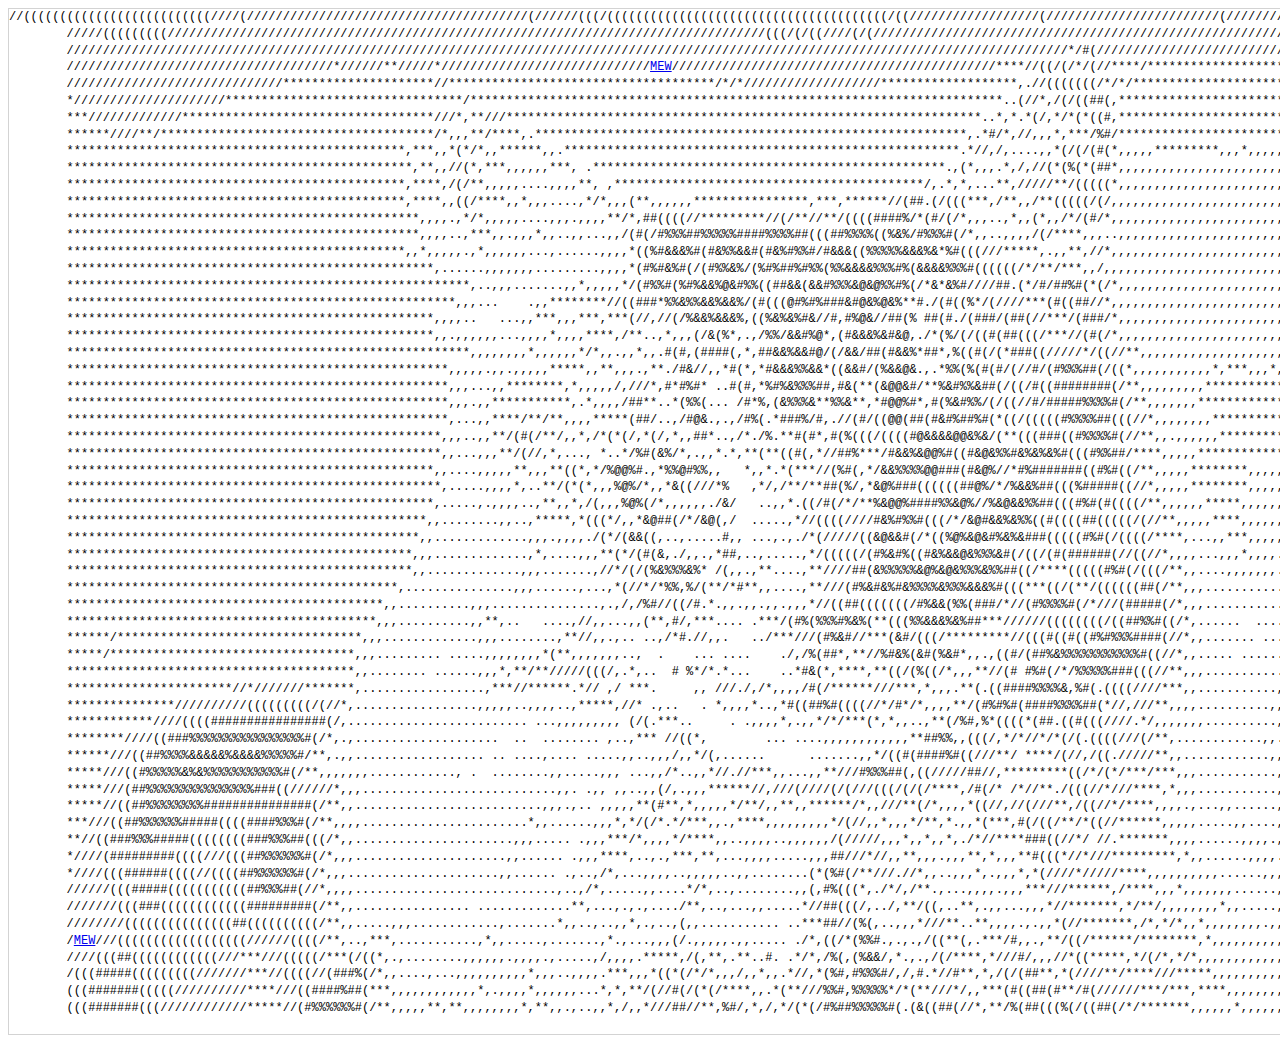
<file: index.html>
<!DOCTYPE html>
<html>
    <head>
        <meta charset="UTF-8">
        <title>Hypertext Concrete Poem Example</title>

        <!--This is a link to the css style sheet where you can make styling rules that will be applied to all pages-->
        <link rel="stylesheet" href="./css/style.css">

    </head>
    <body>

        <span class="ascii" style="color: black; background: white;
        display:inline-block;
        white-space:pre;
        letter-spacing:0;
        line-height:1.4;
        font-family:'Consolas','BitstreamVeraSansMono','CourierNew',Courier,monospace;
        font-size:12px;
        
        border-width:1px;
        border-style:solid;
        border-color:lightgray;
        "><span>/</span><span>/</span><span>(</span><span>(</span><span>(</span><span>(</span><span>(</span><span>(</span><span>(</span><span>(</span><span>(</span><span>(</span><span>(</span><span>(</span><span>(</span><span>(</span><span>(</span><span>(</span><span>(</span><span>(</span><span>(</span><span>(</span><span>(</span><span>(</span><span>(</span><span>(</span><span>(</span><span>(</span><span>/</span><span>/</span><span>/</span><span>/</span><span>(</span><span>/</span><span>/</span><span>/</span><span>/</span><span>/</span><span>/</span><span>/</span><span>/</span><span>/</span><span>/</span><span>/</span><span>/</span><span>/</span><span>/</span><span>/</span><span>/</span><span>/</span><span>/</span><span>/</span><span>/</span><span>/</span><span>/</span><span>/</span><span>/</span><span>/</span><span>/</span><span>/</span><span>/</span><span>/</span><span>/</span><span>/</span><span>/</span><span>/</span><span>/</span><span>/</span><span>/</span><span>/</span><span>/</span><span>/</span><span>(</span><span>/</span><span>/</span><span>/</span><span>/</span><span>/</span><span>/</span><span>(</span><span>(</span><span>(</span><span>/</span><span>(</span><span>(</span><span>(</span><span>(</span><span>(</span><span>(</span><span>(</span><span>(</span><span>(</span><span>(</span><span>(</span><span>(</span><span>(</span><span>(</span><span>(</span><span>(</span><span>(</span><span>(</span><span>(</span><span>(</span><span>(</span><span>(</span><span>(</span><span>(</span><span>(</span><span>(</span><span>(</span><span>(</span><span>(</span><span>(</span><span>(</span><span>(</span><span>(</span><span>(</span><span>(</span><span>(</span><span>(</span><span>(</span><span>(</span><span>/</span><span>(</span><span>(</span><span>/</span><span>/</span><span>/</span><span>/</span><span>/</span><span>/</span><span>/</span><span>/</span><span>/</span><span>/</span><span>/</span><span>/</span><span>/</span><span>/</span><span>/</span><span>/</span><span>/</span><span>/</span><span>(</span><span>/</span><span>/</span><span>/</span><span>/</span><span>/</span><span>/</span><span>/</span><span>/</span><span>/</span><span>/</span><span>/</span><span>/</span><span>/</span><span>/</span><span>/</span><span>/</span><span>/</span><span>/</span><span>/</span><span>/</span><span>/</span><span>/</span><span>/</span><span>/</span><span>(</span><span>/</span><span>/</span><span>/</span><span>/</span><span>/</span><span>/</span><span>/</span><span>/</span><span>/</span><span>/</span><span>/</span><span>/</span><span>/</span><span>/</span><span>/</span><span>/</span><span>/</span><span>/</span><span>/</span><span>/</span><span>(</span><span>(</span><span>(</span><span>(</span><span>(</span><span>(</span><span>(</span><span>(</span><span>(</span><span>(</span><span>(</span>
        <span>/</span><span>/</span><span>/</span><span>/</span><span>/</span><span>(</span><span>(</span><span>(</span><span>(</span><span>(</span><span>(</span><span>(</span><span>(</span><span>(</span><span>/</span><span>/</span><span>/</span><span>/</span><span>/</span><span>/</span><span>/</span><span>/</span><span>/</span><span>/</span><span>/</span><span>/</span><span>/</span><span>/</span><span>/</span><span>/</span><span>/</span><span>/</span><span>/</span><span>/</span><span>/</span><span>/</span><span>/</span><span>/</span><span>/</span><span>/</span><span>/</span><span>/</span><span>/</span><span>/</span><span>/</span><span>/</span><span>/</span><span>/</span><span>/</span><span>/</span><span>/</span><span>/</span><span>/</span><span>/</span><span>/</span><span>/</span><span>/</span><span>/</span><span>/</span><span>/</span><span>/</span><span>/</span><span>/</span><span>/</span><span>/</span><span>/</span><span>/</span><span>/</span><span>/</span><span>/</span><span>/</span><span>/</span><span>/</span><span>/</span><span>/</span><span>/</span><span>/</span><span>/</span><span>/</span><span>/</span><span>/</span><span>/</span><span>/</span><span>/</span><span>/</span><span>/</span><span>/</span><span>/</span><span>/</span><span>/</span><span>/</span><span>/</span><span>/</span><span>/</span><span>/</span><span>/</span><span>/</span><span>(</span><span>(</span><span>(</span><span>/</span><span>(</span><span>/</span><span>(</span><span>(</span><span>/</span><span>/</span><span>/</span><span>/</span><span>(</span><span>/</span><span>(</span><span>/</span><span>/</span><span>/</span><span>/</span><span>/</span><span>/</span><span>/</span><span>/</span><span>/</span><span>/</span><span>/</span><span>/</span><span>/</span><span>/</span><span>/</span><span>/</span><span>/</span><span>/</span><span>/</span><span>/</span><span>/</span><span>/</span><span>/</span><span>/</span><span>/</span><span>/</span><span>/</span><span>/</span><span>/</span><span>/</span><span>/</span><span>/</span><span>/</span><span>/</span><span>/</span><span>/</span><span>/</span><span>/</span><span>/</span><span>/</span><span>/</span><span>/</span><span>/</span><span>/</span><span>/</span><span>/</span><span>/</span><span>/</span><span>/</span><span>/</span><span>/</span><span>/</span><span>/</span><span>/</span><span>/</span><span>/</span><span>/</span><span>/</span><span>/</span><span>/</span><span>/</span><span>/</span><span>/</span><span>/</span><span>/</span><span>/</span><span>/</span><span>/</span><span>/</span><span>/</span><span>/</span><span>/</span><span>/</span><span>/</span><span>/</span><span>/</span><span>/</span><span>/</span><span>/</span><span>/</span><span>/</span><span>/</span><span>/</span><span>(</span><span>(</span><span>(</span><span>(</span><span>(</span>
        <span>/</span><span>/</span><span>/</span><span>/</span><span>/</span><span>/</span><span>/</span><span>/</span><span>/</span><span>/</span><span>/</span><span>/</span><span>/</span><span>/</span><span>/</span><span>/</span><span>/</span><span>/</span><span>/</span><span>/</span><span>/</span><span>/</span><span>/</span><span>/</span><span>/</span><span>/</span><span>/</span><span>/</span><span>/</span><span>/</span><span>/</span><span>/</span><span>/</span><span>/</span><span>/</span><span>/</span><span>/</span><span>/</span><span>/</span><span>/</span><span>/</span><span>/</span><span>/</span><span>/</span><span>/</span><span>/</span><span>/</span><span>/</span><span>/</span><span>/</span><span>/</span><span>/</span><span>/</span><span>/</span><span>/</span><span>/</span><span>/</span><span>/</span><span>/</span><span>/</span><span>/</span><span>/</span><span>/</span><span>/</span><span>/</span><span>/</span><span>/</span><span>/</span><span>/</span><span>/</span><span>/</span><span>/</span><span>/</span><span>/</span><span>/</span><span>/</span><span>/</span><span>/</span><span>/</span><span>/</span><span>/</span><span>/</span><span>/</span><span>/</span><span>/</span><span>/</span><span>/</span><span>/</span><span>/</span><span>/</span><span>/</span><span>/</span><span>/</span><span>/</span><span>/</span><span>/</span><span>/</span><span>/</span><span>/</span><span>/</span><span>/</span><span>/</span><span>/</span><span>/</span><span>/</span><span>/</span><span>/</span><span>/</span><span>/</span><span>/</span><span>/</span><span>/</span><span>/</span><span>/</span><span>/</span><span>/</span><span>/</span><span>/</span><span>/</span><span>/</span><span>/</span><span>/</span><span>/</span><span>/</span><span>/</span><span>/</span><span>/</span><span>/</span><span>/</span><span>/</span><span>/</span><span>/</span><span>/</span><span>/</span><span>/</span><span>/</span><span>/</span><span>/</span><span>/</span><span>*</span><span>/</span><span>#</span><span>(</span><span>/</span><span>/</span><span>/</span><span>/</span><span>/</span><span>/</span><span>/</span><span>/</span><span>/</span><span>/</span><span>/</span><span>/</span><span>/</span><span>/</span><span>/</span><span>/</span><span>/</span><span>/</span><span>/</span><span>/</span><span>/</span><span>/</span><span>/</span><span>/</span><span>/</span><span>/</span><span>/</span><span>/</span><span>/</span><span>/</span><span>/</span><span>/</span><span>/</span><span>/</span><span>/</span><span>/</span><span>/</span><span>/</span><span>/</span><span>/</span><span>/</span><span>*</span><span>/</span><span>/</span><span>/</span><span>/</span><span>/</span><span>/</span><span>/</span><span>/</span><span>/</span><span>/</span><span>/</span><span>/</span><span>/</span><span>(</span><span>(</span>
        <span>/</span><span>/</span><span>/</span><span>/</span><span>/</span><span>/</span><span>/</span><span>/</span><span>/</span><span>/</span><span>/</span><span>/</span><span>/</span><span>/</span><span>/</span><span>/</span><span>/</span><span>/</span><span>/</span><span>/</span><span>/</span><span>/</span><span>/</span><span>/</span><span>/</span><span>/</span><span>/</span><span>/</span><span>/</span><span>/</span><span>/</span><span>/</span><span>/</span><span>/</span><span>/</span><span>/</span><span>/</span><span>*</span><span>/</span><span>/</span><span>/</span><span>/</span><span>/</span><span>/</span><span>*</span><span>*</span><span>/</span><span>/</span><span>/</span><span>/</span><span>/</span><span>*</span><span>/</span><span>/</span><span>/</span><span>/</span><span>/</span><span>/</span><span>/</span><span>/</span><span>/</span><span>/</span><span>/</span><span>/</span><span>/</span><span>/</span><span>/</span><span>/</span><span>/</span><span>/</span><span>/</span><span>/</span><span>/</span><span>/</span><span>/</span><span>/</span><span>/</span><span>/</span><span>/</span><span>/</span><span>/</span><span><a href="./Mew" >MEW</a></span><span>/</span><span>/</span><span>/</span><span>/</span><span>/</span><span>/</span><span>/</span><span>/</span><span>/</span><span>/</span><span>/</span><span>/</span><span>/</span><span>/</span><span>/</span><span>/</span><span>/</span><span>/</span><span>/</span><span>/</span><span>/</span><span>/</span><span>/</span><span>/</span><span>/</span><span>/</span><span>/</span><span>/</span><span>/</span><span>/</span><span>/</span><span>/</span><span>/</span><span>/</span><span>/</span><span>/</span><span>/</span><span>/</span><span>/</span><span>/</span><span>/</span><span>/</span><span>/</span><span>/</span><span>/</span><span>*</span><span>*</span><span>*</span><span>*</span><span>/</span><span>/</span><span>(</span><span>(</span><span>/</span><span>(</span><span>/</span><span>*</span><span>/</span><span>(</span><span>/</span><span>/</span><span>*</span><span>*</span><span>*</span><span>*</span><span>/</span><span>*</span><span>*</span><span>*</span><span>*</span><span>*</span><span>*</span><span>*</span><span>*</span><span>*</span><span>*</span><span>*</span><span>*</span><span>*</span><span>*</span><span>*</span><span>*</span><span>*</span><span>*</span><span>*</span><span>*</span><span>*</span><span>*</span><span>*</span><span>*</span><span>*</span><span>*</span><span>*</span><span>*</span><span>*</span><span>*</span><span>*</span><span>*</span><span>*</span><span>*</span><span>*</span><span>*</span><span>*</span><span>*</span><span>*</span><span>*</span><span>/</span><span>/</span><span>/</span><span>/</span><span>/</span><span>/</span><span>/</span><span>/</span><span>/</span>
        <span>/</span><span>/</span><span>/</span><span>/</span><span>/</span><span>/</span><span>/</span><span>/</span><span>/</span><span>/</span><span>/</span><span>/</span><span>/</span><span>/</span><span>/</span><span>/</span><span>/</span><span>/</span><span>/</span><span>/</span><span>/</span><span>/</span><span>/</span><span>/</span><span>/</span><span>/</span><span>/</span><span>/</span><span>/</span><span>/</span><span>*</span><span>*</span><span>*</span><span>*</span><span>*</span><span>*</span><span>*</span><span>*</span><span>*</span><span>*</span><span>*</span><span>*</span><span>*</span><span>*</span><span>*</span><span>*</span><span>*</span><span>*</span><span>*</span><span>*</span><span>*</span><span>/</span><span>/</span><span>*</span><span>*</span><span>*</span><span>*</span><span>*</span><span>*</span><span>*</span><span>*</span><span>*</span><span>*</span><span>*</span><span>*</span><span>*</span><span>*</span><span>*</span><span>*</span><span>*</span><span>*</span><span>*</span><span>*</span><span>*</span><span>*</span><span>*</span><span>*</span><span>*</span><span>*</span><span>*</span><span>*</span><span>*</span><span>*</span><span>*</span><span>*</span><span>*</span><span>*</span><span>*</span><span>*</span><span>*</span><span>/</span><span>*</span><span>/</span><span>*</span><span>/</span><span>/</span><span>/</span><span>/</span><span>/</span><span>/</span><span>/</span><span>/</span><span>/</span><span>/</span><span>/</span><span>/</span><span>/</span><span>/</span><span>/</span><span>/</span><span>/</span><span>/</span><span>/</span><span>*</span><span>*</span><span>*</span><span>*</span><span>*</span><span>*</span><span>*</span><span>*</span><span>*</span><span>*</span><span>*</span><span>*</span><span>*</span><span>*</span><span>*</span><span>*</span><span>*</span><span>*</span><span>*</span><span>,</span><span>.</span><span>/</span><span>/</span><span>(</span><span>(</span><span>(</span><span>(</span><span>(</span><span>(</span><span>(</span><span>/</span><span>*</span><span>/</span><span>*</span><span>/</span><span>*</span><span>*</span><span>*</span><span>*</span><span>*</span><span>*</span><span>*</span><span>*</span><span>*</span><span>*</span><span>*</span><span>*</span><span>*</span><span>*</span><span>*</span><span>*</span><span>*</span><span>*</span><span>*</span><span>*</span><span>*</span><span>*</span><span>*</span><span>*</span><span>*</span><span>*</span><span>*</span><span>*</span><span>*</span><span>*</span><span>*</span><span>*</span><span>*</span><span>*</span><span>*</span><span>*</span><span>*</span><span>*</span><span>*</span><span>*</span><span>*</span><span>*</span><span>*</span><span>*</span><span>*</span><span>*</span><span>*</span><span>/</span><span>/</span><span>/</span><span>/</span><span>/</span>
        <span>*</span><span>/</span><span>/</span><span>/</span><span>/</span><span>/</span><span>/</span><span>/</span><span>/</span><span>/</span><span>/</span><span>/</span><span>/</span><span>/</span><span>/</span><span>/</span><span>/</span><span>/</span><span>/</span><span>/</span><span>/</span><span>/</span><span>*</span><span>*</span><span>*</span><span>*</span><span>*</span><span>*</span><span>*</span><span>*</span><span>*</span><span>*</span><span>*</span><span>*</span><span>*</span><span>*</span><span>*</span><span>*</span><span>*</span><span>*</span><span>*</span><span>*</span><span>*</span><span>*</span><span>*</span><span>*</span><span>*</span><span>*</span><span>*</span><span>*</span><span>*</span><span>*</span><span>*</span><span>*</span><span>*</span><span>/</span><span>*</span><span>*</span><span>*</span><span>*</span><span>*</span><span>*</span><span>*</span><span>*</span><span>*</span><span>*</span><span>*</span><span>*</span><span>*</span><span>*</span><span>*</span><span>*</span><span>*</span><span>*</span><span>*</span><span>*</span><span>*</span><span>*</span><span>*</span><span>*</span><span>*</span><span>*</span><span>*</span><span>*</span><span>*</span><span>*</span><span>*</span><span>*</span><span>*</span><span>*</span><span>*</span><span>*</span><span>*</span><span>*</span><span>*</span><span>*</span><span>*</span><span>*</span><span>*</span><span>*</span><span>*</span><span>*</span><span>*</span><span>*</span><span>*</span><span>*</span><span>*</span><span>*</span><span>*</span><span>*</span><span>*</span><span>*</span><span>*</span><span>*</span><span>*</span><span>*</span><span>*</span><span>*</span><span>*</span><span>*</span><span>*</span><span>*</span><span>*</span><span>*</span><span>*</span><span>*</span><span>*</span><span>*</span><span>*</span><span>*</span><span>.</span><span>.</span><span>(</span><span>/</span><span>/</span><span>*</span><span>,</span><span>/</span><span>(</span><span>/</span><span>(</span><span>(</span><span>#</span><span>#</span><span>(</span><span>,</span><span>*</span><span>*</span><span>*</span><span>*</span><span>*</span><span>*</span><span>*</span><span>*</span><span>*</span><span>*</span><span>*</span><span>*</span><span>*</span><span>*</span><span>*</span><span>*</span><span>*</span><span>*</span><span>*</span><span>*</span><span>*</span><span>*</span><span>*</span><span>*</span><span>*</span><span>*</span><span>*</span><span>*</span><span>*</span><span>*</span><span>*</span><span>*</span><span>*</span><span>*</span><span>*</span><span>*</span><span>*</span><span>*</span><span>*</span><span>*</span><span>*</span><span>*</span><span>*</span><span>*</span><span>*</span><span>*</span><span>*</span><span>*</span><span>*</span><span>*</span><span>/</span><span>/</span><span>/</span><span>/</span>
        <span>*</span><span>*</span><span>*</span><span>/</span><span>/</span><span>/</span><span>/</span><span>/</span><span>/</span><span>/</span><span>/</span><span>/</span><span>/</span><span>/</span><span>/</span><span>/</span><span>*</span><span>*</span><span>*</span><span>*</span><span>*</span><span>*</span><span>*</span><span>*</span><span>*</span><span>*</span><span>*</span><span>*</span><span>*</span><span>*</span><span>*</span><span>*</span><span>*</span><span>*</span><span>*</span><span>*</span><span>*</span><span>*</span><span>*</span><span>*</span><span>*</span><span>*</span><span>*</span><span>*</span><span>*</span><span>*</span><span>*</span><span>*</span><span>*</span><span>*</span><span>*</span><span>/</span><span>/</span><span>/</span><span>*</span><span>,</span><span>*</span><span>*</span><span>/</span><span>/</span><span>/</span><span>*</span><span>*</span><span>*</span><span>*</span><span>*</span><span>*</span><span>*</span><span>*</span><span>*</span><span>*</span><span>*</span><span>*</span><span>*</span><span>*</span><span>*</span><span>*</span><span>*</span><span>*</span><span>*</span><span>*</span><span>*</span><span>*</span><span>*</span><span>*</span><span>*</span><span>*</span><span>*</span><span>*</span><span>*</span><span>*</span><span>*</span><span>*</span><span>*</span><span>*</span><span>*</span><span>*</span><span>*</span><span>*</span><span>*</span><span>*</span><span>*</span><span>*</span><span>*</span><span>*</span><span>*</span><span>*</span><span>*</span><span>*</span><span>*</span><span>*</span><span>*</span><span>*</span><span>*</span><span>*</span><span>*</span><span>*</span><span>*</span><span>*</span><span>*</span><span>*</span><span>*</span><span>*</span><span>*</span><span>*</span><span>*</span><span>*</span><span>.</span><span>.</span><span>*</span><span>,</span><span>*</span><span>.</span><span>*</span><span>(</span><span>/</span><span>,</span><span>*</span><span>/</span><span>*</span><span>(</span><span>*</span><span>(</span><span>(</span><span>#</span><span>,</span><span>*</span><span>*</span><span>*</span><span>*</span><span>*</span><span>*</span><span>*</span><span>*</span><span>*</span><span>*</span><span>*</span><span>*</span><span>*</span><span>*</span><span>*</span><span>*</span><span>*</span><span>*</span><span>*</span><span>*</span><span>*</span><span>*</span><span>*</span><span>*</span><span>*</span><span>*</span><span>*</span><span>*</span><span>*</span><span>*</span><span>*</span><span>*</span><span>*</span><span>*</span><span>*</span><span>*</span><span>*</span><span>*</span><span>*</span><span>*</span><span>*</span><span>*</span><span>*</span><span>*</span><span>*</span><span>*</span><span>*</span><span>*</span><span>*</span><span>*</span><span>*</span><span>*</span><span>/</span><span>/</span>
        <span>*</span><span>*</span><span>*</span><span>*</span><span>*</span><span>*</span><span>/</span><span>/</span><span>/</span><span>/</span><span>*</span><span>*</span><span>/</span><span>*</span><span>*</span><span>*</span><span>*</span><span>*</span><span>*</span><span>*</span><span>*</span><span>*</span><span>*</span><span>*</span><span>*</span><span>*</span><span>*</span><span>*</span><span>*</span><span>*</span><span>*</span><span>*</span><span>*</span><span>*</span><span>*</span><span>*</span><span>*</span><span>*</span><span>*</span><span>*</span><span>*</span><span>*</span><span>*</span><span>*</span><span>*</span><span>*</span><span>*</span><span>*</span><span>*</span><span>*</span><span>*</span><span>/</span><span>*</span><span>,</span><span>,</span><span>,</span><span>*</span><span>*</span><span>/</span><span>*</span><span>*</span><span>*</span><span>*</span><span>,</span><span>.</span><span>*</span><span>*</span><span>*</span><span>*</span><span>*</span><span>*</span><span>*</span><span>*</span><span>*</span><span>*</span><span>*</span><span>*</span><span>*</span><span>*</span><span>*</span><span>*</span><span>*</span><span>*</span><span>*</span><span>*</span><span>*</span><span>*</span><span>*</span><span>*</span><span>*</span><span>*</span><span>*</span><span>*</span><span>*</span><span>*</span><span>*</span><span>*</span><span>*</span><span>*</span><span>*</span><span>*</span><span>*</span><span>*</span><span>*</span><span>*</span><span>*</span><span>*</span><span>*</span><span>*</span><span>*</span><span>*</span><span>*</span><span>*</span><span>*</span><span>*</span><span>*</span><span>*</span><span>*</span><span>*</span><span>*</span><span>*</span><span>*</span><span>*</span><span>*</span><span>*</span><span>,</span><span>.</span><span>*</span><span>#</span><span>/</span><span>*</span><span>,</span><span>/</span><span>/</span><span>,</span><span>,</span><span>,</span><span>*</span><span>,</span><span>*</span><span>*</span><span>*</span><span>/</span><span>%</span><span>#</span><span>/</span><span>*</span><span>*</span><span>*</span><span>*</span><span>*</span><span>*</span><span>*</span><span>*</span><span>*</span><span>*</span><span>*</span><span>*</span><span>*</span><span>*</span><span>*</span><span>*</span><span>*</span><span>*</span><span>*</span><span>*</span><span>*</span><span>*</span><span>*</span><span>*</span><span>*</span><span>,</span><span>*</span><span>*</span><span>,</span><span>,</span><span>*</span><span>*</span><span>,</span><span>*</span><span>*</span><span>*</span><span>,</span><span>,</span><span>,</span><span>,</span><span>*</span><span>,</span><span>*</span><span>*</span><span>*</span><span>*</span><span>*</span><span>*</span><span>*</span><span>*</span><span>*</span><span>*</span><span>/</span><span>*</span>
        <span>*</span><span>*</span><span>*</span><span>*</span><span>*</span><span>*</span><span>*</span><span>*</span><span>*</span><span>*</span><span>*</span><span>*</span><span>*</span><span>*</span><span>*</span><span>*</span><span>*</span><span>*</span><span>*</span><span>*</span><span>*</span><span>*</span><span>*</span><span>*</span><span>*</span><span>*</span><span>*</span><span>*</span><span>*</span><span>*</span><span>*</span><span>*</span><span>*</span><span>*</span><span>*</span><span>*</span><span>*</span><span>*</span><span>*</span><span>*</span><span>*</span><span>*</span><span>*</span><span>*</span><span>*</span><span>*</span><span>*</span><span>,</span><span>*</span><span>*</span><span>*</span><span>,</span><span>,</span><span>*</span><span>(</span><span>*</span><span>/</span><span>*</span><span>,</span><span>,</span><span>*</span><span>*</span><span>*</span><span>*</span><span>*</span><span>*</span><span>,</span><span>,</span><span>.</span><span>*</span><span>*</span><span>*</span><span>*</span><span>*</span><span>*</span><span>*</span><span>*</span><span>*</span><span>*</span><span>*</span><span>*</span><span>*</span><span>*</span><span>*</span><span>*</span><span>*</span><span>*</span><span>*</span><span>*</span><span>*</span><span>*</span><span>*</span><span>*</span><span>*</span><span>*</span><span>*</span><span>*</span><span>*</span><span>*</span><span>*</span><span>*</span><span>*</span><span>*</span><span>*</span><span>*</span><span>*</span><span>*</span><span>*</span><span>*</span><span>*</span><span>*</span><span>*</span><span>*</span><span>*</span><span>*</span><span>*</span><span>*</span><span>*</span><span>*</span><span>*</span><span>*</span><span>*</span><span>*</span><span>*</span><span>.</span><span>*</span><span>/</span><span>/</span><span>,</span><span>/</span><span>,</span><span>.</span><span>.</span><span>.</span><span>.</span><span>,</span><span>,</span><span>*</span><span>(</span><span>/</span><span>(</span><span>/</span><span>(</span><span>#</span><span>(</span><span>*</span><span>,</span><span>,</span><span>,</span><span>,</span><span>,</span><span>*</span><span>*</span><span>*</span><span>*</span><span>*</span><span>*</span><span>*</span><span>*</span><span>*</span><span>,</span><span>,</span><span>,</span><span>*</span><span>,</span><span>,</span><span>,</span><span>,</span><span>,</span><span>,</span><span>,</span><span>,</span><span>,</span><span>,</span><span>,</span><span>,</span><span>,</span><span>,</span><span>,</span><span>,</span><span>,</span><span>,</span><span>,</span><span>,</span><span>,</span><span>,</span><span>,</span><span>,</span><span>,</span><span>,</span><span>,</span><span>*</span><span>*</span><span>*</span><span>*</span><span>*</span><span>*</span><span>*</span><span>*</span><span>*</span>
        <span>*</span><span>*</span><span>*</span><span>*</span><span>*</span><span>*</span><span>*</span><span>*</span><span>*</span><span>*</span><span>*</span><span>*</span><span>*</span><span>*</span><span>*</span><span>*</span><span>*</span><span>*</span><span>*</span><span>*</span><span>*</span><span>*</span><span>*</span><span>*</span><span>*</span><span>*</span><span>*</span><span>*</span><span>*</span><span>*</span><span>*</span><span>*</span><span>*</span><span>*</span><span>*</span><span>*</span><span>*</span><span>*</span><span>*</span><span>*</span><span>*</span><span>*</span><span>*</span><span>*</span><span>*</span><span>*</span><span>*</span><span>*</span><span>,</span><span>*</span><span>*</span><span>,</span><span>,</span><span>/</span><span>/</span><span>(</span><span>*</span><span>,</span><span>*</span><span>*</span><span>*</span><span>,</span><span>,</span><span>,</span><span>,</span><span>,</span><span>,</span><span>*</span><span>*</span><span>*</span><span>,</span><span> </span><span>.</span><span>*</span><span>*</span><span>*</span><span>*</span><span>*</span><span>*</span><span>*</span><span>*</span><span>*</span><span>*</span><span>*</span><span>*</span><span>*</span><span>*</span><span>*</span><span>*</span><span>*</span><span>*</span><span>*</span><span>*</span><span>*</span><span>*</span><span>*</span><span>*</span><span>*</span><span>*</span><span>*</span><span>*</span><span>*</span><span>*</span><span>*</span><span>*</span><span>*</span><span>*</span><span>*</span><span>*</span><span>*</span><span>*</span><span>*</span><span>*</span><span>*</span><span>*</span><span>*</span><span>*</span><span>*</span><span>*</span><span>*</span><span>*</span><span>*</span><span>.</span><span>,</span><span>(</span><span>*</span><span>,</span><span>,</span><span>,</span><span>.</span><span>*</span><span>,</span><span>/</span><span>,</span><span>/</span><span>/</span><span>(</span><span>*</span><span>(</span><span>%</span><span>(</span><span>*</span><span>(</span><span>#</span><span>#</span><span>*</span><span>,</span><span>,</span><span>,</span><span>,</span><span>,</span><span>,</span><span>,</span><span>,</span><span>,</span><span>,</span><span>,</span><span>,</span><span>,</span><span>,</span><span>,</span><span>,</span><span>,</span><span>,</span><span>,</span><span>,</span><span>,</span><span>,</span><span>,</span><span>,</span><span>,</span><span>,</span><span>,</span><span>,</span><span>,</span><span>,</span><span>,</span><span>,</span><span>,</span><span>,</span><span>,</span><span>,</span><span>,</span><span>,</span><span>,</span><span>,</span><span>,</span><span>,</span><span>,</span><span>,</span><span>,</span><span>,</span><span>*</span><span>*</span><span>*</span><span>*</span><span>*</span><span>*</span><span>*</span><span>*</span>
        <span>*</span><span>*</span><span>*</span><span>*</span><span>*</span><span>*</span><span>*</span><span>*</span><span>*</span><span>*</span><span>*</span><span>*</span><span>*</span><span>*</span><span>*</span><span>*</span><span>*</span><span>*</span><span>*</span><span>*</span><span>*</span><span>*</span><span>*</span><span>*</span><span>*</span><span>*</span><span>*</span><span>*</span><span>*</span><span>*</span><span>*</span><span>*</span><span>*</span><span>*</span><span>*</span><span>*</span><span>*</span><span>*</span><span>*</span><span>*</span><span>*</span><span>*</span><span>*</span><span>*</span><span>*</span><span>*</span><span>*</span><span>,</span><span>*</span><span>*</span><span>*</span><span>*</span><span>,</span><span>/</span><span>(</span><span>/</span><span>*</span><span>*</span><span>,</span><span>,</span><span>,</span><span>,</span><span>,</span><span>.</span><span>.</span><span>.</span><span>.</span><span>,</span><span>,</span><span>,</span><span>,</span><span>*</span><span>*</span><span>,</span><span> </span><span>,</span><span>*</span><span>*</span><span>*</span><span>*</span><span>*</span><span>*</span><span>*</span><span>*</span><span>*</span><span>*</span><span>*</span><span>*</span><span>*</span><span>*</span><span>*</span><span>*</span><span>*</span><span>*</span><span>*</span><span>*</span><span>*</span><span>*</span><span>*</span><span>*</span><span>*</span><span>*</span><span>*</span><span>*</span><span>*</span><span>*</span><span>*</span><span>*</span><span>*</span><span>*</span><span>*</span><span>*</span><span>*</span><span>*</span><span>*</span><span>*</span><span>*</span><span>*</span><span>*</span><span>/</span><span>,</span><span>.</span><span>*</span><span>,</span><span>*</span><span>,</span><span>.</span><span>.</span><span>.</span><span>*</span><span>*</span><span>,</span><span>/</span><span>/</span><span>/</span><span>/</span><span>/</span><span>*</span><span>*</span><span>/</span><span>(</span><span>(</span><span>(</span><span>(</span><span>(</span><span>*</span><span>,</span><span>,</span><span>,</span><span>,</span><span>,</span><span>,</span><span>,</span><span>,</span><span>,</span><span>,</span><span>,</span><span>,</span><span>,</span><span>,</span><span>,</span><span>,</span><span>,</span><span>,</span><span>,</span><span>,</span><span>,</span><span>,</span><span>,</span><span>,</span><span>,</span><span>,</span><span>,</span><span>,</span><span>,</span><span>,</span><span>,</span><span>,</span><span>,</span><span>,</span><span>,</span><span>,</span><span>,</span><span>,</span><span>,</span><span>,</span><span>,</span><span>,</span><span>,</span><span>,</span><span>,</span><span>,</span><span>,</span><span>*</span><span>*</span><span>*</span><span>*</span><span>*</span><span>*</span><span>*</span>
        <span>*</span><span>*</span><span>*</span><span>*</span><span>*</span><span>*</span><span>*</span><span>*</span><span>*</span><span>*</span><span>*</span><span>*</span><span>*</span><span>*</span><span>*</span><span>*</span><span>*</span><span>*</span><span>*</span><span>*</span><span>*</span><span>*</span><span>*</span><span>*</span><span>*</span><span>*</span><span>*</span><span>*</span><span>*</span><span>*</span><span>*</span><span>*</span><span>*</span><span>*</span><span>*</span><span>*</span><span>*</span><span>*</span><span>*</span><span>*</span><span>*</span><span>*</span><span>*</span><span>*</span><span>*</span><span>*</span><span>*</span><span>,</span><span>*</span><span>*</span><span>*</span><span>*</span><span>,</span><span>,</span><span>(</span><span>(</span><span>/</span><span>*</span><span>*</span><span>*</span><span>*</span><span>,</span><span>,</span><span>*</span><span>,</span><span>,</span><span>,</span><span>.</span><span>.</span><span>.</span><span>.</span><span>,</span><span>*</span><span>/</span><span>*</span><span>,</span><span>,</span><span>,</span><span>(</span><span>*</span><span>*</span><span>,</span><span>,</span><span>,</span><span>,</span><span>,</span><span>,</span><span>*</span><span>*</span><span>*</span><span>*</span><span>*</span><span>*</span><span>*</span><span>*</span><span>*</span><span>*</span><span>*</span><span>*</span><span>*</span><span>*</span><span>*</span><span>*</span><span>,</span><span>*</span><span>*</span><span>*</span><span>,</span><span>*</span><span>*</span><span>*</span><span>*</span><span>*</span><span>*</span><span>/</span><span>/</span><span>(</span><span>#</span><span>#</span><span>.</span><span>(</span><span>/</span><span>(</span><span>(</span><span>(</span><span>*</span><span>*</span><span>*</span><span>,</span><span>/</span><span>*</span><span>*</span><span>,</span><span>,</span><span>/</span><span>*</span><span>*</span><span>(</span><span>(</span><span>(</span><span>(</span><span>(</span><span>/</span><span>(</span><span>/</span><span>,</span><span>,</span><span>,</span><span>,</span><span>,</span><span>,</span><span>,</span><span>,</span><span>,</span><span>,</span><span>,</span><span>,</span><span>,</span><span>,</span><span>,</span><span>,</span><span>,</span><span>,</span><span>,</span><span>,</span><span>,</span><span>,</span><span>,</span><span>,</span><span>,</span><span>,</span><span>,</span><span>,</span><span>,</span><span>,</span><span>,</span><span>,</span><span>,</span><span>,</span><span>,</span><span>,</span><span>,</span><span>,</span><span>,</span><span>,</span><span>,</span><span>,</span><span>,</span><span>,</span><span>,</span><span>,</span><span>,</span><span>,</span><span>,</span><span>*</span><span>*</span><span>*</span><span>*</span><span>*</span><span>*</span>
        <span>*</span><span>*</span><span>*</span><span>*</span><span>*</span><span>*</span><span>*</span><span>*</span><span>*</span><span>*</span><span>*</span><span>*</span><span>*</span><span>*</span><span>*</span><span>*</span><span>*</span><span>*</span><span>*</span><span>*</span><span>*</span><span>*</span><span>*</span><span>*</span><span>*</span><span>*</span><span>*</span><span>*</span><span>*</span><span>*</span><span>*</span><span>*</span><span>*</span><span>*</span><span>*</span><span>*</span><span>*</span><span>*</span><span>*</span><span>*</span><span>*</span><span>*</span><span>*</span><span>*</span><span>*</span><span>*</span><span>*</span><span>*</span><span>*</span><span>,</span><span>,</span><span>,</span><span>,</span><span>.</span><span>,</span><span>*</span><span>/</span><span>*</span><span>,</span><span>,</span><span>,</span><span>,</span><span>,</span><span>.</span><span>.</span><span>.</span><span>.</span><span>,</span><span>,</span><span>,</span><span>.</span><span>,</span><span>,</span><span>,</span><span>,</span><span>*</span><span>*</span><span>/</span><span>*</span><span>,</span><span>#</span><span>#</span><span>(</span><span>(</span><span>(</span><span>(</span><span>/</span><span>/</span><span>*</span><span>*</span><span>*</span><span>*</span><span>*</span><span>*</span><span>*</span><span>*</span><span>*</span><span>/</span><span>/</span><span>(</span><span>/</span><span>*</span><span>*</span><span>/</span><span>/</span><span>*</span><span>*</span><span>/</span><span>(</span><span>(</span><span>(</span><span>(</span><span>#</span><span>#</span><span>#</span><span>#</span><span>%</span><span>/</span><span>*</span><span>(</span><span>#</span><span>/</span><span>(</span><span>/</span><span>*</span><span>,</span><span>,</span><span>,</span><span>.</span><span>.</span><span>,</span><span>*</span><span>,</span><span>,</span><span>(</span><span>*</span><span>,</span><span>,</span><span>/</span><span>*</span><span>/</span><span>(</span><span>#</span><span>/</span><span>*</span><span>,</span><span>,</span><span>,</span><span>,</span><span>,</span><span>,</span><span>,</span><span>,</span><span>,</span><span>,</span><span>,</span><span>,</span><span>,</span><span>,</span><span>,</span><span>,</span><span>,</span><span>,</span><span>,</span><span>,</span><span>,</span><span>,</span><span>,</span><span>,</span><span>,</span><span>,</span><span>,</span><span>,</span><span>,</span><span>,</span><span>,</span><span>,</span><span>,</span><span>,</span><span>,</span><span>,</span><span>,</span><span>,</span><span>,</span><span>,</span><span>,</span><span>,</span><span>,</span><span>,</span><span>,</span><span>,</span><span>,</span><span>,</span><span>,</span><span>,</span><span>*</span><span>*</span><span>*</span><span>*</span><span>*</span>
        <span>*</span><span>*</span><span>*</span><span>*</span><span>*</span><span>*</span><span>*</span><span>*</span><span>*</span><span>*</span><span>*</span><span>*</span><span>*</span><span>*</span><span>*</span><span>*</span><span>*</span><span>*</span><span>*</span><span>*</span><span>*</span><span>*</span><span>*</span><span>*</span><span>*</span><span>*</span><span>*</span><span>*</span><span>*</span><span>*</span><span>*</span><span>*</span><span>*</span><span>*</span><span>*</span><span>*</span><span>*</span><span>*</span><span>*</span><span>*</span><span>*</span><span>*</span><span>*</span><span>*</span><span>*</span><span>*</span><span>*</span><span>*</span><span>*</span><span>,</span><span>,</span><span>,</span><span>,</span><span>.</span><span>.</span><span>,</span><span>*</span><span>*</span><span>*</span><span>,</span><span>,</span><span>.</span><span>,</span><span>,</span><span>,</span><span>*</span><span>,</span><span>,</span><span>.</span><span>.</span><span>,</span><span>,</span><span>.</span><span>.</span><span>.</span><span>,</span><span>,</span><span>/</span><span>(</span><span>#</span><span>(</span><span>/</span><span>#</span><span>%</span><span>%</span><span>%</span><span>#</span><span>#</span><span>%</span><span>%</span><span>%</span><span>%</span><span>%</span><span>#</span><span>#</span><span>#</span><span>#</span><span>%</span><span>%</span><span>%</span><span>%</span><span>#</span><span>#</span><span>(</span><span>(</span><span>(</span><span>#</span><span>#</span><span>%</span><span>%</span><span>%</span><span>%</span><span>(</span><span>(</span><span>%</span><span>&amp;</span><span>%</span><span>/</span><span>#</span><span>%</span><span>%</span><span>%</span><span>#</span><span>(</span><span>/</span><span>*</span><span>,</span><span>,</span><span>.</span><span>.</span><span>,</span><span>,</span><span>,</span><span>,</span><span>/</span><span>(</span><span>/</span><span>*</span><span>*</span><span>*</span><span>*</span><span>,</span><span>,</span><span>,</span><span>.</span><span>.</span><span>,</span><span>,</span><span>,</span><span>,</span><span>,</span><span>,</span><span>,</span><span>,</span><span>,</span><span>,</span><span>,</span><span>,</span><span>,</span><span>,</span><span>,</span><span>,</span><span>,</span><span>,</span><span>,</span><span>,</span><span>,</span><span>,</span><span>,</span><span>,</span><span>,</span><span>,</span><span>,</span><span>,</span><span>,</span><span>,</span><span>,</span><span>,</span><span>,</span><span>,</span><span>,</span><span>,</span><span>,</span><span>,</span><span>,</span><span>,</span><span>,</span><span>,</span><span>,</span><span>,</span><span>,</span><span>,</span><span>,</span><span>,</span><span>*</span><span>*</span><span>*</span><span>*</span><span>*</span><span>*</span>
        <span>*</span><span>*</span><span>*</span><span>*</span><span>*</span><span>*</span><span>*</span><span>*</span><span>*</span><span>*</span><span>*</span><span>*</span><span>*</span><span>*</span><span>*</span><span>*</span><span>*</span><span>*</span><span>*</span><span>*</span><span>*</span><span>*</span><span>*</span><span>*</span><span>*</span><span>*</span><span>*</span><span>*</span><span>*</span><span>*</span><span>*</span><span>*</span><span>*</span><span>*</span><span>*</span><span>*</span><span>*</span><span>*</span><span>*</span><span>*</span><span>*</span><span>*</span><span>*</span><span>*</span><span>*</span><span>*</span><span>*</span><span>,</span><span>,</span><span>*</span><span>,</span><span>,</span><span>,</span><span>,</span><span>,</span><span>.</span><span>,</span><span>*</span><span>,</span><span>,</span><span>,</span><span>,</span><span>,</span><span>,</span><span>.</span><span>.</span><span>.</span><span>,</span><span>.</span><span>.</span><span>.</span><span>.</span><span>.</span><span>.</span><span>,</span><span>,</span><span>,</span><span>,</span><span>*</span><span>(</span><span>(</span><span>%</span><span>#</span><span>&amp;</span><span>&amp;</span><span>&amp;</span><span>%</span><span>#</span><span>(</span><span>#</span><span>&amp;</span><span>%</span><span>%</span><span>&amp;</span><span>&amp;</span><span>#</span><span>(</span><span>#</span><span>&amp;</span><span>%</span><span>#</span><span>%</span><span>%</span><span>#</span><span>/</span><span>#</span><span>&amp;</span><span>&amp;</span><span>&amp;</span><span>(</span><span>(</span><span>%</span><span>%</span><span>%</span><span>%</span><span>%</span><span>&amp;</span><span>&amp;</span><span>&amp;</span><span>%</span><span>&amp;</span><span>*</span><span>%</span><span>#</span><span>(</span><span>(</span><span>(</span><span>/</span><span>/</span><span>/</span><span>*</span><span>*</span><span>*</span><span>*</span><span>*</span><span>,</span><span>.</span><span>,</span><span>,</span><span>*</span><span>*</span><span>,</span><span>/</span><span>/</span><span>*</span><span>,</span><span>,</span><span>,</span><span>,</span><span>,</span><span>,</span><span>,</span><span>,</span><span>,</span><span>,</span><span>,</span><span>,</span><span>,</span><span>,</span><span>,</span><span>,</span><span>,</span><span>,</span><span>,</span><span>,</span><span>,</span><span>,</span><span>,</span><span>,</span><span>,</span><span>,</span><span>,</span><span>,</span><span>,</span><span>,</span><span>,</span><span>,</span><span>,</span><span>,</span><span>,</span><span>,</span><span>,</span><span>,</span><span>,</span><span>,</span><span>,</span><span>,</span><span>,</span><span>,</span><span>,</span><span>,</span><span>,</span><span>,</span><span>*</span><span>*</span><span>*</span><span>*</span><span>*</span><span>*</span><span>*</span>
        <span>*</span><span>*</span><span>*</span><span>*</span><span>*</span><span>*</span><span>*</span><span>*</span><span>*</span><span>*</span><span>*</span><span>*</span><span>*</span><span>*</span><span>*</span><span>*</span><span>*</span><span>*</span><span>*</span><span>*</span><span>*</span><span>*</span><span>*</span><span>*</span><span>*</span><span>*</span><span>*</span><span>*</span><span>*</span><span>*</span><span>*</span><span>*</span><span>*</span><span>*</span><span>*</span><span>*</span><span>*</span><span>*</span><span>*</span><span>*</span><span>*</span><span>*</span><span>*</span><span>*</span><span>*</span><span>*</span><span>*</span><span>*</span><span>*</span><span>*</span><span>*</span><span>,</span><span>.</span><span>.</span><span>.</span><span>.</span><span>.</span><span>.</span><span>,</span><span>,</span><span>,</span><span>,</span><span>,</span><span>,</span><span>,</span><span>.</span><span>.</span><span>.</span><span>.</span><span>.</span><span>.</span><span>.</span><span>.</span><span>.</span><span>,</span><span>,</span><span>,</span><span>,</span><span>*</span><span>(</span><span>#</span><span>%</span><span>#</span><span>&amp;</span><span>%</span><span>#</span><span>(</span><span>/</span><span>(</span><span>#</span><span>%</span><span>%</span><span>&amp;</span><span>%</span><span>/</span><span>(</span><span>%</span><span>#</span><span>%</span><span>#</span><span>#</span><span>%</span><span>#</span><span>%</span><span>%</span><span>(</span><span>%</span><span>%</span><span>&amp;</span><span>&amp;</span><span>&amp;</span><span>&amp;</span><span>%</span><span>%</span><span>%</span><span>#</span><span>%</span><span>(</span><span>&amp;</span><span>&amp;</span><span>&amp;</span><span>&amp;</span><span>%</span><span>%</span><span>%</span><span>#</span><span>(</span><span>(</span><span>(</span><span>(</span><span>(</span><span>(</span><span>/</span><span>*</span><span>/</span><span>*</span><span>*</span><span>/</span><span>*</span><span>*</span><span>*</span><span>,</span><span>,</span><span>/</span><span>,</span><span>,</span><span>,</span><span>,</span><span>,</span><span>,</span><span>,</span><span>,</span><span>,</span><span>,</span><span>,</span><span>,</span><span>,</span><span>,</span><span>,</span><span>,</span><span>,</span><span>,</span><span>,</span><span>,</span><span>,</span><span>,</span><span>,</span><span>,</span><span>,</span><span>,</span><span>,</span><span>,</span><span>,</span><span>,</span><span>,</span><span>,</span><span>,</span><span>,</span><span>,</span><span>,</span><span>,</span><span>,</span><span>,</span><span>,</span><span>,</span><span>,</span><span>,</span><span>,</span><span>,</span><span>,</span><span>,</span><span>,</span><span>*</span><span>*</span><span>*</span><span>*</span><span>*</span><span>*</span><span>*</span><span>*</span>
        <span>*</span><span>*</span><span>*</span><span>*</span><span>*</span><span>*</span><span>*</span><span>*</span><span>*</span><span>*</span><span>*</span><span>*</span><span>*</span><span>*</span><span>*</span><span>*</span><span>*</span><span>*</span><span>*</span><span>*</span><span>*</span><span>*</span><span>*</span><span>*</span><span>*</span><span>*</span><span>*</span><span>*</span><span>*</span><span>*</span><span>*</span><span>*</span><span>*</span><span>*</span><span>*</span><span>*</span><span>*</span><span>*</span><span>*</span><span>*</span><span>*</span><span>*</span><span>*</span><span>*</span><span>*</span><span>*</span><span>*</span><span>*</span><span>*</span><span>*</span><span>*</span><span>*</span><span>*</span><span>*</span><span>*</span><span>*</span><span>,</span><span>.</span><span>.</span><span>,</span><span>,</span><span>,</span><span>.</span><span>.</span><span>.</span><span>.</span><span>.</span><span>.</span><span>.</span><span>,</span><span>,</span><span>*</span><span>,</span><span>,</span><span>,</span><span>,</span><span>,</span><span>*</span><span>/</span><span>(</span><span>#</span><span>%</span><span>%</span><span>#</span><span>(</span><span>%</span><span>#</span><span>%</span><span>&amp;</span><span>&amp;</span><span>%</span><span>@</span><span>&amp;</span><span>#</span><span>%</span><span>%</span><span>(</span><span>(</span><span>#</span><span>#</span><span>&amp;</span><span>&amp;</span><span>(</span><span>&amp;</span><span>&amp;</span><span>#</span><span>%</span><span>%</span><span>%</span><span>&amp;</span><span>@</span><span>&amp;</span><span>@</span><span>%</span><span>%</span><span>#</span><span>%</span><span>(</span><span>/</span><span>*</span><span>&amp;</span><span>*</span><span>&amp;</span><span>%</span><span>#</span><span>/</span><span>/</span><span>/</span><span>/</span><span>#</span><span>#</span><span>.</span><span>(</span><span>*</span><span>/</span><span>#</span><span>/</span><span>#</span><span>#</span><span>%</span><span>#</span><span>(</span><span>*</span><span>(</span><span>/</span><span>*</span><span>,</span><span>,</span><span>,</span><span>,</span><span>,</span><span>,</span><span>,</span><span>,</span><span>,</span><span>,</span><span>,</span><span>,</span><span>,</span><span>,</span><span>,</span><span>,</span><span>,</span><span>,</span><span>,</span><span>,</span><span>,</span><span>,</span><span>,</span><span>,</span><span>,</span><span>,</span><span>,</span><span>,</span><span>,</span><span>,</span><span>,</span><span>,</span><span>,</span><span>,</span><span>,</span><span>,</span><span>,</span><span>,</span><span>,</span><span>,</span><span>,</span><span>,</span><span>,</span><span>,</span><span>,</span><span>*</span><span>*</span><span>*</span><span>*</span><span>*</span><span>*</span><span>*</span><span>*</span><span>*</span>
        <span>*</span><span>*</span><span>*</span><span>*</span><span>*</span><span>*</span><span>*</span><span>*</span><span>*</span><span>*</span><span>*</span><span>*</span><span>*</span><span>*</span><span>*</span><span>*</span><span>*</span><span>*</span><span>*</span><span>*</span><span>*</span><span>*</span><span>*</span><span>*</span><span>*</span><span>*</span><span>*</span><span>*</span><span>*</span><span>*</span><span>*</span><span>*</span><span>*</span><span>*</span><span>*</span><span>*</span><span>*</span><span>*</span><span>*</span><span>*</span><span>*</span><span>*</span><span>*</span><span>*</span><span>*</span><span>*</span><span>*</span><span>*</span><span>*</span><span>*</span><span>*</span><span>*</span><span>*</span><span>*</span><span>,</span><span>,</span><span>,</span><span>.</span><span>.</span><span>.</span><span> </span><span> </span><span> </span><span> </span><span>.</span><span>,</span><span>,</span><span>*</span><span>*</span><span>*</span><span>*</span><span>*</span><span>*</span><span>*</span><span>*</span><span>/</span><span>/</span><span>(</span><span>(</span><span>#</span><span>#</span><span>#</span><span>*</span><span>%</span><span>%</span><span>&amp;</span><span>%</span><span>%</span><span>&amp;</span><span>&amp;</span><span>%</span><span>&amp;</span><span>&amp;</span><span>%</span><span>/</span><span>(</span><span>#</span><span>(</span><span>(</span><span>(</span><span>@</span><span>#</span><span>%</span><span>#</span><span>%</span><span>#</span><span>#</span><span>#</span><span>&amp;</span><span>#</span><span>@</span><span>&amp;</span><span>%</span><span>@</span><span>&amp;</span><span>%</span><span>*</span><span>*</span><span>#</span><span>.</span><span>/</span><span>(</span><span>#</span><span>(</span><span>(</span><span>%</span><span>*</span><span>/</span><span>(</span><span>/</span><span>/</span><span>/</span><span>/</span><span>*</span><span>*</span><span>*</span><span>(</span><span>#</span><span>(</span><span>(</span><span>#</span><span>#</span><span>/</span><span>/</span><span>*</span><span>,</span><span>,</span><span>,</span><span>,</span><span>,</span><span>,</span><span>,</span><span>,</span><span>,</span><span>,</span><span>,</span><span>,</span><span>,</span><span>,</span><span>,</span><span>,</span><span>,</span><span>,</span><span>,</span><span>,</span><span>,</span><span>,</span><span>,</span><span>,</span><span>,</span><span>,</span><span>,</span><span>,</span><span>,</span><span>,</span><span>,</span><span>,</span><span>,</span><span>,</span><span>,</span><span>,</span><span>,</span><span>,</span><span>,</span><span>,</span><span>,</span><span>,</span><span>,</span><span>,</span><span>,</span><span>,</span><span>*</span><span>*</span><span>*</span><span>*</span><span>*</span><span>*</span><span>*</span><span>*</span><span>*</span>
        <span>*</span><span>*</span><span>*</span><span>*</span><span>*</span><span>*</span><span>*</span><span>*</span><span>*</span><span>*</span><span>*</span><span>*</span><span>*</span><span>*</span><span>*</span><span>*</span><span>*</span><span>*</span><span>*</span><span>*</span><span>*</span><span>*</span><span>*</span><span>*</span><span>*</span><span>*</span><span>*</span><span>*</span><span>*</span><span>*</span><span>*</span><span>*</span><span>*</span><span>*</span><span>*</span><span>*</span><span>*</span><span>*</span><span>*</span><span>*</span><span>*</span><span>*</span><span>*</span><span>*</span><span>*</span><span>*</span><span>*</span><span>*</span><span>*</span><span>*</span><span>*</span><span>,</span><span>,</span><span>,</span><span>,</span><span>.</span><span>.</span><span> </span><span> </span><span> </span><span>.</span><span>.</span><span>.</span><span>,</span><span>,</span><span>*</span><span>*</span><span>*</span><span>,</span><span>,</span><span>,</span><span>*</span><span>*</span><span>*</span><span>,</span><span>*</span><span>*</span><span>*</span><span>(</span><span>/</span><span>/</span><span>,</span><span>/</span><span>/</span><span>(</span><span>/</span><span>%</span><span>&amp;</span><span>&amp;</span><span>%</span><span>&amp;</span><span>&amp;</span><span>&amp;</span><span>%</span><span>,</span><span>(</span><span>(</span><span>%</span><span>&amp;</span><span>%</span><span>&amp;</span><span>%</span><span>#</span><span>&amp;</span><span>/</span><span>/</span><span>#</span><span>,</span><span>#</span><span>%</span><span>@</span><span>&amp;</span><span>/</span><span>/</span><span>#</span><span>#</span><span>(</span><span>%</span><span> </span><span>#</span><span>#</span><span>(</span><span>#</span><span>.</span><span>/</span><span>(</span><span>#</span><span>#</span><span>#</span><span>/</span><span>(</span><span>#</span><span>#</span><span>(</span><span>/</span><span>/</span><span>*</span><span>*</span><span>*</span><span>/</span><span>(</span><span>#</span><span>#</span><span>#</span><span>/</span><span>*</span><span>,</span><span>,</span><span>,</span><span>,</span><span>,</span><span>,</span><span>,</span><span>,</span><span>,</span><span>,</span><span>,</span><span>,</span><span>,</span><span>,</span><span>,</span><span>,</span><span>,</span><span>,</span><span>,</span><span>,</span><span>,</span><span>,</span><span>,</span><span>,</span><span>,</span><span>,</span><span>,</span><span>,</span><span>,</span><span>,</span><span>,</span><span>,</span><span>,</span><span>,</span><span>,</span><span>,</span><span>,</span><span>,</span><span>,</span><span>,</span><span>,</span><span>*</span><span>*</span><span>*</span><span>*</span><span>*</span><span>*</span><span>*</span><span>*</span><span>*</span><span>*</span><span>*</span><span>*</span><span>*</span>
        <span>*</span><span>*</span><span>*</span><span>*</span><span>*</span><span>*</span><span>*</span><span>*</span><span>*</span><span>*</span><span>*</span><span>*</span><span>*</span><span>*</span><span>*</span><span>*</span><span>*</span><span>*</span><span>*</span><span>*</span><span>*</span><span>*</span><span>*</span><span>*</span><span>*</span><span>*</span><span>*</span><span>*</span><span>*</span><span>*</span><span>*</span><span>*</span><span>*</span><span>*</span><span>*</span><span>*</span><span>*</span><span>*</span><span>*</span><span>*</span><span>*</span><span>*</span><span>*</span><span>*</span><span>*</span><span>*</span><span>*</span><span>*</span><span>*</span><span>*</span><span>*</span><span>,</span><span>,</span><span>.</span><span>,</span><span>,</span><span>,</span><span>,</span><span>,</span><span>,</span><span>.</span><span>.</span><span>.</span><span>,</span><span>,</span><span>,</span><span>,</span><span>*</span><span>,</span><span>,</span><span>,</span><span>,</span><span>*</span><span>*</span><span>*</span><span>*</span><span>,</span><span>/</span><span>*</span><span>*</span><span>.</span><span>.</span><span>,</span><span>*</span><span>,</span><span>,</span><span>,</span><span>(</span><span>/</span><span>&amp;</span><span>(</span><span>%</span><span>*</span><span>,</span><span>.</span><span>,</span><span>/</span><span>%</span><span>%</span><span>/</span><span>&amp;</span><span>&amp;</span><span>#</span><span>%</span><span>@</span><span>*</span><span>,</span><span>(</span><span>#</span><span>&amp;</span><span>&amp;</span><span>&amp;</span><span>%</span><span>&amp;</span><span>#</span><span>&amp;</span><span>@</span><span>,</span><span>.</span><span>/</span><span>*</span><span>(</span><span>%</span><span>/</span><span>(</span><span>/</span><span>(</span><span>(</span><span>#</span><span>(</span><span>#</span><span>#</span><span>(</span><span>(</span><span>(</span><span>/</span><span>*</span><span>*</span><span>*</span><span>/</span><span>/</span><span>(</span><span>#</span><span>(</span><span>/</span><span>*</span><span>,</span><span>,</span><span>,</span><span>,</span><span>,</span><span>,</span><span>,</span><span>,</span><span>,</span><span>,</span><span>,</span><span>,</span><span>,</span><span>,</span><span>,</span><span>,</span><span>,</span><span>,</span><span>,</span><span>,</span><span>,</span><span>,</span><span>,</span><span>,</span><span>,</span><span>,</span><span>,</span><span>,</span><span>,</span><span>*</span><span>*</span><span>*</span><span>*</span><span>*</span><span>*</span><span>*</span><span>*</span><span>*</span><span>*</span><span>*</span><span>*</span><span>*</span><span>*</span><span>*</span><span>*</span><span>*</span><span>*</span><span>*</span><span>*</span><span>*</span><span>*</span><span>*</span><span>*</span><span>*</span>
        <span>*</span><span>*</span><span>*</span><span>*</span><span>*</span><span>*</span><span>*</span><span>*</span><span>*</span><span>*</span><span>*</span><span>*</span><span>*</span><span>*</span><span>*</span><span>*</span><span>*</span><span>*</span><span>*</span><span>*</span><span>*</span><span>*</span><span>*</span><span>*</span><span>*</span><span>*</span><span>*</span><span>*</span><span>*</span><span>*</span><span>*</span><span>*</span><span>*</span><span>*</span><span>*</span><span>*</span><span>*</span><span>*</span><span>*</span><span>*</span><span>*</span><span>*</span><span>*</span><span>*</span><span>*</span><span>*</span><span>*</span><span>*</span><span>*</span><span>*</span><span>*</span><span>*</span><span>*</span><span>*</span><span>*</span><span>*</span><span>,</span><span>,</span><span>,</span><span>,</span><span>,</span><span>,</span><span>,</span><span>,</span><span>*</span><span>,</span><span>,</span><span>,</span><span>,</span><span>,</span><span>,</span><span>*</span><span>/</span><span>*</span><span>,</span><span>,</span><span>.</span><span>,</span><span>,</span><span>*</span><span>,</span><span>,</span><span>.</span><span>#</span><span>(</span><span>#</span><span>,</span><span>(</span><span>#</span><span>#</span><span>#</span><span>#</span><span>(</span><span>,</span><span>*</span><span>,</span><span>#</span><span>#</span><span>&amp;</span><span>&amp;</span><span>%</span><span>&amp;</span><span>&amp;</span><span>#</span><span>@</span><span>/</span><span>(</span><span>/</span><span>&amp;</span><span>&amp;</span><span>/</span><span>#</span><span>#</span><span>(</span><span>#</span><span>&amp;</span><span>&amp;</span><span>%</span><span>*</span><span>#</span><span>#</span><span>*</span><span>,</span><span>%</span><span>(</span><span>(</span><span>#</span><span>(</span><span>/</span><span>(</span><span>*</span><span>#</span><span>#</span><span>#</span><span>(</span><span>(</span><span>/</span><span>/</span><span>/</span><span>/</span><span>/</span><span>*</span><span>/</span><span>(</span><span>(</span><span>/</span><span>/</span><span>*</span><span>*</span><span>,</span><span>,</span><span>,</span><span>,</span><span>,</span><span>,</span><span>,</span><span>,</span><span>,</span><span>,</span><span>,</span><span>,</span><span>,</span><span>,</span><span>,</span><span>,</span><span>,</span><span>,</span><span>,</span><span>,</span><span>,</span><span>,</span><span>,</span><span>,</span><span>*</span><span>*</span><span>*</span><span>*</span><span>*</span><span>*</span><span>*</span><span>*</span><span>*</span><span>*</span><span>*</span><span>*</span><span>*</span><span>*</span><span>*</span><span>*</span><span>*</span><span>*</span><span>*</span><span>*</span><span>*</span><span>*</span><span>*</span><span>*</span><span>*</span><span>*</span><span>*</span>
        <span>*</span><span>*</span><span>*</span><span>*</span><span>*</span><span>*</span><span>*</span><span>*</span><span>*</span><span>*</span><span>*</span><span>*</span><span>*</span><span>*</span><span>*</span><span>*</span><span>*</span><span>*</span><span>*</span><span>*</span><span>*</span><span>*</span><span>*</span><span>*</span><span>*</span><span>*</span><span>*</span><span>*</span><span>*</span><span>*</span><span>*</span><span>*</span><span>*</span><span>*</span><span>*</span><span>*</span><span>*</span><span>*</span><span>*</span><span>*</span><span>*</span><span>*</span><span>*</span><span>*</span><span>*</span><span>*</span><span>*</span><span>*</span><span>*</span><span>*</span><span>*</span><span>*</span><span>*</span><span>,</span><span>,</span><span>,</span><span>,</span><span>,</span><span>.</span><span>,</span><span>,</span><span>.</span><span>,</span><span>,</span><span>,</span><span>,</span><span>,</span><span>*</span><span>*</span><span>*</span><span>*</span><span>*</span><span>,</span><span>,</span><span>*</span><span>*</span><span>,</span><span>,</span><span>,</span><span>.</span><span>,</span><span>*</span><span>*</span><span>.</span><span>/</span><span>#</span><span>&amp;</span><span>/</span><span>/</span><span>,</span><span>,</span><span>*</span><span>#</span><span>(</span><span>*</span><span>,</span><span>*</span><span>#</span><span>&amp;</span><span>&amp;</span><span>&amp;</span><span>%</span><span>%</span><span>&amp;</span><span>&amp;</span><span>*</span><span>(</span><span>(</span><span>&amp;</span><span>&amp;</span><span>#</span><span>/</span><span>(</span><span>%</span><span>&amp;</span><span>&amp;</span><span>@</span><span>&amp;</span><span>.</span><span>,</span><span>.</span><span>*</span><span>%</span><span>%</span><span>(</span><span>%</span><span>(</span><span>#</span><span>(</span><span>#</span><span>/</span><span>(</span><span>/</span><span>/</span><span>#</span><span>/</span><span>(</span><span>#</span><span>%</span><span>%</span><span>%</span><span>#</span><span>#</span><span>(</span><span>/</span><span>(</span><span>(</span><span>*</span><span>,</span><span>,</span><span>,</span><span>,</span><span>,</span><span>,</span><span>,</span><span>,</span><span>,</span><span>,</span><span>,</span><span>*</span><span>,</span><span>*</span><span>*</span><span>*</span><span>,</span><span>,</span><span>,</span><span>*</span><span>,</span><span>*</span><span>*</span><span>*</span><span>*</span><span>*</span><span>*</span><span>*</span><span>*</span><span>/</span><span>/</span><span>/</span><span>/</span><span>/</span><span>/</span><span>/</span><span>/</span><span>*</span><span>*</span><span>*</span><span>*</span><span>*</span><span>*</span><span>*</span><span>*</span><span>*</span><span>*</span><span>*</span><span>*</span><span>*</span><span>*</span><span>*</span>
        <span>*</span><span>*</span><span>*</span><span>*</span><span>*</span><span>*</span><span>*</span><span>*</span><span>*</span><span>*</span><span>*</span><span>*</span><span>*</span><span>*</span><span>*</span><span>*</span><span>*</span><span>*</span><span>*</span><span>*</span><span>*</span><span>*</span><span>*</span><span>*</span><span>*</span><span>*</span><span>*</span><span>*</span><span>*</span><span>*</span><span>*</span><span>*</span><span>*</span><span>*</span><span>*</span><span>*</span><span>*</span><span>*</span><span>*</span><span>*</span><span>*</span><span>*</span><span>*</span><span>*</span><span>*</span><span>*</span><span>*</span><span>*</span><span>*</span><span>*</span><span>*</span><span>*</span><span>*</span><span>,</span><span>,</span><span>,</span><span>.</span><span>.</span><span>.</span><span>,</span><span>,</span><span>*</span><span>*</span><span>*</span><span>*</span><span>*</span><span>*</span><span>*</span><span>*</span><span>,</span><span>*</span><span>,</span><span>,</span><span>,</span><span>,</span><span>,</span><span>/</span><span>,</span><span>/</span><span>/</span><span>/</span><span>*</span><span>,</span><span>#</span><span>*</span><span>#</span><span>%</span><span>#</span><span>*</span><span> </span><span>.</span><span>.</span><span>#</span><span>(</span><span>#</span><span>,</span><span>*</span><span>%</span><span>#</span><span>%</span><span>&amp;</span><span>%</span><span>%</span><span>%</span><span>#</span><span>#</span><span>,</span><span>#</span><span>&amp;</span><span>(</span><span>*</span><span>*</span><span>(</span><span>&amp;</span><span>@</span><span>@</span><span>&amp;</span><span>#</span><span>/</span><span>*</span><span>*</span><span>%</span><span>&amp;</span><span>#</span><span>%</span><span>%</span><span>&amp;</span><span>#</span><span>#</span><span>(</span><span>/</span><span>(</span><span>(</span><span>/</span><span>#</span><span>(</span><span>(</span><span>#</span><span>#</span><span>#</span><span>#</span><span>#</span><span>#</span><span>#</span><span>#</span><span>(</span><span>/</span><span>*</span><span>*</span><span>,</span><span>,</span><span>,</span><span>,</span><span>,</span><span>,</span><span>,</span><span>,</span><span>,</span><span>*</span><span>*</span><span>*</span><span>*</span><span>*</span><span>*</span><span>*</span><span>*</span><span>*</span><span>*</span><span>*</span><span>*</span><span>*</span><span>*</span><span>*</span><span>*</span><span>/</span><span>/</span><span>/</span><span>/</span><span>/</span><span>/</span><span>/</span><span>/</span><span>/</span><span>/</span><span>/</span><span>/</span><span>*</span><span>*</span><span>*</span><span>*</span><span>*</span><span>*</span><span>*</span><span>*</span><span>*</span><span>*</span><span>*</span><span>*</span><span>*</span><span>*</span>
        <span>*</span><span>*</span><span>*</span><span>*</span><span>*</span><span>*</span><span>*</span><span>*</span><span>*</span><span>*</span><span>*</span><span>*</span><span>*</span><span>*</span><span>*</span><span>*</span><span>*</span><span>*</span><span>*</span><span>*</span><span>*</span><span>*</span><span>*</span><span>*</span><span>*</span><span>*</span><span>*</span><span>*</span><span>*</span><span>*</span><span>*</span><span>*</span><span>*</span><span>*</span><span>*</span><span>*</span><span>*</span><span>*</span><span>*</span><span>*</span><span>*</span><span>*</span><span>*</span><span>*</span><span>*</span><span>*</span><span>*</span><span>*</span><span>*</span><span>*</span><span>*</span><span>*</span><span>*</span><span>,</span><span>,</span><span>,</span><span>.</span><span>,</span><span>,</span><span>*</span><span>*</span><span>*</span><span>*</span><span>*</span><span>*</span><span>*</span><span>*</span><span>*</span><span>*</span><span>*</span><span>,</span><span>.</span><span>*</span><span>,</span><span>,</span><span>,</span><span>,</span><span>/</span><span>#</span><span>#</span><span>*</span><span>*</span><span>.</span><span>.</span><span>*</span><span>(</span><span>%</span><span>%</span><span>(</span><span>.</span><span>.</span><span>.</span><span> </span><span>/</span><span>#</span><span>*</span><span>%</span><span>,</span><span>(</span><span>&amp;</span><span>%</span><span>%</span><span>%</span><span>&amp;</span><span>*</span><span>*</span><span>%</span><span>%</span><span>&amp;</span><span>*</span><span>*</span><span>,</span><span>*</span><span>#</span><span>@</span><span>@</span><span>%</span><span>#</span><span>*</span><span>,</span><span>#</span><span>(</span><span>%</span><span>&amp;</span><span>#</span><span>%</span><span>%</span><span>/</span><span>(</span><span>/</span><span>(</span><span>(</span><span>/</span><span>/</span><span>#</span><span>/</span><span>#</span><span>#</span><span>#</span><span>#</span><span>#</span><span>%</span><span>%</span><span>%</span><span>%</span><span>#</span><span>(</span><span>/</span><span>*</span><span>*</span><span>,</span><span>,</span><span>,</span><span>,</span><span>,</span><span>,</span><span>,</span><span>*</span><span>*</span><span>*</span><span>*</span><span>*</span><span>*</span><span>*</span><span>*</span><span>*</span><span>*</span><span>*</span><span>*</span><span>*</span><span>*</span><span>/</span><span>/</span><span>/</span><span>/</span><span>/</span><span>/</span><span>/</span><span>/</span><span>/</span><span>/</span><span>/</span><span>/</span><span>/</span><span>/</span><span>/</span><span>/</span><span>*</span><span>*</span><span>*</span><span>*</span><span>*</span><span>*</span><span>*</span><span>*</span><span>*</span><span>*</span><span>*</span><span>*</span><span>*</span>
        <span>*</span><span>*</span><span>*</span><span>*</span><span>*</span><span>*</span><span>*</span><span>*</span><span>*</span><span>*</span><span>*</span><span>*</span><span>*</span><span>*</span><span>*</span><span>*</span><span>*</span><span>*</span><span>*</span><span>*</span><span>*</span><span>*</span><span>*</span><span>*</span><span>*</span><span>*</span><span>*</span><span>*</span><span>*</span><span>*</span><span>*</span><span>*</span><span>*</span><span>*</span><span>*</span><span>*</span><span>*</span><span>*</span><span>*</span><span>*</span><span>*</span><span>*</span><span>*</span><span>*</span><span>*</span><span>*</span><span>*</span><span>*</span><span>*</span><span>*</span><span>*</span><span>*</span><span>*</span><span>,</span><span>.</span><span>.</span><span>.</span><span>,</span><span>,</span><span>*</span><span>*</span><span>*</span><span>*</span><span>/</span><span>*</span><span>*</span><span>/</span><span>*</span><span>*</span><span>,</span><span>,</span><span>,</span><span>,</span><span>*</span><span>*</span><span>*</span><span>*</span><span>*</span><span>(</span><span>#</span><span>#</span><span>/</span><span>.</span><span>.</span><span>,</span><span>/</span><span>#</span><span>@</span><span>&amp;</span><span>.</span><span>,</span><span>.</span><span>,</span><span>/</span><span>#</span><span>%</span><span>(</span><span>.</span><span>*</span><span>#</span><span>#</span><span>#</span><span>%</span><span>/</span><span>#</span><span>,</span><span>.</span><span>/</span><span>/</span><span>(</span><span>#</span><span>/</span><span>(</span><span>(</span><span>@</span><span>@</span><span>(</span><span>#</span><span>#</span><span>(</span><span>#</span><span>&amp;</span><span>#</span><span>%</span><span>#</span><span>#</span><span>%</span><span>#</span><span>(</span><span>*</span><span>(</span><span>(</span><span>/</span><span>(</span><span>(</span><span>(</span><span>(</span><span>(</span><span>#</span><span>%</span><span>%</span><span>%</span><span>%</span><span>#</span><span>#</span><span>(</span><span>(</span><span>(</span><span>/</span><span>/</span><span>*</span><span>,</span><span>,</span><span>,</span><span>,</span><span>,</span><span>,</span><span>,</span><span>,</span><span>*</span><span>*</span><span>*</span><span>*</span><span>*</span><span>*</span><span>*</span><span>*</span><span>*</span><span>*</span><span>/</span><span>/</span><span>*</span><span>/</span><span>/</span><span>/</span><span>/</span><span>/</span><span>/</span><span>/</span><span>/</span><span>/</span><span>/</span><span>/</span><span>/</span><span>/</span><span>/</span><span>/</span><span>/</span><span>/</span><span>*</span><span>*</span><span>*</span><span>*</span><span>*</span><span>*</span><span>*</span><span>*</span><span>*</span><span>*</span><span>*</span>
        <span>*</span><span>*</span><span>*</span><span>*</span><span>*</span><span>*</span><span>*</span><span>*</span><span>*</span><span>*</span><span>*</span><span>*</span><span>*</span><span>*</span><span>*</span><span>*</span><span>*</span><span>*</span><span>*</span><span>*</span><span>*</span><span>*</span><span>*</span><span>*</span><span>*</span><span>*</span><span>*</span><span>*</span><span>*</span><span>*</span><span>*</span><span>*</span><span>*</span><span>*</span><span>*</span><span>*</span><span>*</span><span>*</span><span>*</span><span>*</span><span>*</span><span>*</span><span>*</span><span>*</span><span>*</span><span>*</span><span>*</span><span>*</span><span>*</span><span>*</span><span>*</span><span>*</span><span>,</span><span>,</span><span>,</span><span>.</span><span>.</span><span>,</span><span>,</span><span>*</span><span>*</span><span>/</span><span>(</span><span>#</span><span>(</span><span>/</span><span>*</span><span>*</span><span>/</span><span>,</span><span>,</span><span>*</span><span>,</span><span>/</span><span>*</span><span>(</span><span>*</span><span>(</span><span>/</span><span>,</span><span>*</span><span>(</span><span>/</span><span>,</span><span>*</span><span>,</span><span>,</span><span>#</span><span>#</span><span>*</span><span>.</span><span>.</span><span>,</span><span>/</span><span>*</span><span>.</span><span>/</span><span>%</span><span>.</span><span>*</span><span>*</span><span>#</span><span>(</span><span>#</span><span>*</span><span>,</span><span>#</span><span>(</span><span>%</span><span>(</span><span>(</span><span>(</span><span>/</span><span>(</span><span>(</span><span>(</span><span>(</span><span>#</span><span>@</span><span>&amp;</span><span>&amp;</span><span>&amp;</span><span>&amp;</span><span>@</span><span>@</span><span>&amp;</span><span>%</span><span>&amp;</span><span>/</span><span>(</span><span>*</span><span>*</span><span>(</span><span>(</span><span>(</span><span>#</span><span>#</span><span>#</span><span>(</span><span>(</span><span>#</span><span>%</span><span>%</span><span>%</span><span>%</span><span>#</span><span>(</span><span>/</span><span>/</span><span>*</span><span>*</span><span>,</span><span>,</span><span>.</span><span>,</span><span>,</span><span>,</span><span>,</span><span>,</span><span>,</span><span>*</span><span>*</span><span>*</span><span>*</span><span>*</span><span>*</span><span>*</span><span>*</span><span>*</span><span>*</span><span>*</span><span>*</span><span>*</span><span>*</span><span>/</span><span>/</span><span>/</span><span>/</span><span>/</span><span>/</span><span>/</span><span>/</span><span>/</span><span>(</span><span>(</span><span>(</span><span>/</span><span>/</span><span>/</span><span>/</span><span>/</span><span>/</span><span>*</span><span>*</span><span>*</span><span>*</span><span>*</span><span>*</span><span>*</span><span>*</span>
        <span>*</span><span>*</span><span>*</span><span>*</span><span>*</span><span>*</span><span>*</span><span>*</span><span>*</span><span>*</span><span>*</span><span>*</span><span>*</span><span>*</span><span>*</span><span>*</span><span>*</span><span>*</span><span>*</span><span>*</span><span>*</span><span>*</span><span>*</span><span>*</span><span>*</span><span>*</span><span>*</span><span>*</span><span>*</span><span>*</span><span>*</span><span>*</span><span>*</span><span>*</span><span>*</span><span>*</span><span>*</span><span>*</span><span>*</span><span>*</span><span>*</span><span>*</span><span>*</span><span>*</span><span>*</span><span>*</span><span>*</span><span>*</span><span>*</span><span>*</span><span>*</span><span>*</span><span>,</span><span>,</span><span>.</span><span>.</span><span>.</span><span>,</span><span>,</span><span>,</span><span>*</span><span>*</span><span>/</span><span>(</span><span>/</span><span>/</span><span>,</span><span>*</span><span>,</span><span>.</span><span>.</span><span>.</span><span>,</span><span> </span><span>*</span><span>.</span><span>.</span><span>*</span><span>/</span><span>%</span><span>#</span><span>(</span><span>&amp;</span><span>%</span><span>/</span><span>*</span><span>,</span><span>.</span><span>,</span><span>,</span><span>*</span><span>.</span><span>*</span><span>,</span><span>*</span><span>*</span><span>(</span><span>*</span><span>*</span><span>(</span><span>(</span><span>#</span><span>(</span><span>,</span><span>*</span><span>/</span><span>/</span><span>#</span><span>#</span><span>%</span><span>*</span><span>*</span><span>*</span><span>/</span><span>#</span><span>&amp;</span><span>&amp;</span><span>%</span><span>&amp;</span><span>@</span><span>@</span><span>%</span><span>#</span><span>(</span><span>(</span><span>#</span><span>&amp;</span><span>@</span><span>&amp;</span><span>%</span><span>%</span><span>#</span><span>&amp;</span><span>%</span><span>&amp;</span><span>%</span><span>&amp;</span><span>%</span><span>#</span><span>(</span><span>(</span><span>(</span><span>#</span><span>%</span><span>%</span><span>#</span><span>#</span><span>/</span><span>*</span><span>*</span><span>*</span><span>*</span><span>,</span><span>,</span><span>,</span><span>,</span><span>,</span><span>*</span><span>*</span><span>*</span><span>*</span><span>*</span><span>*</span><span>*</span><span>*</span><span>*</span><span>*</span><span>*</span><span>*</span><span>*</span><span>*</span><span>*</span><span>*</span><span>*</span><span>*</span><span>/</span><span>/</span><span>/</span><span>/</span><span>/</span><span>/</span><span>(</span><span>(</span><span>(</span><span>(</span><span>(</span><span>(</span><span>(</span><span>(</span><span>(</span><span>/</span><span>/</span><span>/</span><span>/</span><span>/</span><span>*</span><span>*</span><span>*</span><span>*</span><span>*</span>
        <span>*</span><span>*</span><span>*</span><span>*</span><span>*</span><span>*</span><span>*</span><span>*</span><span>*</span><span>*</span><span>*</span><span>*</span><span>*</span><span>*</span><span>*</span><span>*</span><span>*</span><span>*</span><span>*</span><span>*</span><span>*</span><span>*</span><span>*</span><span>*</span><span>*</span><span>*</span><span>*</span><span>*</span><span>*</span><span>*</span><span>*</span><span>*</span><span>*</span><span>*</span><span>*</span><span>*</span><span>*</span><span>*</span><span>*</span><span>*</span><span>*</span><span>*</span><span>*</span><span>*</span><span>*</span><span>*</span><span>*</span><span>*</span><span>*</span><span>*</span><span>*</span><span>,</span><span>,</span><span>.</span><span>.</span><span>.</span><span>.</span><span>,</span><span>,</span><span>,</span><span>,</span><span>,</span><span>*</span><span>*</span><span>,</span><span>,</span><span>,</span><span>*</span><span>*</span><span>(</span><span>(</span><span>*</span><span>,</span><span>*</span><span>/</span><span>%</span><span>@</span><span>@</span><span>%</span><span>#</span><span>.</span><span>,</span><span>*</span><span>%</span><span>%</span><span>@</span><span>#</span><span>%</span><span>%</span><span>,</span><span>,</span><span> </span><span> </span><span> </span><span>*</span><span>,</span><span>,</span><span>*</span><span>.</span><span>*</span><span>(</span><span>*</span><span>*</span><span>*</span><span>/</span><span>/</span><span>(</span><span>%</span><span>#</span><span>(</span><span>,</span><span>*</span><span>/</span><span>&amp;</span><span>&amp;</span><span>%</span><span>%</span><span>%</span><span>%</span><span>@</span><span>@</span><span>#</span><span>#</span><span>#</span><span>(</span><span>#</span><span>&amp;</span><span>@</span><span>%</span><span>/</span><span>/</span><span>*</span><span>#</span><span>%</span><span>#</span><span>#</span><span>#</span><span>#</span><span>#</span><span>#</span><span>#</span><span>(</span><span>(</span><span>#</span><span>%</span><span>#</span><span>(</span><span>(</span><span>/</span><span>*</span><span>*</span><span>,</span><span>,</span><span>,</span><span>,</span><span>,</span><span>*</span><span>*</span><span>*</span><span>*</span><span>*</span><span>*</span><span>*</span><span>*</span><span>,</span><span>,</span><span>,</span><span>,</span><span>,</span><span>,</span><span>,</span><span>,</span><span>,</span><span>,</span><span>*</span><span>*</span><span>/</span><span>/</span><span>/</span><span>/</span><span>(</span><span>(</span><span>(</span><span>(</span><span>(</span><span>(</span><span>(</span><span>(</span><span>(</span><span>(</span><span>(</span><span>(</span><span>/</span><span>/</span><span>/</span><span>/</span><span>/</span><span>/</span><span>/</span><span>*</span>
        <span>*</span><span>*</span><span>*</span><span>*</span><span>*</span><span>*</span><span>*</span><span>*</span><span>*</span><span>*</span><span>*</span><span>*</span><span>*</span><span>*</span><span>*</span><span>*</span><span>*</span><span>*</span><span>*</span><span>*</span><span>*</span><span>*</span><span>*</span><span>*</span><span>*</span><span>*</span><span>*</span><span>*</span><span>*</span><span>*</span><span>*</span><span>*</span><span>*</span><span>*</span><span>*</span><span>*</span><span>*</span><span>*</span><span>*</span><span>*</span><span>*</span><span>*</span><span>*</span><span>*</span><span>*</span><span>*</span><span>*</span><span>*</span><span>*</span><span>*</span><span>*</span><span>*</span><span>,</span><span>.</span><span>.</span><span>.</span><span>.</span><span>.</span><span>,</span><span>,</span><span>,</span><span>,</span><span>*</span><span>,</span><span>.</span><span>.</span><span>*</span><span>*</span><span>/</span><span>(</span><span>*</span><span>(</span><span>*</span><span>,</span><span>,</span><span>,</span><span>%</span><span>@</span><span>%</span><span>/</span><span>*</span><span>,</span><span>,</span><span>*</span><span>&amp;</span><span>(</span><span>(</span><span>/</span><span>/</span><span>/</span><span>*</span><span>%</span><span> </span><span> </span><span> </span><span>,</span><span>*</span><span>/</span><span>,</span><span>/</span><span>*</span><span>*</span><span>/</span><span>*</span><span>*</span><span>#</span><span>#</span><span>(</span><span>%</span><span>/</span><span>,</span><span>*</span><span>&amp;</span><span>@</span><span>%</span><span>#</span><span>#</span><span>#</span><span>(</span><span>(</span><span>(</span><span>(</span><span>(</span><span>(</span><span>#</span><span>#</span><span>@</span><span>%</span><span>/</span><span>*</span><span>/</span><span>%</span><span>&amp;</span><span>&amp;</span><span>%</span><span>#</span><span>#</span><span>(</span><span>(</span><span>(</span><span>%</span><span>#</span><span>#</span><span>#</span><span>#</span><span>#</span><span>(</span><span>(</span><span>/</span><span>/</span><span>*</span><span>,</span><span>,</span><span>,</span><span>,</span><span>,</span><span>*</span><span>*</span><span>*</span><span>*</span><span>*</span><span>*</span><span>*</span><span>*</span><span>,</span><span>,</span><span>,</span><span>,</span><span>,</span><span>,</span><span>,</span><span>,</span><span>,</span><span>,</span><span>,</span><span>,</span><span>*</span><span>*</span><span>/</span><span>/</span><span>/</span><span>(</span><span>(</span><span>(</span><span>(</span><span>(</span><span>(</span><span>#</span><span>#</span><span>(</span><span>(</span><span>(</span><span>(</span><span>/</span><span>/</span><span>/</span><span>/</span><span>/</span><span>/</span><span>/</span>
        <span>*</span><span>*</span><span>*</span><span>*</span><span>*</span><span>*</span><span>*</span><span>*</span><span>*</span><span>*</span><span>*</span><span>*</span><span>*</span><span>*</span><span>*</span><span>*</span><span>*</span><span>*</span><span>*</span><span>*</span><span>*</span><span>*</span><span>*</span><span>*</span><span>*</span><span>*</span><span>*</span><span>*</span><span>*</span><span>*</span><span>*</span><span>*</span><span>*</span><span>*</span><span>*</span><span>*</span><span>*</span><span>*</span><span>*</span><span>*</span><span>*</span><span>*</span><span>*</span><span>*</span><span>*</span><span>*</span><span>*</span><span>*</span><span>*</span><span>*</span><span>*</span><span>,</span><span>.</span><span>.</span><span>.</span><span>.</span><span>.</span><span>,</span><span>.</span><span>,</span><span>,</span><span>,</span><span>,</span><span>.</span><span>.</span><span>,</span><span>*</span><span>*</span><span>,</span><span>,</span><span>*</span><span>,</span><span>/</span><span>(</span><span>,</span><span>,</span><span>,</span><span>%</span><span>@</span><span>%</span><span>(</span><span>/</span><span>*</span><span>,</span><span>,</span><span>,</span><span>,</span><span>,</span><span>,</span><span>.</span><span>/</span><span>&amp;</span><span>/</span><span> </span><span> </span><span> </span><span>.</span><span>.</span><span>,</span><span>,</span><span>*</span><span>.</span><span>(</span><span>(</span><span>/</span><span>#</span><span>(</span><span>/</span><span>*</span><span>/</span><span>*</span><span>*</span><span>%</span><span>&amp;</span><span>@</span><span>@</span><span>%</span><span>#</span><span>#</span><span>#</span><span>#</span><span>%</span><span>%</span><span>&amp;</span><span>@</span><span>%</span><span>/</span><span>/</span><span>%</span><span>&amp;</span><span>@</span><span>&amp;</span><span>&amp;</span><span>%</span><span>%</span><span>#</span><span>#</span><span>(</span><span>(</span><span>(</span><span>#</span><span>%</span><span>#</span><span>(</span><span>#</span><span>(</span><span>(</span><span>(</span><span>(</span><span>/</span><span>*</span><span>*</span><span>,</span><span>,</span><span>,</span><span>,</span><span>,</span><span>,</span><span>*</span><span>*</span><span>*</span><span>*</span><span>*</span><span>,</span><span>,</span><span>,</span><span>,</span><span>,</span><span>,</span><span>,</span><span>,</span><span>,</span><span>,</span><span>,</span><span>,</span><span>,</span><span>,</span><span>,</span><span>*</span><span>*</span><span>/</span><span>/</span><span>(</span><span>(</span><span>(</span><span>(</span><span>#</span><span>#</span><span>#</span><span>#</span><span>#</span><span>(</span><span>(</span><span>(</span><span>/</span><span>/</span><span>/</span><span>/</span><span>/</span><span>/</span>
        <span>*</span><span>*</span><span>*</span><span>*</span><span>*</span><span>*</span><span>*</span><span>*</span><span>*</span><span>*</span><span>*</span><span>*</span><span>*</span><span>*</span><span>*</span><span>*</span><span>*</span><span>*</span><span>*</span><span>*</span><span>*</span><span>*</span><span>*</span><span>*</span><span>*</span><span>*</span><span>*</span><span>*</span><span>*</span><span>*</span><span>*</span><span>*</span><span>*</span><span>*</span><span>*</span><span>*</span><span>*</span><span>*</span><span>*</span><span>*</span><span>*</span><span>*</span><span>*</span><span>*</span><span>*</span><span>*</span><span>*</span><span>*</span><span>*</span><span>*</span><span>,</span><span>,</span><span>.</span><span>.</span><span>.</span><span>.</span><span>.</span><span>.</span><span>.</span><span>.</span><span>,</span><span>,</span><span>.</span><span>.</span><span>,</span><span>*</span><span>*</span><span>*</span><span>*</span><span>*</span><span>,</span><span>*</span><span>(</span><span>(</span><span>(</span><span>*</span><span>/</span><span>,</span><span>,</span><span>*</span><span>&amp;</span><span>@</span><span>#</span><span>#</span><span>(</span><span>/</span><span>*</span><span>/</span><span>&amp;</span><span>@</span><span>(</span><span>,</span><span>/</span><span> </span><span> </span><span>.</span><span>.</span><span>.</span><span>.</span><span>.</span><span>,</span><span>*</span><span>/</span><span>/</span><span>(</span><span>(</span><span>(</span><span>(</span><span>/</span><span>/</span><span>/</span><span>/</span><span>#</span><span>&amp;</span><span>%</span><span>#</span><span>%</span><span>%</span><span>#</span><span>(</span><span>(</span><span>(</span><span>/</span><span>*</span><span>/</span><span>&amp;</span><span>@</span><span>#</span><span>&amp;</span><span>&amp;</span><span>%</span><span>&amp;</span><span>%</span><span>%</span><span>(</span><span>(</span><span>#</span><span>(</span><span>(</span><span>(</span><span>(</span><span>#</span><span>#</span><span>(</span><span>(</span><span>(</span><span>(</span><span>(</span><span>/</span><span>(</span><span>/</span><span>/</span><span>*</span><span>*</span><span>,</span><span>,</span><span>,</span><span>,</span><span>,</span><span>*</span><span>*</span><span>*</span><span>*</span><span>,</span><span>,</span><span>,</span><span>,</span><span>,</span><span>,</span><span>.</span><span>.</span><span>.</span><span>.</span><span>.</span><span>.</span><span>.</span><span>,</span><span>,</span><span>,</span><span>*</span><span>*</span><span>/</span><span>/</span><span>(</span><span>(</span><span>(</span><span>(</span><span>#</span><span>#</span><span>(</span><span>(</span><span>(</span><span>(</span><span>(</span><span>(</span><span>/</span><span>/</span><span>/</span><span>/</span><span>/</span>
        <span>*</span><span>*</span><span>*</span><span>*</span><span>*</span><span>*</span><span>*</span><span>*</span><span>*</span><span>*</span><span>*</span><span>*</span><span>*</span><span>*</span><span>*</span><span>*</span><span>*</span><span>*</span><span>*</span><span>*</span><span>*</span><span>*</span><span>*</span><span>*</span><span>*</span><span>*</span><span>*</span><span>*</span><span>*</span><span>*</span><span>*</span><span>*</span><span>*</span><span>*</span><span>*</span><span>*</span><span>*</span><span>*</span><span>*</span><span>*</span><span>*</span><span>*</span><span>*</span><span>*</span><span>*</span><span>*</span><span>*</span><span>*</span><span>*</span><span>,</span><span>,</span><span>.</span><span>.</span><span>.</span><span>.</span><span>.</span><span>.</span><span>.</span><span>.</span><span>.</span><span>.</span><span>.</span><span>.</span><span>.</span><span>,</span><span>,</span><span>,</span><span>.</span><span>,</span><span>,</span><span>,</span><span>,</span><span>.</span><span>/</span><span>(</span><span>*</span><span>/</span><span>(</span><span>&amp;</span><span>&amp;</span><span>(</span><span>(</span><span>,</span><span>.</span><span>.</span><span>,</span><span>.</span><span>.</span><span>.</span><span>.</span><span>.</span><span>#</span><span>,</span><span>,</span><span> </span><span>.</span><span>.</span><span>.</span><span>,</span><span>.</span><span>,</span><span>.</span><span>/</span><span>*</span><span>(</span><span>/</span><span>/</span><span>/</span><span>/</span><span>/</span><span>(</span><span>(</span><span>&amp;</span><span>@</span><span>&amp;</span><span>&amp;</span><span>#</span><span>(</span><span>/</span><span>*</span><span>(</span><span>(</span><span>%</span><span>@</span><span>%</span><span>&amp;</span><span>@</span><span>&amp;</span><span>#</span><span>%</span><span>&amp;</span><span>%</span><span>&amp;</span><span>#</span><span>#</span><span>#</span><span>(</span><span>(</span><span>(</span><span>(</span><span>(</span><span>#</span><span>%</span><span>#</span><span>(</span><span>/</span><span>(</span><span>(</span><span>(</span><span>(</span><span>/</span><span>*</span><span>*</span><span>*</span><span>*</span><span>,</span><span>.</span><span>.</span><span>.</span><span>,</span><span>,</span><span>*</span><span>*</span><span>*</span><span>,</span><span>,</span><span>,</span><span>,</span><span>,</span><span>.</span><span>.</span><span>.</span><span>.</span><span>.</span><span>.</span><span>.</span><span>,</span><span>,</span><span>,</span><span>,</span><span>*</span><span>*</span><span>*</span><span>/</span><span>/</span><span>(</span><span>(</span><span>(</span><span>(</span><span>(</span><span>(</span><span>(</span><span>(</span><span>(</span><span>/</span><span>/</span><span>/</span><span>/</span><span>/</span><span>/</span>
        <span>*</span><span>*</span><span>*</span><span>*</span><span>*</span><span>*</span><span>*</span><span>*</span><span>*</span><span>*</span><span>*</span><span>*</span><span>*</span><span>*</span><span>*</span><span>*</span><span>*</span><span>*</span><span>*</span><span>*</span><span>*</span><span>*</span><span>*</span><span>*</span><span>*</span><span>*</span><span>*</span><span>*</span><span>*</span><span>*</span><span>*</span><span>*</span><span>*</span><span>*</span><span>*</span><span>*</span><span>*</span><span>*</span><span>*</span><span>*</span><span>*</span><span>*</span><span>*</span><span>*</span><span>*</span><span>*</span><span>*</span><span>*</span><span>,</span><span>,</span><span>,</span><span>.</span><span>.</span><span>.</span><span>.</span><span>.</span><span>.</span><span>.</span><span>.</span><span>.</span><span>.</span><span>.</span><span>.</span><span>.</span><span>,</span><span>*</span><span>,</span><span>.</span><span>.</span><span>.</span><span>.</span><span>,</span><span>,</span><span>,</span><span>*</span><span>*</span><span>(</span><span>*</span><span>/</span><span>(</span><span>#</span><span>(</span><span>&amp;</span><span>,</span><span>.</span><span>/</span><span>,</span><span>,</span><span>.</span><span>,</span><span>*</span><span>#</span><span>#</span><span>,</span><span>.</span><span>.</span><span>,</span><span>.</span><span>.</span><span>.</span><span>.</span><span>.</span><span>,</span><span>*</span><span>/</span><span>(</span><span>(</span><span>(</span><span>(</span><span>(</span><span>/</span><span>(</span><span>#</span><span>%</span><span>&amp;</span><span>#</span><span>%</span><span>(</span><span>(</span><span>#</span><span>&amp;</span><span>%</span><span>&amp;</span><span>&amp;</span><span>@</span><span>&amp;</span><span>%</span><span>%</span><span>%</span><span>&amp;</span><span>#</span><span>(</span><span>/</span><span>(</span><span>(</span><span>/</span><span>(</span><span>#</span><span>(</span><span>#</span><span>#</span><span>#</span><span>#</span><span>#</span><span>#</span><span>(</span><span>/</span><span>/</span><span>(</span><span>(</span><span>/</span><span>/</span><span>*</span><span>,</span><span>,</span><span>,</span><span>,</span><span>.</span><span>.</span><span>.</span><span>,</span><span>,</span><span>,</span><span>*</span><span>,</span><span>,</span><span>,</span><span>,</span><span>.</span><span>.</span><span>.</span><span>.</span><span>.</span><span>.</span><span>.</span><span>,</span><span>,</span><span>,</span><span>,</span><span>,</span><span>,</span><span>*</span><span>*</span><span>*</span><span>/</span><span>/</span><span>/</span><span>/</span><span>/</span><span>(</span><span>/</span><span>/</span><span>/</span><span>/</span><span>/</span><span>/</span><span>/</span><span>/</span><span>/</span><span>/</span>
        <span>*</span><span>*</span><span>*</span><span>*</span><span>*</span><span>*</span><span>*</span><span>*</span><span>*</span><span>*</span><span>*</span><span>*</span><span>*</span><span>*</span><span>*</span><span>*</span><span>*</span><span>*</span><span>*</span><span>*</span><span>*</span><span>*</span><span>*</span><span>*</span><span>*</span><span>*</span><span>*</span><span>*</span><span>*</span><span>*</span><span>*</span><span>*</span><span>*</span><span>*</span><span>*</span><span>*</span><span>*</span><span>*</span><span>*</span><span>*</span><span>*</span><span>*</span><span>*</span><span>*</span><span>*</span><span>*</span><span>*</span><span>*</span><span>,</span><span>,</span><span>.</span><span>.</span><span>.</span><span>.</span><span>.</span><span>.</span><span>.</span><span>.</span><span>.</span><span>.</span><span>.</span><span>.</span><span>.</span><span>,</span><span>,</span><span>,</span><span>.</span><span>.</span><span>.</span><span>.</span><span>.</span><span>.</span><span>.</span><span>,</span><span>/</span><span>/</span><span>*</span><span>/</span><span>(</span><span>/</span><span>(</span><span>%</span><span>&amp;</span><span>%</span><span>%</span><span>%</span><span>&amp;</span><span>%</span><span>*</span><span> </span><span>/</span><span>(</span><span>,</span><span>,</span><span>.</span><span>,</span><span>*</span><span>*</span><span>.</span><span>.</span><span>.</span><span>.</span><span>,</span><span>*</span><span>*</span><span>/</span><span>/</span><span>/</span><span>/</span><span>#</span><span>#</span><span>(</span><span>&amp;</span><span>%</span><span>%</span><span>%</span><span>%</span><span>%</span><span>&amp;</span><span>@</span><span>%</span><span>&amp;</span><span>@</span><span>&amp;</span><span>%</span><span>%</span><span>%</span><span>&amp;</span><span>%</span><span>%</span><span>#</span><span>#</span><span>(</span><span>(</span><span>/</span><span>*</span><span>*</span><span>*</span><span>*</span><span>(</span><span>(</span><span>(</span><span>(</span><span>(</span><span>#</span><span>%</span><span>#</span><span>(</span><span>/</span><span>(</span><span>(</span><span>(</span><span>/</span><span>*</span><span>*</span><span>,</span><span>,</span><span>.</span><span>.</span><span>.</span><span>.</span><span>,</span><span>,</span><span>,</span><span>,</span><span>,</span><span>,</span><span>,</span><span>.</span><span>.</span><span>.</span><span>.</span><span>.</span><span>.</span><span>.</span><span>.</span><span>,</span><span>,</span><span>,</span><span>,</span><span>,</span><span>*</span><span>*</span><span>*</span><span>*</span><span>/</span><span>/</span><span>/</span><span>/</span><span>/</span><span>/</span><span>/</span><span>/</span><span>/</span><span>/</span><span>/</span><span>/</span><span>/</span><span>/</span><span>/</span>
        <span>*</span><span>*</span><span>*</span><span>*</span><span>*</span><span>*</span><span>*</span><span>*</span><span>*</span><span>*</span><span>*</span><span>*</span><span>*</span><span>*</span><span>*</span><span>*</span><span>*</span><span>*</span><span>*</span><span>*</span><span>*</span><span>*</span><span>*</span><span>*</span><span>*</span><span>*</span><span>*</span><span>*</span><span>*</span><span>*</span><span>*</span><span>*</span><span>*</span><span>*</span><span>*</span><span>*</span><span>*</span><span>*</span><span>*</span><span>*</span><span>*</span><span>*</span><span>*</span><span>*</span><span>*</span><span>*</span><span>,</span><span>.</span><span>.</span><span>.</span><span>.</span><span>.</span><span>.</span><span>.</span><span>.</span><span>.</span><span>.</span><span>.</span><span>.</span><span>.</span><span>.</span><span>.</span><span>,</span><span>,</span><span>,</span><span>.</span><span>.</span><span>.</span><span>.</span><span>.</span><span>.</span><span>,</span><span>.</span><span>.</span><span>.</span><span>,</span><span>*</span><span>(</span><span>/</span><span>/</span><span>*</span><span>/</span><span>*</span><span>%</span><span>%</span><span>,</span><span>%</span><span>/</span><span>(</span><span>*</span><span>*</span><span>/</span><span>*</span><span>#</span><span>*</span><span>*</span><span>,</span><span>,</span><span>.</span><span>.</span><span>.</span><span>.</span><span>,</span><span>*</span><span>*</span><span>/</span><span>/</span><span>/</span><span>(</span><span>#</span><span>%</span><span>&amp;</span><span>#</span><span>&amp;</span><span>%</span><span>#</span><span>&amp;</span><span>%</span><span>%</span><span>%</span><span>%</span><span>&amp;</span><span>%</span><span>%</span><span>%</span><span>&amp;</span><span>&amp;</span><span>&amp;</span><span>%</span><span>#</span><span>(</span><span>(</span><span>(</span><span>*</span><span>*</span><span>*</span><span>(</span><span>(</span><span>/</span><span>(</span><span>*</span><span>*</span><span>/</span><span>(</span><span>(</span><span>(</span><span>(</span><span>(</span><span>(</span><span>#</span><span>#</span><span>(</span><span>/</span><span>*</span><span>*</span><span>,</span><span>,</span><span>,</span><span>.</span><span>.</span><span>.</span><span>.</span><span>.</span><span>.</span><span>.</span><span>.</span><span>.</span><span>.</span><span>.</span><span>.</span><span>.</span><span>.</span><span>.</span><span>.</span><span>.</span><span>.</span><span>,</span><span>,</span><span>,</span><span>,</span><span>,</span><span>*</span><span>*</span><span>*</span><span>*</span><span>*</span><span>*</span><span>*</span><span>*</span><span>*</span><span>*</span><span>*</span><span>/</span><span>*</span><span>/</span><span>/</span><span>/</span><span>/</span><span>/</span><span>/</span>
        <span>*</span><span>*</span><span>*</span><span>*</span><span>*</span><span>*</span><span>*</span><span>*</span><span>*</span><span>*</span><span>*</span><span>*</span><span>*</span><span>*</span><span>*</span><span>*</span><span>*</span><span>*</span><span>*</span><span>*</span><span>*</span><span>*</span><span>*</span><span>*</span><span>*</span><span>*</span><span>*</span><span>*</span><span>*</span><span>*</span><span>*</span><span>*</span><span>*</span><span>*</span><span>*</span><span>*</span><span>*</span><span>*</span><span>*</span><span>*</span><span>*</span><span>*</span><span>*</span><span>*</span><span>,</span><span>,</span><span>.</span><span>.</span><span>.</span><span>.</span><span>.</span><span>.</span><span>.</span><span>.</span><span>.</span><span>.</span><span>,</span><span>,</span><span>,</span><span>.</span><span>.</span><span>.</span><span>.</span><span>.</span><span>.</span><span>.</span><span>.</span><span>.</span><span>.</span><span>.</span><span>.</span><span>.</span><span>.</span><span>.</span><span>,</span><span>.</span><span>,</span><span>/</span><span>,</span><span>/</span><span>%</span><span>#</span><span>/</span><span>/</span><span>(</span><span>(</span><span>/</span><span>#</span><span>.</span><span>*</span><span>.</span><span>,</span><span>,</span><span>.</span><span>,</span><span>,</span><span>.</span><span>,</span><span>,</span><span>.</span><span>,</span><span>,</span><span>,</span><span>*</span><span>/</span><span>/</span><span>(</span><span>(</span><span>#</span><span>#</span><span>(</span><span>(</span><span>(</span><span>(</span><span>(</span><span>(</span><span>(</span><span>/</span><span>#</span><span>%</span><span>&amp;</span><span>&amp;</span><span>(</span><span>%</span><span>%</span><span>(</span><span>#</span><span>#</span><span>#</span><span>/</span><span>*</span><span>/</span><span>/</span><span>(</span><span>#</span><span>%</span><span>%</span><span>%</span><span>%</span><span>#</span><span>(</span><span>/</span><span>*</span><span>/</span><span>/</span><span>/</span><span>(</span><span>#</span><span>#</span><span>#</span><span>#</span><span>#</span><span>(</span><span>/</span><span>*</span><span>,</span><span>,</span><span>,</span><span>.</span><span>.</span><span>.</span><span>.</span><span>.</span><span>.</span><span>.</span><span>.</span><span>.</span><span>.</span><span>.</span><span>.</span><span>.</span><span>.</span><span>.</span><span>.</span><span>.</span><span>,</span><span>,</span><span>,</span><span>,</span><span>,</span><span>*</span><span>*</span><span>*</span><span>*</span><span>*</span><span>*</span><span>*</span><span>*</span><span>*</span><span>*</span><span>*</span><span>*</span><span>*</span><span>*</span><span>*</span><span>*</span><span>*</span><span>*</span><span>*</span><span>/</span>
        <span>*</span><span>*</span><span>*</span><span>*</span><span>*</span><span>*</span><span>*</span><span>*</span><span>*</span><span>*</span><span>*</span><span>*</span><span>*</span><span>*</span><span>*</span><span>*</span><span>*</span><span>*</span><span>*</span><span>*</span><span>*</span><span>*</span><span>*</span><span>*</span><span>*</span><span>*</span><span>*</span><span>*</span><span>*</span><span>*</span><span>*</span><span>*</span><span>*</span><span>*</span><span>*</span><span>*</span><span>*</span><span>*</span><span>*</span><span>*</span><span>*</span><span>*</span><span>*</span><span>,</span><span>,</span><span>,</span><span>.</span><span>.</span><span>.</span><span>.</span><span>.</span><span>.</span><span>.</span><span>.</span><span>.</span><span>.</span><span>,</span><span>,</span><span>*</span><span>*</span><span>,</span><span>.</span><span>.</span><span> </span><span> </span><span> </span><span>.</span><span>.</span><span>.</span><span>.</span><span>,</span><span>/</span><span>/</span><span>,</span><span>,</span><span>.</span><span>.</span><span>.</span><span>,</span><span>,</span><span>(</span><span>*</span><span>*</span><span>,</span><span>#</span><span>/</span><span>,</span><span>*</span><span>*</span><span>*</span><span>.</span><span>.</span><span>.</span><span>.</span><span> </span><span>.</span><span>*</span><span>*</span><span>*</span><span>/</span><span>(</span><span>#</span><span>%</span><span>(</span><span>%</span><span>%</span><span>%</span><span>#</span><span>%</span><span>&amp;</span><span>%</span><span>(</span><span>*</span><span>*</span><span>(</span><span>(</span><span>(</span><span>%</span><span>%</span><span>&amp;</span><span>&amp;</span><span>&amp;</span><span>%</span><span>&amp;</span><span>%</span><span>#</span><span>#</span><span>*</span><span>*</span><span>*</span><span>/</span><span>/</span><span>/</span><span>/</span><span>/</span><span>/</span><span>(</span><span>(</span><span>(</span><span>(</span><span>(</span><span>(</span><span>(</span><span>(</span><span>/</span><span>(</span><span>(</span><span>#</span><span>#</span><span>%</span><span>%</span><span>#</span><span>(</span><span>(</span><span>/</span><span>*</span><span>,</span><span>.</span><span>.</span><span>.</span><span>.</span><span>.</span><span>.</span><span> </span><span> </span><span>.</span><span>.</span><span>.</span><span>.</span><span>.</span><span>.</span><span>.</span><span>.</span><span>.</span><span>,</span><span>,</span><span>,</span><span>,</span><span>,</span><span>*</span><span>*</span><span>*</span><span>*</span><span>*</span><span>*</span><span>*</span><span>*</span><span>*</span><span>,</span><span>*</span><span>*</span><span>*</span><span>*</span><span>*</span><span>*</span><span>*</span><span>*</span><span>*</span><span>*</span><span>*</span>
        <span>*</span><span>*</span><span>*</span><span>*</span><span>*</span><span>*</span><span>/</span><span>*</span><span>*</span><span>*</span><span>*</span><span>*</span><span>*</span><span>*</span><span>*</span><span>*</span><span>*</span><span>*</span><span>*</span><span>*</span><span>*</span><span>*</span><span>*</span><span>*</span><span>*</span><span>*</span><span>*</span><span>*</span><span>*</span><span>*</span><span>*</span><span>*</span><span>*</span><span>*</span><span>*</span><span>*</span><span>*</span><span>*</span><span>*</span><span>*</span><span>*</span><span>,</span><span>,</span><span>,</span><span>.</span><span>.</span><span>.</span><span>.</span><span>.</span><span>.</span><span>.</span><span>.</span><span>.</span><span>.</span><span>.</span><span>.</span><span>.</span><span>,</span><span>,</span><span>,</span><span>.</span><span>.</span><span>.</span><span>.</span><span>.</span><span>.</span><span>.</span><span>.</span><span>,</span><span>*</span><span>*</span><span>/</span><span>/</span><span>,</span><span>,</span><span>.</span><span>,</span><span>.</span><span>.</span><span> </span><span>.</span><span>.</span><span>,</span><span>/</span><span>*</span><span>#</span><span>.</span><span>/</span><span>/</span><span>,</span><span>,</span><span>.</span><span> </span><span> </span><span> </span><span>.</span><span>.</span><span>/</span><span>*</span><span>*</span><span>*</span><span>/</span><span>/</span><span>/</span><span>(</span><span>#</span><span>%</span><span>&amp;</span><span>#</span><span>/</span><span>/</span><span>*</span><span>*</span><span>*</span><span>(</span><span>&amp;</span><span>#</span><span>/</span><span>(</span><span>(</span><span>(</span><span>/</span><span>*</span><span>*</span><span>*</span><span>*</span><span>*</span><span>*</span><span>*</span><span>*</span><span>*</span><span>/</span><span>/</span><span>(</span><span>(</span><span>(</span><span>#</span><span>(</span><span>(</span><span>#</span><span>(</span><span>(</span><span>#</span><span>%</span><span>#</span><span>%</span><span>%</span><span>%</span><span>#</span><span>#</span><span>#</span><span>#</span><span>(</span><span>/</span><span>/</span><span>*</span><span>,</span><span>,</span><span>.</span><span>.</span><span>.</span><span>.</span><span>.</span><span>.</span><span>.</span><span> </span><span>.</span><span>.</span><span>.</span><span>.</span><span>.</span><span>.</span><span>.</span><span>.</span><span>,</span><span>,</span><span>,</span><span>,</span><span>,</span><span>*</span><span>*</span><span>*</span><span>*</span><span>*</span><span>*</span><span>*</span><span>,</span><span>,</span><span>,</span><span>,</span><span>,</span><span>,</span><span>,</span><span>*</span><span>*</span><span>*</span><span>*</span><span>*</span><span>*</span><span>*</span>
        <span>*</span><span>*</span><span>*</span><span>*</span><span>*</span><span>/</span><span>*</span><span>*</span><span>*</span><span>*</span><span>*</span><span>*</span><span>*</span><span>*</span><span>*</span><span>*</span><span>*</span><span>*</span><span>*</span><span>*</span><span>*</span><span>*</span><span>*</span><span>*</span><span>*</span><span>*</span><span>*</span><span>*</span><span>*</span><span>*</span><span>*</span><span>*</span><span>*</span><span>*</span><span>*</span><span>*</span><span>*</span><span>*</span><span>*</span><span>*</span><span>,</span><span>,</span><span>,</span><span>.</span><span>.</span><span>.</span><span>.</span><span>.</span><span>.</span><span>.</span><span>.</span><span>.</span><span> </span><span>.</span><span>.</span><span>.</span><span>.</span><span>.</span><span>,</span><span>,</span><span>,</span><span>,</span><span>,</span><span>,</span><span>,</span><span>,</span><span>*</span><span>(</span><span>*</span><span>*</span><span>,</span><span>,</span><span>,</span><span>,</span><span>,</span><span>,</span><span>,</span><span>.</span><span>.</span><span>,</span><span> </span><span> </span><span>.</span><span> </span><span> </span><span> </span><span> </span><span>.</span><span>.</span><span>.</span><span> </span><span>.</span><span>.</span><span>.</span><span>.</span><span> </span><span> </span><span> </span><span> </span><span>.</span><span>/</span><span>,</span><span>/</span><span>%</span><span>(</span><span>#</span><span>#</span><span>*</span><span>,</span><span>*</span><span>*</span><span>/</span><span>/</span><span>%</span><span>#</span><span>&amp;</span><span>%</span><span>(</span><span>&amp;</span><span>#</span><span>(</span><span>%</span><span>&amp;</span><span>#</span><span>*</span><span>,</span><span>,</span><span>.</span><span>,</span><span>(</span><span>(</span><span>#</span><span>/</span><span>(</span><span>#</span><span>#</span><span>%</span><span>&amp;</span><span>%</span><span>%</span><span>%</span><span>%</span><span>%</span><span>%</span><span>%</span><span>%</span><span>%</span><span>%</span><span>%</span><span>#</span><span>(</span><span>(</span><span>/</span><span>/</span><span>*</span><span>,</span><span>,</span><span>.</span><span>.</span><span>.</span><span>.</span><span>.</span><span> </span><span>.</span><span>.</span><span>.</span><span>.</span><span>.</span><span>.</span><span>.</span><span>.</span><span>.</span><span>.</span><span>.</span><span>,</span><span>,</span><span>,</span><span>,</span><span>,</span><span>*</span><span>*</span><span>*</span><span>*</span><span>*</span><span>,</span><span>,</span><span>,</span><span>,</span><span>,</span><span>,</span><span>,</span><span>,</span><span>,</span><span>,</span><span>,</span><span>*</span><span>*</span><span>*</span><span>*</span><span>*</span>
        <span>*</span><span>*</span><span>*</span><span>*</span><span>*</span><span>*</span><span>*</span><span>*</span><span>*</span><span>*</span><span>*</span><span>*</span><span>*</span><span>*</span><span>*</span><span>*</span><span>*</span><span>*</span><span>*</span><span>*</span><span>*</span><span>*</span><span>*</span><span>*</span><span>*</span><span>*</span><span>*</span><span>*</span><span>*</span><span>*</span><span>*</span><span>*</span><span>*</span><span>*</span><span>*</span><span>*</span><span>*</span><span>*</span><span>*</span><span>*</span><span>,</span><span>,</span><span>.</span><span>.</span><span>.</span><span>.</span><span>.</span><span>.</span><span>.</span><span>.</span><span> </span><span>.</span><span>.</span><span>.</span><span>.</span><span>.</span><span>.</span><span>,</span><span>,</span><span>,</span><span>*</span><span>,</span><span>*</span><span>*</span><span>/</span><span>*</span><span>*</span><span>/</span><span>/</span><span>/</span><span>/</span><span>/</span><span>(</span><span>(</span><span>(</span><span>/</span><span>,</span><span>.</span><span>*</span><span>,</span><span>.</span><span>.</span><span> </span><span> </span><span>#</span><span> </span><span>%</span><span>*</span><span>/</span><span>*</span><span>.</span><span>*</span><span>.</span><span>.</span><span>.</span><span> </span><span> </span><span> </span><span> </span><span>.</span><span>.</span><span>*</span><span>#</span><span>&amp;</span><span>(</span><span>*</span><span>,</span><span>*</span><span>*</span><span>*</span><span>*</span><span>,</span><span>*</span><span>*</span><span>(</span><span>(</span><span>/</span><span>(</span><span>%</span><span>(</span><span>(</span><span>/</span><span>*</span><span>,</span><span>,</span><span>,</span><span>*</span><span>*</span><span>/</span><span>/</span><span>(</span><span>#</span><span> </span><span>#</span><span>%</span><span>#</span><span>(</span><span>/</span><span>*</span><span>/</span><span>%</span><span>%</span><span>%</span><span>%</span><span>%</span><span>#</span><span>#</span><span>#</span><span>(</span><span>(</span><span>(</span><span>/</span><span>/</span><span>*</span><span>*</span><span>,</span><span>,</span><span>,</span><span>.</span><span>.</span><span>.</span><span>.</span><span>.</span><span>.</span><span>.</span><span>.</span><span>.</span><span>.</span><span>.</span><span>.</span><span>.</span><span>.</span><span>,</span><span>,</span><span>,</span><span>,</span><span>,</span><span>*</span><span>*</span><span>*</span><span>*</span><span>*</span><span>*</span><span>*</span><span>,</span><span>,</span><span>,</span><span>,</span><span>,</span><span>,</span><span>,</span><span>,</span><span>,</span><span>,</span><span>,</span><span>*</span><span>*</span><span>*</span><span>*</span><span>*</span>
        <span>*</span><span>*</span><span>*</span><span>*</span><span>*</span><span>*</span><span>*</span><span>*</span><span>*</span><span>*</span><span>*</span><span>*</span><span>*</span><span>*</span><span>*</span><span>*</span><span>*</span><span>*</span><span>*</span><span>*</span><span>*</span><span>*</span><span>*</span><span>/</span><span>/</span><span>*</span><span>/</span><span>/</span><span>/</span><span>/</span><span>/</span><span>/</span><span>/</span><span>*</span><span>*</span><span>*</span><span>*</span><span>*</span><span>*</span><span>*</span><span>,</span><span>.</span><span>.</span><span>.</span><span>.</span><span>.</span><span>.</span><span>.</span><span>.</span><span>.</span><span>.</span><span>.</span><span>.</span><span>.</span><span>.</span><span>.</span><span>.</span><span>.</span><span>,</span><span>*</span><span>*</span><span>*</span><span>/</span><span>/</span><span>*</span><span>*</span><span>*</span><span>*</span><span>*</span><span>*</span><span>.</span><span>*</span><span>/</span><span>/</span><span> </span><span>,</span><span>/</span><span> </span><span>*</span><span>*</span><span>*</span><span>.</span><span> </span><span> </span><span> </span><span> </span><span> </span><span>,</span><span>,</span><span> </span><span>/</span><span>/</span><span>/</span><span>.</span><span>/</span><span>,</span><span>/</span><span>*</span><span>,</span><span>,</span><span>,</span><span>,</span><span>/</span><span>#</span><span>(</span><span>/</span><span>*</span><span>*</span><span>*</span><span>*</span><span>*</span><span>*</span><span>/</span><span>/</span><span>/</span><span>*</span><span>*</span><span>*</span><span>,</span><span>*</span><span>,</span><span>,</span><span>,</span><span>.</span><span>*</span><span>*</span><span>(</span><span>.</span><span>(</span><span>(</span><span>#</span><span>#</span><span>#</span><span>#</span><span>%</span><span>%</span><span>%</span><span>%</span><span>&amp;</span><span>,</span><span>%</span><span>#</span><span>(</span><span>.</span><span>(</span><span>(</span><span>(</span><span>(</span><span>/</span><span>/</span><span>/</span><span>/</span><span>*</span><span>*</span><span>*</span><span>,</span><span>,</span><span>.</span><span>.</span><span>.</span><span>.</span><span>.</span><span>.</span><span>.</span><span>.</span><span>.</span><span>.</span><span>.</span><span>,</span><span>,</span><span>,</span><span>,</span><span>,</span><span>,</span><span>*</span><span>*</span><span>*</span><span>*</span><span>*</span><span>*</span><span>*</span><span>*</span><span>*</span><span>*</span><span>,</span><span>,</span><span>,</span><span>,</span><span>,</span><span>,</span><span>,</span><span>,</span><span>,</span><span>,</span><span>*</span><span>*</span><span>*</span><span>*</span><span>*</span><span>*</span>
        <span>*</span><span>*</span><span>*</span><span>*</span><span>*</span><span>*</span><span>*</span><span>*</span><span>*</span><span>*</span><span>*</span><span>*</span><span>*</span><span>*</span><span>*</span><span>/</span><span>/</span><span>/</span><span>/</span><span>/</span><span>/</span><span>/</span><span>/</span><span>/</span><span>/</span><span>(</span><span>(</span><span>(</span><span>(</span><span>(</span><span>(</span><span>(</span><span>(</span><span>(</span><span>/</span><span>(</span><span>/</span><span>/</span><span>*</span><span>,</span><span>.</span><span>.</span><span>.</span><span>.</span><span>.</span><span>.</span><span>.</span><span>.</span><span>.</span><span>.</span><span>.</span><span>.</span><span>.</span><span>.</span><span>.</span><span>.</span><span>.</span><span>,</span><span>,</span><span>,</span><span>,</span><span>,</span><span>.</span><span>.</span><span>,</span><span>,</span><span>,</span><span>,</span><span>.</span><span>.</span><span>,</span><span>*</span><span>*</span><span>*</span><span>*</span><span>*</span><span>,</span><span>/</span><span>/</span><span>*</span><span> </span><span>.</span><span>,</span><span>.</span><span>.</span><span> </span><span> </span><span> </span><span>.</span><span> </span><span>*</span><span>,</span><span>,</span><span>,</span><span>,</span><span>*</span><span>.</span><span>.</span><span>,</span><span>*</span><span>#</span><span>(</span><span>(</span><span>#</span><span>#</span><span>%</span><span>#</span><span>(</span><span>(</span><span>(</span><span>(</span><span>/</span><span>/</span><span>*</span><span>/</span><span>#</span><span>*</span><span>/</span><span>*</span><span>,</span><span>,</span><span>,</span><span>,</span><span>*</span><span>*</span><span>/</span><span>(</span><span>#</span><span>%</span><span>#</span><span>%</span><span>#</span><span>(</span><span>#</span><span>#</span><span>#</span><span>#</span><span>%</span><span>%</span><span>%</span><span>%</span><span>#</span><span>#</span><span>(</span><span>*</span><span>/</span><span>/</span><span>,</span><span>/</span><span>/</span><span>/</span><span>*</span><span>*</span><span>,</span><span>,</span><span>,</span><span>,</span><span>.</span><span>.</span><span>.</span><span>.</span><span>.</span><span>.</span><span>.</span><span>.</span><span>.</span><span>.</span><span>,</span><span>,</span><span>,</span><span>,</span><span>*</span><span>*</span><span>*</span><span>*</span><span>*</span><span>*</span><span>*</span><span>*</span><span>*</span><span>*</span><span>*</span><span>*</span><span>*</span><span>,</span><span>,</span><span>,</span><span>,</span><span>,</span><span>,</span><span>,</span><span>,</span><span>,</span><span>,</span><span>*</span><span>*</span><span>*</span><span>*</span><span>*</span><span>*</span>
        <span>*</span><span>*</span><span>*</span><span>*</span><span>*</span><span>*</span><span>*</span><span>*</span><span>*</span><span>*</span><span>*</span><span>*</span><span>/</span><span>/</span><span>/</span><span>/</span><span>(</span><span>(</span><span>(</span><span>(</span><span>#</span><span>#</span><span>#</span><span>#</span><span>#</span><span>#</span><span>#</span><span>#</span><span>#</span><span>#</span><span>#</span><span>#</span><span>#</span><span>#</span><span>#</span><span>#</span><span>(</span><span>/</span><span>,</span><span>.</span><span>.</span><span>.</span><span>.</span><span>.</span><span>.</span><span>.</span><span>.</span><span>.</span><span>.</span><span>.</span><span>.</span><span>.</span><span>.</span><span>.</span><span>.</span><span>.</span><span>.</span><span>.</span><span>.</span><span>.</span><span>.</span><span>.</span><span>.</span><span>.</span><span> </span><span>.</span><span>.</span><span>.</span><span>,</span><span>,</span><span>,</span><span>,</span><span>,</span><span>,</span><span>,</span><span>,</span><span>,</span><span> </span><span>(</span><span>/</span><span>(</span><span>.</span><span>*</span><span>*</span><span>*</span><span>.</span><span>.</span><span> </span><span> </span><span> </span><span> </span><span> </span><span>.</span><span> </span><span>.</span><span>,</span><span>,</span><span>,</span><span>,</span><span>*</span><span>,</span><span>.</span><span>,</span><span>,</span><span>*</span><span>/</span><span>*</span><span>/</span><span>*</span><span>*</span><span>*</span><span>(</span><span>*</span><span>,</span><span>*</span><span>,</span><span>,</span><span>.</span><span>.</span><span>,</span><span>*</span><span>*</span><span>(</span><span>/</span><span>%</span><span>#</span><span>,</span><span>%</span><span>*</span><span>(</span><span>(</span><span>(</span><span>(</span><span>*</span><span>(</span><span>#</span><span>#</span><span>.</span><span>(</span><span>(</span><span>#</span><span>(</span><span>(</span><span>(</span><span>/</span><span>/</span><span>/</span><span>/</span><span>.</span><span>*</span><span>/</span><span>,</span><span>,</span><span>,</span><span>,</span><span>,</span><span>,</span><span>,</span><span>.</span><span>.</span><span>.</span><span>.</span><span>.</span><span>.</span><span>.</span><span>.</span><span>.</span><span>.</span><span>,</span><span>,</span><span>*</span><span>*</span><span>/</span><span>/</span><span>/</span><span>/</span><span>/</span><span>/</span><span>*</span><span>*</span><span>*</span><span>*</span><span>*</span><span>*</span><span>*</span><span>,</span><span>,</span><span>,</span><span>,</span><span>,</span><span>,</span><span>,</span><span>,</span><span>*</span><span>*</span><span>*</span><span>*</span><span>*</span><span>*</span><span>*</span>
        <span>*</span><span>*</span><span>*</span><span>*</span><span>*</span><span>*</span><span>*</span><span>*</span><span>/</span><span>/</span><span>/</span><span>/</span><span>(</span><span>(</span><span>#</span><span>#</span><span>#</span><span>%</span><span>%</span><span>%</span><span>%</span><span>%</span><span>%</span><span>%</span><span>%</span><span>%</span><span>%</span><span>%</span><span>%</span><span>%</span><span>%</span><span>%</span><span>%</span><span>#</span><span>(</span><span>/</span><span>*</span><span>,</span><span>.</span><span>,</span><span>.</span><span>.</span><span>.</span><span>.</span><span>.</span><span>.</span><span>.</span><span>.</span><span>.</span><span>.</span><span>.</span><span>.</span><span>.</span><span>.</span><span>.</span><span>.</span><span>.</span><span>.</span><span>.</span><span>.</span><span> </span><span> </span><span>.</span><span>.</span><span> </span><span> </span><span>.</span><span>.</span><span>.</span><span>.</span><span>.</span><span>.</span><span>.</span><span>.</span><span> </span><span>,</span><span>.</span><span>.</span><span>,</span><span>*</span><span>*</span><span>*</span><span> </span><span>/</span><span>/</span><span>(</span><span>(</span><span>*</span><span>,</span><span> </span><span> </span><span> </span><span> </span><span> </span><span> </span><span> </span><span> </span><span>.</span><span>.</span><span>.</span><span> </span><span>.</span><span>.</span><span>.</span><span>.</span><span>,</span><span>,</span><span>,</span><span>,</span><span>,</span><span>,</span><span>,</span><span>,</span><span>,</span><span>,</span><span>,</span><span>,</span><span>*</span><span>*</span><span>#</span><span>#</span><span>%</span><span>%</span><span>,</span><span>,</span><span>(</span><span>(</span><span>(</span><span>/</span><span>,</span><span>*</span><span>/</span><span>*</span><span>/</span><span>/</span><span>*</span><span>/</span><span>*</span><span>(</span><span>/</span><span>(</span><span>.</span><span>(</span><span>(</span><span>(</span><span>(</span><span>/</span><span>/</span><span>/</span><span>(</span><span>/</span><span>*</span><span>*</span><span>,</span><span>.</span><span>.</span><span>.</span><span>.</span><span>.</span><span>.</span><span>.</span><span>.</span><span>.</span><span>.</span><span>.</span><span>.</span><span>,</span><span>,</span><span>.</span><span>,</span><span>*</span><span>/</span><span>(</span><span>(</span><span>(</span><span>(</span><span>/</span><span>/</span><span>/</span><span>/</span><span>*</span><span>*</span><span>*</span><span>*</span><span>,</span><span>,</span><span>,</span><span>,</span><span>,</span><span>,</span><span>,</span><span>,</span><span>*</span><span>*</span><span>*</span><span>*</span><span>*</span><span>*</span><span>*</span><span>*</span>
        <span>*</span><span>*</span><span>*</span><span>*</span><span>*</span><span>*</span><span>/</span><span>/</span><span>/</span><span>(</span><span>(</span><span>#</span><span>#</span><span>%</span><span>%</span><span>%</span><span>%</span><span>&amp;</span><span>&amp;</span><span>&amp;</span><span>&amp;</span><span>&amp;</span><span>%</span><span>&amp;</span><span>&amp;</span><span>&amp;</span><span>&amp;</span><span>%</span><span>%</span><span>%</span><span>%</span><span>%</span><span>#</span><span>/</span><span>*</span><span>*</span><span>,</span><span>.</span><span>,</span><span>,</span><span>.</span><span>.</span><span>.</span><span>.</span><span>.</span><span>.</span><span>.</span><span>.</span><span>.</span><span>.</span><span>.</span><span>.</span><span>.</span><span>.</span><span>.</span><span>.</span><span>.</span><span>.</span><span> </span><span>.</span><span>.</span><span> </span><span>.</span><span>.</span><span>.</span><span>.</span><span>,</span><span>.</span><span>.</span><span>.</span><span>.</span><span> </span><span>.</span><span>.</span><span>.</span><span>.</span><span>.</span><span>,</span><span>,</span><span>.</span><span>.</span><span>,</span><span>,</span><span>,</span><span>/</span><span>,</span><span>,</span><span>*</span><span>/</span><span>(</span><span>,</span><span>.</span><span>.</span><span>.</span><span>.</span><span>.</span><span>.</span><span> </span><span> </span><span> </span><span> </span><span> </span><span> </span><span>.</span><span>.</span><span>.</span><span>.</span><span>.</span><span>.</span><span>.</span><span>,</span><span>,</span><span>*</span><span>/</span><span>(</span><span>(</span><span>#</span><span>(</span><span>#</span><span>#</span><span>#</span><span>#</span><span>%</span><span>#</span><span>(</span><span>(</span><span>/</span><span>/</span><span>/</span><span>*</span><span>*</span><span>/</span><span> </span><span>*</span><span>*</span><span>*</span><span>*</span><span>/</span><span>(</span><span>/</span><span>/</span><span>,</span><span>/</span><span>(</span><span>(</span><span>.</span><span>/</span><span>/</span><span>/</span><span>/</span><span>/</span><span>*</span><span>*</span><span>,</span><span>,</span><span>.</span><span>.</span><span>.</span><span>.</span><span>.</span><span>.</span><span>.</span><span>.</span><span>.</span><span>.</span><span>.</span><span>.</span><span>,</span><span>,</span><span>*</span><span>*</span><span>*</span><span>/</span><span>(</span><span>(</span><span>(</span><span>(</span><span>/</span><span>/</span><span>*</span><span>*</span><span>*</span><span>*</span><span>*</span><span>,</span><span>,</span><span>,</span><span>,</span><span>,</span><span>,</span><span>,</span><span>,</span><span>*</span><span>*</span><span>*</span><span>*</span><span>*</span><span>*</span><span>*</span><span>*</span>
        <span>*</span><span>*</span><span>*</span><span>*</span><span>*</span><span>/</span><span>/</span><span>/</span><span>(</span><span>(</span><span>#</span><span>%</span><span>%</span><span>%</span><span>%</span><span>%</span><span>&amp;</span><span>%</span><span>&amp;</span><span>%</span><span>%</span><span>%</span><span>%</span><span>%</span><span>%</span><span>%</span><span>%</span><span>%</span><span>%</span><span>%</span><span>#</span><span>(</span><span>/</span><span>*</span><span>*</span><span>,</span><span>,</span><span>,</span><span>,</span><span>,</span><span>,</span><span>,</span><span>.</span><span>.</span><span>.</span><span>.</span><span>.</span><span>.</span><span>.</span><span>.</span><span>.</span><span>.</span><span>.</span><span>.</span><span>,</span><span> </span><span>.</span><span> </span><span> </span><span>.</span><span>.</span><span>.</span><span>.</span><span>.</span><span>.</span><span>.</span><span>.</span><span>,</span><span>,</span><span>.</span><span>.</span><span>.</span><span>.</span><span>.</span><span>,</span><span>,</span><span>,</span><span> </span><span>.</span><span>.</span><span>.</span><span>,</span><span>,</span><span>/</span><span>*</span><span>.</span><span>.</span><span>,</span><span>,</span><span>*</span><span>/</span><span>/</span><span>.</span><span>/</span><span>/</span><span>*</span><span>*</span><span>*</span><span>,</span><span>,</span><span>.</span><span>.</span><span>.</span><span>,</span><span>,</span><span>*</span><span>*</span><span>/</span><span>/</span><span>/</span><span>#</span><span>%</span><span>%</span><span>%</span><span>#</span><span>#</span><span>(</span><span>,</span><span>(</span><span>(</span><span>/</span><span>/</span><span>/</span><span>/</span><span>/</span><span>#</span><span>#</span><span>/</span><span>/</span><span>,</span><span>*</span><span>*</span><span>*</span><span>*</span><span>*</span><span>*</span><span>*</span><span>*</span><span>*</span><span>(</span><span>(</span><span>/</span><span>*</span><span>/</span><span>(</span><span>*</span><span>/</span><span>*</span><span>*</span><span>*</span><span>/</span><span>*</span><span>*</span><span>*</span><span>,</span><span>,</span><span>,</span><span>.</span><span>.</span><span>.</span><span>.</span><span>.</span><span>.</span><span>.</span><span>.</span><span>.</span><span>.</span><span>.</span><span>,</span><span>,</span><span>*</span><span>*</span><span>*</span><span>*</span><span>/</span><span>/</span><span>/</span><span>/</span><span>/</span><span>*</span><span>*</span><span>*</span><span>*</span><span>*</span><span>,</span><span>,</span><span>,</span><span>,</span><span>,</span><span>,</span><span>,</span><span>*</span><span>*</span><span>*</span><span>*</span><span>*</span><span>*</span><span>*</span><span>*</span><span>*</span>
        <span>*</span><span>*</span><span>*</span><span>*</span><span>*</span><span>/</span><span>/</span><span>/</span><span>(</span><span>#</span><span>#</span><span>%</span><span>%</span><span>%</span><span>%</span><span>%</span><span>%</span><span>%</span><span>%</span><span>%</span><span>%</span><span>%</span><span>%</span><span>%</span><span>%</span><span>%</span><span>#</span><span>#</span><span>#</span><span>(</span><span>(</span><span>/</span><span>/</span><span>/</span><span>/</span><span>/</span><span>/</span><span>*</span><span>,</span><span>,</span><span>,</span><span>.</span><span>.</span><span>.</span><span>.</span><span>.</span><span>.</span><span>.</span><span>.</span><span>.</span><span>.</span><span>.</span><span>.</span><span>.</span><span>.</span><span>.</span><span>.</span><span>.</span><span>.</span><span>.</span><span>.</span><span>.</span><span>.</span><span>.</span><span>.</span><span>.</span><span>.</span><span>.</span><span>,</span><span>,</span><span>.</span><span> </span><span>.</span><span>,</span><span>,</span><span> </span><span>,</span><span>,</span><span>.</span><span>.</span><span>,</span><span>,</span><span>(</span><span>/</span><span>,</span><span>.</span><span>,</span><span>,</span><span>,</span><span>*</span><span>*</span><span>*</span><span>*</span><span>*</span><span>*</span><span>/</span><span>/</span><span>,</span><span>/</span><span>/</span><span>/</span><span>(</span><span>/</span><span>/</span><span>/</span><span>/</span><span>(</span><span>/</span><span>(</span><span>/</span><span>/</span><span>/</span><span>(</span><span>(</span><span>(</span><span>/</span><span>(</span><span>/</span><span>(</span><span>/</span><span>*</span><span>*</span><span>*</span><span>*</span><span>,</span><span>/</span><span>#</span><span>(</span><span>/</span><span>*</span><span> </span><span>/</span><span>*</span><span>/</span><span>/</span><span>*</span><span>*</span><span>.</span><span>/</span><span>(</span><span>(</span><span>(</span><span>/</span><span>/</span><span>*</span><span>/</span><span>/</span><span>/</span><span>*</span><span>*</span><span>*</span><span>*</span><span>,</span><span>*</span><span>,</span><span>,</span><span>,</span><span>.</span><span>.</span><span>.</span><span>.</span><span>.</span><span>.</span><span>.</span><span>.</span><span>.</span><span>.</span><span>.</span><span>,</span><span>.</span><span>,</span><span>*</span><span>/</span><span>/</span><span>/</span><span>/</span><span>/</span><span>/</span><span>*</span><span>*</span><span>*</span><span>*</span><span>*</span><span>*</span><span>,</span><span>,</span><span>,</span><span>,</span><span>,</span><span>,</span><span>*</span><span>*</span><span>*</span><span>*</span><span>*</span><span>*</span><span>*</span><span>*</span><span>*</span><span>*</span>
        <span>*</span><span>*</span><span>*</span><span>*</span><span>*</span><span>/</span><span>/</span><span>(</span><span>(</span><span>#</span><span>#</span><span>%</span><span>%</span><span>%</span><span>%</span><span>%</span><span>%</span><span>%</span><span>%</span><span>#</span><span>#</span><span>#</span><span>#</span><span>#</span><span>#</span><span>#</span><span>#</span><span>#</span><span>#</span><span>#</span><span>#</span><span>#</span><span>#</span><span>#</span><span>(</span><span>/</span><span>*</span><span>*</span><span>,</span><span>,</span><span>.</span><span>.</span><span>.</span><span>.</span><span>.</span><span>.</span><span>.</span><span>.</span><span>.</span><span>.</span><span>.</span><span>.</span><span>.</span><span>.</span><span>.</span><span>.</span><span>.</span><span>.</span><span>.</span><span>.</span><span>.</span><span>.</span><span>.</span><span>.</span><span>.</span><span>.</span><span>,</span><span>,</span><span>,</span><span>.</span><span>,</span><span>.</span><span>.</span><span> </span><span>,</span><span>,</span><span>,</span><span>,</span><span>,</span><span>*</span><span>*</span><span>(</span><span>#</span><span>*</span><span>*</span><span>,</span><span>*</span><span>,</span><span>,</span><span>,</span><span>,</span><span>,</span><span>*</span><span>/</span><span>*</span><span>*</span><span>/</span><span>,</span><span>,</span><span>*</span><span>*</span><span>,</span><span>,</span><span>*</span><span>*</span><span>*</span><span>*</span><span>*</span><span>*</span><span>/</span><span>*</span><span>,</span><span>,</span><span>/</span><span>/</span><span>/</span><span>*</span><span>*</span><span>(</span><span>/</span><span>*</span><span>,</span><span>,</span><span>,</span><span>,</span><span>*</span><span>(</span><span>(</span><span>/</span><span>/</span><span>,</span><span>/</span><span>/</span><span>(</span><span>/</span><span>/</span><span>/</span><span>*</span><span>*</span><span>,</span><span>/</span><span>(</span><span>(</span><span>/</span><span>/</span><span>*</span><span>/</span><span>*</span><span>*</span><span>*</span><span>*</span><span>,</span><span>,</span><span>,</span><span>,</span><span>.</span><span>,</span><span>.</span><span>.</span><span>.</span><span>,</span><span>,</span><span>.</span><span>.</span><span>.</span><span>.</span><span>.</span><span>.</span><span>,</span><span>,</span><span>,</span><span>,</span><span>*</span><span>/</span><span>/</span><span>/</span><span>/</span><span>/</span><span>*</span><span>*</span><span>*</span><span>*</span><span>*</span><span>,</span><span>,</span><span>,</span><span>,</span><span>,</span><span>,</span><span>,</span><span>*</span><span>*</span><span>*</span><span>*</span><span>*</span><span>*</span><span>*</span><span>*</span><span>*</span><span>*</span>
        <span>*</span><span>*</span><span>*</span><span>/</span><span>/</span><span>/</span><span>(</span><span>(</span><span>#</span><span>#</span><span>%</span><span>%</span><span>%</span><span>%</span><span>%</span><span>%</span><span>#</span><span>#</span><span>#</span><span>#</span><span>#</span><span>(</span><span>(</span><span>(</span><span>(</span><span>#</span><span>#</span><span>#</span><span>#</span><span>%</span><span>%</span><span>%</span><span>#</span><span>(</span><span>/</span><span>*</span><span>*</span><span>,</span><span>,</span><span>,</span><span>,</span><span>.</span><span>.</span><span>.</span><span>.</span><span>.</span><span>.</span><span>.</span><span>.</span><span>.</span><span>.</span><span>.</span><span>.</span><span>.</span><span>.</span><span>.</span><span>.</span><span>.</span><span>.</span><span>.</span><span>.</span><span>.</span><span>.</span><span>.</span><span>*</span><span>,</span><span>,</span><span>.</span><span>.</span><span>.</span><span>.</span><span>.</span><span>.</span><span>,</span><span>,</span><span>,</span><span>*</span><span>,</span><span>*</span><span>/</span><span>(</span><span>/</span><span>*</span><span>.</span><span>*</span><span>/</span><span>*</span><span>*</span><span>*</span><span>,</span><span>,</span><span>.</span><span>,</span><span>*</span><span>*</span><span>*</span><span>*</span><span>,</span><span>,</span><span>,</span><span>,</span><span>,</span><span>,</span><span>,</span><span>,</span><span>,</span><span>*</span><span>/</span><span>(</span><span>/</span><span>/</span><span>,</span><span>,</span><span>*</span><span>,</span><span>,</span><span>,</span><span>*</span><span>/</span><span>*</span><span>*</span><span>,</span><span>*</span><span>.</span><span>,</span><span>,</span><span>*</span><span>(</span><span>*</span><span>*</span><span>*</span><span>,</span><span>#</span><span>(</span><span>/</span><span>(</span><span>(</span><span>/</span><span>*</span><span>*</span><span>/</span><span>*</span><span>(</span><span>(</span><span>/</span><span>/</span><span>*</span><span>*</span><span>*</span><span>*</span><span>*</span><span>*</span><span>,</span><span>,</span><span>,</span><span>,</span><span>,</span><span>.</span><span>.</span><span>.</span><span>.</span><span>.</span><span>,</span><span>,</span><span>.</span><span>.</span><span>.</span><span>.</span><span>,</span><span>,</span><span>*</span><span>*</span><span>*</span><span>*</span><span>*</span><span>*</span><span>/</span><span>*</span><span>*</span><span>*</span><span>*</span><span>*</span><span>,</span><span>,</span><span>,</span><span>,</span><span>,</span><span>,</span><span>,</span><span>*</span><span>*</span><span>*</span><span>*</span><span>*</span><span>*</span><span>*</span><span>*</span><span>*</span><span>*</span><span>*</span>
        <span>*</span><span>*</span><span>/</span><span>/</span><span>(</span><span>(</span><span>#</span><span>#</span><span>#</span><span>%</span><span>%</span><span>%</span><span>#</span><span>#</span><span>#</span><span>#</span><span>#</span><span>(</span><span>(</span><span>(</span><span>(</span><span>(</span><span>(</span><span>(</span><span>(</span><span>#</span><span>#</span><span>#</span><span>%</span><span>%</span><span>%</span><span>#</span><span>#</span><span>(</span><span>(</span><span>(</span><span>/</span><span>*</span><span>,</span><span>,</span><span>.</span><span>.</span><span>.</span><span>.</span><span>.</span><span>.</span><span>.</span><span>.</span><span>.</span><span>.</span><span>.</span><span>.</span><span>.</span><span>.</span><span>.</span><span>.</span><span>.</span><span>.</span><span>.</span><span>.</span><span>.</span><span>.</span><span>,</span><span>,</span><span>,</span><span>.</span><span>.</span><span>.</span><span>.</span><span>.</span><span> </span><span>.</span><span>,</span><span>,</span><span>,</span><span>*</span><span>*</span><span>*</span><span>/</span><span>*</span><span>,</span><span>,</span><span>,</span><span>,</span><span>*</span><span>/</span><span>*</span><span>*</span><span>*</span><span>*</span><span>,</span><span>,</span><span>.</span><span>.</span><span>,</span><span>,</span><span>,</span><span>,</span><span>.</span><span>.</span><span>,</span><span>,</span><span>,</span><span>,</span><span>,</span><span>,</span><span>/</span><span>(</span><span>/</span><span>/</span><span>/</span><span>/</span><span>/</span><span>,</span><span>,</span><span>,</span><span>*</span><span>,</span><span>,</span><span>*</span><span>,</span><span>,</span><span>*</span><span>,</span><span>.</span><span>/</span><span>*</span><span>/</span><span>/</span><span>*</span><span>*</span><span>*</span><span>*</span><span>#</span><span>#</span><span>#</span><span>(</span><span>(</span><span>/</span><span>/</span><span>*</span><span>/</span><span> </span><span>/</span><span>/</span><span>.</span><span>*</span><span>*</span><span>*</span><span>*</span><span>*</span><span>*</span><span>*</span><span>,</span><span>,</span><span>,</span><span>,</span><span>.</span><span>.</span><span>.</span><span>.</span><span>.</span><span>.</span><span>,</span><span>,</span><span>,</span><span>,</span><span>.</span><span>,</span><span>,</span><span>*</span><span>/</span><span>/</span><span>/</span><span>*</span><span>*</span><span>*</span><span>*</span><span>*</span><span>*</span><span>*</span><span>*</span><span>,</span><span>,</span><span>,</span><span>,</span><span>,</span><span>,</span><span>,</span><span>*</span><span>*</span><span>*</span><span>*</span><span>*</span><span>*</span><span>*</span><span>*</span><span>*</span><span>*</span><span>*</span>
        <span>*</span><span>/</span><span>/</span><span>/</span><span>/</span><span>(</span><span>#</span><span>#</span><span>#</span><span>#</span><span>#</span><span>#</span><span>#</span><span>#</span><span>#</span><span>(</span><span>(</span><span>(</span><span>(</span><span>/</span><span>/</span><span>/</span><span>(</span><span>(</span><span>(</span><span>#</span><span>#</span><span>%</span><span>%</span><span>%</span><span>%</span><span>%</span><span>%</span><span>#</span><span>(</span><span>/</span><span>*</span><span>,</span><span>,</span><span>,</span><span>.</span><span>.</span><span>.</span><span>.</span><span>.</span><span>.</span><span>.</span><span>.</span><span>.</span><span>.</span><span>.</span><span>.</span><span>.</span><span>.</span><span>.</span><span>.</span><span>.</span><span>.</span><span>.</span><span>.</span><span>.</span><span>,</span><span>,</span><span>.</span><span>.</span><span>.</span><span>.</span><span>.</span><span>.</span><span> </span><span>.</span><span>,</span><span>,</span><span>,</span><span>*</span><span>*</span><span>*</span><span>*</span><span>,</span><span>.</span><span>.</span><span>,</span><span>.</span><span>,</span><span>*</span><span>*</span><span>*</span><span>,</span><span>*</span><span>*</span><span>,</span><span>.</span><span>.</span><span>.</span><span>,</span><span>,</span><span>,</span><span>,</span><span>.</span><span>.</span><span>.</span><span>.</span><span>.</span><span>,</span><span>,</span><span>,</span><span>#</span><span>#</span><span>/</span><span>/</span><span>/</span><span>*</span><span>/</span><span>/</span><span>,</span><span>,</span><span>*</span><span>*</span><span>,</span><span>,</span><span>,</span><span>.</span><span>,</span><span>,</span><span>,</span><span>*</span><span>*</span><span>,</span><span>*</span><span>,</span><span>,</span><span>,</span><span>*</span><span>*</span><span>#</span><span>(</span><span>(</span><span>(</span><span>*</span><span>/</span><span>/</span><span>*</span><span>/</span><span>/</span><span>/</span><span>*</span><span>*</span><span>*</span><span>*</span><span>*</span><span>*</span><span>*</span><span>*</span><span>*</span><span>,</span><span>*</span><span>,</span><span>,</span><span>.</span><span>.</span><span>.</span><span>.</span><span>.</span><span>.</span><span>,</span><span>,</span><span>,</span><span>,</span><span>.</span><span>,</span><span>,</span><span>*</span><span>*</span><span>/</span><span>/</span><span>/</span><span>*</span><span>*</span><span>*</span><span>*</span><span>*</span><span>*</span><span>,</span><span>,</span><span>,</span><span>,</span><span>,</span><span>,</span><span>*</span><span>*</span><span>*</span><span>*</span><span>*</span><span>*</span><span>*</span><span>*</span><span>*</span><span>*</span><span>*</span><span>/</span>
        <span>*</span><span>/</span><span>/</span><span>/</span><span>/</span><span>(</span><span>(</span><span>(</span><span>#</span><span>#</span><span>#</span><span>#</span><span>#</span><span>#</span><span>(</span><span>(</span><span>(</span><span>(</span><span>/</span><span>/</span><span>(</span><span>(</span><span>(</span><span>(</span><span>#</span><span>#</span><span>%</span><span>%</span><span>%</span><span>%</span><span>%</span><span>%</span><span>#</span><span>(</span><span>/</span><span>*</span><span>,</span><span>,</span><span>,</span><span>.</span><span>.</span><span>.</span><span>.</span><span>.</span><span>.</span><span>.</span><span>.</span><span>.</span><span>.</span><span>.</span><span>.</span><span>.</span><span>.</span><span>.</span><span>.</span><span>.</span><span>.</span><span>.</span><span>.</span><span>.</span><span>,</span><span>,</span><span>.</span><span>.</span><span>.</span><span>.</span><span>.</span><span>.</span><span> </span><span>.</span><span>,</span><span>.</span><span>.</span><span>,</span><span>/</span><span>*</span><span>,</span><span>.</span><span>.</span><span>.</span><span>,</span><span>,</span><span>,</span><span>,</span><span>.</span><span>.</span><span>,</span><span>,</span><span>,</span><span>,</span><span>,</span><span>.</span><span>.</span><span>,</span><span>,</span><span>.</span><span>.</span><span>.</span><span>.</span><span>.</span><span>.</span><span>.</span><span>.</span><span>(</span><span>*</span><span>(</span><span>%</span><span>#</span><span>(</span><span>/</span><span>*</span><span>*</span><span>/</span><span>/</span><span>/</span><span>.</span><span>/</span><span>/</span><span>*</span><span>,</span><span>,</span><span>.</span><span>.</span><span>,</span><span>,</span><span>,</span><span>*</span><span>,</span><span>.</span><span>,</span><span>,</span><span>,</span><span>*</span><span>,</span><span>*</span><span>(</span><span>/</span><span>/</span><span>/</span><span>/</span><span>*</span><span>/</span><span>/</span><span>/</span><span>/</span><span>/</span><span>*</span><span>*</span><span>*</span><span>*</span><span>,</span><span>,</span><span>,</span><span>,</span><span>,</span><span>,</span><span>,</span><span>,</span><span>,</span><span>,</span><span>.</span><span>.</span><span>.</span><span>.</span><span>.</span><span>.</span><span>,</span><span>,</span><span>,</span><span>.</span><span>,</span><span>*</span><span>*</span><span>*</span><span>/</span><span>/</span><span>/</span><span>*</span><span>*</span><span>*</span><span>*</span><span>*</span><span>*</span><span>,</span><span>,</span><span>,</span><span>,</span><span>*</span><span>*</span><span>*</span><span>*</span><span>*</span><span>*</span><span>*</span><span>*</span><span>*</span><span>*</span><span>/</span><span>/</span><span>/</span>
        <span>/</span><span>/</span><span>/</span><span>/</span><span>/</span><span>/</span><span>(</span><span>(</span><span>(</span><span>#</span><span>#</span><span>#</span><span>#</span><span>#</span><span>(</span><span>(</span><span>(</span><span>(</span><span>(</span><span>(</span><span>(</span><span>(</span><span>(</span><span>(</span><span>(</span><span>#</span><span>#</span><span>%</span><span>%</span><span>%</span><span>#</span><span>#</span><span>(</span><span>/</span><span>/</span><span>*</span><span>,</span><span>,</span><span>,</span><span>,</span><span>.</span><span>.</span><span>.</span><span>.</span><span>.</span><span>.</span><span>.</span><span>.</span><span>.</span><span>.</span><span>.</span><span>.</span><span>.</span><span>.</span><span>.</span><span>.</span><span>.</span><span>.</span><span>.</span><span>.</span><span>.</span><span>.</span><span>.</span><span>.</span><span>.</span><span>.</span><span>.</span><span>.</span><span>,</span><span>.</span><span>.</span><span>,</span><span>/</span><span>*</span><span>,</span><span>.</span><span>.</span><span>.</span><span>.</span><span>.</span><span>,</span><span>,</span><span>.</span><span>.</span><span>.</span><span>.</span><span>*</span><span>/</span><span>*</span><span>,</span><span>.</span><span>.</span><span>,</span><span>.</span><span>.</span><span>.</span><span>.</span><span>.</span><span>.</span><span>.</span><span>.</span><span>,</span><span>,</span><span>(</span><span>,</span><span>#</span><span>%</span><span>(</span><span>(</span><span>(</span><span>*</span><span>,</span><span>.</span><span>/</span><span>*</span><span>/</span><span>,</span><span>/</span><span>*</span><span>*</span><span>.</span><span>,</span><span>.</span><span>.</span><span>.</span><span>,</span><span>,</span><span>,</span><span>,</span><span>.</span><span>,</span><span>,</span><span>,</span><span>*</span><span>*</span><span>*</span><span>/</span><span>/</span><span>/</span><span>*</span><span>*</span><span>*</span><span>*</span><span>*</span><span>*</span><span>,</span><span>/</span><span>*</span><span>*</span><span>*</span><span>*</span><span>,</span><span>,</span><span>,</span><span>*</span><span>,</span><span>,</span><span>,</span><span>,</span><span>,</span><span>,</span><span>,</span><span>.</span><span>.</span><span>.</span><span>.</span><span>.</span><span>.</span><span>,</span><span>,</span><span>,</span><span>*</span><span>*</span><span>*</span><span>/</span><span>/</span><span>/</span><span>/</span><span>*</span><span>*</span><span>*</span><span>*</span><span>*</span><span>*</span><span>*</span><span>*</span><span>*</span><span>*</span><span>*</span><span>*</span><span>*</span><span>*</span><span>*</span><span>*</span><span>*</span><span>/</span><span>/</span><span>/</span><span>/</span><span>/</span>
        <span>/</span><span>/</span><span>/</span><span>/</span><span>/</span><span>/</span><span>/</span><span>(</span><span>(</span><span>(</span><span>#</span><span>#</span><span>#</span><span>(</span><span>(</span><span>(</span><span>(</span><span>(</span><span>(</span><span>(</span><span>(</span><span>(</span><span>(</span><span>(</span><span>(</span><span>#</span><span>#</span><span>#</span><span>#</span><span>#</span><span>#</span><span>#</span><span>#</span><span>#</span><span>(</span><span>/</span><span>*</span><span>*</span><span>,</span><span>,</span><span>.</span><span>.</span><span>.</span><span>.</span><span>.</span><span>.</span><span>.</span><span>.</span><span>.</span><span>.</span><span>.</span><span>.</span><span>.</span><span>.</span><span>.</span><span>.</span><span> </span><span>.</span><span>.</span><span>.</span><span>.</span><span>.</span><span>.</span><span>.</span><span>.</span><span>.</span><span>.</span><span>.</span><span>.</span><span>.</span><span>*</span><span>*</span><span>,</span><span>.</span><span>.</span><span>.</span><span>,</span><span>.</span><span>,</span><span>.</span><span>,</span><span>.</span><span>.</span><span>.</span><span>.</span><span>/</span><span>*</span><span>*</span><span>,</span><span>.</span><span>.</span><span>,</span><span>.</span><span>.</span><span>.</span><span>,</span><span>,</span><span>.</span><span>.</span><span>.</span><span>.</span><span>.</span><span>*</span><span>/</span><span>/</span><span>#</span><span>#</span><span>(</span><span>(</span><span>(</span><span>/</span><span>,</span><span>.</span><span>.</span><span>/</span><span>,</span><span>*</span><span>*</span><span>/</span><span>(</span><span>(</span><span>,</span><span>.</span><span>.</span><span>*</span><span>*</span><span>,</span><span>.</span><span>,</span><span>,</span><span>.</span><span>.</span><span>.</span><span>,</span><span>,</span><span>,</span><span>*</span><span>/</span><span>/</span><span>*</span><span>*</span><span>*</span><span>*</span><span>*</span><span>*</span><span>*</span><span>,</span><span>*</span><span>/</span><span>*</span><span>*</span><span>/</span><span>,</span><span>,</span><span>,</span><span>,</span><span>,</span><span>,</span><span>,</span><span>,</span><span>*</span><span>,</span><span>,</span><span>.</span><span>.</span><span>.</span><span>.</span><span>.</span><span>,</span><span>,</span><span>*</span><span>*</span><span>*</span><span>/</span><span>/</span><span>/</span><span>/</span><span>/</span><span>*</span><span>*</span><span>*</span><span>*</span><span>*</span><span>*</span><span>*</span><span>*</span><span>*</span><span>*</span><span>*</span><span>*</span><span>*</span><span>*</span><span>*</span><span>*</span><span>/</span><span>/</span><span>/</span><span>/</span><span>/</span><span>/</span>
        <span>/</span><span>/</span><span>/</span><span>/</span><span>/</span><span>/</span><span>/</span><span>/</span><span>(</span><span>(</span><span>(</span><span>(</span><span>(</span><span>(</span><span>(</span><span>(</span><span>(</span><span>(</span><span>(</span><span>(</span><span>(</span><span>(</span><span>(</span><span>#</span><span>#</span><span>(</span><span>(</span><span>(</span><span>(</span><span>(</span><span>(</span><span>(</span><span>(</span><span>(</span><span>(</span><span>/</span><span>*</span><span>*</span><span>,</span><span>,</span><span>.</span><span>.</span><span>.</span><span>.</span><span>.</span><span>,</span><span>,</span><span>,</span><span>.</span><span>.</span><span>.</span><span>.</span><span>.</span><span>.</span><span>.</span><span>.</span><span>.</span><span>.</span><span>.</span><span>.</span><span>,</span><span>.</span><span>.</span><span>.</span><span>.</span><span>.</span><span>.</span><span>.</span><span>*</span><span>,</span><span>,</span><span>.</span><span>.</span><span>,</span><span>.</span><span>.</span><span>,</span><span>,</span><span>*</span><span>,</span><span>.</span><span>,</span><span>.</span><span>.</span><span>,</span><span>(</span><span>,</span><span>,</span><span>.</span><span>.</span><span>.</span><span>.</span><span>.</span><span>.</span><span>.</span><span>.</span><span>.</span><span>.</span><span>.</span><span> </span><span>.</span><span>.</span><span>*</span><span>*</span><span>*</span><span>#</span><span>#</span><span>/</span><span>/</span><span>(</span><span>%</span><span>(</span><span>,</span><span>.</span><span>.</span><span>,</span><span>,</span><span>,</span><span>*</span><span>/</span><span>/</span><span>/</span><span>*</span><span>*</span><span>.</span><span>.</span><span>*</span><span>*</span><span>,</span><span>,</span><span>,</span><span>,</span><span>.</span><span>,</span><span>.</span><span>,</span><span>,</span><span>*</span><span>(</span><span>/</span><span>/</span><span>*</span><span>*</span><span>*</span><span>*</span><span>*</span><span>*</span><span>*</span><span>,</span><span>/</span><span>*</span><span>,</span><span>*</span><span>/</span><span>*</span><span>,</span><span>,</span><span>*</span><span>,</span><span>,</span><span>,</span><span>,</span><span>,</span><span>,</span><span>,</span><span>,</span><span>.</span><span>,</span><span>,</span><span>*</span><span>*</span><span>/</span><span>/</span><span>/</span><span>/</span><span>/</span><span>/</span><span>/</span><span>*</span><span>*</span><span>*</span><span>*</span><span>*</span><span>*</span><span>*</span><span>*</span><span>*</span><span>*</span><span>*</span><span>*</span><span>*</span><span>*</span><span>/</span><span>/</span><span>/</span><span>/</span><span>/</span><span>/</span><span>/</span><span>/</span>
        <span>/</span><span><a href="./Mew" >MEW</a></span><span>/</span><span>/</span><span>/</span><span>(</span><span>(</span><span>(</span><span>(</span><span>(</span><span>(</span><span>(</span><span>(</span><span>(</span><span>(</span><span>(</span><span>(</span><span>(</span><span>(</span><span>(</span><span>(</span><span>(</span><span>(</span><span>/</span><span>/</span><span>/</span><span>/</span><span>/</span><span>/</span><span>(</span><span>(</span><span>(</span><span>(</span><span>/</span><span>*</span><span>*</span><span>,</span><span>.</span><span>.</span><span>,</span><span>*</span><span>*</span><span>*</span><span>,</span><span>.</span><span>.</span><span>.</span><span>.</span><span>.</span><span>.</span><span>.</span><span>.</span><span>.</span><span>.</span><span>.</span><span>,</span><span>*</span><span>,</span><span>,</span><span>.</span><span>.</span><span>.</span><span>.</span><span>.</span><span>,</span><span>.</span><span>.</span><span>.</span><span>.</span><span>.</span><span>.</span><span>.</span><span>,</span><span>*</span><span>.</span><span>,</span><span>.</span><span>.</span><span>.</span><span>,</span><span>,</span><span>,</span><span>(</span><span>/</span><span>.</span><span>,</span><span>,</span><span>,</span><span>,</span><span>,</span><span>.</span><span>,</span><span>,</span><span>.</span><span>.</span><span>.</span><span>.</span><span>.</span><span> </span><span>.</span><span>/</span><span>*</span><span>,</span><span>(</span><span>(</span><span>/</span><span>*</span><span>(</span><span>%</span><span>%</span><span>#</span><span>.</span><span>,</span><span>.</span><span>,</span><span>.</span><span>,</span><span>/</span><span>(</span><span>(</span><span>*</span><span>*</span><span>(</span><span>,</span><span>.</span><span>*</span><span>*</span><span>*</span><span>/</span><span>#</span><span>,</span><span>,</span><span>.</span><span>,</span><span>*</span><span>*</span><span>/</span><span>(</span><span>(</span><span>/</span><span>*</span><span>*</span><span>*</span><span>*</span><span>*</span><span>*</span><span>/</span><span>*</span><span>*</span><span>*</span><span>*</span><span>*</span><span>*</span><span>*</span><span>*</span><span>,</span><span>*</span><span>,</span><span>,</span><span>,</span><span>,</span><span>,</span><span>,</span><span>,</span><span>,</span><span>,</span><span>,</span><span>*</span><span>*</span><span>/</span><span>/</span><span>/</span><span>/</span><span>/</span><span>/</span><span>/</span><span>*</span><span>*</span><span>*</span><span>*</span><span>*</span><span>*</span><span>*</span><span>*</span><span>*</span><span>*</span><span>*</span><span>*</span><span>*</span><span>/</span><span>/</span><span>/</span><span>/</span><span>/</span><span>/</span><span>/</span><span>/</span><span>/</span>
        <span>/</span><span>/</span><span>/</span><span>/</span><span>(</span><span>(</span><span>(</span><span>#</span><span>#</span><span>(</span><span>(</span><span>(</span><span>(</span><span>(</span><span>(</span><span>(</span><span>(</span><span>(</span><span>(</span><span>(</span><span>(</span><span>/</span><span>/</span><span>/</span><span>*</span><span>*</span><span>*</span><span>/</span><span>/</span><span>/</span><span>(</span><span>(</span><span>(</span><span>(</span><span>(</span><span>/</span><span>*</span><span>*</span><span>*</span><span>(</span><span>/</span><span>(</span><span>(</span><span>*</span><span>,</span><span>.</span><span>,</span><span>.</span><span>.</span><span>.</span><span>.</span><span>.</span><span>.</span><span>.</span><span>.</span><span>,</span><span>,</span><span>,</span><span>,</span><span>,</span><span>,</span><span>.</span><span>,</span><span>,</span><span>,</span><span>,</span><span>.</span><span>,</span><span>.</span><span>.</span><span>.</span><span>.</span><span>.</span><span>,</span><span>/</span><span>,</span><span>,</span><span>,</span><span>,</span><span>.</span><span>*</span><span>*</span><span>*</span><span>*</span><span>*</span><span>,</span><span>/</span><span>(</span><span>,</span><span>*</span><span>*</span><span>,</span><span>.</span><span>*</span><span>*</span><span>.</span><span>.</span><span>#</span><span>.</span><span> </span><span>.</span><span>*</span><span>/</span><span>*</span><span>,</span><span>/</span><span>%</span><span>(</span><span>,</span><span>(</span><span>%</span><span>&amp;</span><span>&amp;</span><span>/</span><span>,</span><span>*</span><span>.</span><span>,</span><span>.</span><span>,</span><span>/</span><span>(</span><span>/</span><span>*</span><span>*</span><span>*</span><span>*</span><span>,</span><span>*</span><span>/</span><span>/</span><span>/</span><span>#</span><span>/</span><span>,</span><span>,</span><span>,</span><span>/</span><span>/</span><span>*</span><span>(</span><span>(</span><span>*</span><span>*</span><span>*</span><span>*</span><span>*</span><span>,</span><span>*</span><span>/</span><span>(</span><span>/</span><span>*</span><span>,</span><span>*</span><span>/</span><span>*</span><span>,</span><span>,</span><span>,</span><span>,</span><span>,</span><span>,</span><span>,</span><span>,</span><span>,</span><span>,</span><span>,</span><span>,</span><span>,</span><span>*</span><span>*</span><span>*</span><span>*</span><span>/</span><span>/</span><span>*</span><span>*</span><span>*</span><span>*</span><span>*</span><span>*</span><span>*</span><span>*</span><span>*</span><span>*</span><span>*</span><span>*</span><span>*</span><span>*</span><span>*</span><span>/</span><span>/</span><span>/</span><span>/</span><span>/</span><span>/</span><span>/</span><span>/</span><span>/</span>
        <span>/</span><span>(</span><span>(</span><span>(</span><span>#</span><span>#</span><span>#</span><span>#</span><span>#</span><span>(</span><span>(</span><span>(</span><span>(</span><span>(</span><span>(</span><span>(</span><span>(</span><span>(</span><span>/</span><span>/</span><span>/</span><span>/</span><span>/</span><span>/</span><span>/</span><span>*</span><span>*</span><span>*</span><span>/</span><span>/</span><span>(</span><span>(</span><span>(</span><span>(</span><span>/</span><span>/</span><span>(</span><span>#</span><span>#</span><span>#</span><span>%</span><span>(</span><span>/</span><span>*</span><span>,</span><span>,</span><span>.</span><span>.</span><span>.</span><span>.</span><span>,</span><span>.</span><span>.</span><span>.</span><span>,</span><span>,</span><span>,</span><span>,</span><span>,</span><span>,</span><span>,</span><span>,</span><span>,</span><span>,</span><span>*</span><span>,</span><span>,</span><span>,</span><span>.</span><span>.</span><span>,</span><span>,</span><span>,</span><span>,</span><span>.</span><span>*</span><span>*</span><span>*</span><span>,</span><span>,</span><span>,</span><span>*</span><span>(</span><span>(</span><span>*</span><span>(</span><span>/</span><span>*</span><span>/</span><span>*</span><span>,</span><span>,</span><span>,</span><span>/</span><span>,</span><span>,</span><span>*</span><span>,</span><span>,</span><span>.</span><span>*</span><span>/</span><span>/</span><span>,</span><span>*</span><span>(</span><span>%</span><span>#</span><span>,</span><span>#</span><span>%</span><span>%</span><span>%</span><span>#</span><span>/</span><span>,</span><span>/</span><span>,</span><span>#</span><span>.</span><span>*</span><span>/</span><span>/</span><span>#</span><span>*</span><span>*</span><span>,</span><span>*</span><span>,</span><span>/</span><span>(</span><span>/</span><span>(</span><span>#</span><span>#</span><span>*</span><span>*</span><span>,</span><span>*</span><span>(</span><span>/</span><span>/</span><span>/</span><span>/</span><span>*</span><span>*</span><span>/</span><span>*</span><span>*</span><span>*</span><span>*</span><span>/</span><span>/</span><span>/</span><span>*</span><span>*</span><span>*</span><span>*</span><span>*</span><span>,</span><span>,</span><span>,</span><span>,</span><span>,</span><span>,</span><span>,</span><span>,</span><span>,</span><span>,</span><span>,</span><span>,</span><span>,</span><span>*</span><span>*</span><span>*</span><span>*</span><span>*</span><span>*</span><span>*</span><span>*</span><span>*</span><span>*</span><span>*</span><span>*</span><span>*</span><span>*</span><span>*</span><span>*</span><span>*</span><span>*</span><span>*</span><span>/</span><span>/</span><span>/</span><span>/</span><span>/</span><span>/</span><span>/</span><span>/</span><span>/</span>
        <span>(</span><span>(</span><span>(</span><span>#</span><span>#</span><span>#</span><span>#</span><span>#</span><span>#</span><span>#</span><span>(</span><span>(</span><span>(</span><span>(</span><span>(</span><span>/</span><span>/</span><span>/</span><span>/</span><span>/</span><span>/</span><span>/</span><span>/</span><span>/</span><span>/</span><span>*</span><span>*</span><span>*</span><span>*</span><span>/</span><span>/</span><span>/</span><span>(</span><span>(</span><span>#</span><span>#</span><span>#</span><span>#</span><span>%</span><span>#</span><span>#</span><span>(</span><span>*</span><span>*</span><span>*</span><span>,</span><span>,</span><span>,</span><span>,</span><span>,</span><span>,</span><span>,</span><span>,</span><span>,</span><span>,</span><span>,</span><span>,</span><span>*</span><span>,</span><span>.</span><span>,</span><span>,</span><span>,</span><span>,</span><span>*</span><span>,</span><span>,</span><span>,</span><span>,</span><span>,</span><span>,</span><span>.</span><span>.</span><span>.</span><span>*</span><span>,</span><span>*</span><span>,</span><span>*</span><span>*</span><span>/</span><span>(</span><span>/</span><span>/</span><span>#</span><span>(</span><span>/</span><span>(</span><span>*</span><span>(</span><span>/</span><span>*</span><span>*</span><span>*</span><span>*</span><span>,</span><span>,</span><span>.</span><span>*</span><span>(</span><span>*</span><span>*</span><span>/</span><span>/</span><span>/</span><span>%</span><span>%</span><span>#</span><span>,</span><span>%</span><span>%</span><span>%</span><span>%</span><span>%</span><span>*</span><span>/</span><span>*</span><span>(</span><span>*</span><span>*</span><span>/</span><span>/</span><span>/</span><span>*</span><span>/</span><span>,</span><span>,</span><span>*</span><span>*</span><span>*</span><span>(</span><span>#</span><span>(</span><span>(</span><span>#</span><span>#</span><span>(</span><span>#</span><span>*</span><span>*</span><span>/</span><span>#</span><span>(</span><span>/</span><span>/</span><span>/</span><span>/</span><span>/</span><span>/</span><span>*</span><span>*</span><span>*</span><span>/</span><span>*</span><span>*</span><span>*</span><span>,</span><span>*</span><span>*</span><span>*</span><span>*</span><span>,</span><span>,</span><span>,</span><span>,</span><span>,</span><span>,</span><span>,</span><span>,</span><span>,</span><span>,</span><span>,</span><span>*</span><span>*</span><span>*</span><span>*</span><span>*</span><span>*</span><span>*</span><span>*</span><span>*</span><span>*</span><span>*</span><span>*</span><span>*</span><span>*</span><span>*</span><span>*</span><span>*</span><span>*</span><span>/</span><span>/</span><span>/</span><span>/</span><span>/</span><span>/</span><span>/</span><span>/</span><span>/</span><span>/</span>
        <span>(</span><span>(</span><span>(</span><span>#</span><span>#</span><span>#</span><span>#</span><span>#</span><span>#</span><span>#</span><span>(</span><span>(</span><span>(</span><span>/</span><span>/</span><span>/</span><span>/</span><span>/</span><span>/</span><span>/</span><span>/</span><span>/</span><span>/</span><span>/</span><span>/</span><span>*</span><span>*</span><span>*</span><span>*</span><span>*</span><span>/</span><span>/</span><span>(</span><span>#</span><span>%</span><span>%</span><span>%</span><span>%</span><span>%</span><span>%</span><span>#</span><span>(</span><span>/</span><span>*</span><span>*</span><span>,</span><span>,</span><span>,</span><span>,</span><span>,</span><span>*</span><span>*</span><span>,</span><span>*</span><span>*</span><span>,</span><span>,</span><span>,</span><span>,</span><span>,</span><span>,</span><span>,</span><span>,</span><span>*</span><span>,</span><span>*</span><span>*</span><span>,</span><span>,</span><span>.</span><span>,</span><span>.</span><span>.</span><span>,</span><span>,</span><span>*</span><span>,</span><span>/</span><span>,</span><span>,</span><span>*</span><span>/</span><span>/</span><span>/</span><span>#</span><span>#</span><span>/</span><span>/</span><span>*</span><span>*</span><span>,</span><span>%</span><span>#</span><span>/</span><span>,</span><span>*</span><span>,</span><span>/</span><span>,</span><span>*</span><span>/</span><span>(</span><span>*</span><span>(</span><span>/</span><span>#</span><span>%</span><span>#</span><span>#</span><span>%</span><span>%</span><span>%</span><span>%</span><span>%</span><span>#</span><span>(</span><span>.</span><span>(</span><span>&amp;</span><span>(</span><span>(</span><span>#</span><span>#</span><span>(</span><span>/</span><span>/</span><span>*</span><span>,</span><span>*</span><span>*</span><span>/</span><span>%</span><span>(</span><span>#</span><span>#</span><span>(</span><span>(</span><span>(</span><span>%</span><span>(</span><span>/</span><span>(</span><span>(</span><span>#</span><span>#</span><span>(</span><span>/</span><span>*</span><span>/</span><span>*</span><span>*</span><span>*</span><span>*</span><span>*</span><span>*</span><span>*</span><span>,</span><span>,</span><span>,</span><span>,</span><span>,</span><span>,</span><span>*</span><span>,</span><span>,</span><span>,</span><span>,</span><span>,</span><span>,</span><span>,</span><span>,</span><span>,</span><span>,</span><span>,</span><span>,</span><span>,</span><span>,</span><span>*</span><span>*</span><span>*</span><span>*</span><span>*</span><span>*</span><span>*</span><span>*</span><span>*</span><span>*</span><span>*</span><span>*</span><span>*</span><span>/</span><span>/</span><span>/</span><span>/</span><span>/</span><span>/</span><span>/</span><span>/</span><span>/</span><span>/</span>
        </span>

    </body>
</html>
</file>
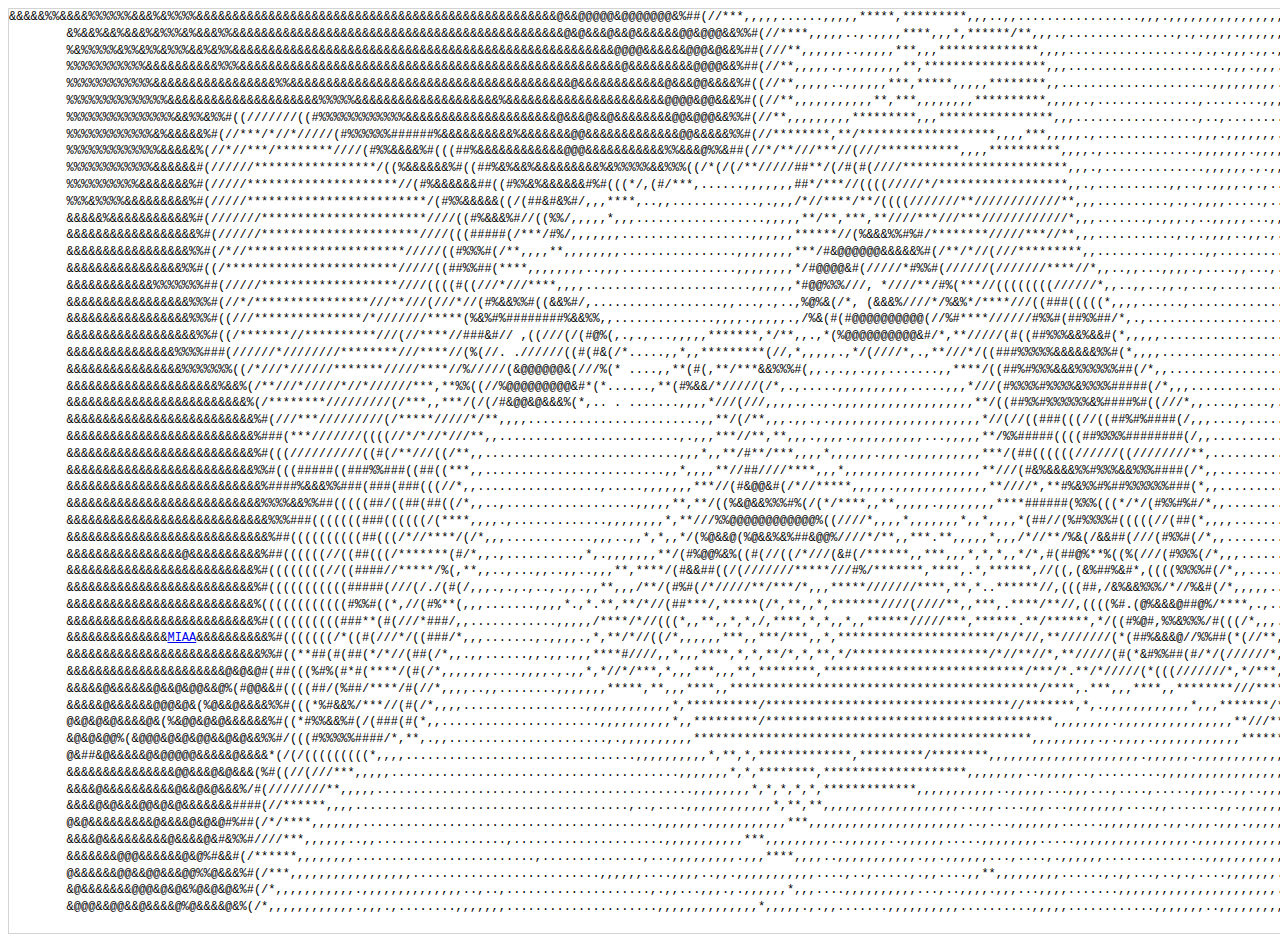
<file: author/index.html>
<!DOCTYPE html>
<html>
    <head>
        <meta charset="UTF-8">
        <title>Hypertext Concrete Poem Example</title>

        <!--This is a link to the css style sheet where you can make styling rules that will be applied to all pages-->
        <link rel="stylesheet" href="../css/style.css">

    </head>
    <body>
        <span class="ascii" style="color: black; background: white;
        display:inline-block;
        white-space:pre;
        letter-spacing:0;
        line-height:1.4;
        font-family:'Consolas','BitstreamVeraSansMono','CourierNew',Courier,monospace;
        font-size:12px;
        
        border-width:1px;
        border-style:solid;
        border-color:lightgray;
        "><span>&amp;</span><span>&amp;</span><span>&amp;</span><span>&amp;</span><span>&amp;</span><span>%</span><span>%</span><span>&amp;</span><span>&amp;</span><span>&amp;</span><span>&amp;</span><span>%</span><span>%</span><span>%</span><span>%</span><span>%</span><span>%</span><span>&amp;</span><span>&amp;</span><span>&amp;</span><span>%</span><span>&amp;</span><span>%</span><span>%</span><span>%</span><span>%</span><span>&amp;</span><span>&amp;</span><span>&amp;</span><span>&amp;</span><span>&amp;</span><span>&amp;</span><span>&amp;</span><span>&amp;</span><span>&amp;</span><span>&amp;</span><span>&amp;</span><span>&amp;</span><span>&amp;</span><span>&amp;</span><span>&amp;</span><span>&amp;</span><span>&amp;</span><span>&amp;</span><span>&amp;</span><span>&amp;</span><span>&amp;</span><span>&amp;</span><span>&amp;</span><span>&amp;</span><span>&amp;</span><span>&amp;</span><span>&amp;</span><span>&amp;</span><span>&amp;</span><span>&amp;</span><span>&amp;</span><span>&amp;</span><span>&amp;</span><span>&amp;</span><span>&amp;</span><span>&amp;</span><span>&amp;</span><span>&amp;</span><span>&amp;</span><span>&amp;</span><span>&amp;</span><span>&amp;</span><span>&amp;</span><span>&amp;</span><span>&amp;</span><span>&amp;</span><span>&amp;</span><span>&amp;</span><span>&amp;</span><span>&amp;</span><span>@</span><span>&amp;</span><span>&amp;</span><span>@</span><span>@</span><span>@</span><span>@</span><span>@</span><span>&amp;</span><span>@</span><span>@</span><span>@</span><span>@</span><span>@</span><span>@</span><span>@</span><span>&amp;</span><span>%</span><span>#</span><span>#</span><span>(</span><span>/</span><span>/</span><span>*</span><span>*</span><span>*</span><span>,</span><span>,</span><span>,</span><span>,</span><span>,</span><span>.</span><span>.</span><span>.</span><span>.</span><span>.</span><span>.</span><span>,</span><span>,</span><span>,</span><span>,</span><span>,</span><span>*</span><span>*</span><span>*</span><span>*</span><span>*</span><span>,</span><span>*</span><span>*</span><span>*</span><span>*</span><span>*</span><span>*</span><span>*</span><span>*</span><span>*</span><span>,</span><span>,</span><span>,</span><span>.</span><span>.</span><span>,</span><span>,</span><span>.</span><span>.</span><span>.</span><span>.</span><span>.</span><span>.</span><span>.</span><span>.</span><span>.</span><span>.</span><span>.</span><span>.</span><span>.</span><span>.</span><span>.</span><span>.</span><span>.</span><span>,</span><span>,</span><span>,</span><span>.</span><span>,</span><span>,</span><span>,</span><span>,</span><span>,</span><span>,</span><span>,</span><span>,</span><span>,</span><span>,</span><span>,</span><span>,</span><span>,</span><span>,</span><span>,</span><span>,</span><span>,</span><span>,</span><span>,</span><span>,</span><span>,</span><span>,</span><span>,</span><span>,</span><span>,</span><span>,</span><span>,</span><span>,</span><span>,</span><span>,</span><span>,</span><span>,</span><span>,</span><span>,</span><span>,</span><span>,</span><span>,</span><span>,</span><span>,</span>
        <span>&amp;</span><span>%</span><span>&amp;</span><span>&amp;</span><span>%</span><span>&amp;</span><span>&amp;</span><span>%</span><span>&amp;</span><span>&amp;</span><span>&amp;</span><span>%</span><span>&amp;</span><span>%</span><span>%</span><span>%</span><span>&amp;</span><span>%</span><span>&amp;</span><span>&amp;</span><span>&amp;</span><span>%</span><span>%</span><span>&amp;</span><span>&amp;</span><span>&amp;</span><span>&amp;</span><span>&amp;</span><span>&amp;</span><span>&amp;</span><span>&amp;</span><span>&amp;</span><span>&amp;</span><span>&amp;</span><span>&amp;</span><span>&amp;</span><span>&amp;</span><span>&amp;</span><span>&amp;</span><span>&amp;</span><span>&amp;</span><span>&amp;</span><span>&amp;</span><span>&amp;</span><span>&amp;</span><span>&amp;</span><span>&amp;</span><span>&amp;</span><span>&amp;</span><span>&amp;</span><span>&amp;</span><span>&amp;</span><span>&amp;</span><span>&amp;</span><span>&amp;</span><span>&amp;</span><span>&amp;</span><span>&amp;</span><span>&amp;</span><span>&amp;</span><span>&amp;</span><span>&amp;</span><span>&amp;</span><span>&amp;</span><span>&amp;</span><span>&amp;</span><span>&amp;</span><span>&amp;</span><span>&amp;</span><span>@</span><span>&amp;</span><span>@</span><span>&amp;</span><span>&amp;</span><span>&amp;</span><span>@</span><span>&amp;</span><span>&amp;</span><span>@</span><span>&amp;</span><span>&amp;</span><span>&amp;</span><span>&amp;</span><span>&amp;</span><span>&amp;</span><span>@</span><span>@</span><span>&amp;</span><span>@</span><span>@</span><span>@</span><span>&amp;</span><span>&amp;</span><span>%</span><span>%</span><span>#</span><span>(</span><span>/</span><span>/</span><span>*</span><span>*</span><span>*</span><span>*</span><span>,</span><span>,</span><span>,</span><span>,</span><span>,</span><span>.</span><span>.</span><span>,</span><span>.</span><span>,</span><span>,</span><span>,</span><span>,</span><span>*</span><span>*</span><span>*</span><span>*</span><span>,</span><span>,</span><span>,</span><span>*</span><span>,</span><span>*</span><span>*</span><span>*</span><span>*</span><span>*</span><span>*</span><span>/</span><span>*</span><span>*</span><span>,</span><span>,</span><span>,</span><span>.</span><span>,</span><span>.</span><span>.</span><span>.</span><span>.</span><span>.</span><span>.</span><span>.</span><span>.</span><span>.</span><span>.</span><span>.</span><span>.</span><span>.</span><span>.</span><span>.</span><span>,</span><span>.</span><span>,</span><span>.</span><span>,</span><span>,</span><span>,</span><span>,</span><span>.</span><span>,</span><span>,</span><span>,</span><span>,</span><span>,</span><span>,</span><span>,</span><span>,</span><span>,</span><span>,</span><span>,</span><span>,</span><span>,</span><span>,</span><span>,</span><span>,</span><span>,</span><span>.</span><span>,</span><span>,</span><span>.</span><span>,</span><span>,</span><span>,</span><span>.</span><span>.</span><span>,</span><span>,</span><span>.</span><span>,</span><span>,</span><span>,</span><span>,</span><span>,</span><span>,</span><span>,</span><span>,</span>
        <span>%</span><span>&amp;</span><span>%</span><span>%</span><span>%</span><span>%</span><span>%</span><span>&amp;</span><span>%</span><span>%</span><span>&amp;</span><span>%</span><span>%</span><span>&amp;</span><span>%</span><span>%</span><span>%</span><span>&amp;</span><span>&amp;</span><span>%</span><span>&amp;</span><span>%</span><span>%</span><span>&amp;</span><span>&amp;</span><span>&amp;</span><span>&amp;</span><span>&amp;</span><span>&amp;</span><span>&amp;</span><span>&amp;</span><span>&amp;</span><span>&amp;</span><span>&amp;</span><span>&amp;</span><span>&amp;</span><span>&amp;</span><span>&amp;</span><span>&amp;</span><span>&amp;</span><span>&amp;</span><span>&amp;</span><span>&amp;</span><span>&amp;</span><span>&amp;</span><span>&amp;</span><span>&amp;</span><span>&amp;</span><span>&amp;</span><span>&amp;</span><span>&amp;</span><span>&amp;</span><span>&amp;</span><span>&amp;</span><span>&amp;</span><span>&amp;</span><span>&amp;</span><span>&amp;</span><span>&amp;</span><span>&amp;</span><span>&amp;</span><span>&amp;</span><span>&amp;</span><span>&amp;</span><span>&amp;</span><span>&amp;</span><span>&amp;</span><span>&amp;</span><span>&amp;</span><span>&amp;</span><span>&amp;</span><span>&amp;</span><span>&amp;</span><span>&amp;</span><span>&amp;</span><span>&amp;</span><span>@</span><span>@</span><span>@</span><span>@</span><span>&amp;</span><span>&amp;</span><span>&amp;</span><span>&amp;</span><span>&amp;</span><span>&amp;</span><span>@</span><span>@</span><span>@</span><span>&amp;</span><span>@</span><span>&amp;</span><span>&amp;</span><span>%</span><span>#</span><span>#</span><span>(</span><span>/</span><span>/</span><span>/</span><span>*</span><span>*</span><span>,</span><span>,</span><span>,</span><span>,</span><span>,</span><span>,</span><span>.</span><span>.</span><span>,</span><span>,</span><span>,</span><span>,</span><span>,</span><span>*</span><span>*</span><span>*</span><span>,</span><span>,</span><span>,</span><span>*</span><span>*</span><span>*</span><span>*</span><span>*</span><span>*</span><span>*</span><span>*</span><span>*</span><span>*</span><span>*</span><span>*</span><span>*</span><span>*</span><span>,</span><span>,</span><span>,</span><span>,</span><span>.</span><span>.</span><span>.</span><span>.</span><span>.</span><span>.</span><span>.</span><span>.</span><span>.</span><span>.</span><span>.</span><span>.</span><span>.</span><span>.</span><span>.</span><span>.</span><span>.</span><span>.</span><span>,</span><span>.</span><span>,</span><span>.</span><span>,</span><span>,</span><span>,</span><span>.</span><span>,</span><span>,</span><span>.</span><span>,</span><span>,</span><span>,</span><span>,</span><span>.</span><span>,</span><span>,</span><span>,</span><span>.</span><span>,</span><span>.</span><span>,</span><span>.</span><span>.</span><span>.</span><span>.</span><span>.</span><span>.</span><span>.</span><span>.</span><span>.</span><span>.</span><span>.</span><span>,</span><span>,</span><span>,</span><span>,</span><span>,</span><span>,</span><span>,</span><span>,</span><span>,</span>
        <span>%</span><span>%</span><span>%</span><span>%</span><span>%</span><span>%</span><span>%</span><span>%</span><span>%</span><span>%</span><span>%</span><span>&amp;</span><span>&amp;</span><span>&amp;</span><span>&amp;</span><span>&amp;</span><span>&amp;</span><span>&amp;</span><span>&amp;</span><span>&amp;</span><span>&amp;</span><span>%</span><span>%</span><span>%</span><span>&amp;</span><span>&amp;</span><span>&amp;</span><span>&amp;</span><span>&amp;</span><span>&amp;</span><span>&amp;</span><span>&amp;</span><span>&amp;</span><span>&amp;</span><span>&amp;</span><span>&amp;</span><span>&amp;</span><span>&amp;</span><span>&amp;</span><span>&amp;</span><span>&amp;</span><span>&amp;</span><span>&amp;</span><span>&amp;</span><span>&amp;</span><span>&amp;</span><span>&amp;</span><span>&amp;</span><span>&amp;</span><span>&amp;</span><span>&amp;</span><span>&amp;</span><span>&amp;</span><span>&amp;</span><span>&amp;</span><span>&amp;</span><span>&amp;</span><span>&amp;</span><span>&amp;</span><span>&amp;</span><span>&amp;</span><span>&amp;</span><span>&amp;</span><span>&amp;</span><span>&amp;</span><span>&amp;</span><span>&amp;</span><span>&amp;</span><span>&amp;</span><span>&amp;</span><span>&amp;</span><span>&amp;</span><span>&amp;</span><span>&amp;</span><span>&amp;</span><span>&amp;</span><span>&amp;</span><span>@</span><span>&amp;</span><span>&amp;</span><span>&amp;</span><span>&amp;</span><span>&amp;</span><span>&amp;</span><span>&amp;</span><span>&amp;</span><span>&amp;</span><span>@</span><span>@</span><span>@</span><span>@</span><span>&amp;</span><span>&amp;</span><span>%</span><span>#</span><span>#</span><span>(</span><span>/</span><span>/</span><span>*</span><span>*</span><span>,</span><span>,</span><span>,</span><span>,</span><span>,</span><span>.</span><span>,</span><span>.</span><span>,</span><span>,</span><span>,</span><span>,</span><span>,</span><span>,</span><span>,</span><span>*</span><span>*</span><span>,</span><span>*</span><span>*</span><span>*</span><span>*</span><span>*</span><span>*</span><span>*</span><span>*</span><span>*</span><span>*</span><span>*</span><span>*</span><span>*</span><span>*</span><span>*</span><span>*</span><span>*</span><span>,</span><span>,</span><span>,</span><span>.</span><span>.</span><span>.</span><span>.</span><span>.</span><span>.</span><span>.</span><span>.</span><span>.</span><span>.</span><span>.</span><span>.</span><span>.</span><span>.</span><span>.</span><span>.</span><span>.</span><span>.</span><span>.</span><span>.</span><span>.</span><span>.</span><span>,</span><span>,</span><span>,</span><span>.</span><span>,</span><span>,</span><span>,</span><span>.</span><span>.</span><span>,</span><span>.</span><span>.</span><span>.</span><span>.</span><span>.</span><span>.</span><span>.</span><span>,</span><span>.</span><span>.</span><span>.</span><span>.</span><span>.</span><span>.</span><span>.</span><span>.</span><span>.</span><span>.</span><span>.</span><span>.</span><span>.</span><span>.</span><span>.</span><span>.</span><span>,</span><span>.</span><span>,</span><span>,</span><span>,</span>
        <span>%</span><span>%</span><span>%</span><span>%</span><span>%</span><span>%</span><span>%</span><span>%</span><span>%</span><span>%</span><span>%</span><span>%</span><span>&amp;</span><span>&amp;</span><span>&amp;</span><span>&amp;</span><span>&amp;</span><span>&amp;</span><span>&amp;</span><span>&amp;</span><span>&amp;</span><span>&amp;</span><span>&amp;</span><span>&amp;</span><span>&amp;</span><span>&amp;</span><span>&amp;</span><span>&amp;</span><span>&amp;</span><span>%</span><span>%</span><span>&amp;</span><span>&amp;</span><span>&amp;</span><span>&amp;</span><span>&amp;</span><span>&amp;</span><span>&amp;</span><span>&amp;</span><span>&amp;</span><span>&amp;</span><span>&amp;</span><span>&amp;</span><span>&amp;</span><span>&amp;</span><span>&amp;</span><span>&amp;</span><span>&amp;</span><span>&amp;</span><span>&amp;</span><span>&amp;</span><span>&amp;</span><span>&amp;</span><span>&amp;</span><span>&amp;</span><span>&amp;</span><span>&amp;</span><span>&amp;</span><span>&amp;</span><span>&amp;</span><span>&amp;</span><span>&amp;</span><span>&amp;</span><span>&amp;</span><span>&amp;</span><span>&amp;</span><span>&amp;</span><span>&amp;</span><span>&amp;</span><span>&amp;</span><span>@</span><span>&amp;</span><span>&amp;</span><span>&amp;</span><span>&amp;</span><span>&amp;</span><span>&amp;</span><span>&amp;</span><span>&amp;</span><span>&amp;</span><span>&amp;</span><span>&amp;</span><span>&amp;</span><span>@</span><span>&amp;</span><span>&amp;</span><span>&amp;</span><span>@</span><span>@</span><span>&amp;</span><span>&amp;</span><span>&amp;</span><span>&amp;</span><span>%</span><span>#</span><span>(</span><span>(</span><span>/</span><span>/</span><span>*</span><span>*</span><span>,</span><span>,</span><span>,</span><span>,</span><span>,</span><span>.</span><span>.</span><span>,</span><span>,</span><span>,</span><span>,</span><span>,</span><span>,</span><span>*</span><span>*</span><span>*</span><span>,</span><span>*</span><span>*</span><span>*</span><span>*</span><span>*</span><span>,</span><span>,</span><span>,</span><span>,</span><span>,</span><span>*</span><span>*</span><span>*</span><span>*</span><span>*</span><span>*</span><span>*</span><span>*</span><span>,</span><span>,</span><span>.</span><span>.</span><span>.</span><span>.</span><span>.</span><span>.</span><span>.</span><span>.</span><span>.</span><span>.</span><span>.</span><span>.</span><span>.</span><span>.</span><span>.</span><span>.</span><span>.</span><span>.</span><span>.</span><span>.</span><span>.</span><span>,</span><span>,</span><span>,</span><span>,</span><span>,</span><span>,</span><span>,</span><span>,</span><span>,</span><span>.</span><span>,</span><span>.</span><span>,</span><span>,</span><span>,</span><span>,</span><span>.</span><span>.</span><span>.</span><span>.</span><span>,</span><span>,</span><span>.</span><span>.</span><span>.</span><span>.</span><span>.</span><span>.</span><span>.</span><span>.</span><span>.</span><span>.</span><span>.</span><span>.</span><span>.</span><span>,</span><span>,</span><span>,</span><span>.</span><span>.</span><span>,</span>
        <span>%</span><span>%</span><span>%</span><span>%</span><span>%</span><span>%</span><span>%</span><span>%</span><span>%</span><span>%</span><span>%</span><span>%</span><span>%</span><span>%</span><span>&amp;</span><span>&amp;</span><span>&amp;</span><span>&amp;</span><span>&amp;</span><span>&amp;</span><span>&amp;</span><span>&amp;</span><span>&amp;</span><span>&amp;</span><span>&amp;</span><span>&amp;</span><span>&amp;</span><span>&amp;</span><span>&amp;</span><span>&amp;</span><span>&amp;</span><span>&amp;</span><span>&amp;</span><span>&amp;</span><span>&amp;</span><span>%</span><span>%</span><span>%</span><span>%</span><span>%</span><span>&amp;</span><span>&amp;</span><span>&amp;</span><span>&amp;</span><span>&amp;</span><span>&amp;</span><span>&amp;</span><span>&amp;</span><span>&amp;</span><span>&amp;</span><span>&amp;</span><span>&amp;</span><span>&amp;</span><span>&amp;</span><span>&amp;</span><span>&amp;</span><span>&amp;</span><span>&amp;</span><span>&amp;</span><span>&amp;</span><span>%</span><span>&amp;</span><span>&amp;</span><span>&amp;</span><span>&amp;</span><span>&amp;</span><span>&amp;</span><span>&amp;</span><span>&amp;</span><span>&amp;</span><span>&amp;</span><span>&amp;</span><span>&amp;</span><span>&amp;</span><span>&amp;</span><span>&amp;</span><span>&amp;</span><span>&amp;</span><span>&amp;</span><span>&amp;</span><span>&amp;</span><span>&amp;</span><span>&amp;</span><span>@</span><span>@</span><span>@</span><span>@</span><span>&amp;</span><span>@</span><span>@</span><span>&amp;</span><span>&amp;</span><span>&amp;</span><span>%</span><span>#</span><span>(</span><span>(</span><span>/</span><span>/</span><span>*</span><span>*</span><span>,</span><span>,</span><span>,</span><span>,</span><span>,</span><span>,</span><span>,</span><span>,</span><span>,</span><span>,</span><span>,</span><span>*</span><span>*</span><span>,</span><span>*</span><span>*</span><span>*</span><span>,</span><span>,</span><span>,</span><span>,</span><span>,</span><span>,</span><span>,</span><span>,</span><span>*</span><span>*</span><span>*</span><span>*</span><span>*</span><span>*</span><span>*</span><span>*</span><span>*</span><span>*</span><span>,</span><span>,</span><span>,</span><span>,</span><span>,</span><span>.</span><span>,</span><span>.</span><span>.</span><span>.</span><span>.</span><span>.</span><span>.</span><span>.</span><span>.</span><span>.</span><span>.</span><span>.</span><span>.</span><span>.</span><span>.</span><span>,</span><span>.</span><span>.</span><span>.</span><span>.</span><span>.</span><span>.</span><span>.</span><span>.</span><span>,</span><span>,</span><span>,</span><span>,</span><span>.</span><span>.</span><span>.</span><span>.</span><span>,</span><span>,</span><span>.</span><span>.</span><span>,</span><span>,</span><span>.</span><span>.</span><span>.</span><span>.</span><span>.</span><span>.</span><span>.</span><span>.</span><span>.</span><span>.</span><span>.</span><span>.</span><span>.</span><span>.</span><span>,</span><span>,</span><span>,</span><span>,</span><span>,</span><span>.</span>
        <span>%</span><span>%</span><span>%</span><span>%</span><span>%</span><span>%</span><span>%</span><span>%</span><span>%</span><span>%</span><span>%</span><span>%</span><span>%</span><span>%</span><span>%</span><span>&amp;</span><span>&amp;</span><span>%</span><span>%</span><span>&amp;</span><span>%</span><span>%</span><span>#</span><span>(</span><span>(</span><span>/</span><span>/</span><span>/</span><span>/</span><span>/</span><span>/</span><span>/</span><span>(</span><span>(</span><span>#</span><span>%</span><span>%</span><span>%</span><span>%</span><span>%</span><span>%</span><span>%</span><span>%</span><span>%</span><span>%</span><span>%</span><span>%</span><span>&amp;</span><span>&amp;</span><span>&amp;</span><span>&amp;</span><span>&amp;</span><span>&amp;</span><span>&amp;</span><span>&amp;</span><span>&amp;</span><span>&amp;</span><span>&amp;</span><span>&amp;</span><span>&amp;</span><span>&amp;</span><span>&amp;</span><span>&amp;</span><span>&amp;</span><span>&amp;</span><span>&amp;</span><span>&amp;</span><span>&amp;</span><span>@</span><span>&amp;</span><span>&amp;</span><span>&amp;</span><span>@</span><span>&amp;</span><span>&amp;</span><span>@</span><span>&amp;</span><span>&amp;</span><span>&amp;</span><span>&amp;</span><span>&amp;</span><span>&amp;</span><span>&amp;</span><span>&amp;</span><span>@</span><span>@</span><span>&amp;</span><span>@</span><span>@</span><span>@</span><span>&amp;</span><span>&amp;</span><span>%</span><span>%</span><span>#</span><span>(</span><span>/</span><span>/</span><span>*</span><span>*</span><span>,</span><span>,</span><span>,</span><span>,</span><span>,</span><span>,</span><span>,</span><span>,</span><span>,</span><span>*</span><span>*</span><span>*</span><span>*</span><span>*</span><span>*</span><span>*</span><span>*</span><span>*</span><span>,</span><span>,</span><span>,</span><span>*</span><span>*</span><span>*</span><span>*</span><span>*</span><span>*</span><span>*</span><span>*</span><span>*</span><span>*</span><span>*</span><span>*</span><span>*</span><span>*</span><span>*</span><span>*</span><span>,</span><span>,</span><span>,</span><span>.</span><span>.</span><span>.</span><span>.</span><span>.</span><span>.</span><span>.</span><span>.</span><span>.</span><span>.</span><span>.</span><span>.</span><span>.</span><span>.</span><span>.</span><span>.</span><span>.</span><span>,</span><span>.</span><span>.</span><span>,</span><span>.</span><span>.</span><span>.</span><span>.</span><span>.</span><span>.</span><span>.</span><span>.</span><span>,</span><span>,</span><span>,</span><span>,</span><span>,</span><span>.</span><span>,</span><span>,</span><span>.</span><span>.</span><span>.</span><span>.</span><span>.</span><span>.</span><span>.</span><span>.</span><span>.</span><span>,</span><span>.</span><span>.</span><span>.</span><span>.</span><span>.</span><span>.</span><span>.</span><span>.</span><span>.</span><span>.</span><span>.</span><span>.</span><span>.</span>
        <span>%</span><span>%</span><span>%</span><span>%</span><span>%</span><span>%</span><span>%</span><span>%</span><span>%</span><span>%</span><span>%</span><span>%</span><span>&amp;</span><span>%</span><span>&amp;</span><span>&amp;</span><span>&amp;</span><span>&amp;</span><span>&amp;</span><span>%</span><span>#</span><span>(</span><span>/</span><span>/</span><span>*</span><span>*</span><span>*</span><span>/</span><span>*</span><span>/</span><span>/</span><span>*</span><span>/</span><span>/</span><span>/</span><span>/</span><span>/</span><span>(</span><span>#</span><span>%</span><span>%</span><span>%</span><span>%</span><span>%</span><span>%</span><span>#</span><span>#</span><span>#</span><span>#</span><span>#</span><span>#</span><span>%</span><span>&amp;</span><span>&amp;</span><span>&amp;</span><span>&amp;</span><span>&amp;</span><span>&amp;</span><span>&amp;</span><span>&amp;</span><span>&amp;</span><span>&amp;</span><span>%</span><span>&amp;</span><span>&amp;</span><span>&amp;</span><span>&amp;</span><span>&amp;</span><span>&amp;</span><span>&amp;</span><span>@</span><span>@</span><span>&amp;</span><span>&amp;</span><span>&amp;</span><span>&amp;</span><span>&amp;</span><span>&amp;</span><span>&amp;</span><span>&amp;</span><span>&amp;</span><span>&amp;</span><span>&amp;</span><span>&amp;</span><span>&amp;</span><span>@</span><span>@</span><span>&amp;</span><span>&amp;</span><span>&amp;</span><span>&amp;</span><span>&amp;</span><span>%</span><span>%</span><span>#</span><span>(</span><span>/</span><span>/</span><span>*</span><span>*</span><span>*</span><span>*</span><span>*</span><span>*</span><span>*</span><span>*</span><span>,</span><span>*</span><span>*</span><span>/</span><span>*</span><span>*</span><span>*</span><span>*</span><span>*</span><span>*</span><span>*</span><span>*</span><span>*</span><span>*</span><span>*</span><span>*</span><span>*</span><span>*</span><span>*</span><span>*</span><span>*</span><span>*</span><span>*</span><span>,</span><span>,</span><span>,</span><span>,</span><span>*</span><span>*</span><span>*</span><span>,</span><span>,</span><span>,</span><span>,</span><span>,</span><span>.</span><span>,</span><span>.</span><span>.</span><span>.</span><span>.</span><span>.</span><span>.</span><span>.</span><span>.</span><span>.</span><span>.</span><span>.</span><span>.</span><span>.</span><span>.</span><span>,</span><span>,</span><span>,</span><span>.</span><span>,</span><span>,</span><span>,</span><span>,</span><span>,</span><span>,</span><span>,</span><span>.</span><span>.</span><span>,</span><span>.</span><span>.</span><span>.</span><span>.</span><span>.</span><span>.</span><span>.</span><span>,</span><span>.</span><span>.</span><span>.</span><span>.</span><span>.</span><span>.</span><span>.</span><span>.</span><span>.</span><span>.</span><span>,</span><span>,</span><span>.</span><span>,</span><span>.</span><span>.</span><span>,</span><span>.</span><span>.</span><span>.</span><span>.</span>
        <span>%</span><span>%</span><span>%</span><span>%</span><span>%</span><span>%</span><span>%</span><span>%</span><span>%</span><span>%</span><span>%</span><span>%</span><span>%</span><span>&amp;</span><span>&amp;</span><span>&amp;</span><span>&amp;</span><span>&amp;</span><span>%</span><span>(</span><span>/</span><span>/</span><span>*</span><span>/</span><span>/</span><span>*</span><span>*</span><span>*</span><span>/</span><span>*</span><span>*</span><span>*</span><span>*</span><span>*</span><span>*</span><span>*</span><span>*</span><span>/</span><span>/</span><span>/</span><span>/</span><span>(</span><span>#</span><span>%</span><span>%</span><span>&amp;</span><span>&amp;</span><span>&amp;</span><span>&amp;</span><span>%</span><span>#</span><span>(</span><span>(</span><span>(</span><span>#</span><span>#</span><span>%</span><span>&amp;</span><span>&amp;</span><span>&amp;</span><span>&amp;</span><span>&amp;</span><span>&amp;</span><span>&amp;</span><span>&amp;</span><span>&amp;</span><span>&amp;</span><span>&amp;</span><span>&amp;</span><span>@</span><span>@</span><span>@</span><span>&amp;</span><span>&amp;</span><span>&amp;</span><span>&amp;</span><span>&amp;</span><span>&amp;</span><span>&amp;</span><span>&amp;</span><span>&amp;</span><span>&amp;</span><span>&amp;</span><span>%</span><span>%</span><span>&amp;</span><span>&amp;</span><span>&amp;</span><span>@</span><span>%</span><span>%</span><span>&amp;</span><span>#</span><span>#</span><span>(</span><span>/</span><span>/</span><span>*</span><span>/</span><span>*</span><span>*</span><span>/</span><span>/</span><span>/</span><span>*</span><span>*</span><span>*</span><span>/</span><span>/</span><span>(</span><span>/</span><span>/</span><span>/</span><span>*</span><span>*</span><span>*</span><span>*</span><span>*</span><span>*</span><span>*</span><span>*</span><span>*</span><span>*</span><span>*</span><span>,</span><span>,</span><span>,</span><span>,</span><span>*</span><span>*</span><span>*</span><span>*</span><span>*</span><span>*</span><span>*</span><span>*</span><span>*</span><span>*</span><span>,</span><span>,</span><span>,</span><span>,</span><span>.</span><span>,</span><span>.</span><span>.</span><span>.</span><span>.</span><span>.</span><span>.</span><span>.</span><span>.</span><span>.</span><span>.</span><span>.</span><span>.</span><span>.</span><span>,</span><span>,</span><span>,</span><span>,</span><span>,</span><span>,</span><span>,</span><span>.</span><span>,</span><span>,</span><span>,</span><span>,</span><span>.</span><span>,</span><span>.</span><span>.</span><span>.</span><span>.</span><span>.</span><span>.</span><span>.</span><span>.</span><span>.</span><span>.</span><span>.</span><span>.</span><span>.</span><span>.</span><span>.</span><span>.</span><span>.</span><span>,</span><span>,</span><span>,</span><span>.</span><span>.</span><span>.</span><span>.</span><span>.</span><span>,</span><span>,</span><span>.</span><span>,</span>
        <span>%</span><span>%</span><span>%</span><span>%</span><span>%</span><span>%</span><span>%</span><span>%</span><span>%</span><span>%</span><span>%</span><span>%</span><span>&amp;</span><span>&amp;</span><span>&amp;</span><span>&amp;</span><span>&amp;</span><span>&amp;</span><span>#</span><span>(</span><span>/</span><span>/</span><span>/</span><span>/</span><span>/</span><span>/</span><span>*</span><span>*</span><span>*</span><span>*</span><span>*</span><span>*</span><span>*</span><span>*</span><span>*</span><span>*</span><span>*</span><span>*</span><span>*</span><span>*</span><span>*</span><span>*</span><span>*</span><span>/</span><span>(</span><span>(</span><span>%</span><span>&amp;</span><span>&amp;</span><span>&amp;</span><span>&amp;</span><span>&amp;</span><span>&amp;</span><span>%</span><span>#</span><span>(</span><span>(</span><span>#</span><span>#</span><span>%</span><span>&amp;</span><span>%</span><span>&amp;</span><span>&amp;</span><span>%</span><span>&amp;</span><span>&amp;</span><span>&amp;</span><span>&amp;</span><span>&amp;</span><span>&amp;</span><span>&amp;</span><span>&amp;</span><span>&amp;</span><span>%</span><span>&amp;</span><span>%</span><span>%</span><span>%</span><span>%</span><span>%</span><span>&amp;</span><span>&amp;</span><span>%</span><span>%</span><span>%</span><span>(</span><span>(</span><span>/</span><span>*</span><span>(</span><span>/</span><span>(</span><span>/</span><span>*</span><span>*</span><span>/</span><span>/</span><span>/</span><span>/</span><span>/</span><span>#</span><span>#</span><span>*</span><span>*</span><span>/</span><span>(</span><span>/</span><span>#</span><span>(</span><span>#</span><span>(</span><span>/</span><span>/</span><span>/</span><span>/</span><span>*</span><span>*</span><span>*</span><span>*</span><span>*</span><span>*</span><span>*</span><span>*</span><span>*</span><span>*</span><span>*</span><span>*</span><span>*</span><span>*</span><span>*</span><span>*</span><span>*</span><span>*</span><span>*</span><span>*</span><span>*</span><span>*</span><span>*</span><span>,</span><span>,</span><span>,</span><span>.</span><span>,</span><span>.</span><span>.</span><span>.</span><span>.</span><span>.</span><span>.</span><span>.</span><span>.</span><span>.</span><span>.</span><span>.</span><span>.</span><span>.</span><span>.</span><span>,</span><span>,</span><span>,</span><span>,</span><span>,</span><span>,</span><span>.</span><span>,</span><span>.</span><span>,</span><span>,</span><span>.</span><span>.</span><span>.</span><span>.</span><span>,</span><span>,</span><span>.</span><span>.</span><span>.</span><span>.</span><span>,</span><span>.</span><span>.</span><span>.</span><span>.</span><span>.</span><span>.</span><span>.</span><span>.</span><span>.</span><span>.</span><span>.</span><span>.</span><span>,</span><span>.</span><span>.</span><span>,</span><span>,</span><span>.</span><span>.</span><span>.</span>
        <span>%</span><span>%</span><span>%</span><span>%</span><span>%</span><span>%</span><span>%</span><span>%</span><span>%</span><span>%</span><span>&amp;</span><span>&amp;</span><span>&amp;</span><span>&amp;</span><span>&amp;</span><span>&amp;</span><span>&amp;</span><span>%</span><span>#</span><span>(</span><span>/</span><span>/</span><span>/</span><span>/</span><span>/</span><span>*</span><span>*</span><span>*</span><span>*</span><span>*</span><span>*</span><span>*</span><span>*</span><span>*</span><span>*</span><span>*</span><span>*</span><span>*</span><span>*</span><span>*</span><span>*</span><span>*</span><span>*</span><span>*</span><span>*</span><span>*</span><span>/</span><span>/</span><span>(</span><span>#</span><span>%</span><span>&amp;</span><span>&amp;</span><span>&amp;</span><span>&amp;</span><span>&amp;</span><span>&amp;</span><span>#</span><span>#</span><span>(</span><span>(</span><span>#</span><span>%</span><span>%</span><span>&amp;</span><span>%</span><span>&amp;</span><span>&amp;</span><span>&amp;</span><span>&amp;</span><span>&amp;</span><span>&amp;</span><span>#</span><span>%</span><span>#</span><span>(</span><span>(</span><span>(</span><span>*</span><span>/</span><span>,</span><span>(</span><span>#</span><span>/</span><span>*</span><span>*</span><span>*</span><span>,</span><span>.</span><span>.</span><span>.</span><span>.</span><span>.</span><span>.</span><span>,</span><span>,</span><span>,</span><span>,</span><span>,</span><span>,</span><span>,</span><span>#</span><span>#</span><span>*</span><span>/</span><span>*</span><span>*</span><span>*</span><span>/</span><span>/</span><span>(</span><span>(</span><span>(</span><span>(</span><span>/</span><span>/</span><span>/</span><span>/</span><span>/</span><span>*</span><span>/</span><span>*</span><span>*</span><span>*</span><span>*</span><span>*</span><span>*</span><span>*</span><span>*</span><span>*</span><span>*</span><span>*</span><span>*</span><span>*</span><span>*</span><span>*</span><span>*</span><span>*</span><span>*</span><span>,</span><span>,</span><span>.</span><span>,</span><span>.</span><span>.</span><span>.</span><span>.</span><span>.</span><span>.</span><span>.</span><span>.</span><span>.</span><span>.</span><span>,</span><span>,</span><span>.</span><span>.</span><span>,</span><span>.</span><span>,</span><span>,</span><span>,</span><span>,</span><span>.</span><span>,</span><span>.</span><span>,</span><span>.</span><span>.</span><span>,</span><span>,</span><span>,</span><span>,</span><span>,</span><span>,</span><span>,</span><span>,</span><span>.</span><span>,</span><span>.</span><span>.</span><span>.</span><span>.</span><span>.</span><span>.</span><span>.</span><span>.</span><span>.</span><span>.</span><span>,</span><span>,</span><span>.</span><span>.</span><span>.</span><span>.</span><span>.</span><span>.</span><span>.</span><span>.</span><span>.</span>
        <span>%</span><span>%</span><span>%</span><span>&amp;</span><span>%</span><span>%</span><span>%</span><span>%</span><span>&amp;</span><span>&amp;</span><span>&amp;</span><span>&amp;</span><span>&amp;</span><span>&amp;</span><span>&amp;</span><span>&amp;</span><span>&amp;</span><span>%</span><span>#</span><span>(</span><span>/</span><span>/</span><span>/</span><span>/</span><span>/</span><span>*</span><span>*</span><span>*</span><span>*</span><span>*</span><span>*</span><span>*</span><span>*</span><span>*</span><span>*</span><span>*</span><span>*</span><span>*</span><span>*</span><span>*</span><span>*</span><span>*</span><span>*</span><span>*</span><span>*</span><span>*</span><span>*</span><span>*</span><span>*</span><span>*</span><span>/</span><span>(</span><span>#</span><span>%</span><span>%</span><span>&amp;</span><span>&amp;</span><span>&amp;</span><span>&amp;</span><span>&amp;</span><span>(</span><span>(</span><span>/</span><span>(</span><span>#</span><span>#</span><span>&amp;</span><span>#</span><span>&amp;</span><span>%</span><span>#</span><span>/</span><span>,</span><span>,</span><span>,</span><span>*</span><span>*</span><span>*</span><span>*</span><span>,</span><span>.</span><span>.</span><span>,</span><span>,</span><span>.</span><span>.</span><span>.</span><span>.</span><span>.</span><span>.</span><span>.</span><span>.</span><span>.</span><span>.</span><span>.</span><span>.</span><span>,</span><span>.</span><span>,</span><span>,</span><span>,</span><span>/</span><span>*</span><span>/</span><span>/</span><span>*</span><span>*</span><span>*</span><span>*</span><span>/</span><span>*</span><span>*</span><span>/</span><span>(</span><span>(</span><span>(</span><span>(</span><span>/</span><span>/</span><span>/</span><span>/</span><span>/</span><span>/</span><span>/</span><span>*</span><span>*</span><span>/</span><span>/</span><span>/</span><span>/</span><span>/</span><span>/</span><span>/</span><span>/</span><span>/</span><span>/</span><span>/</span><span>/</span><span>*</span><span>*</span><span>,</span><span>,</span><span>,</span><span>.</span><span>.</span><span>.</span><span>.</span><span>.</span><span>.</span><span>.</span><span>.</span><span>.</span><span>.</span><span>,</span><span>.</span><span>,</span><span>.</span><span>,</span><span>,</span><span>,</span><span>,</span><span>.</span><span>.</span><span>.</span><span>.</span><span>.</span><span>,</span><span>.</span><span>.</span><span>.</span><span>,</span><span>.</span><span>.</span><span>.</span><span>.</span><span>.</span><span>,</span><span>,</span><span>.</span><span>.</span><span>.</span><span>.</span><span>.</span><span>.</span><span>.</span><span>.</span><span>.</span><span>.</span><span>.</span><span>.</span><span>.</span><span>,</span><span>,</span><span>,</span><span>,</span><span>,</span><span>,</span><span>,</span><span>.</span><span>.</span>
        <span>&amp;</span><span>&amp;</span><span>&amp;</span><span>&amp;</span><span>&amp;</span><span>%</span><span>&amp;</span><span>&amp;</span><span>&amp;</span><span>&amp;</span><span>&amp;</span><span>&amp;</span><span>&amp;</span><span>&amp;</span><span>&amp;</span><span>&amp;</span><span>&amp;</span><span>%</span><span>#</span><span>(</span><span>/</span><span>/</span><span>/</span><span>/</span><span>/</span><span>/</span><span>/</span><span>*</span><span>*</span><span>*</span><span>*</span><span>*</span><span>*</span><span>*</span><span>*</span><span>*</span><span>*</span><span>*</span><span>*</span><span>*</span><span>*</span><span>*</span><span>*</span><span>*</span><span>*</span><span>*</span><span>*</span><span>*</span><span>*</span><span>*</span><span>/</span><span>/</span><span>/</span><span>/</span><span>(</span><span>(</span><span>#</span><span>%</span><span>&amp;</span><span>&amp;</span><span>&amp;</span><span>%</span><span>#</span><span>/</span><span>/</span><span>(</span><span>(</span><span>%</span><span>%</span><span>/</span><span>,</span><span>,</span><span>,</span><span>,</span><span>,</span><span>*</span><span>,</span><span>,</span><span>,</span><span>.</span><span>.</span><span>.</span><span>.</span><span>.</span><span>.</span><span>.</span><span>.</span><span>.</span><span>.</span><span>.</span><span>.</span><span>.</span><span>.</span><span>.</span><span>.</span><span>.</span><span>.</span><span>,</span><span>,</span><span>,</span><span>,</span><span>,</span><span>*</span><span>*</span><span>/</span><span>*</span><span>*</span><span>,</span><span>*</span><span>*</span><span>*</span><span>,</span><span>*</span><span>*</span><span>/</span><span>/</span><span>/</span><span>/</span><span>*</span><span>*</span><span>*</span><span>/</span><span>/</span><span>/</span><span>*</span><span>*</span><span>*</span><span>/</span><span>/</span><span>/</span><span>/</span><span>/</span><span>/</span><span>/</span><span>/</span><span>/</span><span>/</span><span>/</span><span>/</span><span>*</span><span>,</span><span>,</span><span>,</span><span>.</span><span>.</span><span>.</span><span>.</span><span>.</span><span>.</span><span>.</span><span>,</span><span>.</span><span>,</span><span>,</span><span>,</span><span>.</span><span>,</span><span>.</span><span>.</span><span>,</span><span>,</span><span>,</span><span>,</span><span>,</span><span>.</span><span>.</span><span>.</span><span>,</span><span>,</span><span>,</span><span>.</span><span>.</span><span>.</span><span>.</span><span>.</span><span>,</span><span>,</span><span>,</span><span>,</span><span>,</span><span>.</span><span>.</span><span>.</span><span>.</span><span>.</span><span>.</span><span>.</span><span>.</span><span>.</span><span>.</span><span>,</span><span>,</span><span>,</span><span>.</span><span>.</span><span>.</span><span>,</span><span>,</span><span>,</span><span>.</span>
        <span>&amp;</span><span>&amp;</span><span>&amp;</span><span>&amp;</span><span>&amp;</span><span>&amp;</span><span>&amp;</span><span>&amp;</span><span>&amp;</span><span>&amp;</span><span>&amp;</span><span>&amp;</span><span>&amp;</span><span>&amp;</span><span>&amp;</span><span>&amp;</span><span>&amp;</span><span>&amp;</span><span>%</span><span>#</span><span>(</span><span>/</span><span>/</span><span>/</span><span>/</span><span>/</span><span>/</span><span>*</span><span>*</span><span>*</span><span>*</span><span>*</span><span>*</span><span>*</span><span>*</span><span>*</span><span>*</span><span>*</span><span>*</span><span>*</span><span>*</span><span>*</span><span>*</span><span>*</span><span>*</span><span>*</span><span>*</span><span>*</span><span>*</span><span>/</span><span>/</span><span>/</span><span>/</span><span>(</span><span>(</span><span>(</span><span>#</span><span>#</span><span>#</span><span>#</span><span>#</span><span>(</span><span>/</span><span>*</span><span>*</span><span>*</span><span>/</span><span>#</span><span>%</span><span>/</span><span>,</span><span>,</span><span>,</span><span>,</span><span>,</span><span>,</span><span>,</span><span>.</span><span>.</span><span>.</span><span>.</span><span>.</span><span>.</span><span>.</span><span>.</span><span>.</span><span>.</span><span>.</span><span>.</span><span>.</span><span>.</span><span>.</span><span>.</span><span>.</span><span>.</span><span>,</span><span>,</span><span>,</span><span>,</span><span>,</span><span>,</span><span>*</span><span>*</span><span>*</span><span>*</span><span>*</span><span>*</span><span>/</span><span>/</span><span>(</span><span>%</span><span>&amp;</span><span>&amp;</span><span>&amp;</span><span>%</span><span>%</span><span>#</span><span>%</span><span>#</span><span>/</span><span>*</span><span>*</span><span>*</span><span>*</span><span>*</span><span>*</span><span>*</span><span>*</span><span>/</span><span>/</span><span>/</span><span>/</span><span>/</span><span>*</span><span>*</span><span>*</span><span>/</span><span>/</span><span>*</span><span>*</span><span>,</span><span>,</span><span>,</span><span>.</span><span>.</span><span>.</span><span>.</span><span>.</span><span>.</span><span>.</span><span>.</span><span>.</span><span>.</span><span>.</span><span>,</span><span>.</span><span>,</span><span>.</span><span>,</span><span>,</span><span>,</span><span>,</span><span>.</span><span>.</span><span>,</span><span>,</span><span>.</span><span>,</span><span>.</span><span>,</span><span>.</span><span>.</span><span>.</span><span>,</span><span>,</span><span>.</span><span>.</span><span>.</span><span>,</span><span>.</span><span>.</span><span>.</span><span>.</span><span>.</span><span>.</span><span>.</span><span>.</span><span>.</span><span>.</span><span>.</span><span>,</span><span>,</span><span>,</span><span>,</span><span>.</span><span>,</span><span>.</span><span>,</span><span>,</span><span>,</span>
        <span>&amp;</span><span>&amp;</span><span>&amp;</span><span>&amp;</span><span>&amp;</span><span>&amp;</span><span>&amp;</span><span>&amp;</span><span>&amp;</span><span>&amp;</span><span>&amp;</span><span>&amp;</span><span>&amp;</span><span>&amp;</span><span>&amp;</span><span>&amp;</span><span>&amp;</span><span>%</span><span>%</span><span>#</span><span>(</span><span>/</span><span>*</span><span>/</span><span>/</span><span>*</span><span>*</span><span>*</span><span>*</span><span>*</span><span>*</span><span>*</span><span>*</span><span>*</span><span>*</span><span>*</span><span>*</span><span>*</span><span>*</span><span>*</span><span>*</span><span>*</span><span>*</span><span>*</span><span>*</span><span>*</span><span>*</span><span>/</span><span>/</span><span>/</span><span>/</span><span>/</span><span>(</span><span>(</span><span>#</span><span>%</span><span>%</span><span>%</span><span>#</span><span>(</span><span>/</span><span>*</span><span>*</span><span>,</span><span>,</span><span>,</span><span>,</span><span>*</span><span>*</span><span>,</span><span>,</span><span>,</span><span>,</span><span>,</span><span>,</span><span>,</span><span>,</span><span>.</span><span>.</span><span>.</span><span>.</span><span>.</span><span>.</span><span>.</span><span>.</span><span>.</span><span>.</span><span>.</span><span>.</span><span>.</span><span>.</span><span>.</span><span>.</span><span>,</span><span>,</span><span>,</span><span>,</span><span>,</span><span>,</span><span>,</span><span>,</span><span>*</span><span>*</span><span>*</span><span>/</span><span>#</span><span>&amp;</span><span>@</span><span>@</span><span>@</span><span>@</span><span>@</span><span>@</span><span>&amp;</span><span>&amp;</span><span>&amp;</span><span>&amp;</span><span>&amp;</span><span>%</span><span>#</span><span>(</span><span>/</span><span>*</span><span>*</span><span>/</span><span>*</span><span>/</span><span>/</span><span>(</span><span>/</span><span>/</span><span>/</span><span>*</span><span>*</span><span>*</span><span>*</span><span>*</span><span>*</span><span>*</span><span>*</span><span>*</span><span>,</span><span>,</span><span>.</span><span>.</span><span>.</span><span>.</span><span>.</span><span>.</span><span>.</span><span>.</span><span>.</span><span>.</span><span>,</span><span>.</span><span>.</span><span>.</span><span>.</span><span>,</span><span>,</span><span>.</span><span>.</span><span>.</span><span>.</span><span>.</span><span>.</span><span>.</span><span>.</span><span>.</span><span>.</span><span>.</span><span>.</span><span>.</span><span>.</span><span>,</span><span>,</span><span>.</span><span>,</span><span>,</span><span>,</span><span>.</span><span>.</span><span>.</span><span>.</span><span>.</span><span>.</span><span>.</span><span>.</span><span>.</span><span>.</span><span>.</span><span>,</span><span>.</span><span>,</span><span>,</span><span>.</span><span>,</span><span>.</span><span>.</span><span>.</span>
        <span>&amp;</span><span>&amp;</span><span>&amp;</span><span>&amp;</span><span>&amp;</span><span>&amp;</span><span>&amp;</span><span>&amp;</span><span>&amp;</span><span>&amp;</span><span>&amp;</span><span>&amp;</span><span>&amp;</span><span>&amp;</span><span>&amp;</span><span>&amp;</span><span>%</span><span>%</span><span>#</span><span>(</span><span>(</span><span>/</span><span>*</span><span>*</span><span>*</span><span>*</span><span>*</span><span>*</span><span>*</span><span>*</span><span>*</span><span>*</span><span>*</span><span>*</span><span>*</span><span>*</span><span>*</span><span>*</span><span>*</span><span>*</span><span>*</span><span>*</span><span>*</span><span>*</span><span>*</span><span>*</span><span>/</span><span>/</span><span>/</span><span>/</span><span>/</span><span>(</span><span>(</span><span>#</span><span>#</span><span>%</span><span>%</span><span>#</span><span>#</span><span>(</span><span>*</span><span>*</span><span>*</span><span>*</span><span>,</span><span>,</span><span>,</span><span>,</span><span>,</span><span>,</span><span>,</span><span>,</span><span>.</span><span>.</span><span>,</span><span>,</span><span>,</span><span>.</span><span>.</span><span>.</span><span>.</span><span>.</span><span>.</span><span>.</span><span>.</span><span>.</span><span>.</span><span>.</span><span>.</span><span>.</span><span>.</span><span>.</span><span>.</span><span>,</span><span>,</span><span>,</span><span>,</span><span>,</span><span>,</span><span>,</span><span>,</span><span>*</span><span>/</span><span>#</span><span>@</span><span>@</span><span>@</span><span>@</span><span>&amp;</span><span>#</span><span>(</span><span>/</span><span>/</span><span>/</span><span>/</span><span>/</span><span>*</span><span>#</span><span>%</span><span>%</span><span>#</span><span>(</span><span>/</span><span>/</span><span>/</span><span>/</span><span>/</span><span>/</span><span>(</span><span>/</span><span>/</span><span>/</span><span>/</span><span>/</span><span>/</span><span>/</span><span>*</span><span>*</span><span>*</span><span>*</span><span>/</span><span>/</span><span>*</span><span>,</span><span>,</span><span>.</span><span>.</span><span>,</span><span>,</span><span>.</span><span>.</span><span>.</span><span>,</span><span>,</span><span>,</span><span>,</span><span>.</span><span>,</span><span>.</span><span>.</span><span>.</span><span>.</span><span>,</span><span>,</span><span>.</span><span>.</span><span>.</span><span>,</span><span>.</span><span>.</span><span>.</span><span>.</span><span>.</span><span>.</span><span>.</span><span>.</span><span>,</span><span>,</span><span>.</span><span>.</span><span>.</span><span>.</span><span>.</span><span>.</span><span>.</span><span>.</span><span>.</span><span>,</span><span>.</span><span>,</span><span>,</span><span>,</span><span>,</span><span>,</span><span>,</span><span>,</span><span>,</span><span>.</span><span>,</span><span>.</span>
        <span>&amp;</span><span>&amp;</span><span>&amp;</span><span>&amp;</span><span>&amp;</span><span>&amp;</span><span>&amp;</span><span>&amp;</span><span>&amp;</span><span>&amp;</span><span>&amp;</span><span>&amp;</span><span>%</span><span>%</span><span>%</span><span>%</span><span>%</span><span>%</span><span>%</span><span>#</span><span>#</span><span>(</span><span>/</span><span>/</span><span>/</span><span>/</span><span>/</span><span>*</span><span>*</span><span>*</span><span>*</span><span>*</span><span>*</span><span>*</span><span>*</span><span>*</span><span>*</span><span>*</span><span>*</span><span>*</span><span>*</span><span>*</span><span>*</span><span>*</span><span>*</span><span>*</span><span>/</span><span>/</span><span>/</span><span>/</span><span>(</span><span>(</span><span>(</span><span>(</span><span>#</span><span>(</span><span>(</span><span>/</span><span>/</span><span>/</span><span>*</span><span>/</span><span>/</span><span>/</span><span>*</span><span>*</span><span>*</span><span>*</span><span>,</span><span>,</span><span>,</span><span>,</span><span>.</span><span>.</span><span>.</span><span>.</span><span>.</span><span>.</span><span>.</span><span>.</span><span>.</span><span>.</span><span>.</span><span>.</span><span>.</span><span>.</span><span>.</span><span>.</span><span>.</span><span>.</span><span>.</span><span>.</span><span>.</span><span>.</span><span>.</span><span>,</span><span>,</span><span>,</span><span>,</span><span>,</span><span>,</span><span>*</span><span>#</span><span>@</span><span>@</span><span>%</span><span>%</span><span>%</span><span>/</span><span>/</span><span>/</span><span>,</span><span> </span><span>*</span><span>/</span><span>/</span><span>/</span><span>/</span><span>*</span><span>*</span><span>/</span><span>#</span><span>%</span><span>(</span><span>*</span><span>*</span><span>*</span><span>/</span><span>/</span><span>(</span><span>(</span><span>(</span><span>(</span><span>(</span><span>(</span><span>(</span><span>(</span><span>/</span><span>/</span><span>/</span><span>/</span><span>/</span><span>/</span><span>*</span><span>,</span><span>,</span><span>.</span><span>.</span><span>,</span><span>,</span><span>.</span><span>.</span><span>,</span><span>,</span><span>.</span><span>,</span><span>.</span><span>.</span><span>.</span><span>,</span><span>.</span><span>.</span><span>.</span><span>.</span><span>.</span><span>.</span><span>.</span><span>.</span><span>.</span><span>.</span><span>.</span><span>.</span><span>.</span><span>.</span><span>,</span><span>,</span><span>,</span><span>.</span><span>.</span><span>,</span><span>.</span><span>,</span><span>,</span><span>,</span><span>.</span><span>.</span><span>.</span><span>.</span><span>,</span><span>,</span><span>,</span><span>,</span><span>,</span><span>,</span><span>,</span><span>,</span><span>,</span><span>,</span><span>,</span><span>.</span>
        <span>&amp;</span><span>&amp;</span><span>&amp;</span><span>&amp;</span><span>&amp;</span><span>&amp;</span><span>&amp;</span><span>&amp;</span><span>&amp;</span><span>&amp;</span><span>&amp;</span><span>&amp;</span><span>&amp;</span><span>&amp;</span><span>&amp;</span><span>&amp;</span><span>&amp;</span><span>%</span><span>%</span><span>%</span><span>#</span><span>(</span><span>/</span><span>/</span><span>*</span><span>/</span><span>*</span><span>*</span><span>*</span><span>*</span><span>*</span><span>*</span><span>*</span><span>*</span><span>*</span><span>*</span><span>*</span><span>*</span><span>*</span><span>*</span><span>*</span><span>*</span><span>/</span><span>/</span><span>/</span><span>*</span><span>*</span><span>/</span><span>/</span><span>/</span><span>(</span><span>/</span><span>/</span><span>/</span><span>*</span><span>/</span><span>/</span><span>(</span><span>#</span><span>%</span><span>&amp;</span><span>&amp;</span><span>%</span><span>%</span><span>#</span><span>(</span><span>(</span><span>&amp;</span><span>&amp;</span><span>%</span><span>#</span><span>/</span><span>,</span><span>.</span><span>.</span><span>.</span><span>.</span><span>.</span><span>.</span><span>.</span><span>.</span><span>.</span><span>.</span><span>.</span><span>.</span><span>.</span><span>.</span><span>.</span><span>.</span><span>.</span><span>.</span><span>,</span><span>,</span><span>.</span><span>.</span><span>.</span><span>,</span><span>.</span><span>,</span><span>.</span><span>.</span><span>,</span><span>%</span><span>@</span><span>%</span><span>&amp;</span><span>(</span><span>/</span><span>*</span><span>,</span><span> </span><span>(</span><span>&amp;</span><span>&amp;</span><span>&amp;</span><span>%</span><span>/</span><span>/</span><span>/</span><span>/</span><span>*</span><span>/</span><span>%</span><span>&amp;</span><span>%</span><span>*</span><span>/</span><span>*</span><span>*</span><span>*</span><span>*</span><span>/</span><span>/</span><span>/</span><span>(</span><span>(</span><span>#</span><span>#</span><span>#</span><span>(</span><span>(</span><span>(</span><span>(</span><span>(</span><span>*</span><span>,</span><span>,</span><span>,</span><span>,</span><span>.</span><span>.</span><span>.</span><span>.</span><span>.</span><span>.</span><span>,</span><span>.</span><span>.</span><span>.</span><span>.</span><span>.</span><span>.</span><span>.</span><span>.</span><span>.</span><span>.</span><span>.</span><span>.</span><span>.</span><span>.</span><span>.</span><span>.</span><span>.</span><span>.</span><span>,</span><span>,</span><span>,</span><span>.</span><span>.</span><span>.</span><span>.</span><span>,</span><span>,</span><span>.</span><span>.</span><span>.</span><span>,</span><span>,</span><span>,</span><span>,</span><span>,</span><span>,</span><span>,</span><span>,</span><span>,</span><span>,</span><span>,</span><span>,</span><span>,</span><span>,</span>
        <span>&amp;</span><span>&amp;</span><span>&amp;</span><span>&amp;</span><span>&amp;</span><span>&amp;</span><span>&amp;</span><span>&amp;</span><span>&amp;</span><span>&amp;</span><span>&amp;</span><span>&amp;</span><span>&amp;</span><span>&amp;</span><span>&amp;</span><span>&amp;</span><span>&amp;</span><span>%</span><span>%</span><span>%</span><span>#</span><span>(</span><span>(</span><span>/</span><span>/</span><span>/</span><span>*</span><span>*</span><span>*</span><span>*</span><span>*</span><span>*</span><span>*</span><span>*</span><span>*</span><span>*</span><span>*</span><span>*</span><span>*</span><span>*</span><span>*</span><span>/</span><span>*</span><span>/</span><span>/</span><span>/</span><span>/</span><span>/</span><span>/</span><span>/</span><span>*</span><span>*</span><span>*</span><span>*</span><span>*</span><span>(</span><span>%</span><span>&amp;</span><span>%</span><span>#</span><span>%</span><span>#</span><span>#</span><span>#</span><span>#</span><span>#</span><span>#</span><span>#</span><span>#</span><span>%</span><span>&amp;</span><span>&amp;</span><span>%</span><span>%</span><span>,</span><span>,</span><span>.</span><span>.</span><span>.</span><span>.</span><span>.</span><span>.</span><span>.</span><span>.</span><span>.</span><span>.</span><span>.</span><span>.</span><span>.</span><span>.</span><span>,</span><span>,</span><span>,</span><span>,</span><span>.</span><span>,</span><span>,</span><span>,</span><span>,</span><span>,</span><span>.</span><span>,</span><span>/</span><span>%</span><span>&amp;</span><span>(</span><span>#</span><span>(</span><span>#</span><span>@</span><span>@</span><span>@</span><span>@</span><span>@</span><span>@</span><span>@</span><span>@</span><span>@</span><span>@</span><span>(</span><span>/</span><span>/</span><span>%</span><span>#</span><span>*</span><span>*</span><span>*</span><span>*</span><span>/</span><span>/</span><span>/</span><span>/</span><span>/</span><span>/</span><span>#</span><span>%</span><span>%</span><span>#</span><span>(</span><span>#</span><span>#</span><span>%</span><span>%</span><span>#</span><span>#</span><span>/</span><span>*</span><span>,</span><span>.</span><span>,</span><span>.</span><span>.</span><span>.</span><span>.</span><span>.</span><span>.</span><span>.</span><span>.</span><span>.</span><span>.</span><span>.</span><span>.</span><span>.</span><span>.</span><span>.</span><span>.</span><span>.</span><span>.</span><span>.</span><span>.</span><span>.</span><span>,</span><span>.</span><span>.</span><span>.</span><span>.</span><span>.</span><span>.</span><span>.</span><span>.</span><span>.</span><span>.</span><span>,</span><span>.</span><span>,</span><span>,</span><span>,</span><span>,</span><span>,</span><span>,</span><span>,</span><span>,</span><span>,</span><span>,</span><span>,</span><span>,</span><span>,</span><span>,</span><span>,</span><span>,</span>
        <span>&amp;</span><span>&amp;</span><span>&amp;</span><span>&amp;</span><span>&amp;</span><span>&amp;</span><span>&amp;</span><span>&amp;</span><span>&amp;</span><span>&amp;</span><span>&amp;</span><span>&amp;</span><span>&amp;</span><span>&amp;</span><span>&amp;</span><span>&amp;</span><span>&amp;</span><span>&amp;</span><span>%</span><span>%</span><span>#</span><span>(</span><span>(</span><span>/</span><span>*</span><span>*</span><span>*</span><span>*</span><span>*</span><span>*</span><span>*</span><span>/</span><span>/</span><span>*</span><span>*</span><span>*</span><span>*</span><span>*</span><span>*</span><span>*</span><span>*</span><span>*</span><span>*</span><span>/</span><span>/</span><span>/</span><span>(</span><span>/</span><span>/</span><span>*</span><span>*</span><span>*</span><span>*</span><span>/</span><span>/</span><span>#</span><span>#</span><span>#</span><span>&amp;</span><span>#</span><span>/</span><span>/</span><span> </span><span>,</span><span>(</span><span>(</span><span>/</span><span>/</span><span>/</span><span>(</span><span>/</span><span>(</span><span>#</span><span>@</span><span>%</span><span>(</span><span>,</span><span>.</span><span>,</span><span>.</span><span>,</span><span>.</span><span>.</span><span>.</span><span>,</span><span>,</span><span>,</span><span>,</span><span>,</span><span>*</span><span>*</span><span>*</span><span>*</span><span>*</span><span>*</span><span>*</span><span>,</span><span>*</span><span>/</span><span>*</span><span>*</span><span>,</span><span>,</span><span>.</span><span>,</span><span>*</span><span>(</span><span>%</span><span>@</span><span>@</span><span>@</span><span>@</span><span>@</span><span>@</span><span>@</span><span>@</span><span>@</span><span>@</span><span>&amp;</span><span>#</span><span>/</span><span>*</span><span>,</span><span>*</span><span>*</span><span>/</span><span>/</span><span>/</span><span>/</span><span>/</span><span>(</span><span>#</span><span>(</span><span>(</span><span>#</span><span>#</span><span>%</span><span>%</span><span>%</span><span>&amp;</span><span>&amp;</span><span>%</span><span>&amp;</span><span>&amp;</span><span>#</span><span>(</span><span>*</span><span>,</span><span>,</span><span>,</span><span>,</span><span>,</span><span>.</span><span>.</span><span>.</span><span>.</span><span>.</span><span>.</span><span>.</span><span>.</span><span>.</span><span>.</span><span>.</span><span>.</span><span>.</span><span>.</span><span>.</span><span>.</span><span>.</span><span>.</span><span>.</span><span>.</span><span>.</span><span>.</span><span>.</span><span>.</span><span>.</span><span>.</span><span>.</span><span>.</span><span>.</span><span>.</span><span>.</span><span>.</span><span>,</span><span>,</span><span>,</span><span>,</span><span>,</span><span>,</span><span>,</span><span>,</span><span>,</span><span>,</span><span>,</span><span>,</span><span>,</span><span>,</span><span>,</span><span>,</span>
        <span>&amp;</span><span>&amp;</span><span>&amp;</span><span>&amp;</span><span>&amp;</span><span>&amp;</span><span>&amp;</span><span>&amp;</span><span>&amp;</span><span>&amp;</span><span>&amp;</span><span>&amp;</span><span>&amp;</span><span>&amp;</span><span>&amp;</span><span>%</span><span>%</span><span>%</span><span>%</span><span>#</span><span>#</span><span>#</span><span>(</span><span>/</span><span>/</span><span>/</span><span>/</span><span>/</span><span>/</span><span>*</span><span>/</span><span>/</span><span>/</span><span>/</span><span>/</span><span>/</span><span>/</span><span>/</span><span>*</span><span>*</span><span>*</span><span>*</span><span>*</span><span>*</span><span>*</span><span>*</span><span>/</span><span>/</span><span>/</span><span>*</span><span>*</span><span>*</span><span>*</span><span>/</span><span>/</span><span>(</span><span>%</span><span>(</span><span>/</span><span>/</span><span>.</span><span> </span><span>.</span><span>/</span><span>/</span><span>/</span><span>/</span><span>/</span><span>/</span><span>(</span><span>(</span><span>#</span><span>(</span><span>#</span><span>&amp;</span><span>(</span><span>/</span><span>*</span><span>.</span><span>.</span><span>.</span><span>.</span><span>.</span><span>,</span><span>,</span><span>*</span><span>,</span><span>,</span><span>*</span><span>*</span><span>*</span><span>*</span><span>*</span><span>*</span><span>*</span><span>*</span><span>*</span><span>(</span><span>/</span><span>/</span><span>,</span><span>*</span><span>,</span><span>,</span><span>,</span><span>,</span><span>,</span><span>.</span><span>,</span><span>*</span><span>/</span><span>(</span><span>/</span><span>/</span><span>/</span><span>/</span><span>*</span><span>,</span><span>.</span><span>,</span><span>*</span><span>*</span><span>/</span><span>/</span><span>/</span><span>*</span><span>/</span><span>(</span><span>(</span><span>#</span><span>#</span><span>#</span><span>%</span><span>%</span><span>%</span><span>%</span><span>%</span><span>&amp;</span><span>&amp;</span><span>&amp;</span><span>&amp;</span><span>&amp;</span><span>&amp;</span><span>%</span><span>%</span><span>#</span><span>(</span><span>*</span><span>,</span><span>,</span><span>,</span><span>,</span><span>.</span><span>.</span><span>.</span><span>.</span><span>.</span><span>.</span><span>.</span><span>.</span><span>.</span><span>.</span><span>.</span><span>.</span><span>.</span><span>.</span><span>.</span><span>.</span><span>.</span><span>.</span><span>.</span><span>.</span><span>.</span><span>.</span><span>.</span><span>.</span><span>.</span><span>.</span><span>.</span><span>.</span><span>.</span><span>.</span><span>.</span><span>.</span><span>.</span><span>,</span><span>,</span><span>,</span><span>,</span><span>,</span><span>,</span><span>,</span><span>,</span><span>,</span><span>,</span><span>,</span><span>,</span><span>,</span><span>,</span><span>,</span>
        <span>&amp;</span><span>&amp;</span><span>&amp;</span><span>&amp;</span><span>&amp;</span><span>&amp;</span><span>&amp;</span><span>&amp;</span><span>&amp;</span><span>&amp;</span><span>&amp;</span><span>&amp;</span><span>&amp;</span><span>&amp;</span><span>&amp;</span><span>&amp;</span><span>%</span><span>%</span><span>%</span><span>%</span><span>%</span><span>%</span><span>%</span><span>(</span><span>(</span><span>/</span><span>*</span><span>/</span><span>/</span><span>/</span><span>*</span><span>/</span><span>/</span><span>/</span><span>/</span><span>/</span><span>/</span><span>*</span><span>*</span><span>*</span><span>*</span><span>*</span><span>*</span><span>*</span><span>/</span><span>/</span><span>/</span><span>/</span><span>/</span><span>*</span><span>*</span><span>*</span><span>*</span><span>/</span><span>/</span><span>%</span><span>/</span><span>/</span><span>/</span><span>/</span><span>/</span><span>(</span><span>&amp;</span><span>@</span><span>@</span><span>@</span><span>@</span><span>@</span><span>@</span><span>&amp;</span><span>(</span><span>/</span><span>/</span><span>/</span><span>%</span><span>(</span><span>*</span><span> </span><span>.</span><span>.</span><span>.</span><span>.</span><span>,</span><span>,</span><span>*</span><span>*</span><span>(</span><span>#</span><span>(</span><span>,</span><span>*</span><span>*</span><span>/</span><span>*</span><span>*</span><span>*</span><span>&amp;</span><span>&amp;</span><span>%</span><span>%</span><span>%</span><span>#</span><span>(</span><span>,</span><span>,</span><span>.</span><span>,</span><span>.</span><span>,</span><span>,</span><span>.</span><span>,</span><span>,</span><span>,</span><span>.</span><span>.</span><span>.</span><span>.</span><span>.</span><span>.</span><span>.</span><span>,</span><span>,</span><span>*</span><span>*</span><span>*</span><span>*</span><span>/</span><span>(</span><span>(</span><span>#</span><span>#</span><span>%</span><span>#</span><span>%</span><span>%</span><span>%</span><span>&amp;</span><span>&amp;</span><span>&amp;</span><span>%</span><span>%</span><span>%</span><span>%</span><span>%</span><span>%</span><span>#</span><span>#</span><span>(</span><span>/</span><span>*</span><span>,</span><span>,</span><span>.</span><span>.</span><span>.</span><span>.</span><span>.</span><span>.</span><span>.</span><span>.</span><span>.</span><span>.</span><span>.</span><span>.</span><span>.</span><span>.</span><span>.</span><span>.</span><span>.</span><span>,</span><span>.</span><span>.</span><span>.</span><span>.</span><span>.</span><span>.</span><span>.</span><span>.</span><span>.</span><span>.</span><span>.</span><span>.</span><span>.</span><span>.</span><span>,</span><span>,</span><span>,</span><span>,</span><span>,</span><span>,</span><span>,</span><span>*</span><span>,</span><span>,</span><span>,</span><span>,</span><span>,</span><span>,</span><span>,</span>
        <span>&amp;</span><span>&amp;</span><span>&amp;</span><span>&amp;</span><span>&amp;</span><span>&amp;</span><span>&amp;</span><span>&amp;</span><span>&amp;</span><span>&amp;</span><span>&amp;</span><span>&amp;</span><span>&amp;</span><span>&amp;</span><span>&amp;</span><span>&amp;</span><span>&amp;</span><span>&amp;</span><span>&amp;</span><span>&amp;</span><span>&amp;</span><span>%</span><span>&amp;</span><span>&amp;</span><span>%</span><span>(</span><span>/</span><span>*</span><span>*</span><span>/</span><span>/</span><span>/</span><span>*</span><span>/</span><span>/</span><span>/</span><span>/</span><span>/</span><span>*</span><span>/</span><span>/</span><span>*</span><span>/</span><span>/</span><span>/</span><span>/</span><span>/</span><span>/</span><span>*</span><span>*</span><span>*</span><span>,</span><span>*</span><span>*</span><span>%</span><span>%</span><span>(</span><span>(</span><span>/</span><span>/</span><span>%</span><span>@</span><span>@</span><span>@</span><span>@</span><span>@</span><span>@</span><span>@</span><span>@</span><span>@</span><span>&amp;</span><span>#</span><span>*</span><span>(</span><span>*</span><span>.</span><span>.</span><span>.</span><span>.</span><span>.</span><span>.</span><span>,</span><span>*</span><span>*</span><span>(</span><span>#</span><span>%</span><span>&amp;</span><span>&amp;</span><span>/</span><span>*</span><span>/</span><span>/</span><span>/</span><span>/</span><span>/</span><span>(</span><span>/</span><span>*</span><span>,</span><span>.</span><span>,</span><span>.</span><span>.</span><span>.</span><span>.</span><span>.</span><span>,</span><span>,</span><span>,</span><span>,</span><span>,</span><span>,</span><span>,</span><span>,</span><span>,</span><span>,</span><span>.</span><span>.</span><span>.</span><span>.</span><span>.</span><span>,</span><span>,</span><span>,</span><span>*</span><span>/</span><span>/</span><span>/</span><span>(</span><span>#</span><span>%</span><span>%</span><span>%</span><span>%</span><span>#</span><span>%</span><span>%</span><span>%</span><span>%</span><span>&amp;</span><span>%</span><span>%</span><span>%</span><span>%</span><span>#</span><span>#</span><span>#</span><span>#</span><span>#</span><span>(</span><span>/</span><span>*</span><span>,</span><span>,</span><span>,</span><span>.</span><span>.</span><span>.</span><span>.</span><span>.</span><span>.</span><span>.</span><span>.</span><span>.</span><span>.</span><span>.</span><span>.</span><span>.</span><span>.</span><span>.</span><span>.</span><span>.</span><span>.</span><span>.</span><span>.</span><span>.</span><span>.</span><span>.</span><span>.</span><span>.</span><span>.</span><span>.</span><span>.</span><span>.</span><span>.</span><span>,</span><span>,</span><span>,</span><span>,</span><span>,</span><span>,</span><span>*</span><span>*</span><span>*</span><span>,</span><span>,</span><span>,</span><span>,</span><span>,</span>
        <span>&amp;</span><span>&amp;</span><span>&amp;</span><span>&amp;</span><span>&amp;</span><span>&amp;</span><span>&amp;</span><span>&amp;</span><span>&amp;</span><span>&amp;</span><span>&amp;</span><span>&amp;</span><span>&amp;</span><span>&amp;</span><span>&amp;</span><span>&amp;</span><span>&amp;</span><span>&amp;</span><span>&amp;</span><span>&amp;</span><span>&amp;</span><span>&amp;</span><span>&amp;</span><span>&amp;</span><span>&amp;</span><span>%</span><span>(</span><span>/</span><span>*</span><span>*</span><span>*</span><span>*</span><span>*</span><span>*</span><span>*</span><span>*</span><span>/</span><span>/</span><span>/</span><span>/</span><span>/</span><span>/</span><span>/</span><span>/</span><span>/</span><span>(</span><span>/</span><span>*</span><span>*</span><span>*</span><span>,</span><span>,</span><span>*</span><span>*</span><span>*</span><span>/</span><span>(</span><span>/</span><span>(</span><span>/</span><span>#</span><span>&amp;</span><span>@</span><span>@</span><span>&amp;</span><span>@</span><span>&amp;</span><span>&amp;</span><span>&amp;</span><span>%</span><span>(</span><span>*</span><span>,</span><span>.</span><span>.</span><span> </span><span>.</span><span> </span><span>.</span><span>.</span><span>.</span><span>.</span><span>.</span><span>.</span><span>.</span><span>,</span><span>,</span><span>,</span><span>,</span><span>*</span><span>/</span><span>/</span><span>/</span><span>(</span><span>/</span><span>/</span><span>/</span><span>,</span><span>,</span><span>,</span><span>,</span><span>.</span><span>,</span><span>.</span><span>.</span><span>,</span><span>.</span><span>,</span><span>,</span><span>,</span><span>,</span><span>,</span><span>,</span><span>,</span><span>,</span><span>,</span><span>,</span><span>,</span><span>,</span><span>,</span><span>,</span><span>,</span><span>,</span><span>,</span><span>,</span><span>,</span><span>*</span><span>*</span><span>/</span><span>(</span><span>(</span><span>#</span><span>#</span><span>%</span><span>%</span><span>#</span><span>%</span><span>%</span><span>%</span><span>%</span><span>%</span><span>%</span><span>&amp;</span><span>%</span><span>#</span><span>#</span><span>#</span><span>#</span><span>%</span><span>#</span><span>(</span><span>(</span><span>/</span><span>/</span><span>/</span><span>*</span><span>,</span><span>,</span><span>.</span><span>.</span><span>.</span><span>.</span><span>,</span><span>.</span><span>.</span><span>.</span><span>.</span><span>,</span><span>.</span><span>.</span><span>,</span><span>,</span><span>.</span><span>.</span><span>.</span><span>.</span><span>.</span><span>.</span><span>.</span><span>.</span><span>.</span><span>.</span><span>.</span><span>.</span><span>.</span><span>,</span><span>.</span><span>,</span><span>,</span><span>,</span><span>,</span><span>,</span><span>*</span><span>*</span><span>*</span><span>*</span><span>,</span><span>,</span><span>,</span><span>,</span>
        <span>&amp;</span><span>&amp;</span><span>&amp;</span><span>&amp;</span><span>&amp;</span><span>&amp;</span><span>&amp;</span><span>&amp;</span><span>&amp;</span><span>&amp;</span><span>&amp;</span><span>&amp;</span><span>&amp;</span><span>&amp;</span><span>&amp;</span><span>&amp;</span><span>&amp;</span><span>&amp;</span><span>&amp;</span><span>&amp;</span><span>&amp;</span><span>&amp;</span><span>&amp;</span><span>&amp;</span><span>&amp;</span><span>&amp;</span><span>%</span><span>#</span><span>(</span><span>/</span><span>/</span><span>/</span><span>*</span><span>*</span><span>*</span><span>/</span><span>/</span><span>/</span><span>/</span><span>/</span><span>/</span><span>/</span><span>/</span><span>/</span><span>(</span><span>/</span><span>*</span><span>*</span><span>*</span><span>*</span><span>*</span><span>/</span><span>/</span><span>/</span><span>/</span><span>/</span><span>*</span><span>/</span><span>*</span><span>*</span><span>,</span><span>,</span><span>,</span><span>,</span><span>.</span><span>.</span><span>.</span><span>.</span><span>.</span><span>.</span><span>.</span><span>.</span><span>.</span><span>.</span><span>.</span><span>.</span><span>.</span><span>.</span><span>.</span><span>.</span><span>.</span><span>.</span><span>.</span><span>.</span><span>.</span><span>.</span><span>.</span><span>.</span><span>,</span><span>,</span><span>*</span><span>*</span><span>/</span><span>(</span><span>/</span><span>*</span><span>*</span><span>,</span><span>,</span><span>,</span><span>.</span><span>,</span><span>,</span><span>.</span><span>,</span><span>.</span><span>,</span><span>,</span><span>,</span><span>,</span><span>,</span><span>,</span><span>,</span><span>,</span><span>,</span><span>,</span><span>,</span><span>,</span><span>,</span><span>,</span><span>,</span><span>,</span><span>,</span><span>,</span><span>,</span><span>,</span><span>,</span><span>*</span><span>/</span><span>/</span><span>(</span><span>/</span><span>/</span><span>(</span><span>(</span><span>#</span><span>#</span><span>#</span><span>(</span><span>(</span><span>(</span><span>/</span><span>/</span><span>(</span><span>(</span><span>#</span><span>#</span><span>%</span><span>#</span><span>%</span><span>#</span><span>#</span><span>#</span><span>#</span><span>(</span><span>/</span><span>,</span><span>,</span><span>,</span><span>.</span><span>.</span><span>.</span><span>.</span><span>,</span><span>.</span><span>.</span><span>.</span><span>.</span><span>.</span><span>.</span><span>.</span><span>.</span><span>.</span><span>.</span><span>.</span><span>.</span><span>.</span><span>.</span><span>.</span><span>.</span><span>.</span><span>.</span><span>.</span><span>.</span><span>.</span><span>,</span><span>,</span><span>,</span><span>,</span><span>,</span><span>,</span><span>,</span><span>*</span><span>*</span><span>*</span><span>*</span><span>,</span><span>,</span><span>,</span><span>,</span>
        <span>&amp;</span><span>&amp;</span><span>&amp;</span><span>&amp;</span><span>&amp;</span><span>&amp;</span><span>&amp;</span><span>&amp;</span><span>&amp;</span><span>&amp;</span><span>&amp;</span><span>&amp;</span><span>&amp;</span><span>&amp;</span><span>&amp;</span><span>&amp;</span><span>&amp;</span><span>&amp;</span><span>&amp;</span><span>&amp;</span><span>&amp;</span><span>&amp;</span><span>&amp;</span><span>&amp;</span><span>&amp;</span><span>&amp;</span><span>%</span><span>#</span><span>#</span><span>#</span><span>(</span><span>*</span><span>*</span><span>*</span><span>/</span><span>/</span><span>/</span><span>/</span><span>/</span><span>/</span><span>/</span><span>(</span><span>(</span><span>(</span><span>(</span><span>/</span><span>/</span><span>*</span><span>/</span><span>*</span><span>/</span><span>/</span><span>*</span><span>/</span><span>/</span><span>/</span><span>*</span><span>*</span><span>,</span><span>,</span><span>.</span><span>.</span><span>.</span><span>.</span><span>.</span><span>.</span><span>.</span><span>.</span><span>.</span><span>.</span><span>.</span><span>.</span><span>.</span><span>.</span><span>.</span><span>.</span><span>.</span><span>.</span><span>.</span><span>.</span><span>.</span><span>.</span><span>.</span><span>.</span><span>.</span><span>,</span><span>.</span><span>,</span><span>,</span><span>,</span><span>*</span><span>*</span><span>*</span><span>/</span><span>/</span><span>*</span><span>*</span><span>,</span><span>*</span><span>*</span><span>,</span><span>,</span><span>,</span><span>.</span><span>,</span><span>,</span><span>,</span><span>,</span><span>.</span><span>,</span><span>,</span><span>,</span><span>,</span><span>,</span><span>,</span><span>,</span><span>,</span><span>,</span><span>,</span><span>.</span><span>.</span><span>.</span><span>,</span><span>,</span><span>,</span><span>,</span><span>,</span><span>*</span><span>*</span><span>/</span><span>%</span><span>%</span><span>#</span><span>#</span><span>#</span><span>#</span><span>#</span><span>(</span><span>(</span><span>(</span><span>(</span><span>#</span><span>#</span><span>%</span><span>%</span><span>%</span><span>%</span><span>#</span><span>#</span><span>#</span><span>#</span><span>#</span><span>#</span><span>#</span><span>#</span><span>(</span><span>/</span><span>,</span><span>,</span><span>.</span><span>.</span><span>.</span><span>.</span><span>.</span><span>.</span><span>.</span><span>.</span><span>.</span><span>.</span><span>,</span><span>.</span><span>,</span><span>.</span><span>.</span><span>.</span><span>.</span><span>.</span><span>.</span><span>.</span><span>.</span><span>.</span><span>.</span><span>.</span><span>.</span><span>.</span><span>,</span><span>,</span><span>,</span><span>,</span><span>,</span><span>,</span><span>*</span><span>*</span><span>*</span><span>*</span><span>*</span><span>*</span><span>,</span><span>,</span><span>,</span>
        <span>&amp;</span><span>&amp;</span><span>&amp;</span><span>&amp;</span><span>&amp;</span><span>&amp;</span><span>&amp;</span><span>&amp;</span><span>&amp;</span><span>&amp;</span><span>&amp;</span><span>&amp;</span><span>&amp;</span><span>&amp;</span><span>&amp;</span><span>&amp;</span><span>&amp;</span><span>&amp;</span><span>&amp;</span><span>&amp;</span><span>&amp;</span><span>&amp;</span><span>&amp;</span><span>&amp;</span><span>&amp;</span><span>&amp;</span><span>%</span><span>#</span><span>(</span><span>(</span><span>(</span><span>/</span><span>/</span><span>/</span><span>/</span><span>/</span><span>/</span><span>/</span><span>/</span><span>/</span><span>/</span><span>(</span><span>(</span><span>#</span><span>(</span><span>/</span><span>*</span><span>*</span><span>/</span><span>/</span><span>/</span><span>(</span><span>(</span><span>/</span><span>*</span><span>*</span><span>,</span><span>,</span><span>.</span><span>.</span><span>.</span><span>.</span><span>.</span><span>.</span><span>.</span><span>.</span><span>.</span><span>.</span><span>.</span><span>.</span><span>.</span><span>.</span><span>.</span><span>.</span><span>.</span><span>.</span><span>.</span><span>.</span><span>.</span><span>.</span><span>.</span><span>.</span><span>.</span><span>.</span><span>.</span><span>,</span><span>,</span><span>,</span><span>*</span><span>,</span><span>,</span><span>*</span><span>*</span><span>/</span><span>#</span><span>*</span><span>*</span><span>/</span><span>*</span><span>*</span><span>*</span><span>,</span><span>,</span><span>,</span><span>,</span><span>*</span><span>,</span><span>,</span><span>,</span><span>,</span><span>,</span><span>,</span><span>.</span><span>,</span><span>,</span><span>,</span><span>.</span><span>,</span><span>,</span><span>,</span><span>,</span><span>,</span><span>,</span><span>,</span><span>,</span><span>,</span><span>,</span><span>*</span><span>*</span><span>*</span><span>/</span><span>(</span><span>#</span><span>#</span><span>(</span><span>(</span><span>(</span><span>(</span><span>(</span><span>(</span><span>/</span><span>/</span><span>/</span><span>/</span><span>/</span><span>/</span><span>(</span><span>(</span><span>/</span><span>/</span><span>/</span><span>/</span><span>/</span><span>/</span><span>/</span><span>/</span><span>*</span><span>*</span><span>,</span><span>.</span><span>.</span><span>.</span><span>.</span><span>.</span><span>.</span><span>.</span><span>.</span><span>.</span><span>.</span><span>.</span><span>.</span><span>.</span><span>.</span><span>.</span><span>.</span><span>.</span><span>.</span><span>.</span><span>.</span><span>.</span><span>.</span><span>.</span><span>.</span><span>.</span><span>.</span><span>,</span><span>,</span><span>,</span><span>,</span><span>,</span><span>,</span><span>*</span><span>*</span><span>*</span><span>*</span><span>*</span><span>*</span><span>,</span><span>,</span><span>,</span>
        <span>&amp;</span><span>&amp;</span><span>&amp;</span><span>&amp;</span><span>&amp;</span><span>&amp;</span><span>&amp;</span><span>&amp;</span><span>&amp;</span><span>&amp;</span><span>&amp;</span><span>&amp;</span><span>&amp;</span><span>&amp;</span><span>&amp;</span><span>&amp;</span><span>&amp;</span><span>&amp;</span><span>&amp;</span><span>&amp;</span><span>&amp;</span><span>&amp;</span><span>&amp;</span><span>&amp;</span><span>&amp;</span><span>&amp;</span><span>%</span><span>%</span><span>#</span><span>(</span><span>(</span><span>(</span><span>#</span><span>#</span><span>#</span><span>#</span><span>#</span><span>(</span><span>(</span><span>#</span><span>#</span><span>#</span><span>%</span><span>%</span><span>#</span><span>#</span><span>#</span><span>(</span><span>(</span><span>#</span><span>#</span><span>(</span><span>(</span><span>*</span><span>*</span><span>*</span><span>,</span><span>,</span><span>.</span><span>.</span><span>.</span><span>.</span><span>.</span><span>.</span><span>.</span><span>.</span><span>.</span><span>.</span><span>.</span><span>.</span><span>.</span><span>.</span><span>.</span><span>.</span><span>.</span><span>.</span><span>.</span><span>.</span><span>.</span><span>.</span><span>.</span><span>.</span><span>.</span><span>,</span><span>,</span><span>*</span><span>,</span><span>,</span><span>,</span><span>,</span><span>*</span><span>*</span><span>/</span><span>/</span><span>#</span><span>#</span><span>/</span><span>/</span><span>/</span><span>/</span><span>*</span><span>*</span><span>*</span><span>*</span><span>,</span><span>,</span><span>,</span><span>*</span><span>,</span><span>,</span><span>,</span><span>,</span><span>,</span><span>,</span><span>,</span><span>,</span><span>,</span><span>,</span><span>,</span><span>,</span><span>,</span><span>,</span><span>,</span><span>,</span><span>,</span><span>,</span><span>,</span><span>*</span><span>*</span><span>/</span><span>/</span><span>/</span><span>(</span><span>#</span><span>&amp;</span><span>%</span><span>&amp;</span><span>&amp;</span><span>&amp;</span><span>&amp;</span><span>%</span><span>%</span><span>#</span><span>%</span><span>%</span><span>%</span><span>&amp;</span><span>&amp;</span><span>%</span><span>%</span><span>%</span><span>#</span><span>#</span><span>#</span><span>#</span><span>(</span><span>/</span><span>*</span><span>,</span><span>,</span><span>.</span><span>.</span><span>.</span><span>.</span><span>.</span><span>.</span><span>.</span><span>.</span><span>.</span><span>.</span><span>.</span><span>.</span><span>.</span><span>.</span><span>.</span><span>.</span><span>.</span><span>.</span><span>.</span><span>.</span><span>.</span><span>.</span><span>.</span><span>.</span><span>,</span><span>,</span><span>,</span><span>,</span><span>,</span><span>,</span><span>,</span><span>*</span><span>*</span><span>*</span><span>*</span><span>*</span><span>*</span><span>*</span><span>,</span><span>,</span>
        <span>&amp;</span><span>&amp;</span><span>&amp;</span><span>&amp;</span><span>&amp;</span><span>&amp;</span><span>&amp;</span><span>&amp;</span><span>&amp;</span><span>&amp;</span><span>&amp;</span><span>&amp;</span><span>&amp;</span><span>&amp;</span><span>&amp;</span><span>&amp;</span><span>&amp;</span><span>&amp;</span><span>&amp;</span><span>&amp;</span><span>&amp;</span><span>&amp;</span><span>&amp;</span><span>&amp;</span><span>&amp;</span><span>&amp;</span><span>&amp;</span><span>%</span><span>#</span><span>#</span><span>#</span><span>#</span><span>%</span><span>&amp;</span><span>&amp;</span><span>&amp;</span><span>%</span><span>%</span><span>#</span><span>#</span><span>#</span><span>(</span><span>#</span><span>#</span><span>#</span><span>(</span><span>#</span><span>#</span><span>#</span><span>(</span><span>(</span><span>(</span><span>/</span><span>/</span><span>*</span><span>,</span><span>,</span><span>.</span><span>.</span><span>.</span><span>.</span><span>.</span><span>.</span><span>.</span><span>.</span><span>.</span><span>.</span><span>.</span><span>.</span><span>.</span><span>.</span><span>.</span><span>.</span><span>.</span><span>,</span><span>.</span><span>.</span><span>.</span><span>.</span><span>.</span><span>,</span><span>,</span><span>,</span><span>,</span><span>,</span><span>,</span><span>,</span><span>*</span><span>*</span><span>*</span><span>/</span><span>/</span><span>(</span><span>#</span><span>&amp;</span><span>@</span><span>@</span><span>&amp;</span><span>#</span><span>(</span><span>/</span><span>*</span><span>/</span><span>/</span><span>*</span><span>*</span><span>*</span><span>*</span><span>*</span><span>,</span><span>,</span><span>,</span><span>,</span><span>,</span><span>.</span><span>,</span><span>,</span><span>,</span><span>,</span><span>,</span><span>,</span><span>,</span><span>,</span><span>,</span><span>,</span><span>,</span><span>,</span><span>,</span><span>*</span><span>*</span><span>/</span><span>/</span><span>/</span><span>/</span><span>*</span><span>,</span><span>*</span><span>*</span><span>#</span><span>%</span><span>&amp;</span><span>%</span><span>%</span><span>#</span><span>%</span><span>#</span><span>#</span><span>%</span><span>%</span><span>%</span><span>%</span><span>%</span><span>%</span><span>#</span><span>#</span><span>#</span><span>(</span><span>*</span><span>,</span><span>,</span><span>.</span><span>.</span><span>.</span><span>.</span><span>.</span><span>.</span><span>.</span><span>.</span><span>.</span><span>.</span><span>.</span><span>.</span><span>.</span><span>.</span><span>.</span><span>.</span><span>.</span><span>.</span><span>.</span><span>,</span><span>,</span><span>.</span><span>.</span><span>,</span><span>,</span><span>,</span><span>,</span><span>,</span><span>,</span><span>,</span><span>,</span><span>*</span><span>*</span><span>*</span><span>*</span><span>*</span><span>*</span><span>*</span><span>,</span><span>,</span>
        <span>&amp;</span><span>&amp;</span><span>&amp;</span><span>&amp;</span><span>&amp;</span><span>&amp;</span><span>&amp;</span><span>&amp;</span><span>&amp;</span><span>&amp;</span><span>&amp;</span><span>&amp;</span><span>&amp;</span><span>&amp;</span><span>&amp;</span><span>&amp;</span><span>&amp;</span><span>&amp;</span><span>&amp;</span><span>&amp;</span><span>&amp;</span><span>&amp;</span><span>&amp;</span><span>&amp;</span><span>&amp;</span><span>&amp;</span><span>&amp;</span><span>%</span><span>%</span><span>%</span><span>%</span><span>&amp;</span><span>&amp;</span><span>%</span><span>%</span><span>#</span><span>#</span><span>(</span><span>(</span><span>(</span><span>(</span><span>(</span><span>#</span><span>#</span><span>/</span><span>(</span><span>(</span><span>#</span><span>#</span><span>(</span><span>#</span><span>#</span><span>(</span><span>(</span><span>/</span><span>*</span><span>,</span><span>,</span><span>.</span><span>.</span><span>,</span><span>.</span><span>.</span><span>.</span><span>.</span><span>.</span><span>.</span><span>.</span><span>.</span><span>.</span><span>.</span><span>.</span><span>.</span><span>.</span><span>.</span><span>.</span><span>.</span><span>.</span><span>.</span><span>,</span><span>,</span><span>,</span><span>,</span><span>,</span><span>*</span><span>*</span><span>,</span><span>*</span><span>*</span><span>/</span><span>(</span><span>(</span><span>%</span><span>&amp;</span><span>@</span><span>&amp;</span><span>&amp;</span><span>%</span><span>%</span><span>%</span><span>#</span><span>%</span><span>(</span><span>/</span><span>(</span><span>*</span><span>/</span><span>*</span><span>*</span><span>*</span><span>*</span><span>,</span><span>,</span><span>*</span><span>*</span><span>,</span><span>,</span><span>,</span><span>,</span><span>,</span><span>.</span><span>,</span><span>,</span><span>,</span><span>,</span><span>,</span><span>,</span><span>,</span><span>,</span><span>*</span><span>*</span><span>*</span><span>*</span><span>#</span><span>#</span><span>#</span><span>#</span><span>#</span><span>#</span><span>(</span><span>%</span><span>%</span><span>%</span><span>(</span><span>(</span><span>(</span><span>*</span><span>/</span><span>*</span><span>/</span><span>(</span><span>#</span><span>%</span><span>%</span><span>#</span><span>%</span><span>#</span><span>/</span><span>*</span><span>,</span><span>,</span><span>.</span><span>.</span><span>.</span><span>.</span><span>.</span><span>.</span><span>.</span><span>.</span><span>.</span><span>.</span><span>.</span><span>.</span><span>.</span><span>.</span><span>.</span><span>.</span><span>.</span><span>.</span><span>,</span><span>,</span><span>,</span><span>,</span><span>,</span><span>,</span><span>,</span><span>,</span><span>,</span><span>,</span><span>,</span><span>*</span><span>*</span><span>*</span><span>*</span><span>*</span><span>*</span><span>*</span><span>*</span><span>*</span><span>,</span>
        <span>&amp;</span><span>&amp;</span><span>&amp;</span><span>&amp;</span><span>&amp;</span><span>&amp;</span><span>&amp;</span><span>&amp;</span><span>&amp;</span><span>&amp;</span><span>&amp;</span><span>&amp;</span><span>&amp;</span><span>&amp;</span><span>&amp;</span><span>&amp;</span><span>&amp;</span><span>&amp;</span><span>&amp;</span><span>&amp;</span><span>&amp;</span><span>&amp;</span><span>&amp;</span><span>&amp;</span><span>&amp;</span><span>&amp;</span><span>&amp;</span><span>&amp;</span><span>%</span><span>%</span><span>%</span><span>#</span><span>#</span><span>#</span><span>(</span><span>(</span><span>(</span><span>(</span><span>(</span><span>(</span><span>(</span><span>#</span><span>#</span><span>#</span><span>(</span><span>(</span><span>(</span><span>(</span><span>(</span><span>(</span><span>/</span><span>(</span><span>*</span><span>*</span><span>*</span><span>*</span><span>,</span><span>,</span><span>,</span><span>,</span><span>.</span><span>,</span><span>.</span><span>.</span><span>.</span><span>.</span><span>.</span><span>.</span><span>.</span><span>.</span><span>.</span><span>.</span><span>.</span><span>.</span><span>.</span><span>,</span><span>,</span><span>,</span><span>,</span><span>,</span><span>,</span><span>,</span><span>,</span><span>*</span><span>,</span><span>*</span><span>*</span><span>/</span><span>/</span><span>/</span><span>%</span><span>%</span><span>@</span><span>@</span><span>@</span><span>@</span><span>@</span><span>@</span><span>@</span><span>@</span><span>@</span><span>@</span><span>@</span><span>@</span><span>%</span><span>(</span><span>(</span><span>/</span><span>/</span><span>/</span><span>/</span><span>*</span><span>,</span><span>,</span><span>,</span><span>,</span><span>*</span><span>,</span><span>,</span><span>,</span><span>,</span><span>,</span><span>,</span><span>,</span><span>*</span><span>,</span><span>,</span><span>*</span><span>,</span><span>,</span><span>,</span><span>,</span><span>*</span><span>(</span><span>#</span><span>#</span><span>/</span><span>/</span><span>(</span><span>%</span><span>#</span><span>%</span><span>%</span><span>%</span><span>%</span><span>#</span><span>(</span><span>(</span><span>(</span><span>(</span><span>(</span><span>/</span><span>/</span><span>(</span><span>#</span><span>#</span><span>(</span><span>*</span><span>,</span><span>,</span><span>,</span><span>,</span><span>.</span><span>.</span><span>.</span><span>.</span><span>.</span><span>.</span><span>.</span><span>.</span><span>.</span><span>.</span><span>.</span><span>.</span><span>.</span><span>.</span><span>.</span><span>.</span><span>.</span><span>.</span><span>,</span><span>,</span><span>,</span><span>,</span><span>,</span><span>,</span><span>,</span><span>,</span><span>,</span><span>,</span><span>*</span><span>*</span><span>*</span><span>*</span><span>*</span><span>*</span><span>*</span><span>*</span><span>,</span><span>,</span>
        <span>&amp;</span><span>&amp;</span><span>&amp;</span><span>&amp;</span><span>&amp;</span><span>&amp;</span><span>&amp;</span><span>&amp;</span><span>&amp;</span><span>&amp;</span><span>&amp;</span><span>&amp;</span><span>&amp;</span><span>&amp;</span><span>&amp;</span><span>&amp;</span><span>&amp;</span><span>&amp;</span><span>&amp;</span><span>&amp;</span><span>&amp;</span><span>&amp;</span><span>&amp;</span><span>&amp;</span><span>&amp;</span><span>&amp;</span><span>&amp;</span><span>&amp;</span><span>%</span><span>#</span><span>#</span><span>(</span><span>(</span><span>(</span><span>(</span><span>(</span><span>(</span><span>(</span><span>(</span><span>(</span><span>(</span><span>#</span><span>#</span><span>(</span><span>(</span><span>(</span><span>/</span><span>*</span><span>/</span><span>/</span><span>*</span><span>*</span><span>*</span><span>*</span><span>/</span><span>(</span><span>/</span><span>*</span><span>,</span><span>,</span><span>,</span><span>.</span><span>.</span><span>.</span><span>.</span><span>.</span><span>.</span><span>.</span><span>.</span><span>.</span><span>.</span><span>.</span><span>.</span><span>,</span><span>,</span><span>,</span><span>.</span><span>.</span><span>,</span><span>,</span><span>*</span><span>,</span><span>*</span><span>,</span><span>,</span><span>*</span><span>/</span><span>(</span><span>%</span><span>@</span><span>&amp;</span><span>&amp;</span><span>@</span><span>(</span><span>%</span><span>@</span><span>&amp;</span><span>&amp;</span><span>%</span><span>&amp;</span><span>%</span><span>#</span><span>#</span><span>&amp;</span><span>@</span><span>@</span><span>%</span><span>/</span><span>/</span><span>/</span><span>/</span><span>*</span><span>/</span><span>*</span><span>*</span><span>,</span><span>,</span><span>*</span><span>*</span><span>*</span><span>.</span><span>*</span><span>*</span><span>,</span><span>,</span><span>,</span><span>,</span><span>,</span><span>*</span><span>,</span><span>,</span><span>,</span><span>/</span><span>*</span><span>/</span><span>/</span><span>*</span><span>*</span><span>/</span><span>%</span><span>&amp;</span><span>(</span><span>/</span><span>&amp;</span><span>&amp;</span><span>#</span><span>#</span><span>(</span><span>/</span><span>/</span><span>/</span><span>(</span><span>#</span><span>%</span><span>%</span><span>#</span><span>(</span><span>/</span><span>*</span><span>,</span><span>,</span><span>.</span><span>.</span><span>.</span><span>.</span><span>.</span><span>.</span><span>.</span><span>.</span><span>.</span><span>.</span><span>.</span><span>,</span><span>.</span><span>.</span><span>.</span><span>.</span><span>.</span><span>,</span><span>,</span><span>,</span><span>,</span><span>,</span><span>,</span><span>,</span><span>,</span><span>,</span><span>,</span><span>,</span><span>,</span><span>*</span><span>*</span><span>*</span><span>*</span><span>*</span><span>*</span><span>*</span><span>*</span><span>*</span><span>*</span>
        <span>&amp;</span><span>&amp;</span><span>&amp;</span><span>&amp;</span><span>&amp;</span><span>&amp;</span><span>&amp;</span><span>&amp;</span><span>&amp;</span><span>&amp;</span><span>&amp;</span><span>&amp;</span><span>&amp;</span><span>&amp;</span><span>&amp;</span><span>&amp;</span><span>@</span><span>&amp;</span><span>&amp;</span><span>&amp;</span><span>&amp;</span><span>&amp;</span><span>&amp;</span><span>&amp;</span><span>&amp;</span><span>&amp;</span><span>&amp;</span><span>%</span><span>#</span><span>#</span><span>(</span><span>(</span><span>(</span><span>(</span><span>(</span><span>(</span><span>/</span><span>/</span><span>(</span><span>(</span><span>#</span><span>#</span><span>(</span><span>(</span><span>(</span><span>/</span><span>*</span><span>*</span><span>*</span><span>*</span><span>*</span><span>*</span><span>*</span><span>(</span><span>#</span><span>/</span><span>*</span><span>,</span><span>,</span><span>.</span><span>,</span><span>.</span><span>.</span><span>.</span><span>.</span><span>.</span><span>.</span><span>.</span><span>.</span><span>.</span><span>.</span><span>,</span><span>*</span><span>,</span><span>.</span><span>,</span><span>,</span><span>,</span><span>,</span><span>,</span><span>,</span><span>,</span><span>*</span><span>*</span><span>/</span><span>(</span><span>#</span><span>%</span><span>@</span><span>@</span><span>%</span><span>&amp;</span><span>%</span><span>(</span><span>(</span><span>#</span><span>(</span><span>/</span><span>/</span><span>(</span><span>(</span><span>/</span><span>*</span><span>/</span><span>/</span><span>/</span><span>(</span><span>&amp;</span><span>#</span><span>(</span><span>/</span><span>*</span><span>*</span><span>*</span><span>*</span><span>*</span><span>*</span><span>,</span><span>,</span><span>*</span><span>*</span><span>*</span><span>,</span><span>,</span><span>,</span><span>*</span><span>,</span><span>*</span><span>,</span><span>*</span><span>,</span><span>,</span><span>*</span><span>/</span><span>*</span><span>,</span><span>#</span><span>(</span><span>#</span><span>#</span><span>@</span><span>%</span><span>*</span><span>*</span><span>%</span><span>(</span><span>(</span><span>%</span><span>(</span><span>/</span><span>/</span><span>/</span><span>(</span><span>#</span><span>%</span><span>%</span><span>%</span><span>(</span><span>/</span><span>*</span><span>,</span><span>,</span><span>,</span><span>.</span><span>.</span><span>.</span><span>.</span><span>.</span><span>.</span><span>.</span><span>.</span><span>.</span><span>.</span><span>.</span><span>.</span><span>.</span><span>.</span><span>.</span><span>,</span><span>,</span><span>,</span><span>,</span><span>,</span><span>,</span><span>,</span><span>,</span><span>,</span><span>,</span><span>*</span><span>*</span><span>*</span><span>*</span><span>*</span><span>*</span><span>*</span><span>*</span><span>*</span><span>*</span><span>*</span><span>,</span>
        <span>&amp;</span><span>&amp;</span><span>&amp;</span><span>&amp;</span><span>&amp;</span><span>&amp;</span><span>&amp;</span><span>&amp;</span><span>&amp;</span><span>&amp;</span><span>&amp;</span><span>&amp;</span><span>&amp;</span><span>&amp;</span><span>&amp;</span><span>&amp;</span><span>&amp;</span><span>&amp;</span><span>&amp;</span><span>&amp;</span><span>&amp;</span><span>&amp;</span><span>&amp;</span><span>&amp;</span><span>&amp;</span><span>&amp;</span><span>%</span><span>#</span><span>(</span><span>(</span><span>(</span><span>(</span><span>(</span><span>(</span><span>(</span><span>(</span><span>/</span><span>/</span><span>(</span><span>(</span><span>#</span><span>#</span><span>#</span><span>#</span><span>/</span><span>/</span><span>*</span><span>*</span><span>*</span><span>*</span><span>*</span><span>/</span><span>%</span><span>(</span><span>,</span><span>*</span><span>*</span><span>,</span><span>,</span><span>.</span><span>.</span><span>,</span><span>.</span><span>.</span><span>.</span><span>,</span><span>,</span><span>.</span><span>.</span><span>,</span><span>,</span><span>.</span><span>.</span><span>,</span><span>,</span><span>,</span><span>*</span><span>*</span><span>,</span><span>*</span><span>*</span><span>*</span><span>*</span><span>/</span><span>(</span><span>#</span><span>&amp;</span><span>&amp;</span><span>#</span><span>#</span><span>(</span><span>(</span><span>/</span><span>(</span><span>/</span><span>/</span><span>/</span><span>/</span><span>/</span><span>/</span><span>/</span><span>*</span><span>*</span><span>*</span><span>*</span><span>*</span><span>/</span><span>/</span><span>/</span><span>#</span><span>%</span><span>/</span><span>*</span><span>*</span><span>*</span><span>*</span><span>*</span><span>*</span><span>*</span><span>,</span><span>*</span><span>*</span><span>*</span><span>*</span><span>,</span><span>.</span><span>*</span><span>,</span><span>*</span><span>*</span><span>*</span><span>*</span><span>*</span><span>*</span><span>,</span><span>/</span><span>/</span><span>(</span><span>(</span><span>,</span><span>(</span><span>&amp;</span><span>%</span><span>#</span><span>#</span><span>%</span><span>&amp;</span><span>#</span><span>*</span><span>,</span><span>(</span><span>(</span><span>(</span><span>(</span><span>%</span><span>%</span><span>%</span><span>%</span><span>#</span><span>(</span><span>/</span><span>*</span><span>,</span><span>,</span><span>.</span><span>.</span><span>.</span><span>.</span><span>.</span><span>.</span><span>.</span><span>.</span><span>.</span><span>.</span><span>.</span><span>.</span><span>,</span><span>,</span><span>,</span><span>,</span><span>,</span><span>,</span><span>,</span><span>,</span><span>,</span><span>,</span><span>,</span><span>*</span><span>*</span><span>*</span><span>*</span><span>*</span><span>*</span><span>*</span><span>*</span><span>*</span><span>*</span><span>*</span><span>*</span><span>*</span>
        <span>&amp;</span><span>&amp;</span><span>&amp;</span><span>&amp;</span><span>&amp;</span><span>&amp;</span><span>&amp;</span><span>&amp;</span><span>&amp;</span><span>&amp;</span><span>&amp;</span><span>&amp;</span><span>&amp;</span><span>&amp;</span><span>&amp;</span><span>&amp;</span><span>&amp;</span><span>&amp;</span><span>&amp;</span><span>&amp;</span><span>&amp;</span><span>&amp;</span><span>&amp;</span><span>&amp;</span><span>&amp;</span><span>&amp;</span><span>%</span><span>#</span><span>(</span><span>(</span><span>(</span><span>(</span><span>(</span><span>(</span><span>(</span><span>(</span><span>(</span><span>(</span><span>(</span><span>#</span><span>#</span><span>#</span><span>#</span><span>#</span><span>(</span><span>/</span><span>/</span><span>/</span><span>(</span><span>/</span><span>.</span><span>/</span><span>(</span><span>#</span><span>(</span><span>/</span><span>,</span><span>,</span><span>,</span><span>.</span><span>,</span><span>.</span><span>,</span><span>.</span><span>,</span><span>.</span><span>.</span><span>,</span><span>.</span><span>,</span><span>,</span><span>.</span><span>,</span><span>,</span><span>*</span><span>*</span><span>,</span><span>,</span><span>,</span><span>/</span><span>*</span><span>*</span><span>/</span><span>(</span><span>#</span><span>%</span><span>#</span><span>(</span><span>/</span><span>*</span><span>/</span><span>/</span><span>/</span><span>/</span><span>/</span><span>*</span><span>*</span><span>/</span><span>*</span><span>*</span><span>*</span><span>/</span><span>*</span><span>,</span><span>,</span><span>,</span><span>*</span><span>*</span><span>*</span><span>*</span><span>*</span><span>/</span><span>/</span><span>/</span><span>/</span><span>/</span><span>/</span><span>/</span><span>*</span><span>*</span><span>*</span><span>*</span><span>,</span><span>*</span><span>*</span><span>,</span><span>*</span><span>.</span><span>.</span><span>*</span><span>*</span><span>*</span><span>*</span><span>*</span><span>*</span><span>/</span><span>/</span><span>,</span><span>(</span><span>(</span><span>(</span><span>#</span><span>#</span><span>,</span><span>/</span><span>&amp;</span><span>%</span><span>&amp;</span><span>&amp;</span><span>%</span><span>%</span><span>%</span><span>/</span><span>*</span><span>/</span><span>/</span><span>%</span><span>&amp;</span><span>#</span><span>(</span><span>/</span><span>*</span><span>,</span><span>,</span><span>,</span><span>,</span><span>,</span><span>.</span><span>.</span><span>.</span><span>.</span><span>.</span><span>.</span><span>.</span><span>,</span><span>.</span><span>.</span><span>,</span><span>,</span><span>,</span><span>,</span><span>,</span><span>,</span><span>,</span><span>,</span><span>,</span><span>,</span><span>*</span><span>,</span><span>*</span><span>*</span><span>*</span><span>*</span><span>*</span><span>*</span><span>*</span><span>*</span><span>*</span><span>*</span><span>*</span>
        <span>&amp;</span><span>&amp;</span><span>&amp;</span><span>&amp;</span><span>&amp;</span><span>&amp;</span><span>&amp;</span><span>&amp;</span><span>&amp;</span><span>&amp;</span><span>&amp;</span><span>&amp;</span><span>&amp;</span><span>&amp;</span><span>&amp;</span><span>&amp;</span><span>&amp;</span><span>&amp;</span><span>&amp;</span><span>&amp;</span><span>&amp;</span><span>&amp;</span><span>&amp;</span><span>&amp;</span><span>&amp;</span><span>&amp;</span><span>%</span><span>(</span><span>(</span><span>(</span><span>(</span><span>(</span><span>(</span><span>(</span><span>(</span><span>(</span><span>(</span><span>(</span><span>(</span><span>#</span><span>%</span><span>%</span><span>#</span><span>(</span><span>(</span><span>*</span><span>,</span><span>/</span><span>/</span><span>(</span><span>#</span><span>%</span><span>*</span><span>*</span><span>(</span><span>,</span><span>,</span><span>,</span><span>.</span><span>.</span><span>.</span><span>.</span><span>.</span><span>.</span><span>.</span><span>,</span><span>,</span><span>,</span><span>,</span><span>*</span><span>.</span><span>,</span><span>*</span><span>.</span><span>*</span><span>*</span><span>,</span><span>*</span><span>*</span><span>/</span><span>*</span><span>/</span><span>/</span><span>(</span><span>#</span><span>#</span><span>*</span><span>*</span><span>*</span><span>/</span><span>,</span><span>*</span><span>*</span><span>*</span><span>*</span><span>*</span><span>(</span><span>/</span><span>*</span><span>,</span><span>*</span><span>*</span><span>,</span><span>,</span><span>*</span><span>,</span><span>*</span><span>*</span><span>*</span><span>*</span><span>*</span><span>*</span><span>*</span><span>/</span><span>/</span><span>/</span><span>/</span><span>(</span><span>/</span><span>/</span><span>/</span><span>/</span><span>*</span><span>*</span><span>,</span><span>,</span><span>*</span><span>*</span><span>*</span><span>,</span><span>.</span><span>*</span><span>*</span><span>*</span><span>*</span><span>/</span><span>*</span><span>*</span><span>/</span><span>/</span><span>,</span><span>(</span><span>(</span><span>(</span><span>(</span><span>%</span><span>#</span><span>.</span><span>(</span><span>@</span><span>%</span><span>&amp;</span><span>&amp;</span><span>&amp;</span><span>@</span><span>#</span><span>#</span><span>@</span><span>%</span><span>/</span><span>*</span><span>*</span><span>*</span><span>*</span><span>,</span><span>.</span><span>,</span><span>.</span><span>.</span><span>.</span><span>,</span><span>,</span><span>,</span><span>,</span><span>.</span><span>.</span><span>.</span><span>,</span><span>,</span><span>,</span><span>,</span><span>,</span><span>,</span><span>,</span><span>,</span><span>,</span><span>*</span><span>*</span><span>,</span><span>*</span><span>*</span><span>*</span><span>*</span><span>*</span><span>*</span><span>*</span><span>*</span><span>*</span><span>*</span><span>*</span>
        <span>&amp;</span><span>&amp;</span><span>&amp;</span><span>&amp;</span><span>&amp;</span><span>&amp;</span><span>&amp;</span><span>&amp;</span><span>&amp;</span><span>&amp;</span><span>&amp;</span><span>&amp;</span><span>&amp;</span><span>&amp;</span><span>&amp;</span><span>&amp;</span><span>&amp;</span><span>&amp;</span><span>&amp;</span><span>&amp;</span><span>&amp;</span><span>&amp;</span><span>&amp;</span><span>&amp;</span><span>&amp;</span><span>&amp;</span><span>%</span><span>#</span><span>(</span><span>(</span><span>(</span><span>(</span><span>(</span><span>(</span><span>(</span><span>(</span><span>(</span><span>(</span><span>#</span><span>#</span><span>#</span><span>*</span><span>*</span><span>(</span><span>#</span><span>(</span><span>/</span><span>/</span><span>/</span><span>*</span><span>#</span><span>#</span><span>#</span><span>/</span><span>,</span><span>,</span><span>.</span><span>.</span><span>.</span><span>.</span><span>.</span><span>.</span><span>.</span><span>.</span><span>.</span><span>.</span><span>.</span><span>.</span><span>,</span><span>,</span><span>,</span><span>,</span><span>,</span><span>/</span><span>*</span><span>*</span><span>*</span><span>*</span><span>/</span><span>*</span><span>/</span><span>/</span><span>(</span><span>(</span><span>(</span><span>*</span><span>,</span><span>,</span><span>*</span><span>*</span><span>,</span><span>,</span><span>*</span><span>,</span><span>*</span><span>,</span><span>/</span><span>,</span><span>*</span><span>*</span><span>*</span><span>*</span><span>,</span><span>*</span><span>,</span><span>*</span><span>,</span><span>,</span><span>*</span><span>,</span><span>,</span><span>*</span><span>*</span><span>*</span><span>*</span><span>*</span><span>*</span><span>/</span><span>/</span><span>/</span><span>/</span><span>/</span><span>*</span><span>*</span><span>*</span><span>,</span><span>*</span><span>*</span><span>*</span><span>*</span><span>*</span><span>*</span><span>.</span><span>*</span><span>*</span><span>/</span><span>*</span><span>*</span><span>*</span><span>*</span><span>*</span><span>*</span><span>,</span><span>*</span><span>/</span><span>(</span><span>(</span><span>#</span><span>%</span><span>@</span><span>#</span><span>,</span><span>%</span><span>%</span><span>&amp;</span><span>%</span><span>%</span><span>%</span><span>/</span><span>#</span><span>(</span><span>(</span><span>(</span><span>/</span><span>*</span><span>,</span><span>,</span><span>,</span><span>.</span><span>,</span><span>,</span><span>,</span><span>,</span><span>,</span><span>,</span><span>,</span><span>,</span><span>,</span><span>,</span><span>,</span><span>,</span><span>,</span><span>,</span><span>,</span><span>,</span><span>,</span><span>*</span><span>*</span><span>*</span><span>*</span><span>*</span><span>*</span><span>*</span><span>*</span><span>*</span><span>*</span><span>*</span><span>*</span><span>*</span><span>*</span>
        <span>&amp;</span><span>&amp;</span><span>&amp;</span><span>&amp;</span><span>&amp;</span><span>&amp;</span><span>&amp;</span><span>&amp;</span><span>&amp;</span><span>&amp;</span><span>&amp;</span><span>&amp;</span><span>&amp;</span><span>&amp;</span><a href="../index.html" >MIAA</a><span>&amp;</span><span>&amp;</span><span>&amp;</span><span>&amp;</span><span>&amp;</span><span>&amp;</span><span>&amp;</span><span>&amp;</span><span>&amp;</span><span>&amp;</span><span>%</span><span>#</span><span>(</span><span>(</span><span>(</span><span>(</span><span>(</span><span>(</span><span>(</span><span>/</span><span>*</span><span>(</span><span>(</span><span>#</span><span>(</span><span>/</span><span>/</span><span>/</span><span>*</span><span>/</span><span>(</span><span>(</span><span>#</span><span>#</span><span>#</span><span>/</span><span>*</span><span>,</span><span>,</span><span>,</span><span>.</span><span>.</span><span>.</span><span>.</span><span>.</span><span>.</span><span>.</span><span>,</span><span>.</span><span>,</span><span>,</span><span>,</span><span>,</span><span>.</span><span>,</span><span>*</span><span>,</span><span>*</span><span>*</span><span>/</span><span>*</span><span>/</span><span>/</span><span>(</span><span>(</span><span>/</span><span>*</span><span>,</span><span>,</span><span>,</span><span>,</span><span>,</span><span>,</span><span>*</span><span>*</span><span>*</span><span>,</span><span>,</span><span>*</span><span>*</span><span>*</span><span>/</span><span>*</span><span>*</span><span>*</span><span>,</span><span>,</span><span>*</span><span>,</span><span>*</span><span>*</span><span>*</span><span>*</span><span>*</span><span>*</span><span>*</span><span>*</span><span>*</span><span>*</span><span>*</span><span>*</span><span>*</span><span>*</span><span>*</span><span>*</span><span>*</span><span>*</span><span>*</span><span>*</span><span>*</span><span>*</span><span>/</span><span>*</span><span>/</span><span>*</span><span>/</span><span>/</span><span>,</span><span>*</span><span>*</span><span>/</span><span>/</span><span>/</span><span>/</span><span>/</span><span>/</span><span>/</span><span>(</span><span>*</span><span>(</span><span>#</span><span>#</span><span>%</span><span>&amp;</span><span>&amp;</span><span>&amp;</span><span>@</span><span>/</span><span>/</span><span>%</span><span>%</span><span>#</span><span>#</span><span>(</span><span>*</span><span>(</span><span>/</span><span>/</span><span>*</span><span>*</span><span>,</span><span>,</span><span>,</span><span>,</span><span>,</span><span>,</span><span>.</span><span>,</span><span>,</span><span>,</span><span>,</span><span>,</span><span>,</span><span>,</span><span>,</span><span>,</span><span>,</span><span>,</span><span>*</span><span>*</span><span>*</span><span>*</span><span>*</span><span>*</span><span>*</span><span>*</span><span>*</span><span>*</span><span>*</span><span>*</span><span>*</span><span>*</span><span>*</span>
        <span>&amp;</span><span>&amp;</span><span>&amp;</span><span>&amp;</span><span>&amp;</span><span>&amp;</span><span>&amp;</span><span>&amp;</span><span>&amp;</span><span>&amp;</span><span>&amp;</span><span>&amp;</span><span>&amp;</span><span>&amp;</span><span>&amp;</span><span>&amp;</span><span>&amp;</span><span>&amp;</span><span>&amp;</span><span>&amp;</span><span>&amp;</span><span>&amp;</span><span>&amp;</span><span>&amp;</span><span>&amp;</span><span>&amp;</span><span>&amp;</span><span>%</span><span>%</span><span>#</span><span>(</span><span>(</span><span>*</span><span>*</span><span>#</span><span>#</span><span>(</span><span>#</span><span>(</span><span>#</span><span>#</span><span>(</span><span>*</span><span>/</span><span>*</span><span>/</span><span>/</span><span>(</span><span>#</span><span>#</span><span>(</span><span>/</span><span>*</span><span>,</span><span>,</span><span>.</span><span>,</span><span>,</span><span>.</span><span>.</span><span>.</span><span>.</span><span>.</span><span>.</span><span>,</span><span>,</span><span>.</span><span>,</span><span>,</span><span>.</span><span>,</span><span>,</span><span>,</span><span>*</span><span>*</span><span>*</span><span>*</span><span>#</span><span>/</span><span>/</span><span>/</span><span>/</span><span>,</span><span>,</span><span>*</span><span>,</span><span>,</span><span>,</span><span>*</span><span>*</span><span>*</span><span>*</span><span>,</span><span>*</span><span>,</span><span>*</span><span>,</span><span>*</span><span>*</span><span>/</span><span>*</span><span>,</span><span>*</span><span>,</span><span>*</span><span>*</span><span>,</span><span>*</span><span>/</span><span>*</span><span>*</span><span>*</span><span>*</span><span>*</span><span>*</span><span>*</span><span>*</span><span>*</span><span>*</span><span>*</span><span>*</span><span>*</span><span>*</span><span>*</span><span>*</span><span>*</span><span>*</span><span>*</span><span>/</span><span>*</span><span>/</span><span>/</span><span>*</span><span>*</span><span>/</span><span>/</span><span>*</span><span>,</span><span>*</span><span>*</span><span>/</span><span>/</span><span>/</span><span>/</span><span>/</span><span>(</span><span>#</span><span>(</span><span>*</span><span>&amp;</span><span>#</span><span>%</span><span>%</span><span>#</span><span>#</span><span>(</span><span>#</span><span>/</span><span>*</span><span>/</span><span>(</span><span>/</span><span>/</span><span>/</span><span>/</span><span>/</span><span>/</span><span>*</span><span>,</span><span>,</span><span>,</span><span>,</span><span>,</span><span>,</span><span>,</span><span>,</span><span>.</span><span>,</span><span>,</span><span>,</span><span>,</span><span>,</span><span>,</span><span>*</span><span>,</span><span>,</span><span>*</span><span>*</span><span>*</span><span>*</span><span>*</span><span>*</span><span>*</span><span>*</span><span>*</span><span>*</span><span>*</span><span>*</span><span>*</span><span>*</span>
        <span>&amp;</span><span>&amp;</span><span>&amp;</span><span>&amp;</span><span>&amp;</span><span>&amp;</span><span>&amp;</span><span>&amp;</span><span>&amp;</span><span>&amp;</span><span>&amp;</span><span>&amp;</span><span>&amp;</span><span>&amp;</span><span>&amp;</span><span>&amp;</span><span>&amp;</span><span>&amp;</span><span>&amp;</span><span>&amp;</span><span>&amp;</span><span>&amp;</span><span>@</span><span>&amp;</span><span>@</span><span>&amp;</span><span>@</span><span>#</span><span>(</span><span>#</span><span>#</span><span>(</span><span>(</span><span>(</span><span>%</span><span>#</span><span>%</span><span>(</span><span>#</span><span>*</span><span>#</span><span>(</span><span>*</span><span>*</span><span>*</span><span>*</span><span>/</span><span>(</span><span>#</span><span>(</span><span>/</span><span>*</span><span>,</span><span>,</span><span>,</span><span>,</span><span>,</span><span>,</span><span>,</span><span>.</span><span>.</span><span>.</span><span>.</span><span>,</span><span>,</span><span>,</span><span>,</span><span>.</span><span>,</span><span>.</span><span>,</span><span>,</span><span>*</span><span>,</span><span>*</span><span>/</span><span>/</span><span>*</span><span>/</span><span>*</span><span>*</span><span>*</span><span>,</span><span>*</span><span>,</span><span>,</span><span>,</span><span>*</span><span>*</span><span>*</span><span>,</span><span>,</span><span>,</span><span>*</span><span>*</span><span>,</span><span>*</span><span>*</span><span>*</span><span>*</span><span>*</span><span>*</span><span>*</span><span>*</span><span>,</span><span>*</span><span>*</span><span>*</span><span>*</span><span>*</span><span>*</span><span>*</span><span>*</span><span>*</span><span>*</span><span>*</span><span>*</span><span>*</span><span>*</span><span>*</span><span>*</span><span>*</span><span>*</span><span>*</span><span>*</span><span>*</span><span>*</span><span>*</span><span>*</span><span>*</span><span>*</span><span>*</span><span>*</span><span>/</span><span>*</span><span>*</span><span>*</span><span>/</span><span>*</span><span>.</span><span>*</span><span>*</span><span>/</span><span>*</span><span>/</span><span>/</span><span>/</span><span>/</span><span>/</span><span>(</span><span>*</span><span>(</span><span>(</span><span>(</span><span>/</span><span>/</span><span>/</span><span>/</span><span>/</span><span>/</span><span>/</span><span>*</span><span>,</span><span>*</span><span>/</span><span>*</span><span>*</span><span>*</span><span>,</span><span>,</span><span>,</span><span>,</span><span>,</span><span>,</span><span>,</span><span>,</span><span>,</span><span>,</span><span>,</span><span>,</span><span>,</span><span>,</span><span>,</span><span>,</span><span>*</span><span>*</span><span>*</span><span>*</span><span>*</span><span>*</span><span>*</span><span>*</span><span>*</span><span>*</span><span>*</span><span>*</span><span>*</span><span>*</span><span>*</span><span>*</span>
        <span>&amp;</span><span>&amp;</span><span>&amp;</span><span>&amp;</span><span>&amp;</span><span>@</span><span>&amp;</span><span>&amp;</span><span>&amp;</span><span>&amp;</span><span>&amp;</span><span>&amp;</span><span>@</span><span>&amp;</span><span>&amp;</span><span>@</span><span>&amp;</span><span>@</span><span>@</span><span>&amp;</span><span>&amp;</span><span>@</span><span>%</span><span>(</span><span>#</span><span>@</span><span>@</span><span>&amp;</span><span>&amp;</span><span>#</span><span>(</span><span>(</span><span>(</span><span>(</span><span>#</span><span>#</span><span>/</span><span>(</span><span>%</span><span>#</span><span>#</span><span>/</span><span>*</span><span>*</span><span>*</span><span>*</span><span>/</span><span>#</span><span>(</span><span>/</span><span>/</span><span>*</span><span>,</span><span>,</span><span>,</span><span>,</span><span>.</span><span>.</span><span>,</span><span>,</span><span>.</span><span>.</span><span>.</span><span>.</span><span>.</span><span>.</span><span>.</span><span>.</span><span>,</span><span>,</span><span>,</span><span>,</span><span>,</span><span>,</span><span>,</span><span>*</span><span>*</span><span>*</span><span>*</span><span>*</span><span>,</span><span>*</span><span>*</span><span>,</span><span>,</span><span>,</span><span>*</span><span>*</span><span>*</span><span>*</span><span>,</span><span>,</span><span>*</span><span>*</span><span>*</span><span>*</span><span>*</span><span>*</span><span>*</span><span>*</span><span>*</span><span>*</span><span>*</span><span>*</span><span>*</span><span>*</span><span>*</span><span>*</span><span>*</span><span>*</span><span>*</span><span>*</span><span>*</span><span>*</span><span>*</span><span>*</span><span>*</span><span>*</span><span>*</span><span>*</span><span>*</span><span>*</span><span>*</span><span>*</span><span>*</span><span>*</span><span>*</span><span>*</span><span>*</span><span>*</span><span>*</span><span>*</span><span>*</span><span>*</span><span>*</span><span>/</span><span>*</span><span>*</span><span>*</span><span>*</span><span>,</span><span>.</span><span>*</span><span>*</span><span>*</span><span>,</span><span>,</span><span>,</span><span>*</span><span>*</span><span>*</span><span>*</span><span>,</span><span>,</span><span>*</span><span>*</span><span>*</span><span>*</span><span>*</span><span>*</span><span>*</span><span>*</span><span>/</span><span>/</span><span>/</span><span>*</span><span>*</span><span>*</span><span>*</span><span>*</span><span>*</span><span>*</span><span>,</span><span>,</span><span>,</span><span>,</span><span>,</span><span>,</span><span>,</span><span>,</span><span>*</span><span>*</span><span>*</span><span>*</span><span>*</span><span>*</span><span>*</span><span>*</span><span>*</span><span>*</span><span>*</span><span>*</span><span>*</span><span>*</span><span>*</span><span>*</span><span>*</span><span>*</span><span>*</span><span>*</span>
        <span>&amp;</span><span>&amp;</span><span>&amp;</span><span>&amp;</span><span>&amp;</span><span>@</span><span>&amp;</span><span>&amp;</span><span>&amp;</span><span>&amp;</span><span>&amp;</span><span>&amp;</span><span>@</span><span>@</span><span>@</span><span>&amp;</span><span>@</span><span>&amp;</span><span>(</span><span>%</span><span>@</span><span>&amp;</span><span>&amp;</span><span>@</span><span>&amp;</span><span>&amp;</span><span>&amp;</span><span>&amp;</span><span>%</span><span>%</span><span>#</span><span>(</span><span>(</span><span>(</span><span>*</span><span>%</span><span>#</span><span>&amp;</span><span>&amp;</span><span>%</span><span>/</span><span>*</span><span>*</span><span>*</span><span>/</span><span>/</span><span>(</span><span>#</span><span>(</span><span>/</span><span>*</span><span>,</span><span>,</span><span>,</span><span>,</span><span>.</span><span>.</span><span>.</span><span>.</span><span>.</span><span>.</span><span>.</span><span>.</span><span>.</span><span>.</span><span>.</span><span>.</span><span>.</span><span>.</span><span>.</span><span>.</span><span>.</span><span>,</span><span>,</span><span>,</span><span>,</span><span>,</span><span>,</span><span>,</span><span>,</span><span>,</span><span>,</span><span>,</span><span>,</span><span>*</span><span>,</span><span>*</span><span>*</span><span>*</span><span>*</span><span>*</span><span>*</span><span>*</span><span>*</span><span>*</span><span>*</span><span>/</span><span>*</span><span>*</span><span>*</span><span>*</span><span>*</span><span>*</span><span>*</span><span>*</span><span>*</span><span>*</span><span>*</span><span>*</span><span>*</span><span>*</span><span>*</span><span>*</span><span>*</span><span>*</span><span>*</span><span>*</span><span>*</span><span>*</span><span>*</span><span>*</span><span>*</span><span>*</span><span>*</span><span>*</span><span>*</span><span>*</span><span>*</span><span>*</span><span>*</span><span>*</span><span>/</span><span>/</span><span>*</span><span>*</span><span>*</span><span>*</span><span>*</span><span>*</span><span>*</span><span>,</span><span>*</span><span>,</span><span>.</span><span>,</span><span>,</span><span>,</span><span>,</span><span>,</span><span>,</span><span>,</span><span>,</span><span>,</span><span>,</span><span>,</span><span>,</span><span>*</span><span>,</span><span>,</span><span>,</span><span>*</span><span>*</span><span>*</span><span>*</span><span>*</span><span>*</span><span>*</span><span>/</span><span>*</span><span>,</span><span>*</span><span>*</span><span>*</span><span>,</span><span>,</span><span>,</span><span>,</span><span>,</span><span>*</span><span>*</span><span>*</span><span>*</span><span>*</span><span>*</span><span>*</span><span>*</span><span>*</span><span>*</span><span>*</span><span>*</span><span>*</span><span>*</span><span>*</span><span>*</span><span>*</span><span>*</span><span>*</span><span>*</span><span>*</span><span>*</span>
        <span>@</span><span>&amp;</span><span>@</span><span>&amp;</span><span>@</span><span>&amp;</span><span>@</span><span>&amp;</span><span>&amp;</span><span>&amp;</span><span>&amp;</span><span>@</span><span>&amp;</span><span>(</span><span>%</span><span>&amp;</span><span>@</span><span>@</span><span>&amp;</span><span>@</span><span>&amp;</span><span>@</span><span>&amp;</span><span>&amp;</span><span>&amp;</span><span>&amp;</span><span>&amp;</span><span>&amp;</span><span>%</span><span>#</span><span>(</span><span>(</span><span>*</span><span>#</span><span>%</span><span>%</span><span>&amp;</span><span>&amp;</span><span>%</span><span>#</span><span>(</span><span>/</span><span>(</span><span>#</span><span>#</span><span>#</span><span>(</span><span>#</span><span>(</span><span>*</span><span>,</span><span>,</span><span>.</span><span>.</span><span>.</span><span>.</span><span>.</span><span>.</span><span>.</span><span>.</span><span>.</span><span>.</span><span>.</span><span>.</span><span>.</span><span>.</span><span>.</span><span>.</span><span>.</span><span>.</span><span>.</span><span>.</span><span>.</span><span>.</span><span>,</span><span>,</span><span>,</span><span>,</span><span>,</span><span>,</span><span>,</span><span>,</span><span>,</span><span>,</span><span>*</span><span>,</span><span>,</span><span>*</span><span>*</span><span>*</span><span>*</span><span>*</span><span>*</span><span>*</span><span>*</span><span>*</span><span>/</span><span>*</span><span>*</span><span>*</span><span>*</span><span>*</span><span>*</span><span>*</span><span>*</span><span>*</span><span>*</span><span>*</span><span>*</span><span>*</span><span>*</span><span>*</span><span>*</span><span>*</span><span>*</span><span>*</span><span>*</span><span>*</span><span>*</span><span>*</span><span>*</span><span>*</span><span>*</span><span>*</span><span>*</span><span>*</span><span>*</span><span>*</span><span>*</span><span>*</span><span>*</span><span>*</span><span>*</span><span>*</span><span>*</span><span>*</span><span>*</span><span>,</span><span>,</span><span>,</span><span>,</span><span>,</span><span>,</span><span>,</span><span>,</span><span>.</span><span>,</span><span>,</span><span>,</span><span>,</span><span>,</span><span>,</span><span>,</span><span>,</span><span>,</span><span>,</span><span>,</span><span>,</span><span>,</span><span>,</span><span>,</span><span>,</span><span>*</span><span>*</span><span>/</span><span>/</span><span>/</span><span>*</span><span>*</span><span>*</span><span>,</span><span>,</span><span>,</span><span>,</span><span>,</span><span>,</span><span>*</span><span>*</span><span>*</span><span>*</span><span>*</span><span>*</span><span>*</span><span>*</span><span>*</span><span>*</span><span>*</span><span>*</span><span>*</span><span>*</span><span>*</span><span>*</span><span>*</span><span>*</span><span>*</span><span>*</span><span>*</span><span>*</span><span>*</span><span>*</span>
        <span>&amp;</span><span>@</span><span>&amp;</span><span>@</span><span>&amp;</span><span>@</span><span>@</span><span>%</span><span>(</span><span>&amp;</span><span>@</span><span>@</span><span>@</span><span>&amp;</span><span>@</span><span>&amp;</span><span>@</span><span>&amp;</span><span>@</span><span>@</span><span>&amp;</span><span>&amp;</span><span>@</span><span>&amp;</span><span>@</span><span>&amp;</span><span>&amp;</span><span>%</span><span>%</span><span>#</span><span>/</span><span>(</span><span>(</span><span>(</span><span>#</span><span>%</span><span>%</span><span>%</span><span>%</span><span>%</span><span>#</span><span>#</span><span>#</span><span>#</span><span>/</span><span>*</span><span>,</span><span>*</span><span>*</span><span>,</span><span>.</span><span>,</span><span>,</span><span>.</span><span>.</span><span>.</span><span>.</span><span>.</span><span>.</span><span>.</span><span>.</span><span>.</span><span>.</span><span>.</span><span>.</span><span>.</span><span>.</span><span>.</span><span>.</span><span>.</span><span>.</span><span>.</span><span>.</span><span>.</span><span>.</span><span>,</span><span>.</span><span>,</span><span>,</span><span>,</span><span>,</span><span>,</span><span>,</span><span>,</span><span>,</span><span>,</span><span>,</span><span>*</span><span>*</span><span>*</span><span>*</span><span>*</span><span>*</span><span>*</span><span>*</span><span>*</span><span>*</span><span>*</span><span>*</span><span>*</span><span>*</span><span>*</span><span>*</span><span>*</span><span>*</span><span>*</span><span>*</span><span>*</span><span>*</span><span>*</span><span>*</span><span>*</span><span>*</span><span>*</span><span>*</span><span>*</span><span>*</span><span>*</span><span>*</span><span>*</span><span>*</span><span>*</span><span>*</span><span>*</span><span>*</span><span>*</span><span>*</span><span>*</span><span>*</span><span>*</span><span>*</span><span>*</span><span>*</span><span>*</span><span>,</span><span>,</span><span>,</span><span>,</span><span>,</span><span>,</span><span>,</span><span>,</span><span>,</span><span>.</span><span>,</span><span>.</span><span>,</span><span>,</span><span>,</span><span>,</span><span>.</span><span>,</span><span>,</span><span>,</span><span>,</span><span>,</span><span>,</span><span>,</span><span>,</span><span>,</span><span>,</span><span>,</span><span>,</span><span>*</span><span>*</span><span>*</span><span>*</span><span>*</span><span>*</span><span>*</span><span>*</span><span>*</span><span>,</span><span>,</span><span>,</span><span>,</span><span>,</span><span>*</span><span>*</span><span>*</span><span>*</span><span>/</span><span>/</span><span>/</span><span>/</span><span>/</span><span>/</span><span>/</span><span>*</span><span>*</span><span>*</span><span>*</span><span>*</span><span>*</span><span>*</span><span>*</span><span>*</span><span>*</span><span>*</span><span>*</span>
        <span>@</span><span>&amp;</span><span>#</span><span>#</span><span>&amp;</span><span>@</span><span>&amp;</span><span>&amp;</span><span>&amp;</span><span>&amp;</span><span>&amp;</span><span>@</span><span>&amp;</span><span>@</span><span>@</span><span>@</span><span>@</span><span>@</span><span>&amp;</span><span>&amp;</span><span>&amp;</span><span>&amp;</span><span>&amp;</span><span>@</span><span>&amp;</span><span>&amp;</span><span>&amp;</span><span>&amp;</span><span>*</span><span>(</span><span>/</span><span>(</span><span>/</span><span>(</span><span>(</span><span>(</span><span>(</span><span>(</span><span>(</span><span>(</span><span>(</span><span>(</span><span>*</span><span>,</span><span>,</span><span>,</span><span>,</span><span>.</span><span>.</span><span>.</span><span>.</span><span>.</span><span>.</span><span>.</span><span>.</span><span>.</span><span>.</span><span>.</span><span>.</span><span>.</span><span>.</span><span>.</span><span>.</span><span>.</span><span>.</span><span>.</span><span>.</span><span>.</span><span>.</span><span>.</span><span>.</span><span>.</span><span>.</span><span>.</span><span>.</span><span>.</span><span>.</span><span>.</span><span>.</span><span>,</span><span>,</span><span>,</span><span>,</span><span>,</span><span>,</span><span>,</span><span>,</span><span>,</span><span>,</span><span>*</span><span>,</span><span>*</span><span>*</span><span>,</span><span>*</span><span>,</span><span>*</span><span>*</span><span>*</span><span>*</span><span>*</span><span>*</span><span>*</span><span>*</span><span>*</span><span>*</span><span>*</span><span>*</span><span>*</span><span>,</span><span>*</span><span>*</span><span>*</span><span>*</span><span>*</span><span>*</span><span>*</span><span>*</span><span>*</span><span>/</span><span>*</span><span>*</span><span>*</span><span>*</span><span>*</span><span>*</span><span>*</span><span>*</span><span>,</span><span>,</span><span>,</span><span>,</span><span>,</span><span>,</span><span>,</span><span>,</span><span>,</span><span>,</span><span>,</span><span>,</span><span>,</span><span>,</span><span>,</span><span>,</span><span>,</span><span>,</span><span>,</span><span>,</span><span>,</span><span>.</span><span>,</span><span>,</span><span>,</span><span>,</span><span>,</span><span>,</span><span>.</span><span>,</span><span>,</span><span>,</span><span>,</span><span>,</span><span>,</span><span>,</span><span>,</span><span>,</span><span>,</span><span>,</span><span>,</span><span>,</span><span>,</span><span>,</span><span>,</span><span>,</span><span>,</span><span>,</span><span>,</span><span>,</span><span>,</span><span>,</span><span>*</span><span>*</span><span>*</span><span>*</span><span>/</span><span>/</span><span>/</span><span>*</span><span>*</span><span>*</span><span>*</span><span>*</span><span>*</span><span>*</span><span>*</span><span>*</span><span>/</span><span>*</span><span>*</span><span>*</span>
        <span>&amp;</span><span>&amp;</span><span>&amp;</span><span>&amp;</span><span>&amp;</span><span>&amp;</span><span>&amp;</span><span>&amp;</span><span>&amp;</span><span>&amp;</span><span>&amp;</span><span>&amp;</span><span>&amp;</span><span>&amp;</span><span>&amp;</span><span>@</span><span>@</span><span>&amp;</span><span>&amp;</span><span>&amp;</span><span>@</span><span>&amp;</span><span>@</span><span>&amp;</span><span>&amp;</span><span>&amp;</span><span>(</span><span>%</span><span>#</span><span>(</span><span>(</span><span>/</span><span>/</span><span>(</span><span>/</span><span>/</span><span>/</span><span>*</span><span>*</span><span>*</span><span>,</span><span>,</span><span>,</span><span>,</span><span>,</span><span>.</span><span>.</span><span>.</span><span>.</span><span>.</span><span>.</span><span>.</span><span>.</span><span>.</span><span>.</span><span>.</span><span>.</span><span>.</span><span>.</span><span>.</span><span>.</span><span>.</span><span>.</span><span>.</span><span>.</span><span>.</span><span>.</span><span>.</span><span>.</span><span>.</span><span>.</span><span>.</span><span>.</span><span>.</span><span>.</span><span>.</span><span>.</span><span>.</span><span>.</span><span>.</span><span>.</span><span>.</span><span>.</span><span>.</span><span>.</span><span>,</span><span>,</span><span>,</span><span>,</span><span>,</span><span>,</span><span>,</span><span>*</span><span>,</span><span>*</span><span>,</span><span>*</span><span>*</span><span>*</span><span>*</span><span>*</span><span>*</span><span>*</span><span>*</span><span>,</span><span>*</span><span>*</span><span>*</span><span>*</span><span>*</span><span>*</span><span>*</span><span>*</span><span>*</span><span>*</span><span>*</span><span>*</span><span>*</span><span>*</span><span>*</span><span>*</span><span>*</span><span>*</span><span>*</span><span>*</span><span>,</span><span>,</span><span>,</span><span>,</span><span>,</span><span>,</span><span>,</span><span>,</span><span>.</span><span>.</span><span>,</span><span>,</span><span>,</span><span>,</span><span>,</span><span>.</span><span>.</span><span>,</span><span>.</span><span>.</span><span>.</span><span>.</span><span>.</span><span>.</span><span>.</span><span>.</span><span>.</span><span>,</span><span>,</span><span>,</span><span>,</span><span>,</span><span>,</span><span>,</span><span>,</span><span>,</span><span>,</span><span>,</span><span>,</span><span>,</span><span>,</span><span>,</span><span>,</span><span>,</span><span>,</span><span>,</span><span>,</span><span>,</span><span>,</span><span>,</span><span>,</span><span>,</span><span>,</span><span>,</span><span>,</span><span>,</span><span>,</span><span>*</span><span>*</span><span>*</span><span>/</span><span>/</span><span>/</span><span>*</span><span>*</span><span>/</span><span>*</span><span>*</span><span>*</span><span>*</span><span>*</span><span>*</span><span>*</span><span>*</span><span>*</span>
        <span>&amp;</span><span>&amp;</span><span>&amp;</span><span>&amp;</span><span>@</span><span>&amp;</span><span>&amp;</span><span>&amp;</span><span>&amp;</span><span>&amp;</span><span>&amp;</span><span>&amp;</span><span>&amp;</span><span>&amp;</span><span>&amp;</span><span>@</span><span>&amp;</span><span>&amp;</span><span>@</span><span>&amp;</span><span>@</span><span>&amp;</span><span>&amp;</span><span>&amp;</span><span>%</span><span>/</span><span>#</span><span>(</span><span>/</span><span>/</span><span>/</span><span>/</span><span>/</span><span>/</span><span>/</span><span>/</span><span>*</span><span>*</span><span>,</span><span>,</span><span>,</span><span>,</span><span>,</span><span>.</span><span>.</span><span>.</span><span>.</span><span>.</span><span>.</span><span>.</span><span>.</span><span>.</span><span>.</span><span>.</span><span>.</span><span>.</span><span>.</span><span>.</span><span>.</span><span>.</span><span>.</span><span>.</span><span>.</span><span>.</span><span>.</span><span>.</span><span>.</span><span>.</span><span>.</span><span>.</span><span>.</span><span>.</span><span>.</span><span>.</span><span>.</span><span>.</span><span>.</span><span>.</span><span>.</span><span>.</span><span>.</span><span>.</span><span>.</span><span>.</span><span>.</span><span>.</span><span>.</span><span>,</span><span>,</span><span>,</span><span>,</span><span>,</span><span>,</span><span>,</span><span>,</span><span>*</span><span>,</span><span>*</span><span>,</span><span>*</span><span>,</span><span>*</span><span>,</span><span>*</span><span>,</span><span>*</span><span>*</span><span>*</span><span>*</span><span>*</span><span>*</span><span>*</span><span>*</span><span>*</span><span>*</span><span>*</span><span>*</span><span>*</span><span>,</span><span>,</span><span>,</span><span>,</span><span>,</span><span>,</span><span>,</span><span>,</span><span>,</span><span>,</span><span>,</span><span>.</span><span>.</span><span>,</span><span>,</span><span>,</span><span>,</span><span>,</span><span>.</span><span>.</span><span>.</span><span>,</span><span>,</span><span>,</span><span>.</span><span>.</span><span>.</span><span>,</span><span>.</span><span>.</span><span>.</span><span>.</span><span>,</span><span>.</span><span>.</span><span>.</span><span>.</span><span>.</span><span>,</span><span>,</span><span>,</span><span>,</span><span>.</span><span>.</span><span>,</span><span>,</span><span>.</span><span>.</span><span>,</span><span>,</span><span>,</span><span>,</span><span>,</span><span>,</span><span>,</span><span>,</span><span>,</span><span>,</span><span>,</span><span>,</span><span>,</span><span>,</span><span>,</span><span>,</span><span>,</span><span>,</span><span>*</span><span>*</span><span>*</span><span>*</span><span>*</span><span>*</span><span>*</span><span>*</span><span>*</span><span>*</span><span>*</span><span>*</span><span>*</span><span>*</span><span>*</span><span>*</span>
        <span>&amp;</span><span>&amp;</span><span>&amp;</span><span>&amp;</span><span>@</span><span>&amp;</span><span>@</span><span>&amp;</span><span>&amp;</span><span>&amp;</span><span>@</span><span>@</span><span>&amp;</span><span>@</span><span>&amp;</span><span>@</span><span>&amp;</span><span>&amp;</span><span>&amp;</span><span>&amp;</span><span>&amp;</span><span>&amp;</span><span>&amp;</span><span>#</span><span>#</span><span>#</span><span>#</span><span>(</span><span>/</span><span>/</span><span>*</span><span>*</span><span>*</span><span>*</span><span>*</span><span>*</span><span>,</span><span>,</span><span>,</span><span>,</span><span>.</span><span>.</span><span>.</span><span>.</span><span>.</span><span>.</span><span>.</span><span>.</span><span>.</span><span>.</span><span>.</span><span>.</span><span>.</span><span>.</span><span>.</span><span>.</span><span>.</span><span>.</span><span>.</span><span>.</span><span>.</span><span>.</span><span>.</span><span>.</span><span>.</span><span>.</span><span>.</span><span>.</span><span>.</span><span>.</span><span>.</span><span>.</span><span>.</span><span>.</span><span>.</span><span>.</span><span>.</span><span>.</span><span>,</span><span>.</span><span>.</span><span>,</span><span>.</span><span>.</span><span>.</span><span>.</span><span>,</span><span>,</span><span>,</span><span>,</span><span>,</span><span>,</span><span>,</span><span>,</span><span>,</span><span>,</span><span>,</span><span>,</span><span>*</span><span>,</span><span>*</span><span>*</span><span>,</span><span>*</span><span>*</span><span>,</span><span>,</span><span>,</span><span>,</span><span>,</span><span>,</span><span>,</span><span>,</span><span>,</span><span>,</span><span>,</span><span>,</span><span>,</span><span>,</span><span>,</span><span>,</span><span>,</span><span>,</span><span>,</span><span>.</span><span>.</span><span>,</span><span>,</span><span>,</span><span>.</span><span>.</span><span>.</span><span>.</span><span>,</span><span>,</span><span>,</span><span>.</span><span>.</span><span>.</span><span>,</span><span>,</span><span>,</span><span>,</span><span>,</span><span>,</span><span>,</span><span>,</span><span>.</span><span>.</span><span>.</span><span>.</span><span>,</span><span>,</span><span>.</span><span>.</span><span>.</span><span>.</span><span>.</span><span>.</span><span>.</span><span>,</span><span>,</span><span>.</span><span>,</span><span>,</span><span>,</span><span>,</span><span>,</span><span>,</span><span>,</span><span>,</span><span>,</span><span>,</span><span>,</span><span>,</span><span>,</span><span>,</span><span>,</span><span>,</span><span>,</span><span>,</span><span>,</span><span>,</span><span>,</span><span>,</span><span>*</span><span>*</span><span>*</span><span>*</span><span>*</span><span>*</span><span>*</span><span>*</span><span>*</span><span>*</span><span>*</span><span>*</span><span>*</span><span>*</span><span>*</span>
        <span>@</span><span>&amp;</span><span>@</span><span>&amp;</span><span>&amp;</span><span>&amp;</span><span>&amp;</span><span>&amp;</span><span>&amp;</span><span>&amp;</span><span>&amp;</span><span>&amp;</span><span>@</span><span>&amp;</span><span>&amp;</span><span>&amp;</span><span>&amp;</span><span>@</span><span>&amp;</span><span>@</span><span>&amp;</span><span>@</span><span>#</span><span>%</span><span>#</span><span>#</span><span>(</span><span>/</span><span>*</span><span>/</span><span>*</span><span>*</span><span>*</span><span>*</span><span>,</span><span>,</span><span>,</span><span>,</span><span>,</span><span>,</span><span>,</span><span>.</span><span>.</span><span>.</span><span>.</span><span>.</span><span>.</span><span>.</span><span>.</span><span>.</span><span>.</span><span>.</span><span>.</span><span>.</span><span>.</span><span>.</span><span>.</span><span>.</span><span>.</span><span>.</span><span>.</span><span>.</span><span>.</span><span>.</span><span>.</span><span>.</span><span>.</span><span>.</span><span>.</span><span>.</span><span>.</span><span>.</span><span>.</span><span>.</span><span>.</span><span>.</span><span>.</span><span>.</span><span>.</span><span>.</span><span>.</span><span>.</span><span>,</span><span>,</span><span>,</span><span>,</span><span>,</span><span>,</span><span>.</span><span>,</span><span>,</span><span>,</span><span>,</span><span>,</span><span>,</span><span>,</span><span>,</span><span>,</span><span>,</span><span>,</span><span>*</span><span>*</span><span>*</span><span>,</span><span>,</span><span>,</span><span>,</span><span>,</span><span>,</span><span>,</span><span>,</span><span>,</span><span>,</span><span>,</span><span>,</span><span>,</span><span>,</span><span>,</span><span>,</span><span>,</span><span>,</span><span>,</span><span>,</span><span>,</span><span>,</span><span>.</span><span>.</span><span>,</span><span>.</span><span>.</span><span>.</span><span>,</span><span>,</span><span>,</span><span>,</span><span>,</span><span>,</span><span>,</span><span>.</span><span>.</span><span>.</span><span>.</span><span>.</span><span>.</span><span>,</span><span>,</span><span>,</span><span>,</span><span>,</span><span>,</span><span>,</span><span>,</span><span>.</span><span>,</span><span>,</span><span>.</span><span>,</span><span>,</span><span>,</span><span>.</span><span>,</span><span>,</span><span>,</span><span>.</span><span>,</span><span>,</span><span>,</span><span>,</span><span>,</span><span>,</span><span>,</span><span>,</span><span>,</span><span>,</span><span>,</span><span>,</span><span>,</span><span>,</span><span>,</span><span>,</span><span>,</span><span>,</span><span>,</span><span>,</span><span>,</span><span>*</span><span>*</span><span>*</span><span>*</span><span>*</span><span>*</span><span>*</span><span>*</span><span>*</span><span>*</span><span>*</span><span>*</span><span>*</span><span>*</span><span>*</span>
        <span>&amp;</span><span>&amp;</span><span>&amp;</span><span>&amp;</span><span>@</span><span>&amp;</span><span>&amp;</span><span>&amp;</span><span>&amp;</span><span>&amp;</span><span>&amp;</span><span>&amp;</span><span>&amp;</span><span>&amp;</span><span>@</span><span>&amp;</span><span>&amp;</span><span>&amp;</span><span>&amp;</span><span>@</span><span>&amp;</span><span>#</span><span>&amp;</span><span>%</span><span>%</span><span>#</span><span>/</span><span>/</span><span>/</span><span>/</span><span>*</span><span>*</span><span>*</span><span>,</span><span>,</span><span>,</span><span>,</span><span>,</span><span>,</span><span>.</span><span>.</span><span>,</span><span>,</span><span>.</span><span>.</span><span>.</span><span>.</span><span>.</span><span>.</span><span>.</span><span>.</span><span>.</span><span>.</span><span>.</span><span>.</span><span>.</span><span>.</span><span>.</span><span>.</span><span>.</span><span>.</span><span>,</span><span>.</span><span>.</span><span>.</span><span>.</span><span>.</span><span>.</span><span>.</span><span>.</span><span>.</span><span>.</span><span>.</span><span>.</span><span>.</span><span>.</span><span>.</span><span>.</span><span>.</span><span>.</span><span>.</span><span>.</span><span>.</span><span>,</span><span>,</span><span>,</span><span>,</span><span>,</span><span>,</span><span>,</span><span>,</span><span>,</span><span>,</span><span>,</span><span>*</span><span>*</span><span>*</span><span>,</span><span>,</span><span>,</span><span>,</span><span>,</span><span>,</span><span>,</span><span>,</span><span>,</span><span>.</span><span>.</span><span>,</span><span>,</span><span>,</span><span>,</span><span>,</span><span>,</span><span>.</span><span>.</span><span>,</span><span>,</span><span>,</span><span>,</span><span>,</span><span>,</span><span>.</span><span>.</span><span>.</span><span>.</span><span>.</span><span>,</span><span>,</span><span>,</span><span>,</span><span>,</span><span>,</span><span>,</span><span>,</span><span>.</span><span>.</span><span>.</span><span>.</span><span>.</span><span>,</span><span>,</span><span>,</span><span>,</span><span>,</span><span>,</span><span>,</span><span>,</span><span>,</span><span>,</span><span>,</span><span>,</span><span>,</span><span>,</span><span>,</span><span>,</span><span>.</span><span>,</span><span>,</span><span>,</span><span>,</span><span>,</span><span>,</span><span>,</span><span>,</span><span>,</span><span>,</span><span>,</span><span>,</span><span>,</span><span>,</span><span>,</span><span>,</span><span>,</span><span>,</span><span>,</span><span>,</span><span>,</span><span>,</span><span>,</span><span>,</span><span>,</span><span>,</span><span>,</span><span>,</span><span>*</span><span>*</span><span>*</span><span>*</span><span>*</span><span>*</span><span>/</span><span>*</span><span>*</span><span>*</span><span>*</span><span>*</span><span>*</span><span>*</span><span>*</span>
        <span>&amp;</span><span>&amp;</span><span>&amp;</span><span>&amp;</span><span>&amp;</span><span>&amp;</span><span>&amp;</span><span>@</span><span>@</span><span>@</span><span>&amp;</span><span>&amp;</span><span>&amp;</span><span>&amp;</span><span>&amp;</span><span>&amp;</span><span>@</span><span>&amp;</span><span>@</span><span>%</span><span>#</span><span>&amp;</span><span>&amp;</span><span>#</span><span>(</span><span>/</span><span>*</span><span>*</span><span>*</span><span>*</span><span>*</span><span>*</span><span>,</span><span>,</span><span>,</span><span>,</span><span>,</span><span>,</span><span>,</span><span>,</span><span>.</span><span>.</span><span>.</span><span>.</span><span>.</span><span>.</span><span>.</span><span>.</span><span>.</span><span>.</span><span>.</span><span>.</span><span>.</span><span>.</span><span>.</span><span>.</span><span>.</span><span>.</span><span>.</span><span>.</span><span>.</span><span>.</span><span>.</span><span>.</span><span>.</span><span>,</span><span>.</span><span>.</span><span>.</span><span>.</span><span>.</span><span>.</span><span>.</span><span>.</span><span>.</span><span>.</span><span>.</span><span>.</span><span>.</span><span>.</span><span>,</span><span>.</span><span>.</span><span>.</span><span>,</span><span>,</span><span>,</span><span>,</span><span>,</span><span>,</span><span>,</span><span>,</span><span>,</span><span>.</span><span>,</span><span>,</span><span>,</span><span>*</span><span>*</span><span>*</span><span>*</span><span>,</span><span>,</span><span>,</span><span>,</span><span>.</span><span>.</span><span>,</span><span>,</span><span>,</span><span>,</span><span>,</span><span>,</span><span>,</span><span>,</span><span>,</span><span>,</span><span>,</span><span>.</span><span>,</span><span>,</span><span>.</span><span>,</span><span>,</span><span>,</span><span>,</span><span>,</span><span>,</span><span>.</span><span>.</span><span>.</span><span>,</span><span>.</span><span>.</span><span>.</span><span>.</span><span>,</span><span>.</span><span>,</span><span>,</span><span>,</span><span>,</span><span>,</span><span>,</span><span>.</span><span>.</span><span>.</span><span>.</span><span>.</span><span>.</span><span>.</span><span>.</span><span>.</span><span>.</span><span>.</span><span>.</span><span>.</span><span>.</span><span>,</span><span>,</span><span>,</span><span>,</span><span>,</span><span>,</span><span>,</span><span>,</span><span>,</span><span>,</span><span>,</span><span>,</span><span>,</span><span>,</span><span>,</span><span>,</span><span>,</span><span>,</span><span>,</span><span>,</span><span>,</span><span>,</span><span>,</span><span>,</span><span>,</span><span>,</span><span>,</span><span>,</span><span>,</span><span>*</span><span>*</span><span>*</span><span>*</span><span>*</span><span>*</span><span>*</span><span>*</span><span>*</span><span>*</span><span>*</span><span>*</span><span>*</span>
        <span>@</span><span>&amp;</span><span>&amp;</span><span>&amp;</span><span>&amp;</span><span>&amp;</span><span>&amp;</span><span>@</span><span>@</span><span>&amp;</span><span>&amp;</span><span>@</span><span>@</span><span>&amp;</span><span>&amp;</span><span>&amp;</span><span>@</span><span>@</span><span>%</span><span>%</span><span>@</span><span>&amp;</span><span>&amp;</span><span>&amp;</span><span>%</span><span>#</span><span>(</span><span>/</span><span>*</span><span>*</span><span>*</span><span>,</span><span>,</span><span>,</span><span>,</span><span>,</span><span>,</span><span>,</span><span>,</span><span>,</span><span>,</span><span>,</span><span>,</span><span>,</span><span>,</span><span>,</span><span>,</span><span>,</span><span>.</span><span>.</span><span>.</span><span>.</span><span>.</span><span>.</span><span>.</span><span>.</span><span>.</span><span>.</span><span>.</span><span>.</span><span>.</span><span>.</span><span>.</span><span>.</span><span>.</span><span>.</span><span>.</span><span>.</span><span>.</span><span>.</span><span>.</span><span>.</span><span>.</span><span>.</span><span>,</span><span>,</span><span>,</span><span>,</span><span>,</span><span>,</span><span>.</span><span>.</span><span>.</span><span>.</span><span>,</span><span>,</span><span>,</span><span>,</span><span>.</span><span>.</span><span>,</span><span>,</span><span>.</span><span>,</span><span>,</span><span>,</span><span>,</span><span>,</span><span>,</span><span>,</span><span>,</span><span>,</span><span>,</span><span>,</span><span>.</span><span>.</span><span>.</span><span>.</span><span>,</span><span>.</span><span>.</span><span>,</span><span>.</span><span>.</span><span>.</span><span>.</span><span>.</span><span>,</span><span>.</span><span>,</span><span>,</span><span>.</span><span>.</span><span>.</span><span>.</span><span>,</span><span>,</span><span>*</span><span>*</span><span>,</span><span>,</span><span>,</span><span>,</span><span>,</span><span>,</span><span>,</span><span>,</span><span>,</span><span>.</span><span>.</span><span>.</span><span>.</span><span>.</span><span>.</span><span>,</span><span>.</span><span>,</span><span>,</span><span>.</span><span>.</span><span>.</span><span>,</span><span>.</span><span>.</span><span>,</span><span>.</span><span>,</span><span>.</span><span>.</span><span>.</span><span>.</span><span>,</span><span>,</span><span>,</span><span>,</span><span>,</span><span>,</span><span>,</span><span>.</span><span>,</span><span>,</span><span>,</span><span>,</span><span>,</span><span>,</span><span>,</span><span>,</span><span>,</span><span>,</span><span>,</span><span>,</span><span>,</span><span>,</span><span>,</span><span>,</span><span>,</span><span>,</span><span>,</span><span>,</span><span>*</span><span>*</span><span>*</span><span>*</span><span>*</span><span>*</span><span>*</span><span>*</span><span>*</span><span>*</span><span>*</span>
        <span>&amp;</span><span>@</span><span>&amp;</span><span>&amp;</span><span>&amp;</span><span>&amp;</span><span>&amp;</span><span>&amp;</span><span>&amp;</span><span>@</span><span>@</span><span>@</span><span>&amp;</span><span>@</span><span>&amp;</span><span>@</span><span>&amp;</span><span>%</span><span>@</span><span>&amp;</span><span>@</span><span>&amp;</span><span>@</span><span>&amp;</span><span>%</span><span>#</span><span>(</span><span>/</span><span>*</span><span>,</span><span>,</span><span>,</span><span>,</span><span>,</span><span>,</span><span>,</span><span>,</span><span>,</span><span>,</span><span>,</span><span>.</span><span>,</span><span>,</span><span>,</span><span>,</span><span>,</span><span>,</span><span>,</span><span>,</span><span>,</span><span>,</span><span>,</span><span>,</span><span>,</span><span>,</span><span>.</span><span>.</span><span>,</span><span>.</span><span>.</span><span>,</span><span>.</span><span>.</span><span>.</span><span>.</span><span>.</span><span>.</span><span>.</span><span>.</span><span>.</span><span>.</span><span>.</span><span>.</span><span>.</span><span>.</span><span>.</span><span>.</span><span>.</span><span>.</span><span>.</span><span>.</span><span>,</span><span>.</span><span>,</span><span>,</span><span>.</span><span>.</span><span>.</span><span>,</span><span>,</span><span>,</span><span>.</span><span>,</span><span>.</span><span>,</span><span>,</span><span>,</span><span>,</span><span>,</span><span>,</span><span>*</span><span>,</span><span>,</span><span>,</span><span>.</span><span>.</span><span>.</span><span>.</span><span>,</span><span>,</span><span>,</span><span>,</span><span>,</span><span>,</span><span>,</span><span>,</span><span>,</span><span>,</span><span>.</span><span>.</span><span>.</span><span>,</span><span>.</span><span>.</span><span>,</span><span>,</span><span>,</span><span>,</span><span>.</span><span>,</span><span>,</span><span>,</span><span>.</span><span>.</span><span>.</span><span>,</span><span>,</span><span>,</span><span>,</span><span>.</span><span>.</span><span>.</span><span>.</span><span>.</span><span>.</span><span>.</span><span>,</span><span>,</span><span>,</span><span>,</span><span>,</span><span>,</span><span>,</span><span>,</span><span>,</span><span>,</span><span>,</span><span>,</span><span>,</span><span>,</span><span>,</span><span>,</span><span>,</span><span>,</span><span>,</span><span>,</span><span>,</span><span>,</span><span>.</span><span>,</span><span>,</span><span>,</span><span>,</span><span>,</span><span>,</span><span>,</span><span>,</span><span>,</span><span>,</span><span>,</span><span>,</span><span>,</span><span>,</span><span>,</span><span>,</span><span>,</span><span>,</span><span>,</span><span>,</span><span>*</span><span>*</span><span>*</span><span>*</span><span>*</span><span>*</span><span>*</span><span>*</span><span>*</span><span>*</span><span>*</span>
        <span>&amp;</span><span>@</span><span>@</span><span>@</span><span>&amp;</span><span>&amp;</span><span>@</span><span>@</span><span>&amp;</span><span>&amp;</span><span>@</span><span>&amp;</span><span>&amp;</span><span>&amp;</span><span>&amp;</span><span>@</span><span>%</span><span>@</span><span>&amp;</span><span>&amp;</span><span>&amp;</span><span>&amp;</span><span>@</span><span>&amp;</span><span>%</span><span>(</span><span>/</span><span>*</span><span>,</span><span>,</span><span>,</span><span>,</span><span>,</span><span>,</span><span>,</span><span>,</span><span>,</span><span>,</span><span>,</span><span>,</span><span>.</span><span>,</span><span>,</span><span>,</span><span>.</span><span>,</span><span>.</span><span>.</span><span>.</span><span>.</span><span>.</span><span>.</span><span>.</span><span>.</span><span>,</span><span>,</span><span>,</span><span>,</span><span>,</span><span>,</span><span>,</span><span>.</span><span>.</span><span>.</span><span>.</span><span>.</span><span>.</span><span>.</span><span>.</span><span>.</span><span>.</span><span>.</span><span>.</span><span>.</span><span>.</span><span>.</span><span>.</span><span>.</span><span>.</span><span>.</span><span>.</span><span>.</span><span>,</span><span>,</span><span>,</span><span>,</span><span>,</span><span>,</span><span>,</span><span>,</span><span>,</span><span>,</span><span>,</span><span>,</span><span>,</span><span>,</span><span>*</span><span>,</span><span>,</span><span>,</span><span>,</span><span>,</span><span>.</span><span>,</span><span>.</span><span>,</span><span>,</span><span>.</span><span>.</span><span>.</span><span>.</span><span>.</span><span>.</span><span>.</span><span>,</span><span>,</span><span>,</span><span>,</span><span>,</span><span>,</span><span>,</span><span>,</span><span>,</span><span>,</span><span>.</span><span>.</span><span>.</span><span>.</span><span>.</span><span>.</span><span>.</span><span>.</span><span>.</span><span>.</span><span>,</span><span>,</span><span>,</span><span>,</span><span>,</span><span>.</span><span>.</span><span>.</span><span>.</span><span>.</span><span>.</span><span>.</span><span>.</span><span>.</span><span>.</span><span>.</span><span>.</span><span>,</span><span>,</span><span>,</span><span>,</span><span>,</span><span>,</span><span>,</span><span>.</span><span>.</span><span>,</span><span>,</span><span>,</span><span>,</span><span>,</span><span>,</span><span>,</span><span>,</span><span>,</span><span>,</span><span>,</span><span>,</span><span>,</span><span>,</span><span>,</span><span>,</span><span>,</span><span>,</span><span>,</span><span>,</span><span>,</span><span>,</span><span>,</span><span>,</span><span>,</span><span>,</span><span>,</span><span>,</span><span>*</span><span>*</span><span>*</span><span>*</span><span>/</span><span>*</span><span>*</span><span>*</span><span>*</span><span>*</span><span>*</span><span>*</span>
        </span>
    </body>
</html>
</file>
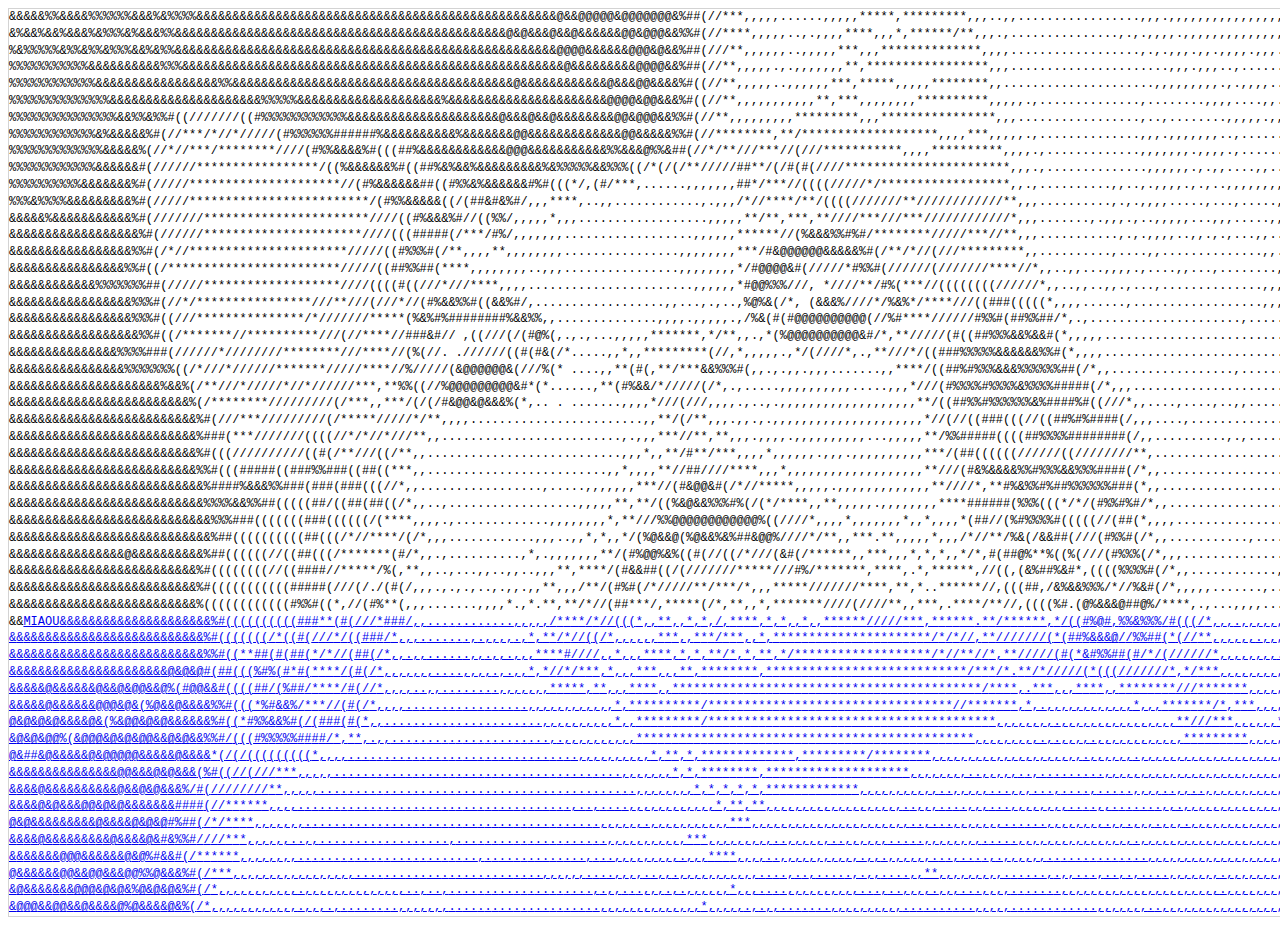
<file: catpoem/index.html>
<!DOCTYPE html>
<html>
    <head>
        <meta charset="UTF-8">
        <title>Hypertext Concrete Poem Example</title>

        <!--This is a link to the css style sheet where you can make styling rules that will be applied to all pages-->
        <link rel="stylesheet" href="../css/style.css">

    </head>
    <body>

        <span class="ascii" style="color: black; background: white;
display:inline-block;
white-space:pre;
letter-spacing:0;
line-height:1.4;
font-family:'Consolas','BitstreamVeraSansMono','CourierNew',Courier,monospace;
font-size:12px;

border-width:1px;
border-style:solid;
border-color:lightgray;
"><span>&amp;</span><span>&amp;</span><span>&amp;</span><span>&amp;</span><span>&amp;</span><span>%</span><span>%</span><span>&amp;</span><span>&amp;</span><span>&amp;</span><span>&amp;</span><span>%</span><span>%</span><span>%</span><span>%</span><span>%</span><span>%</span><span>&amp;</span><span>&amp;</span><span>&amp;</span><span>%</span><span>&amp;</span><span>%</span><span>%</span><span>%</span><span>%</span><span>&amp;</span><span>&amp;</span><span>&amp;</span><span>&amp;</span><span>&amp;</span><span>&amp;</span><span>&amp;</span><span>&amp;</span><span>&amp;</span><span>&amp;</span><span>&amp;</span><span>&amp;</span><span>&amp;</span><span>&amp;</span><span>&amp;</span><span>&amp;</span><span>&amp;</span><span>&amp;</span><span>&amp;</span><span>&amp;</span><span>&amp;</span><span>&amp;</span><span>&amp;</span><span>&amp;</span><span>&amp;</span><span>&amp;</span><span>&amp;</span><span>&amp;</span><span>&amp;</span><span>&amp;</span><span>&amp;</span><span>&amp;</span><span>&amp;</span><span>&amp;</span><span>&amp;</span><span>&amp;</span><span>&amp;</span><span>&amp;</span><span>&amp;</span><span>&amp;</span><span>&amp;</span><span>&amp;</span><span>&amp;</span><span>&amp;</span><span>&amp;</span><span>&amp;</span><span>&amp;</span><span>&amp;</span><span>&amp;</span><span>&amp;</span><span>@</span><span>&amp;</span><span>&amp;</span><span>@</span><span>@</span><span>@</span><span>@</span><span>@</span><span>&amp;</span><span>@</span><span>@</span><span>@</span><span>@</span><span>@</span><span>@</span><span>@</span><span>&amp;</span><span>%</span><span>#</span><span>#</span><span>(</span><span>/</span><span>/</span><span>*</span><span>*</span><span>*</span><span>,</span><span>,</span><span>,</span><span>,</span><span>,</span><span>.</span><span>.</span><span>.</span><span>.</span><span>.</span><span>.</span><span>,</span><span>,</span><span>,</span><span>,</span><span>,</span><span>*</span><span>*</span><span>*</span><span>*</span><span>*</span><span>,</span><span>*</span><span>*</span><span>*</span><span>*</span><span>*</span><span>*</span><span>*</span><span>*</span><span>*</span><span>,</span><span>,</span><span>,</span><span>.</span><span>.</span><span>,</span><span>,</span><span>.</span><span>.</span><span>.</span><span>.</span><span>.</span><span>.</span><span>.</span><span>.</span><span>.</span><span>.</span><span>.</span><span>.</span><span>.</span><span>.</span><span>.</span><span>.</span><span>.</span><span>,</span><span>,</span><span>,</span><span>.</span><span>,</span><span>,</span><span>,</span><span>,</span><span>,</span><span>,</span><span>,</span><span>,</span><span>,</span><span>,</span><span>,</span><span>,</span><span>,</span><span>,</span><span>,</span><span>,</span><span>,</span><span>,</span><span>,</span><span>,</span><span>,</span><span>,</span><span>,</span><span>,</span><span>,</span><span>,</span><span>,</span><span>,</span><span>,</span><span>,</span><span>,</span><span>,</span><span>,</span><span>,</span><span>,</span><span>,</span><span>,</span><span>,</span><span>,</span>
<span>&amp;</span><span>%</span><span>&amp;</span><span>&amp;</span><span>%</span><span>&amp;</span><span>&amp;</span><span>%</span><span>&amp;</span><span>&amp;</span><span>&amp;</span><span>%</span><span>&amp;</span><span>%</span><span>%</span><span>%</span><span>&amp;</span><span>%</span><span>&amp;</span><span>&amp;</span><span>&amp;</span><span>%</span><span>%</span><span>&amp;</span><span>&amp;</span><span>&amp;</span><span>&amp;</span><span>&amp;</span><span>&amp;</span><span>&amp;</span><span>&amp;</span><span>&amp;</span><span>&amp;</span><span>&amp;</span><span>&amp;</span><span>&amp;</span><span>&amp;</span><span>&amp;</span><span>&amp;</span><span>&amp;</span><span>&amp;</span><span>&amp;</span><span>&amp;</span><span>&amp;</span><span>&amp;</span><span>&amp;</span><span>&amp;</span><span>&amp;</span><span>&amp;</span><span>&amp;</span><span>&amp;</span><span>&amp;</span><span>&amp;</span><span>&amp;</span><span>&amp;</span><span>&amp;</span><span>&amp;</span><span>&amp;</span><span>&amp;</span><span>&amp;</span><span>&amp;</span><span>&amp;</span><span>&amp;</span><span>&amp;</span><span>&amp;</span><span>&amp;</span><span>&amp;</span><span>&amp;</span><span>&amp;</span><span>@</span><span>&amp;</span><span>@</span><span>&amp;</span><span>&amp;</span><span>&amp;</span><span>@</span><span>&amp;</span><span>&amp;</span><span>@</span><span>&amp;</span><span>&amp;</span><span>&amp;</span><span>&amp;</span><span>&amp;</span><span>&amp;</span><span>@</span><span>@</span><span>&amp;</span><span>@</span><span>@</span><span>@</span><span>&amp;</span><span>&amp;</span><span>%</span><span>%</span><span>#</span><span>(</span><span>/</span><span>/</span><span>*</span><span>*</span><span>*</span><span>*</span><span>,</span><span>,</span><span>,</span><span>,</span><span>,</span><span>.</span><span>.</span><span>,</span><span>.</span><span>,</span><span>,</span><span>,</span><span>,</span><span>*</span><span>*</span><span>*</span><span>*</span><span>,</span><span>,</span><span>,</span><span>*</span><span>,</span><span>*</span><span>*</span><span>*</span><span>*</span><span>*</span><span>*</span><span>/</span><span>*</span><span>*</span><span>,</span><span>,</span><span>,</span><span>.</span><span>,</span><span>.</span><span>.</span><span>.</span><span>.</span><span>.</span><span>.</span><span>.</span><span>.</span><span>.</span><span>.</span><span>.</span><span>.</span><span>.</span><span>.</span><span>.</span><span>,</span><span>.</span><span>,</span><span>.</span><span>,</span><span>,</span><span>,</span><span>,</span><span>.</span><span>,</span><span>,</span><span>,</span><span>,</span><span>,</span><span>,</span><span>,</span><span>,</span><span>,</span><span>,</span><span>,</span><span>,</span><span>,</span><span>,</span><span>,</span><span>,</span><span>,</span><span>.</span><span>,</span><span>,</span><span>.</span><span>,</span><span>,</span><span>,</span><span>.</span><span>.</span><span>,</span><span>,</span><span>.</span><span>,</span><span>,</span><span>,</span><span>,</span><span>,</span><span>,</span><span>,</span><span>,</span>
<span>%</span><span>&amp;</span><span>%</span><span>%</span><span>%</span><span>%</span><span>%</span><span>&amp;</span><span>%</span><span>%</span><span>&amp;</span><span>%</span><span>%</span><span>&amp;</span><span>%</span><span>%</span><span>%</span><span>&amp;</span><span>&amp;</span><span>%</span><span>&amp;</span><span>%</span><span>%</span><span>&amp;</span><span>&amp;</span><span>&amp;</span><span>&amp;</span><span>&amp;</span><span>&amp;</span><span>&amp;</span><span>&amp;</span><span>&amp;</span><span>&amp;</span><span>&amp;</span><span>&amp;</span><span>&amp;</span><span>&amp;</span><span>&amp;</span><span>&amp;</span><span>&amp;</span><span>&amp;</span><span>&amp;</span><span>&amp;</span><span>&amp;</span><span>&amp;</span><span>&amp;</span><span>&amp;</span><span>&amp;</span><span>&amp;</span><span>&amp;</span><span>&amp;</span><span>&amp;</span><span>&amp;</span><span>&amp;</span><span>&amp;</span><span>&amp;</span><span>&amp;</span><span>&amp;</span><span>&amp;</span><span>&amp;</span><span>&amp;</span><span>&amp;</span><span>&amp;</span><span>&amp;</span><span>&amp;</span><span>&amp;</span><span>&amp;</span><span>&amp;</span><span>&amp;</span><span>&amp;</span><span>&amp;</span><span>&amp;</span><span>&amp;</span><span>&amp;</span><span>&amp;</span><span>&amp;</span><span>@</span><span>@</span><span>@</span><span>@</span><span>&amp;</span><span>&amp;</span><span>&amp;</span><span>&amp;</span><span>&amp;</span><span>&amp;</span><span>@</span><span>@</span><span>@</span><span>&amp;</span><span>@</span><span>&amp;</span><span>&amp;</span><span>%</span><span>#</span><span>#</span><span>(</span><span>/</span><span>/</span><span>/</span><span>*</span><span>*</span><span>,</span><span>,</span><span>,</span><span>,</span><span>,</span><span>,</span><span>.</span><span>.</span><span>,</span><span>,</span><span>,</span><span>,</span><span>,</span><span>*</span><span>*</span><span>*</span><span>,</span><span>,</span><span>,</span><span>*</span><span>*</span><span>*</span><span>*</span><span>*</span><span>*</span><span>*</span><span>*</span><span>*</span><span>*</span><span>*</span><span>*</span><span>*</span><span>*</span><span>,</span><span>,</span><span>,</span><span>,</span><span>.</span><span>.</span><span>.</span><span>.</span><span>.</span><span>.</span><span>.</span><span>.</span><span>.</span><span>.</span><span>.</span><span>.</span><span>.</span><span>.</span><span>.</span><span>.</span><span>.</span><span>.</span><span>,</span><span>.</span><span>,</span><span>.</span><span>,</span><span>,</span><span>,</span><span>.</span><span>,</span><span>,</span><span>.</span><span>,</span><span>,</span><span>,</span><span>,</span><span>.</span><span>,</span><span>,</span><span>,</span><span>.</span><span>,</span><span>.</span><span>,</span><span>.</span><span>.</span><span>.</span><span>.</span><span>.</span><span>.</span><span>.</span><span>.</span><span>.</span><span>.</span><span>.</span><span>,</span><span>,</span><span>,</span><span>,</span><span>,</span><span>,</span><span>,</span><span>,</span><span>,</span>
<span>%</span><span>%</span><span>%</span><span>%</span><span>%</span><span>%</span><span>%</span><span>%</span><span>%</span><span>%</span><span>%</span><span>&amp;</span><span>&amp;</span><span>&amp;</span><span>&amp;</span><span>&amp;</span><span>&amp;</span><span>&amp;</span><span>&amp;</span><span>&amp;</span><span>&amp;</span><span>%</span><span>%</span><span>%</span><span>&amp;</span><span>&amp;</span><span>&amp;</span><span>&amp;</span><span>&amp;</span><span>&amp;</span><span>&amp;</span><span>&amp;</span><span>&amp;</span><span>&amp;</span><span>&amp;</span><span>&amp;</span><span>&amp;</span><span>&amp;</span><span>&amp;</span><span>&amp;</span><span>&amp;</span><span>&amp;</span><span>&amp;</span><span>&amp;</span><span>&amp;</span><span>&amp;</span><span>&amp;</span><span>&amp;</span><span>&amp;</span><span>&amp;</span><span>&amp;</span><span>&amp;</span><span>&amp;</span><span>&amp;</span><span>&amp;</span><span>&amp;</span><span>&amp;</span><span>&amp;</span><span>&amp;</span><span>&amp;</span><span>&amp;</span><span>&amp;</span><span>&amp;</span><span>&amp;</span><span>&amp;</span><span>&amp;</span><span>&amp;</span><span>&amp;</span><span>&amp;</span><span>&amp;</span><span>&amp;</span><span>&amp;</span><span>&amp;</span><span>&amp;</span><span>&amp;</span><span>&amp;</span><span>&amp;</span><span>@</span><span>&amp;</span><span>&amp;</span><span>&amp;</span><span>&amp;</span><span>&amp;</span><span>&amp;</span><span>&amp;</span><span>&amp;</span><span>&amp;</span><span>@</span><span>@</span><span>@</span><span>@</span><span>&amp;</span><span>&amp;</span><span>%</span><span>#</span><span>#</span><span>(</span><span>/</span><span>/</span><span>*</span><span>*</span><span>,</span><span>,</span><span>,</span><span>,</span><span>,</span><span>.</span><span>,</span><span>.</span><span>,</span><span>,</span><span>,</span><span>,</span><span>,</span><span>,</span><span>,</span><span>*</span><span>*</span><span>,</span><span>*</span><span>*</span><span>*</span><span>*</span><span>*</span><span>*</span><span>*</span><span>*</span><span>*</span><span>*</span><span>*</span><span>*</span><span>*</span><span>*</span><span>*</span><span>*</span><span>*</span><span>,</span><span>,</span><span>,</span><span>.</span><span>.</span><span>.</span><span>.</span><span>.</span><span>.</span><span>.</span><span>.</span><span>.</span><span>.</span><span>.</span><span>.</span><span>.</span><span>.</span><span>.</span><span>.</span><span>.</span><span>.</span><span>.</span><span>.</span><span>.</span><span>.</span><span>,</span><span>,</span><span>,</span><span>.</span><span>,</span><span>,</span><span>,</span><span>.</span><span>.</span><span>,</span><span>.</span><span>.</span><span>.</span><span>.</span><span>.</span><span>.</span><span>.</span><span>,</span><span>.</span><span>.</span><span>.</span><span>.</span><span>.</span><span>.</span><span>.</span><span>.</span><span>.</span><span>.</span><span>.</span><span>.</span><span>.</span><span>.</span><span>.</span><span>.</span><span>,</span><span>.</span><span>,</span><span>,</span><span>,</span>
<span>%</span><span>%</span><span>%</span><span>%</span><span>%</span><span>%</span><span>%</span><span>%</span><span>%</span><span>%</span><span>%</span><span>%</span><span>&amp;</span><span>&amp;</span><span>&amp;</span><span>&amp;</span><span>&amp;</span><span>&amp;</span><span>&amp;</span><span>&amp;</span><span>&amp;</span><span>&amp;</span><span>&amp;</span><span>&amp;</span><span>&amp;</span><span>&amp;</span><span>&amp;</span><span>&amp;</span><span>&amp;</span><span>%</span><span>%</span><span>&amp;</span><span>&amp;</span><span>&amp;</span><span>&amp;</span><span>&amp;</span><span>&amp;</span><span>&amp;</span><span>&amp;</span><span>&amp;</span><span>&amp;</span><span>&amp;</span><span>&amp;</span><span>&amp;</span><span>&amp;</span><span>&amp;</span><span>&amp;</span><span>&amp;</span><span>&amp;</span><span>&amp;</span><span>&amp;</span><span>&amp;</span><span>&amp;</span><span>&amp;</span><span>&amp;</span><span>&amp;</span><span>&amp;</span><span>&amp;</span><span>&amp;</span><span>&amp;</span><span>&amp;</span><span>&amp;</span><span>&amp;</span><span>&amp;</span><span>&amp;</span><span>&amp;</span><span>&amp;</span><span>&amp;</span><span>&amp;</span><span>&amp;</span><span>@</span><span>&amp;</span><span>&amp;</span><span>&amp;</span><span>&amp;</span><span>&amp;</span><span>&amp;</span><span>&amp;</span><span>&amp;</span><span>&amp;</span><span>&amp;</span><span>&amp;</span><span>&amp;</span><span>@</span><span>&amp;</span><span>&amp;</span><span>&amp;</span><span>@</span><span>@</span><span>&amp;</span><span>&amp;</span><span>&amp;</span><span>&amp;</span><span>%</span><span>#</span><span>(</span><span>(</span><span>/</span><span>/</span><span>*</span><span>*</span><span>,</span><span>,</span><span>,</span><span>,</span><span>,</span><span>.</span><span>.</span><span>,</span><span>,</span><span>,</span><span>,</span><span>,</span><span>,</span><span>*</span><span>*</span><span>*</span><span>,</span><span>*</span><span>*</span><span>*</span><span>*</span><span>*</span><span>,</span><span>,</span><span>,</span><span>,</span><span>,</span><span>*</span><span>*</span><span>*</span><span>*</span><span>*</span><span>*</span><span>*</span><span>*</span><span>,</span><span>,</span><span>.</span><span>.</span><span>.</span><span>.</span><span>.</span><span>.</span><span>.</span><span>.</span><span>.</span><span>.</span><span>.</span><span>.</span><span>.</span><span>.</span><span>.</span><span>.</span><span>.</span><span>.</span><span>.</span><span>.</span><span>.</span><span>,</span><span>,</span><span>,</span><span>,</span><span>,</span><span>,</span><span>,</span><span>,</span><span>,</span><span>.</span><span>,</span><span>.</span><span>,</span><span>,</span><span>,</span><span>,</span><span>.</span><span>.</span><span>.</span><span>.</span><span>,</span><span>,</span><span>.</span><span>.</span><span>.</span><span>.</span><span>.</span><span>.</span><span>.</span><span>.</span><span>.</span><span>.</span><span>.</span><span>.</span><span>.</span><span>,</span><span>,</span><span>,</span><span>.</span><span>.</span><span>,</span>
<span>%</span><span>%</span><span>%</span><span>%</span><span>%</span><span>%</span><span>%</span><span>%</span><span>%</span><span>%</span><span>%</span><span>%</span><span>%</span><span>%</span><span>&amp;</span><span>&amp;</span><span>&amp;</span><span>&amp;</span><span>&amp;</span><span>&amp;</span><span>&amp;</span><span>&amp;</span><span>&amp;</span><span>&amp;</span><span>&amp;</span><span>&amp;</span><span>&amp;</span><span>&amp;</span><span>&amp;</span><span>&amp;</span><span>&amp;</span><span>&amp;</span><span>&amp;</span><span>&amp;</span><span>&amp;</span><span>%</span><span>%</span><span>%</span><span>%</span><span>%</span><span>&amp;</span><span>&amp;</span><span>&amp;</span><span>&amp;</span><span>&amp;</span><span>&amp;</span><span>&amp;</span><span>&amp;</span><span>&amp;</span><span>&amp;</span><span>&amp;</span><span>&amp;</span><span>&amp;</span><span>&amp;</span><span>&amp;</span><span>&amp;</span><span>&amp;</span><span>&amp;</span><span>&amp;</span><span>&amp;</span><span>%</span><span>&amp;</span><span>&amp;</span><span>&amp;</span><span>&amp;</span><span>&amp;</span><span>&amp;</span><span>&amp;</span><span>&amp;</span><span>&amp;</span><span>&amp;</span><span>&amp;</span><span>&amp;</span><span>&amp;</span><span>&amp;</span><span>&amp;</span><span>&amp;</span><span>&amp;</span><span>&amp;</span><span>&amp;</span><span>&amp;</span><span>&amp;</span><span>&amp;</span><span>@</span><span>@</span><span>@</span><span>@</span><span>&amp;</span><span>@</span><span>@</span><span>&amp;</span><span>&amp;</span><span>&amp;</span><span>%</span><span>#</span><span>(</span><span>(</span><span>/</span><span>/</span><span>*</span><span>*</span><span>,</span><span>,</span><span>,</span><span>,</span><span>,</span><span>,</span><span>,</span><span>,</span><span>,</span><span>,</span><span>,</span><span>*</span><span>*</span><span>,</span><span>*</span><span>*</span><span>*</span><span>,</span><span>,</span><span>,</span><span>,</span><span>,</span><span>,</span><span>,</span><span>,</span><span>*</span><span>*</span><span>*</span><span>*</span><span>*</span><span>*</span><span>*</span><span>*</span><span>*</span><span>*</span><span>,</span><span>,</span><span>,</span><span>,</span><span>,</span><span>.</span><span>,</span><span>.</span><span>.</span><span>.</span><span>.</span><span>.</span><span>.</span><span>.</span><span>.</span><span>.</span><span>.</span><span>.</span><span>.</span><span>.</span><span>.</span><span>,</span><span>.</span><span>.</span><span>.</span><span>.</span><span>.</span><span>.</span><span>.</span><span>.</span><span>,</span><span>,</span><span>,</span><span>,</span><span>.</span><span>.</span><span>.</span><span>.</span><span>,</span><span>,</span><span>.</span><span>.</span><span>,</span><span>,</span><span>.</span><span>.</span><span>.</span><span>.</span><span>.</span><span>.</span><span>.</span><span>.</span><span>.</span><span>.</span><span>.</span><span>.</span><span>.</span><span>.</span><span>,</span><span>,</span><span>,</span><span>,</span><span>,</span><span>.</span>
<span>%</span><span>%</span><span>%</span><span>%</span><span>%</span><span>%</span><span>%</span><span>%</span><span>%</span><span>%</span><span>%</span><span>%</span><span>%</span><span>%</span><span>%</span><span>&amp;</span><span>&amp;</span><span>%</span><span>%</span><span>&amp;</span><span>%</span><span>%</span><span>#</span><span>(</span><span>(</span><span>/</span><span>/</span><span>/</span><span>/</span><span>/</span><span>/</span><span>/</span><span>(</span><span>(</span><span>#</span><span>%</span><span>%</span><span>%</span><span>%</span><span>%</span><span>%</span><span>%</span><span>%</span><span>%</span><span>%</span><span>%</span><span>%</span><span>&amp;</span><span>&amp;</span><span>&amp;</span><span>&amp;</span><span>&amp;</span><span>&amp;</span><span>&amp;</span><span>&amp;</span><span>&amp;</span><span>&amp;</span><span>&amp;</span><span>&amp;</span><span>&amp;</span><span>&amp;</span><span>&amp;</span><span>&amp;</span><span>&amp;</span><span>&amp;</span><span>&amp;</span><span>&amp;</span><span>&amp;</span><span>@</span><span>&amp;</span><span>&amp;</span><span>&amp;</span><span>@</span><span>&amp;</span><span>&amp;</span><span>@</span><span>&amp;</span><span>&amp;</span><span>&amp;</span><span>&amp;</span><span>&amp;</span><span>&amp;</span><span>&amp;</span><span>&amp;</span><span>@</span><span>@</span><span>&amp;</span><span>@</span><span>@</span><span>@</span><span>&amp;</span><span>&amp;</span><span>%</span><span>%</span><span>#</span><span>(</span><span>/</span><span>/</span><span>*</span><span>*</span><span>,</span><span>,</span><span>,</span><span>,</span><span>,</span><span>,</span><span>,</span><span>,</span><span>,</span><span>*</span><span>*</span><span>*</span><span>*</span><span>*</span><span>*</span><span>*</span><span>*</span><span>*</span><span>,</span><span>,</span><span>,</span><span>*</span><span>*</span><span>*</span><span>*</span><span>*</span><span>*</span><span>*</span><span>*</span><span>*</span><span>*</span><span>*</span><span>*</span><span>*</span><span>*</span><span>*</span><span>*</span><span>,</span><span>,</span><span>,</span><span>.</span><span>.</span><span>.</span><span>.</span><span>.</span><span>.</span><span>.</span><span>.</span><span>.</span><span>.</span><span>.</span><span>.</span><span>.</span><span>.</span><span>.</span><span>.</span><span>.</span><span>,</span><span>.</span><span>.</span><span>,</span><span>.</span><span>.</span><span>.</span><span>.</span><span>.</span><span>.</span><span>.</span><span>.</span><span>,</span><span>,</span><span>,</span><span>,</span><span>,</span><span>.</span><span>,</span><span>,</span><span>.</span><span>.</span><span>.</span><span>.</span><span>.</span><span>.</span><span>.</span><span>.</span><span>.</span><span>,</span><span>.</span><span>.</span><span>.</span><span>.</span><span>.</span><span>.</span><span>.</span><span>.</span><span>.</span><span>.</span><span>.</span><span>.</span><span>.</span>
<span>%</span><span>%</span><span>%</span><span>%</span><span>%</span><span>%</span><span>%</span><span>%</span><span>%</span><span>%</span><span>%</span><span>%</span><span>&amp;</span><span>%</span><span>&amp;</span><span>&amp;</span><span>&amp;</span><span>&amp;</span><span>&amp;</span><span>%</span><span>#</span><span>(</span><span>/</span><span>/</span><span>*</span><span>*</span><span>*</span><span>/</span><span>*</span><span>/</span><span>/</span><span>*</span><span>/</span><span>/</span><span>/</span><span>/</span><span>/</span><span>(</span><span>#</span><span>%</span><span>%</span><span>%</span><span>%</span><span>%</span><span>%</span><span>#</span><span>#</span><span>#</span><span>#</span><span>#</span><span>#</span><span>%</span><span>&amp;</span><span>&amp;</span><span>&amp;</span><span>&amp;</span><span>&amp;</span><span>&amp;</span><span>&amp;</span><span>&amp;</span><span>&amp;</span><span>&amp;</span><span>%</span><span>&amp;</span><span>&amp;</span><span>&amp;</span><span>&amp;</span><span>&amp;</span><span>&amp;</span><span>&amp;</span><span>@</span><span>@</span><span>&amp;</span><span>&amp;</span><span>&amp;</span><span>&amp;</span><span>&amp;</span><span>&amp;</span><span>&amp;</span><span>&amp;</span><span>&amp;</span><span>&amp;</span><span>&amp;</span><span>&amp;</span><span>&amp;</span><span>@</span><span>@</span><span>&amp;</span><span>&amp;</span><span>&amp;</span><span>&amp;</span><span>&amp;</span><span>%</span><span>%</span><span>#</span><span>(</span><span>/</span><span>/</span><span>*</span><span>*</span><span>*</span><span>*</span><span>*</span><span>*</span><span>*</span><span>*</span><span>,</span><span>*</span><span>*</span><span>/</span><span>*</span><span>*</span><span>*</span><span>*</span><span>*</span><span>*</span><span>*</span><span>*</span><span>*</span><span>*</span><span>*</span><span>*</span><span>*</span><span>*</span><span>*</span><span>*</span><span>*</span><span>*</span><span>*</span><span>,</span><span>,</span><span>,</span><span>,</span><span>*</span><span>*</span><span>*</span><span>,</span><span>,</span><span>,</span><span>,</span><span>,</span><span>.</span><span>,</span><span>.</span><span>.</span><span>.</span><span>.</span><span>.</span><span>.</span><span>.</span><span>.</span><span>.</span><span>.</span><span>.</span><span>.</span><span>.</span><span>.</span><span>,</span><span>,</span><span>,</span><span>.</span><span>,</span><span>,</span><span>,</span><span>,</span><span>,</span><span>,</span><span>,</span><span>.</span><span>.</span><span>,</span><span>.</span><span>.</span><span>.</span><span>.</span><span>.</span><span>.</span><span>.</span><span>,</span><span>.</span><span>.</span><span>.</span><span>.</span><span>.</span><span>.</span><span>.</span><span>.</span><span>.</span><span>.</span><span>,</span><span>,</span><span>.</span><span>,</span><span>.</span><span>.</span><span>,</span><span>.</span><span>.</span><span>.</span><span>.</span>
<span>%</span><span>%</span><span>%</span><span>%</span><span>%</span><span>%</span><span>%</span><span>%</span><span>%</span><span>%</span><span>%</span><span>%</span><span>%</span><span>&amp;</span><span>&amp;</span><span>&amp;</span><span>&amp;</span><span>&amp;</span><span>%</span><span>(</span><span>/</span><span>/</span><span>*</span><span>/</span><span>/</span><span>*</span><span>*</span><span>*</span><span>/</span><span>*</span><span>*</span><span>*</span><span>*</span><span>*</span><span>*</span><span>*</span><span>*</span><span>/</span><span>/</span><span>/</span><span>/</span><span>(</span><span>#</span><span>%</span><span>%</span><span>&amp;</span><span>&amp;</span><span>&amp;</span><span>&amp;</span><span>%</span><span>#</span><span>(</span><span>(</span><span>(</span><span>#</span><span>#</span><span>%</span><span>&amp;</span><span>&amp;</span><span>&amp;</span><span>&amp;</span><span>&amp;</span><span>&amp;</span><span>&amp;</span><span>&amp;</span><span>&amp;</span><span>&amp;</span><span>&amp;</span><span>&amp;</span><span>@</span><span>@</span><span>@</span><span>&amp;</span><span>&amp;</span><span>&amp;</span><span>&amp;</span><span>&amp;</span><span>&amp;</span><span>&amp;</span><span>&amp;</span><span>&amp;</span><span>&amp;</span><span>&amp;</span><span>%</span><span>%</span><span>&amp;</span><span>&amp;</span><span>&amp;</span><span>@</span><span>%</span><span>%</span><span>&amp;</span><span>#</span><span>#</span><span>(</span><span>/</span><span>/</span><span>*</span><span>/</span><span>*</span><span>*</span><span>/</span><span>/</span><span>/</span><span>*</span><span>*</span><span>*</span><span>/</span><span>/</span><span>(</span><span>/</span><span>/</span><span>/</span><span>*</span><span>*</span><span>*</span><span>*</span><span>*</span><span>*</span><span>*</span><span>*</span><span>*</span><span>*</span><span>*</span><span>,</span><span>,</span><span>,</span><span>,</span><span>*</span><span>*</span><span>*</span><span>*</span><span>*</span><span>*</span><span>*</span><span>*</span><span>*</span><span>*</span><span>,</span><span>,</span><span>,</span><span>,</span><span>.</span><span>,</span><span>.</span><span>.</span><span>.</span><span>.</span><span>.</span><span>.</span><span>.</span><span>.</span><span>.</span><span>.</span><span>.</span><span>.</span><span>.</span><span>,</span><span>,</span><span>,</span><span>,</span><span>,</span><span>,</span><span>,</span><span>.</span><span>,</span><span>,</span><span>,</span><span>,</span><span>.</span><span>,</span><span>.</span><span>.</span><span>.</span><span>.</span><span>.</span><span>.</span><span>.</span><span>.</span><span>.</span><span>.</span><span>.</span><span>.</span><span>.</span><span>.</span><span>.</span><span>.</span><span>.</span><span>,</span><span>,</span><span>,</span><span>.</span><span>.</span><span>.</span><span>.</span><span>.</span><span>,</span><span>,</span><span>.</span><span>,</span>
<span>%</span><span>%</span><span>%</span><span>%</span><span>%</span><span>%</span><span>%</span><span>%</span><span>%</span><span>%</span><span>%</span><span>%</span><span>&amp;</span><span>&amp;</span><span>&amp;</span><span>&amp;</span><span>&amp;</span><span>&amp;</span><span>#</span><span>(</span><span>/</span><span>/</span><span>/</span><span>/</span><span>/</span><span>/</span><span>*</span><span>*</span><span>*</span><span>*</span><span>*</span><span>*</span><span>*</span><span>*</span><span>*</span><span>*</span><span>*</span><span>*</span><span>*</span><span>*</span><span>*</span><span>*</span><span>*</span><span>/</span><span>(</span><span>(</span><span>%</span><span>&amp;</span><span>&amp;</span><span>&amp;</span><span>&amp;</span><span>&amp;</span><span>&amp;</span><span>%</span><span>#</span><span>(</span><span>(</span><span>#</span><span>#</span><span>%</span><span>&amp;</span><span>%</span><span>&amp;</span><span>&amp;</span><span>%</span><span>&amp;</span><span>&amp;</span><span>&amp;</span><span>&amp;</span><span>&amp;</span><span>&amp;</span><span>&amp;</span><span>&amp;</span><span>&amp;</span><span>%</span><span>&amp;</span><span>%</span><span>%</span><span>%</span><span>%</span><span>%</span><span>&amp;</span><span>&amp;</span><span>%</span><span>%</span><span>%</span><span>(</span><span>(</span><span>/</span><span>*</span><span>(</span><span>/</span><span>(</span><span>/</span><span>*</span><span>*</span><span>/</span><span>/</span><span>/</span><span>/</span><span>/</span><span>#</span><span>#</span><span>*</span><span>*</span><span>/</span><span>(</span><span>/</span><span>#</span><span>(</span><span>#</span><span>(</span><span>/</span><span>/</span><span>/</span><span>/</span><span>*</span><span>*</span><span>*</span><span>*</span><span>*</span><span>*</span><span>*</span><span>*</span><span>*</span><span>*</span><span>*</span><span>*</span><span>*</span><span>*</span><span>*</span><span>*</span><span>*</span><span>*</span><span>*</span><span>*</span><span>*</span><span>*</span><span>*</span><span>,</span><span>,</span><span>,</span><span>.</span><span>,</span><span>.</span><span>.</span><span>.</span><span>.</span><span>.</span><span>.</span><span>.</span><span>.</span><span>.</span><span>.</span><span>.</span><span>.</span><span>.</span><span>.</span><span>,</span><span>,</span><span>,</span><span>,</span><span>,</span><span>,</span><span>.</span><span>,</span><span>.</span><span>,</span><span>,</span><span>.</span><span>.</span><span>.</span><span>.</span><span>,</span><span>,</span><span>.</span><span>.</span><span>.</span><span>.</span><span>,</span><span>.</span><span>.</span><span>.</span><span>.</span><span>.</span><span>.</span><span>.</span><span>.</span><span>.</span><span>.</span><span>.</span><span>.</span><span>,</span><span>.</span><span>.</span><span>,</span><span>,</span><span>.</span><span>.</span><span>.</span>
<span>%</span><span>%</span><span>%</span><span>%</span><span>%</span><span>%</span><span>%</span><span>%</span><span>%</span><span>%</span><span>&amp;</span><span>&amp;</span><span>&amp;</span><span>&amp;</span><span>&amp;</span><span>&amp;</span><span>&amp;</span><span>%</span><span>#</span><span>(</span><span>/</span><span>/</span><span>/</span><span>/</span><span>/</span><span>*</span><span>*</span><span>*</span><span>*</span><span>*</span><span>*</span><span>*</span><span>*</span><span>*</span><span>*</span><span>*</span><span>*</span><span>*</span><span>*</span><span>*</span><span>*</span><span>*</span><span>*</span><span>*</span><span>*</span><span>*</span><span>/</span><span>/</span><span>(</span><span>#</span><span>%</span><span>&amp;</span><span>&amp;</span><span>&amp;</span><span>&amp;</span><span>&amp;</span><span>&amp;</span><span>#</span><span>#</span><span>(</span><span>(</span><span>#</span><span>%</span><span>%</span><span>&amp;</span><span>%</span><span>&amp;</span><span>&amp;</span><span>&amp;</span><span>&amp;</span><span>&amp;</span><span>&amp;</span><span>#</span><span>%</span><span>#</span><span>(</span><span>(</span><span>(</span><span>*</span><span>/</span><span>,</span><span>(</span><span>#</span><span>/</span><span>*</span><span>*</span><span>*</span><span>,</span><span>.</span><span>.</span><span>.</span><span>.</span><span>.</span><span>.</span><span>,</span><span>,</span><span>,</span><span>,</span><span>,</span><span>,</span><span>,</span><span>#</span><span>#</span><span>*</span><span>/</span><span>*</span><span>*</span><span>*</span><span>/</span><span>/</span><span>(</span><span>(</span><span>(</span><span>(</span><span>/</span><span>/</span><span>/</span><span>/</span><span>/</span><span>*</span><span>/</span><span>*</span><span>*</span><span>*</span><span>*</span><span>*</span><span>*</span><span>*</span><span>*</span><span>*</span><span>*</span><span>*</span><span>*</span><span>*</span><span>*</span><span>*</span><span>*</span><span>*</span><span>*</span><span>,</span><span>,</span><span>.</span><span>,</span><span>.</span><span>.</span><span>.</span><span>.</span><span>.</span><span>.</span><span>.</span><span>.</span><span>.</span><span>.</span><span>,</span><span>,</span><span>.</span><span>.</span><span>,</span><span>.</span><span>,</span><span>,</span><span>,</span><span>,</span><span>.</span><span>,</span><span>.</span><span>,</span><span>.</span><span>.</span><span>,</span><span>,</span><span>,</span><span>,</span><span>,</span><span>,</span><span>,</span><span>,</span><span>.</span><span>,</span><span>.</span><span>.</span><span>.</span><span>.</span><span>.</span><span>.</span><span>.</span><span>.</span><span>.</span><span>.</span><span>,</span><span>,</span><span>.</span><span>.</span><span>.</span><span>.</span><span>.</span><span>.</span><span>.</span><span>.</span><span>.</span>
<span>%</span><span>%</span><span>%</span><span>&amp;</span><span>%</span><span>%</span><span>%</span><span>%</span><span>&amp;</span><span>&amp;</span><span>&amp;</span><span>&amp;</span><span>&amp;</span><span>&amp;</span><span>&amp;</span><span>&amp;</span><span>&amp;</span><span>%</span><span>#</span><span>(</span><span>/</span><span>/</span><span>/</span><span>/</span><span>/</span><span>*</span><span>*</span><span>*</span><span>*</span><span>*</span><span>*</span><span>*</span><span>*</span><span>*</span><span>*</span><span>*</span><span>*</span><span>*</span><span>*</span><span>*</span><span>*</span><span>*</span><span>*</span><span>*</span><span>*</span><span>*</span><span>*</span><span>*</span><span>*</span><span>*</span><span>/</span><span>(</span><span>#</span><span>%</span><span>%</span><span>&amp;</span><span>&amp;</span><span>&amp;</span><span>&amp;</span><span>&amp;</span><span>(</span><span>(</span><span>/</span><span>(</span><span>#</span><span>#</span><span>&amp;</span><span>#</span><span>&amp;</span><span>%</span><span>#</span><span>/</span><span>,</span><span>,</span><span>,</span><span>*</span><span>*</span><span>*</span><span>*</span><span>,</span><span>.</span><span>.</span><span>,</span><span>,</span><span>.</span><span>.</span><span>.</span><span>.</span><span>.</span><span>.</span><span>.</span><span>.</span><span>.</span><span>.</span><span>.</span><span>.</span><span>,</span><span>.</span><span>,</span><span>,</span><span>,</span><span>/</span><span>*</span><span>/</span><span>/</span><span>*</span><span>*</span><span>*</span><span>*</span><span>/</span><span>*</span><span>*</span><span>/</span><span>(</span><span>(</span><span>(</span><span>(</span><span>/</span><span>/</span><span>/</span><span>/</span><span>/</span><span>/</span><span>/</span><span>*</span><span>*</span><span>/</span><span>/</span><span>/</span><span>/</span><span>/</span><span>/</span><span>/</span><span>/</span><span>/</span><span>/</span><span>/</span><span>/</span><span>*</span><span>*</span><span>,</span><span>,</span><span>,</span><span>.</span><span>.</span><span>.</span><span>.</span><span>.</span><span>.</span><span>.</span><span>.</span><span>.</span><span>.</span><span>,</span><span>.</span><span>,</span><span>.</span><span>,</span><span>,</span><span>,</span><span>,</span><span>.</span><span>.</span><span>.</span><span>.</span><span>.</span><span>,</span><span>.</span><span>.</span><span>.</span><span>,</span><span>.</span><span>.</span><span>.</span><span>.</span><span>.</span><span>,</span><span>,</span><span>.</span><span>.</span><span>.</span><span>.</span><span>.</span><span>.</span><span>.</span><span>.</span><span>.</span><span>.</span><span>.</span><span>.</span><span>.</span><span>,</span><span>,</span><span>,</span><span>,</span><span>,</span><span>,</span><span>,</span><span>.</span><span>.</span>
<span>&amp;</span><span>&amp;</span><span>&amp;</span><span>&amp;</span><span>&amp;</span><span>%</span><span>&amp;</span><span>&amp;</span><span>&amp;</span><span>&amp;</span><span>&amp;</span><span>&amp;</span><span>&amp;</span><span>&amp;</span><span>&amp;</span><span>&amp;</span><span>&amp;</span><span>%</span><span>#</span><span>(</span><span>/</span><span>/</span><span>/</span><span>/</span><span>/</span><span>/</span><span>/</span><span>*</span><span>*</span><span>*</span><span>*</span><span>*</span><span>*</span><span>*</span><span>*</span><span>*</span><span>*</span><span>*</span><span>*</span><span>*</span><span>*</span><span>*</span><span>*</span><span>*</span><span>*</span><span>*</span><span>*</span><span>*</span><span>*</span><span>*</span><span>/</span><span>/</span><span>/</span><span>/</span><span>(</span><span>(</span><span>#</span><span>%</span><span>&amp;</span><span>&amp;</span><span>&amp;</span><span>%</span><span>#</span><span>/</span><span>/</span><span>(</span><span>(</span><span>%</span><span>%</span><span>/</span><span>,</span><span>,</span><span>,</span><span>,</span><span>,</span><span>*</span><span>,</span><span>,</span><span>,</span><span>.</span><span>.</span><span>.</span><span>.</span><span>.</span><span>.</span><span>.</span><span>.</span><span>.</span><span>.</span><span>.</span><span>.</span><span>.</span><span>.</span><span>.</span><span>.</span><span>.</span><span>.</span><span>,</span><span>,</span><span>,</span><span>,</span><span>,</span><span>*</span><span>*</span><span>/</span><span>*</span><span>*</span><span>,</span><span>*</span><span>*</span><span>*</span><span>,</span><span>*</span><span>*</span><span>/</span><span>/</span><span>/</span><span>/</span><span>*</span><span>*</span><span>*</span><span>/</span><span>/</span><span>/</span><span>*</span><span>*</span><span>*</span><span>/</span><span>/</span><span>/</span><span>/</span><span>/</span><span>/</span><span>/</span><span>/</span><span>/</span><span>/</span><span>/</span><span>/</span><span>*</span><span>,</span><span>,</span><span>,</span><span>.</span><span>.</span><span>.</span><span>.</span><span>.</span><span>.</span><span>.</span><span>,</span><span>.</span><span>,</span><span>,</span><span>,</span><span>.</span><span>,</span><span>.</span><span>.</span><span>,</span><span>,</span><span>,</span><span>,</span><span>,</span><span>.</span><span>.</span><span>.</span><span>,</span><span>,</span><span>,</span><span>.</span><span>.</span><span>.</span><span>.</span><span>.</span><span>,</span><span>,</span><span>,</span><span>,</span><span>,</span><span>.</span><span>.</span><span>.</span><span>.</span><span>.</span><span>.</span><span>.</span><span>.</span><span>.</span><span>.</span><span>,</span><span>,</span><span>,</span><span>.</span><span>.</span><span>.</span><span>,</span><span>,</span><span>,</span><span>.</span>
<span>&amp;</span><span>&amp;</span><span>&amp;</span><span>&amp;</span><span>&amp;</span><span>&amp;</span><span>&amp;</span><span>&amp;</span><span>&amp;</span><span>&amp;</span><span>&amp;</span><span>&amp;</span><span>&amp;</span><span>&amp;</span><span>&amp;</span><span>&amp;</span><span>&amp;</span><span>&amp;</span><span>%</span><span>#</span><span>(</span><span>/</span><span>/</span><span>/</span><span>/</span><span>/</span><span>/</span><span>*</span><span>*</span><span>*</span><span>*</span><span>*</span><span>*</span><span>*</span><span>*</span><span>*</span><span>*</span><span>*</span><span>*</span><span>*</span><span>*</span><span>*</span><span>*</span><span>*</span><span>*</span><span>*</span><span>*</span><span>*</span><span>*</span><span>/</span><span>/</span><span>/</span><span>/</span><span>(</span><span>(</span><span>(</span><span>#</span><span>#</span><span>#</span><span>#</span><span>#</span><span>(</span><span>/</span><span>*</span><span>*</span><span>*</span><span>/</span><span>#</span><span>%</span><span>/</span><span>,</span><span>,</span><span>,</span><span>,</span><span>,</span><span>,</span><span>,</span><span>.</span><span>.</span><span>.</span><span>.</span><span>.</span><span>.</span><span>.</span><span>.</span><span>.</span><span>.</span><span>.</span><span>.</span><span>.</span><span>.</span><span>.</span><span>.</span><span>.</span><span>.</span><span>,</span><span>,</span><span>,</span><span>,</span><span>,</span><span>,</span><span>*</span><span>*</span><span>*</span><span>*</span><span>*</span><span>*</span><span>/</span><span>/</span><span>(</span><span>%</span><span>&amp;</span><span>&amp;</span><span>&amp;</span><span>%</span><span>%</span><span>#</span><span>%</span><span>#</span><span>/</span><span>*</span><span>*</span><span>*</span><span>*</span><span>*</span><span>*</span><span>*</span><span>*</span><span>/</span><span>/</span><span>/</span><span>/</span><span>/</span><span>*</span><span>*</span><span>*</span><span>/</span><span>/</span><span>*</span><span>*</span><span>,</span><span>,</span><span>,</span><span>.</span><span>.</span><span>.</span><span>.</span><span>.</span><span>.</span><span>.</span><span>.</span><span>.</span><span>.</span><span>.</span><span>,</span><span>.</span><span>,</span><span>.</span><span>,</span><span>,</span><span>,</span><span>,</span><span>.</span><span>.</span><span>,</span><span>,</span><span>.</span><span>,</span><span>.</span><span>,</span><span>.</span><span>.</span><span>.</span><span>,</span><span>,</span><span>.</span><span>.</span><span>.</span><span>,</span><span>.</span><span>.</span><span>.</span><span>.</span><span>.</span><span>.</span><span>.</span><span>.</span><span>.</span><span>.</span><span>.</span><span>,</span><span>,</span><span>,</span><span>,</span><span>.</span><span>,</span><span>.</span><span>,</span><span>,</span><span>,</span>
<span>&amp;</span><span>&amp;</span><span>&amp;</span><span>&amp;</span><span>&amp;</span><span>&amp;</span><span>&amp;</span><span>&amp;</span><span>&amp;</span><span>&amp;</span><span>&amp;</span><span>&amp;</span><span>&amp;</span><span>&amp;</span><span>&amp;</span><span>&amp;</span><span>&amp;</span><span>%</span><span>%</span><span>#</span><span>(</span><span>/</span><span>*</span><span>/</span><span>/</span><span>*</span><span>*</span><span>*</span><span>*</span><span>*</span><span>*</span><span>*</span><span>*</span><span>*</span><span>*</span><span>*</span><span>*</span><span>*</span><span>*</span><span>*</span><span>*</span><span>*</span><span>*</span><span>*</span><span>*</span><span>*</span><span>*</span><span>/</span><span>/</span><span>/</span><span>/</span><span>/</span><span>(</span><span>(</span><span>#</span><span>%</span><span>%</span><span>%</span><span>#</span><span>(</span><span>/</span><span>*</span><span>*</span><span>,</span><span>,</span><span>,</span><span>,</span><span>*</span><span>*</span><span>,</span><span>,</span><span>,</span><span>,</span><span>,</span><span>,</span><span>,</span><span>,</span><span>.</span><span>.</span><span>.</span><span>.</span><span>.</span><span>.</span><span>.</span><span>.</span><span>.</span><span>.</span><span>.</span><span>.</span><span>.</span><span>.</span><span>.</span><span>.</span><span>,</span><span>,</span><span>,</span><span>,</span><span>,</span><span>,</span><span>,</span><span>,</span><span>*</span><span>*</span><span>*</span><span>/</span><span>#</span><span>&amp;</span><span>@</span><span>@</span><span>@</span><span>@</span><span>@</span><span>@</span><span>&amp;</span><span>&amp;</span><span>&amp;</span><span>&amp;</span><span>&amp;</span><span>%</span><span>#</span><span>(</span><span>/</span><span>*</span><span>*</span><span>/</span><span>*</span><span>/</span><span>/</span><span>(</span><span>/</span><span>/</span><span>/</span><span>*</span><span>*</span><span>*</span><span>*</span><span>*</span><span>*</span><span>*</span><span>*</span><span>*</span><span>,</span><span>,</span><span>.</span><span>.</span><span>.</span><span>.</span><span>.</span><span>.</span><span>.</span><span>.</span><span>.</span><span>.</span><span>,</span><span>.</span><span>.</span><span>.</span><span>.</span><span>,</span><span>,</span><span>.</span><span>.</span><span>.</span><span>.</span><span>.</span><span>.</span><span>.</span><span>.</span><span>.</span><span>.</span><span>.</span><span>.</span><span>.</span><span>.</span><span>,</span><span>,</span><span>.</span><span>,</span><span>,</span><span>,</span><span>.</span><span>.</span><span>.</span><span>.</span><span>.</span><span>.</span><span>.</span><span>.</span><span>.</span><span>.</span><span>.</span><span>,</span><span>.</span><span>,</span><span>,</span><span>.</span><span>,</span><span>.</span><span>.</span><span>.</span>
<span>&amp;</span><span>&amp;</span><span>&amp;</span><span>&amp;</span><span>&amp;</span><span>&amp;</span><span>&amp;</span><span>&amp;</span><span>&amp;</span><span>&amp;</span><span>&amp;</span><span>&amp;</span><span>&amp;</span><span>&amp;</span><span>&amp;</span><span>&amp;</span><span>%</span><span>%</span><span>#</span><span>(</span><span>(</span><span>/</span><span>*</span><span>*</span><span>*</span><span>*</span><span>*</span><span>*</span><span>*</span><span>*</span><span>*</span><span>*</span><span>*</span><span>*</span><span>*</span><span>*</span><span>*</span><span>*</span><span>*</span><span>*</span><span>*</span><span>*</span><span>*</span><span>*</span><span>*</span><span>*</span><span>/</span><span>/</span><span>/</span><span>/</span><span>/</span><span>(</span><span>(</span><span>#</span><span>#</span><span>%</span><span>%</span><span>#</span><span>#</span><span>(</span><span>*</span><span>*</span><span>*</span><span>*</span><span>,</span><span>,</span><span>,</span><span>,</span><span>,</span><span>,</span><span>,</span><span>,</span><span>.</span><span>.</span><span>,</span><span>,</span><span>,</span><span>.</span><span>.</span><span>.</span><span>.</span><span>.</span><span>.</span><span>.</span><span>.</span><span>.</span><span>.</span><span>.</span><span>.</span><span>.</span><span>.</span><span>.</span><span>.</span><span>,</span><span>,</span><span>,</span><span>,</span><span>,</span><span>,</span><span>,</span><span>,</span><span>*</span><span>/</span><span>#</span><span>@</span><span>@</span><span>@</span><span>@</span><span>&amp;</span><span>#</span><span>(</span><span>/</span><span>/</span><span>/</span><span>/</span><span>/</span><span>*</span><span>#</span><span>%</span><span>%</span><span>#</span><span>(</span><span>/</span><span>/</span><span>/</span><span>/</span><span>/</span><span>/</span><span>(</span><span>/</span><span>/</span><span>/</span><span>/</span><span>/</span><span>/</span><span>/</span><span>*</span><span>*</span><span>*</span><span>*</span><span>/</span><span>/</span><span>*</span><span>,</span><span>,</span><span>.</span><span>.</span><span>,</span><span>,</span><span>.</span><span>.</span><span>.</span><span>,</span><span>,</span><span>,</span><span>,</span><span>.</span><span>,</span><span>.</span><span>.</span><span>.</span><span>.</span><span>,</span><span>,</span><span>.</span><span>.</span><span>.</span><span>,</span><span>.</span><span>.</span><span>.</span><span>.</span><span>.</span><span>.</span><span>.</span><span>.</span><span>,</span><span>,</span><span>.</span><span>.</span><span>.</span><span>.</span><span>.</span><span>.</span><span>.</span><span>.</span><span>.</span><span>,</span><span>.</span><span>,</span><span>,</span><span>,</span><span>,</span><span>,</span><span>,</span><span>,</span><span>,</span><span>.</span><span>,</span><span>.</span>
<span>&amp;</span><span>&amp;</span><span>&amp;</span><span>&amp;</span><span>&amp;</span><span>&amp;</span><span>&amp;</span><span>&amp;</span><span>&amp;</span><span>&amp;</span><span>&amp;</span><span>&amp;</span><span>%</span><span>%</span><span>%</span><span>%</span><span>%</span><span>%</span><span>%</span><span>#</span><span>#</span><span>(</span><span>/</span><span>/</span><span>/</span><span>/</span><span>/</span><span>*</span><span>*</span><span>*</span><span>*</span><span>*</span><span>*</span><span>*</span><span>*</span><span>*</span><span>*</span><span>*</span><span>*</span><span>*</span><span>*</span><span>*</span><span>*</span><span>*</span><span>*</span><span>*</span><span>/</span><span>/</span><span>/</span><span>/</span><span>(</span><span>(</span><span>(</span><span>(</span><span>#</span><span>(</span><span>(</span><span>/</span><span>/</span><span>/</span><span>*</span><span>/</span><span>/</span><span>/</span><span>*</span><span>*</span><span>*</span><span>*</span><span>,</span><span>,</span><span>,</span><span>,</span><span>.</span><span>.</span><span>.</span><span>.</span><span>.</span><span>.</span><span>.</span><span>.</span><span>.</span><span>.</span><span>.</span><span>.</span><span>.</span><span>.</span><span>.</span><span>.</span><span>.</span><span>.</span><span>.</span><span>.</span><span>.</span><span>.</span><span>.</span><span>,</span><span>,</span><span>,</span><span>,</span><span>,</span><span>,</span><span>*</span><span>#</span><span>@</span><span>@</span><span>%</span><span>%</span><span>%</span><span>/</span><span>/</span><span>/</span><span>,</span><span> </span><span>*</span><span>/</span><span>/</span><span>/</span><span>/</span><span>*</span><span>*</span><span>/</span><span>#</span><span>%</span><span>(</span><span>*</span><span>*</span><span>*</span><span>/</span><span>/</span><span>(</span><span>(</span><span>(</span><span>(</span><span>(</span><span>(</span><span>(</span><span>(</span><span>/</span><span>/</span><span>/</span><span>/</span><span>/</span><span>/</span><span>*</span><span>,</span><span>,</span><span>.</span><span>.</span><span>,</span><span>,</span><span>.</span><span>.</span><span>,</span><span>,</span><span>.</span><span>,</span><span>.</span><span>.</span><span>.</span><span>,</span><span>.</span><span>.</span><span>.</span><span>.</span><span>.</span><span>.</span><span>.</span><span>.</span><span>.</span><span>.</span><span>.</span><span>.</span><span>.</span><span>.</span><span>,</span><span>,</span><span>,</span><span>.</span><span>.</span><span>,</span><span>.</span><span>,</span><span>,</span><span>,</span><span>.</span><span>.</span><span>.</span><span>.</span><span>,</span><span>,</span><span>,</span><span>,</span><span>,</span><span>,</span><span>,</span><span>,</span><span>,</span><span>,</span><span>,</span><span>.</span>
<span>&amp;</span><span>&amp;</span><span>&amp;</span><span>&amp;</span><span>&amp;</span><span>&amp;</span><span>&amp;</span><span>&amp;</span><span>&amp;</span><span>&amp;</span><span>&amp;</span><span>&amp;</span><span>&amp;</span><span>&amp;</span><span>&amp;</span><span>&amp;</span><span>&amp;</span><span>%</span><span>%</span><span>%</span><span>#</span><span>(</span><span>/</span><span>/</span><span>*</span><span>/</span><span>*</span><span>*</span><span>*</span><span>*</span><span>*</span><span>*</span><span>*</span><span>*</span><span>*</span><span>*</span><span>*</span><span>*</span><span>*</span><span>*</span><span>*</span><span>*</span><span>/</span><span>/</span><span>/</span><span>*</span><span>*</span><span>/</span><span>/</span><span>/</span><span>(</span><span>/</span><span>/</span><span>/</span><span>*</span><span>/</span><span>/</span><span>(</span><span>#</span><span>%</span><span>&amp;</span><span>&amp;</span><span>%</span><span>%</span><span>#</span><span>(</span><span>(</span><span>&amp;</span><span>&amp;</span><span>%</span><span>#</span><span>/</span><span>,</span><span>.</span><span>.</span><span>.</span><span>.</span><span>.</span><span>.</span><span>.</span><span>.</span><span>.</span><span>.</span><span>.</span><span>.</span><span>.</span><span>.</span><span>.</span><span>.</span><span>.</span><span>.</span><span>,</span><span>,</span><span>.</span><span>.</span><span>.</span><span>,</span><span>.</span><span>,</span><span>.</span><span>.</span><span>,</span><span>%</span><span>@</span><span>%</span><span>&amp;</span><span>(</span><span>/</span><span>*</span><span>,</span><span> </span><span>(</span><span>&amp;</span><span>&amp;</span><span>&amp;</span><span>%</span><span>/</span><span>/</span><span>/</span><span>/</span><span>*</span><span>/</span><span>%</span><span>&amp;</span><span>%</span><span>*</span><span>/</span><span>*</span><span>*</span><span>*</span><span>*</span><span>/</span><span>/</span><span>/</span><span>(</span><span>(</span><span>#</span><span>#</span><span>#</span><span>(</span><span>(</span><span>(</span><span>(</span><span>(</span><span>*</span><span>,</span><span>,</span><span>,</span><span>,</span><span>.</span><span>.</span><span>.</span><span>.</span><span>.</span><span>.</span><span>,</span><span>.</span><span>.</span><span>.</span><span>.</span><span>.</span><span>.</span><span>.</span><span>.</span><span>.</span><span>.</span><span>.</span><span>.</span><span>.</span><span>.</span><span>.</span><span>.</span><span>.</span><span>.</span><span>,</span><span>,</span><span>,</span><span>.</span><span>.</span><span>.</span><span>.</span><span>,</span><span>,</span><span>.</span><span>.</span><span>.</span><span>,</span><span>,</span><span>,</span><span>,</span><span>,</span><span>,</span><span>,</span><span>,</span><span>,</span><span>,</span><span>,</span><span>,</span><span>,</span><span>,</span>
<span>&amp;</span><span>&amp;</span><span>&amp;</span><span>&amp;</span><span>&amp;</span><span>&amp;</span><span>&amp;</span><span>&amp;</span><span>&amp;</span><span>&amp;</span><span>&amp;</span><span>&amp;</span><span>&amp;</span><span>&amp;</span><span>&amp;</span><span>&amp;</span><span>&amp;</span><span>%</span><span>%</span><span>%</span><span>#</span><span>(</span><span>(</span><span>/</span><span>/</span><span>/</span><span>*</span><span>*</span><span>*</span><span>*</span><span>*</span><span>*</span><span>*</span><span>*</span><span>*</span><span>*</span><span>*</span><span>*</span><span>*</span><span>*</span><span>*</span><span>/</span><span>*</span><span>/</span><span>/</span><span>/</span><span>/</span><span>/</span><span>/</span><span>/</span><span>*</span><span>*</span><span>*</span><span>*</span><span>*</span><span>(</span><span>%</span><span>&amp;</span><span>%</span><span>#</span><span>%</span><span>#</span><span>#</span><span>#</span><span>#</span><span>#</span><span>#</span><span>#</span><span>#</span><span>%</span><span>&amp;</span><span>&amp;</span><span>%</span><span>%</span><span>,</span><span>,</span><span>.</span><span>.</span><span>.</span><span>.</span><span>.</span><span>.</span><span>.</span><span>.</span><span>.</span><span>.</span><span>.</span><span>.</span><span>.</span><span>.</span><span>,</span><span>,</span><span>,</span><span>,</span><span>.</span><span>,</span><span>,</span><span>,</span><span>,</span><span>,</span><span>.</span><span>,</span><span>/</span><span>%</span><span>&amp;</span><span>(</span><span>#</span><span>(</span><span>#</span><span>@</span><span>@</span><span>@</span><span>@</span><span>@</span><span>@</span><span>@</span><span>@</span><span>@</span><span>@</span><span>(</span><span>/</span><span>/</span><span>%</span><span>#</span><span>*</span><span>*</span><span>*</span><span>*</span><span>/</span><span>/</span><span>/</span><span>/</span><span>/</span><span>/</span><span>#</span><span>%</span><span>%</span><span>#</span><span>(</span><span>#</span><span>#</span><span>%</span><span>%</span><span>#</span><span>#</span><span>/</span><span>*</span><span>,</span><span>.</span><span>,</span><span>.</span><span>.</span><span>.</span><span>.</span><span>.</span><span>.</span><span>.</span><span>.</span><span>.</span><span>.</span><span>.</span><span>.</span><span>.</span><span>.</span><span>.</span><span>.</span><span>.</span><span>.</span><span>.</span><span>.</span><span>.</span><span>,</span><span>.</span><span>.</span><span>.</span><span>.</span><span>.</span><span>.</span><span>.</span><span>.</span><span>.</span><span>.</span><span>,</span><span>.</span><span>,</span><span>,</span><span>,</span><span>,</span><span>,</span><span>,</span><span>,</span><span>,</span><span>,</span><span>,</span><span>,</span><span>,</span><span>,</span><span>,</span><span>,</span><span>,</span>
<span>&amp;</span><span>&amp;</span><span>&amp;</span><span>&amp;</span><span>&amp;</span><span>&amp;</span><span>&amp;</span><span>&amp;</span><span>&amp;</span><span>&amp;</span><span>&amp;</span><span>&amp;</span><span>&amp;</span><span>&amp;</span><span>&amp;</span><span>&amp;</span><span>&amp;</span><span>&amp;</span><span>%</span><span>%</span><span>#</span><span>(</span><span>(</span><span>/</span><span>*</span><span>*</span><span>*</span><span>*</span><span>*</span><span>*</span><span>*</span><span>/</span><span>/</span><span>*</span><span>*</span><span>*</span><span>*</span><span>*</span><span>*</span><span>*</span><span>*</span><span>*</span><span>*</span><span>/</span><span>/</span><span>/</span><span>(</span><span>/</span><span>/</span><span>*</span><span>*</span><span>*</span><span>*</span><span>/</span><span>/</span><span>#</span><span>#</span><span>#</span><span>&amp;</span><span>#</span><span>/</span><span>/</span><span> </span><span>,</span><span>(</span><span>(</span><span>/</span><span>/</span><span>/</span><span>(</span><span>/</span><span>(</span><span>#</span><span>@</span><span>%</span><span>(</span><span>,</span><span>.</span><span>,</span><span>.</span><span>,</span><span>.</span><span>.</span><span>.</span><span>,</span><span>,</span><span>,</span><span>,</span><span>,</span><span>*</span><span>*</span><span>*</span><span>*</span><span>*</span><span>*</span><span>*</span><span>,</span><span>*</span><span>/</span><span>*</span><span>*</span><span>,</span><span>,</span><span>.</span><span>,</span><span>*</span><span>(</span><span>%</span><span>@</span><span>@</span><span>@</span><span>@</span><span>@</span><span>@</span><span>@</span><span>@</span><span>@</span><span>@</span><span>&amp;</span><span>#</span><span>/</span><span>*</span><span>,</span><span>*</span><span>*</span><span>/</span><span>/</span><span>/</span><span>/</span><span>/</span><span>(</span><span>#</span><span>(</span><span>(</span><span>#</span><span>#</span><span>%</span><span>%</span><span>%</span><span>&amp;</span><span>&amp;</span><span>%</span><span>&amp;</span><span>&amp;</span><span>#</span><span>(</span><span>*</span><span>,</span><span>,</span><span>,</span><span>,</span><span>,</span><span>.</span><span>.</span><span>.</span><span>.</span><span>.</span><span>.</span><span>.</span><span>.</span><span>.</span><span>.</span><span>.</span><span>.</span><span>.</span><span>.</span><span>.</span><span>.</span><span>.</span><span>.</span><span>.</span><span>.</span><span>.</span><span>.</span><span>.</span><span>.</span><span>.</span><span>.</span><span>.</span><span>.</span><span>.</span><span>.</span><span>.</span><span>.</span><span>,</span><span>,</span><span>,</span><span>,</span><span>,</span><span>,</span><span>,</span><span>,</span><span>,</span><span>,</span><span>,</span><span>,</span><span>,</span><span>,</span><span>,</span><span>,</span>
<span>&amp;</span><span>&amp;</span><span>&amp;</span><span>&amp;</span><span>&amp;</span><span>&amp;</span><span>&amp;</span><span>&amp;</span><span>&amp;</span><span>&amp;</span><span>&amp;</span><span>&amp;</span><span>&amp;</span><span>&amp;</span><span>&amp;</span><span>%</span><span>%</span><span>%</span><span>%</span><span>#</span><span>#</span><span>#</span><span>(</span><span>/</span><span>/</span><span>/</span><span>/</span><span>/</span><span>/</span><span>*</span><span>/</span><span>/</span><span>/</span><span>/</span><span>/</span><span>/</span><span>/</span><span>/</span><span>*</span><span>*</span><span>*</span><span>*</span><span>*</span><span>*</span><span>*</span><span>*</span><span>/</span><span>/</span><span>/</span><span>*</span><span>*</span><span>*</span><span>*</span><span>/</span><span>/</span><span>(</span><span>%</span><span>(</span><span>/</span><span>/</span><span>.</span><span> </span><span>.</span><span>/</span><span>/</span><span>/</span><span>/</span><span>/</span><span>/</span><span>(</span><span>(</span><span>#</span><span>(</span><span>#</span><span>&amp;</span><span>(</span><span>/</span><span>*</span><span>.</span><span>.</span><span>.</span><span>.</span><span>.</span><span>,</span><span>,</span><span>*</span><span>,</span><span>,</span><span>*</span><span>*</span><span>*</span><span>*</span><span>*</span><span>*</span><span>*</span><span>*</span><span>*</span><span>(</span><span>/</span><span>/</span><span>,</span><span>*</span><span>,</span><span>,</span><span>,</span><span>,</span><span>,</span><span>.</span><span>,</span><span>*</span><span>/</span><span>(</span><span>/</span><span>/</span><span>/</span><span>/</span><span>*</span><span>,</span><span>.</span><span>,</span><span>*</span><span>*</span><span>/</span><span>/</span><span>/</span><span>*</span><span>/</span><span>(</span><span>(</span><span>#</span><span>#</span><span>#</span><span>%</span><span>%</span><span>%</span><span>%</span><span>%</span><span>&amp;</span><span>&amp;</span><span>&amp;</span><span>&amp;</span><span>&amp;</span><span>&amp;</span><span>%</span><span>%</span><span>#</span><span>(</span><span>*</span><span>,</span><span>,</span><span>,</span><span>,</span><span>.</span><span>.</span><span>.</span><span>.</span><span>.</span><span>.</span><span>.</span><span>.</span><span>.</span><span>.</span><span>.</span><span>.</span><span>.</span><span>.</span><span>.</span><span>.</span><span>.</span><span>.</span><span>.</span><span>.</span><span>.</span><span>.</span><span>.</span><span>.</span><span>.</span><span>.</span><span>.</span><span>.</span><span>.</span><span>.</span><span>.</span><span>.</span><span>.</span><span>,</span><span>,</span><span>,</span><span>,</span><span>,</span><span>,</span><span>,</span><span>,</span><span>,</span><span>,</span><span>,</span><span>,</span><span>,</span><span>,</span><span>,</span>
<span>&amp;</span><span>&amp;</span><span>&amp;</span><span>&amp;</span><span>&amp;</span><span>&amp;</span><span>&amp;</span><span>&amp;</span><span>&amp;</span><span>&amp;</span><span>&amp;</span><span>&amp;</span><span>&amp;</span><span>&amp;</span><span>&amp;</span><span>&amp;</span><span>%</span><span>%</span><span>%</span><span>%</span><span>%</span><span>%</span><span>%</span><span>(</span><span>(</span><span>/</span><span>*</span><span>/</span><span>/</span><span>/</span><span>*</span><span>/</span><span>/</span><span>/</span><span>/</span><span>/</span><span>/</span><span>*</span><span>*</span><span>*</span><span>*</span><span>*</span><span>*</span><span>*</span><span>/</span><span>/</span><span>/</span><span>/</span><span>/</span><span>*</span><span>*</span><span>*</span><span>*</span><span>/</span><span>/</span><span>%</span><span>/</span><span>/</span><span>/</span><span>/</span><span>/</span><span>(</span><span>&amp;</span><span>@</span><span>@</span><span>@</span><span>@</span><span>@</span><span>@</span><span>&amp;</span><span>(</span><span>/</span><span>/</span><span>/</span><span>%</span><span>(</span><span>*</span><span> </span><span>.</span><span>.</span><span>.</span><span>.</span><span>,</span><span>,</span><span>*</span><span>*</span><span>(</span><span>#</span><span>(</span><span>,</span><span>*</span><span>*</span><span>/</span><span>*</span><span>*</span><span>*</span><span>&amp;</span><span>&amp;</span><span>%</span><span>%</span><span>%</span><span>#</span><span>(</span><span>,</span><span>,</span><span>.</span><span>,</span><span>.</span><span>,</span><span>,</span><span>.</span><span>,</span><span>,</span><span>,</span><span>.</span><span>.</span><span>.</span><span>.</span><span>.</span><span>.</span><span>.</span><span>,</span><span>,</span><span>*</span><span>*</span><span>*</span><span>*</span><span>/</span><span>(</span><span>(</span><span>#</span><span>#</span><span>%</span><span>#</span><span>%</span><span>%</span><span>%</span><span>&amp;</span><span>&amp;</span><span>&amp;</span><span>%</span><span>%</span><span>%</span><span>%</span><span>%</span><span>%</span><span>#</span><span>#</span><span>(</span><span>/</span><span>*</span><span>,</span><span>,</span><span>.</span><span>.</span><span>.</span><span>.</span><span>.</span><span>.</span><span>.</span><span>.</span><span>.</span><span>.</span><span>.</span><span>.</span><span>.</span><span>.</span><span>.</span><span>.</span><span>.</span><span>,</span><span>.</span><span>.</span><span>.</span><span>.</span><span>.</span><span>.</span><span>.</span><span>.</span><span>.</span><span>.</span><span>.</span><span>.</span><span>.</span><span>.</span><span>,</span><span>,</span><span>,</span><span>,</span><span>,</span><span>,</span><span>,</span><span>*</span><span>,</span><span>,</span><span>,</span><span>,</span><span>,</span><span>,</span><span>,</span>
<span>&amp;</span><span>&amp;</span><span>&amp;</span><span>&amp;</span><span>&amp;</span><span>&amp;</span><span>&amp;</span><span>&amp;</span><span>&amp;</span><span>&amp;</span><span>&amp;</span><span>&amp;</span><span>&amp;</span><span>&amp;</span><span>&amp;</span><span>&amp;</span><span>&amp;</span><span>&amp;</span><span>&amp;</span><span>&amp;</span><span>&amp;</span><span>%</span><span>&amp;</span><span>&amp;</span><span>%</span><span>(</span><span>/</span><span>*</span><span>*</span><span>/</span><span>/</span><span>/</span><span>*</span><span>/</span><span>/</span><span>/</span><span>/</span><span>/</span><span>*</span><span>/</span><span>/</span><span>*</span><span>/</span><span>/</span><span>/</span><span>/</span><span>/</span><span>/</span><span>*</span><span>*</span><span>*</span><span>,</span><span>*</span><span>*</span><span>%</span><span>%</span><span>(</span><span>(</span><span>/</span><span>/</span><span>%</span><span>@</span><span>@</span><span>@</span><span>@</span><span>@</span><span>@</span><span>@</span><span>@</span><span>@</span><span>&amp;</span><span>#</span><span>*</span><span>(</span><span>*</span><span>.</span><span>.</span><span>.</span><span>.</span><span>.</span><span>.</span><span>,</span><span>*</span><span>*</span><span>(</span><span>#</span><span>%</span><span>&amp;</span><span>&amp;</span><span>/</span><span>*</span><span>/</span><span>/</span><span>/</span><span>/</span><span>/</span><span>(</span><span>/</span><span>*</span><span>,</span><span>.</span><span>,</span><span>.</span><span>.</span><span>.</span><span>.</span><span>.</span><span>,</span><span>,</span><span>,</span><span>,</span><span>,</span><span>,</span><span>,</span><span>,</span><span>,</span><span>,</span><span>.</span><span>.</span><span>.</span><span>.</span><span>.</span><span>,</span><span>,</span><span>,</span><span>*</span><span>/</span><span>/</span><span>/</span><span>(</span><span>#</span><span>%</span><span>%</span><span>%</span><span>%</span><span>#</span><span>%</span><span>%</span><span>%</span><span>%</span><span>&amp;</span><span>%</span><span>%</span><span>%</span><span>%</span><span>#</span><span>#</span><span>#</span><span>#</span><span>#</span><span>(</span><span>/</span><span>*</span><span>,</span><span>,</span><span>,</span><span>.</span><span>.</span><span>.</span><span>.</span><span>.</span><span>.</span><span>.</span><span>.</span><span>.</span><span>.</span><span>.</span><span>.</span><span>.</span><span>.</span><span>.</span><span>.</span><span>.</span><span>.</span><span>.</span><span>.</span><span>.</span><span>.</span><span>.</span><span>.</span><span>.</span><span>.</span><span>.</span><span>.</span><span>.</span><span>.</span><span>,</span><span>,</span><span>,</span><span>,</span><span>,</span><span>,</span><span>*</span><span>*</span><span>*</span><span>,</span><span>,</span><span>,</span><span>,</span><span>,</span>
<span>&amp;</span><span>&amp;</span><span>&amp;</span><span>&amp;</span><span>&amp;</span><span>&amp;</span><span>&amp;</span><span>&amp;</span><span>&amp;</span><span>&amp;</span><span>&amp;</span><span>&amp;</span><span>&amp;</span><span>&amp;</span><span>&amp;</span><span>&amp;</span><span>&amp;</span><span>&amp;</span><span>&amp;</span><span>&amp;</span><span>&amp;</span><span>&amp;</span><span>&amp;</span><span>&amp;</span><span>&amp;</span><span>%</span><span>(</span><span>/</span><span>*</span><span>*</span><span>*</span><span>*</span><span>*</span><span>*</span><span>*</span><span>*</span><span>/</span><span>/</span><span>/</span><span>/</span><span>/</span><span>/</span><span>/</span><span>/</span><span>/</span><span>(</span><span>/</span><span>*</span><span>*</span><span>*</span><span>,</span><span>,</span><span>*</span><span>*</span><span>*</span><span>/</span><span>(</span><span>/</span><span>(</span><span>/</span><span>#</span><span>&amp;</span><span>@</span><span>@</span><span>&amp;</span><span>@</span><span>&amp;</span><span>&amp;</span><span>&amp;</span><span>%</span><span>(</span><span>*</span><span>,</span><span>.</span><span>.</span><span> </span><span>.</span><span> </span><span>.</span><span>.</span><span>.</span><span>.</span><span>.</span><span>.</span><span>.</span><span>,</span><span>,</span><span>,</span><span>,</span><span>*</span><span>/</span><span>/</span><span>/</span><span>(</span><span>/</span><span>/</span><span>/</span><span>,</span><span>,</span><span>,</span><span>,</span><span>.</span><span>,</span><span>.</span><span>.</span><span>,</span><span>.</span><span>,</span><span>,</span><span>,</span><span>,</span><span>,</span><span>,</span><span>,</span><span>,</span><span>,</span><span>,</span><span>,</span><span>,</span><span>,</span><span>,</span><span>,</span><span>,</span><span>,</span><span>,</span><span>,</span><span>*</span><span>*</span><span>/</span><span>(</span><span>(</span><span>#</span><span>#</span><span>%</span><span>%</span><span>#</span><span>%</span><span>%</span><span>%</span><span>%</span><span>%</span><span>%</span><span>&amp;</span><span>%</span><span>#</span><span>#</span><span>#</span><span>#</span><span>%</span><span>#</span><span>(</span><span>(</span><span>/</span><span>/</span><span>/</span><span>*</span><span>,</span><span>,</span><span>.</span><span>.</span><span>.</span><span>.</span><span>,</span><span>.</span><span>.</span><span>.</span><span>.</span><span>,</span><span>.</span><span>.</span><span>,</span><span>,</span><span>.</span><span>.</span><span>.</span><span>.</span><span>.</span><span>.</span><span>.</span><span>.</span><span>.</span><span>.</span><span>.</span><span>.</span><span>.</span><span>,</span><span>.</span><span>,</span><span>,</span><span>,</span><span>,</span><span>,</span><span>*</span><span>*</span><span>*</span><span>*</span><span>,</span><span>,</span><span>,</span><span>,</span>
<span>&amp;</span><span>&amp;</span><span>&amp;</span><span>&amp;</span><span>&amp;</span><span>&amp;</span><span>&amp;</span><span>&amp;</span><span>&amp;</span><span>&amp;</span><span>&amp;</span><span>&amp;</span><span>&amp;</span><span>&amp;</span><span>&amp;</span><span>&amp;</span><span>&amp;</span><span>&amp;</span><span>&amp;</span><span>&amp;</span><span>&amp;</span><span>&amp;</span><span>&amp;</span><span>&amp;</span><span>&amp;</span><span>&amp;</span><span>%</span><span>#</span><span>(</span><span>/</span><span>/</span><span>/</span><span>*</span><span>*</span><span>*</span><span>/</span><span>/</span><span>/</span><span>/</span><span>/</span><span>/</span><span>/</span><span>/</span><span>/</span><span>(</span><span>/</span><span>*</span><span>*</span><span>*</span><span>*</span><span>*</span><span>/</span><span>/</span><span>/</span><span>/</span><span>/</span><span>*</span><span>/</span><span>*</span><span>*</span><span>,</span><span>,</span><span>,</span><span>,</span><span>.</span><span>.</span><span>.</span><span>.</span><span>.</span><span>.</span><span>.</span><span>.</span><span>.</span><span>.</span><span>.</span><span>.</span><span>.</span><span>.</span><span>.</span><span>.</span><span>.</span><span>.</span><span>.</span><span>.</span><span>.</span><span>.</span><span>.</span><span>.</span><span>,</span><span>,</span><span>*</span><span>*</span><span>/</span><span>(</span><span>/</span><span>*</span><span>*</span><span>,</span><span>,</span><span>,</span><span>.</span><span>,</span><span>,</span><span>.</span><span>,</span><span>.</span><span>,</span><span>,</span><span>,</span><span>,</span><span>,</span><span>,</span><span>,</span><span>,</span><span>,</span><span>,</span><span>,</span><span>,</span><span>,</span><span>,</span><span>,</span><span>,</span><span>,</span><span>,</span><span>,</span><span>,</span><span>,</span><span>*</span><span>/</span><span>/</span><span>(</span><span>/</span><span>/</span><span>(</span><span>(</span><span>#</span><span>#</span><span>#</span><span>(</span><span>(</span><span>(</span><span>/</span><span>/</span><span>(</span><span>(</span><span>#</span><span>#</span><span>%</span><span>#</span><span>%</span><span>#</span><span>#</span><span>#</span><span>#</span><span>(</span><span>/</span><span>,</span><span>,</span><span>,</span><span>.</span><span>.</span><span>.</span><span>.</span><span>,</span><span>.</span><span>.</span><span>.</span><span>.</span><span>.</span><span>.</span><span>.</span><span>.</span><span>.</span><span>.</span><span>.</span><span>.</span><span>.</span><span>.</span><span>.</span><span>.</span><span>.</span><span>.</span><span>.</span><span>.</span><span>.</span><span>,</span><span>,</span><span>,</span><span>,</span><span>,</span><span>,</span><span>,</span><span>*</span><span>*</span><span>*</span><span>*</span><span>,</span><span>,</span><span>,</span><span>,</span>
<span>&amp;</span><span>&amp;</span><span>&amp;</span><span>&amp;</span><span>&amp;</span><span>&amp;</span><span>&amp;</span><span>&amp;</span><span>&amp;</span><span>&amp;</span><span>&amp;</span><span>&amp;</span><span>&amp;</span><span>&amp;</span><span>&amp;</span><span>&amp;</span><span>&amp;</span><span>&amp;</span><span>&amp;</span><span>&amp;</span><span>&amp;</span><span>&amp;</span><span>&amp;</span><span>&amp;</span><span>&amp;</span><span>&amp;</span><span>%</span><span>#</span><span>#</span><span>#</span><span>(</span><span>*</span><span>*</span><span>*</span><span>/</span><span>/</span><span>/</span><span>/</span><span>/</span><span>/</span><span>/</span><span>(</span><span>(</span><span>(</span><span>(</span><span>/</span><span>/</span><span>*</span><span>/</span><span>*</span><span>/</span><span>/</span><span>*</span><span>/</span><span>/</span><span>/</span><span>*</span><span>*</span><span>,</span><span>,</span><span>.</span><span>.</span><span>.</span><span>.</span><span>.</span><span>.</span><span>.</span><span>.</span><span>.</span><span>.</span><span>.</span><span>.</span><span>.</span><span>.</span><span>.</span><span>.</span><span>.</span><span>.</span><span>.</span><span>.</span><span>.</span><span>.</span><span>.</span><span>.</span><span>.</span><span>,</span><span>.</span><span>,</span><span>,</span><span>,</span><span>*</span><span>*</span><span>*</span><span>/</span><span>/</span><span>*</span><span>*</span><span>,</span><span>*</span><span>*</span><span>,</span><span>,</span><span>,</span><span>.</span><span>,</span><span>,</span><span>,</span><span>,</span><span>.</span><span>,</span><span>,</span><span>,</span><span>,</span><span>,</span><span>,</span><span>,</span><span>,</span><span>,</span><span>,</span><span>.</span><span>.</span><span>.</span><span>,</span><span>,</span><span>,</span><span>,</span><span>,</span><span>*</span><span>*</span><span>/</span><span>%</span><span>%</span><span>#</span><span>#</span><span>#</span><span>#</span><span>#</span><span>(</span><span>(</span><span>(</span><span>(</span><span>#</span><span>#</span><span>%</span><span>%</span><span>%</span><span>%</span><span>#</span><span>#</span><span>#</span><span>#</span><span>#</span><span>#</span><span>#</span><span>#</span><span>(</span><span>/</span><span>,</span><span>,</span><span>.</span><span>.</span><span>.</span><span>.</span><span>.</span><span>.</span><span>.</span><span>.</span><span>.</span><span>.</span><span>,</span><span>.</span><span>,</span><span>.</span><span>.</span><span>.</span><span>.</span><span>.</span><span>.</span><span>.</span><span>.</span><span>.</span><span>.</span><span>.</span><span>.</span><span>.</span><span>,</span><span>,</span><span>,</span><span>,</span><span>,</span><span>,</span><span>*</span><span>*</span><span>*</span><span>*</span><span>*</span><span>*</span><span>,</span><span>,</span><span>,</span>
<span>&amp;</span><span>&amp;</span><span>&amp;</span><span>&amp;</span><span>&amp;</span><span>&amp;</span><span>&amp;</span><span>&amp;</span><span>&amp;</span><span>&amp;</span><span>&amp;</span><span>&amp;</span><span>&amp;</span><span>&amp;</span><span>&amp;</span><span>&amp;</span><span>&amp;</span><span>&amp;</span><span>&amp;</span><span>&amp;</span><span>&amp;</span><span>&amp;</span><span>&amp;</span><span>&amp;</span><span>&amp;</span><span>&amp;</span><span>%</span><span>#</span><span>(</span><span>(</span><span>(</span><span>/</span><span>/</span><span>/</span><span>/</span><span>/</span><span>/</span><span>/</span><span>/</span><span>/</span><span>/</span><span>(</span><span>(</span><span>#</span><span>(</span><span>/</span><span>*</span><span>*</span><span>/</span><span>/</span><span>/</span><span>(</span><span>(</span><span>/</span><span>*</span><span>*</span><span>,</span><span>,</span><span>.</span><span>.</span><span>.</span><span>.</span><span>.</span><span>.</span><span>.</span><span>.</span><span>.</span><span>.</span><span>.</span><span>.</span><span>.</span><span>.</span><span>.</span><span>.</span><span>.</span><span>.</span><span>.</span><span>.</span><span>.</span><span>.</span><span>.</span><span>.</span><span>.</span><span>.</span><span>.</span><span>,</span><span>,</span><span>,</span><span>*</span><span>,</span><span>,</span><span>*</span><span>*</span><span>/</span><span>#</span><span>*</span><span>*</span><span>/</span><span>*</span><span>*</span><span>*</span><span>,</span><span>,</span><span>,</span><span>,</span><span>*</span><span>,</span><span>,</span><span>,</span><span>,</span><span>,</span><span>,</span><span>.</span><span>,</span><span>,</span><span>,</span><span>.</span><span>,</span><span>,</span><span>,</span><span>,</span><span>,</span><span>,</span><span>,</span><span>,</span><span>,</span><span>,</span><span>*</span><span>*</span><span>*</span><span>/</span><span>(</span><span>#</span><span>#</span><span>(</span><span>(</span><span>(</span><span>(</span><span>(</span><span>(</span><span>/</span><span>/</span><span>/</span><span>/</span><span>/</span><span>/</span><span>(</span><span>(</span><span>/</span><span>/</span><span>/</span><span>/</span><span>/</span><span>/</span><span>/</span><span>/</span><span>*</span><span>*</span><span>,</span><span>.</span><span>.</span><span>.</span><span>.</span><span>.</span><span>.</span><span>.</span><span>.</span><span>.</span><span>.</span><span>.</span><span>.</span><span>.</span><span>.</span><span>.</span><span>.</span><span>.</span><span>.</span><span>.</span><span>.</span><span>.</span><span>.</span><span>.</span><span>.</span><span>.</span><span>.</span><span>,</span><span>,</span><span>,</span><span>,</span><span>,</span><span>,</span><span>*</span><span>*</span><span>*</span><span>*</span><span>*</span><span>*</span><span>,</span><span>,</span><span>,</span>
<span>&amp;</span><span>&amp;</span><span>&amp;</span><span>&amp;</span><span>&amp;</span><span>&amp;</span><span>&amp;</span><span>&amp;</span><span>&amp;</span><span>&amp;</span><span>&amp;</span><span>&amp;</span><span>&amp;</span><span>&amp;</span><span>&amp;</span><span>&amp;</span><span>&amp;</span><span>&amp;</span><span>&amp;</span><span>&amp;</span><span>&amp;</span><span>&amp;</span><span>&amp;</span><span>&amp;</span><span>&amp;</span><span>&amp;</span><span>%</span><span>%</span><span>#</span><span>(</span><span>(</span><span>(</span><span>#</span><span>#</span><span>#</span><span>#</span><span>#</span><span>(</span><span>(</span><span>#</span><span>#</span><span>#</span><span>%</span><span>%</span><span>#</span><span>#</span><span>#</span><span>(</span><span>(</span><span>#</span><span>#</span><span>(</span><span>(</span><span>*</span><span>*</span><span>*</span><span>,</span><span>,</span><span>.</span><span>.</span><span>.</span><span>.</span><span>.</span><span>.</span><span>.</span><span>.</span><span>.</span><span>.</span><span>.</span><span>.</span><span>.</span><span>.</span><span>.</span><span>.</span><span>.</span><span>.</span><span>.</span><span>.</span><span>.</span><span>.</span><span>.</span><span>.</span><span>.</span><span>,</span><span>,</span><span>*</span><span>,</span><span>,</span><span>,</span><span>,</span><span>*</span><span>*</span><span>/</span><span>/</span><span>#</span><span>#</span><span>/</span><span>/</span><span>/</span><span>/</span><span>*</span><span>*</span><span>*</span><span>*</span><span>,</span><span>,</span><span>,</span><span>*</span><span>,</span><span>,</span><span>,</span><span>,</span><span>,</span><span>,</span><span>,</span><span>,</span><span>,</span><span>,</span><span>,</span><span>,</span><span>,</span><span>,</span><span>,</span><span>,</span><span>,</span><span>,</span><span>,</span><span>*</span><span>*</span><span>/</span><span>/</span><span>/</span><span>(</span><span>#</span><span>&amp;</span><span>%</span><span>&amp;</span><span>&amp;</span><span>&amp;</span><span>&amp;</span><span>%</span><span>%</span><span>#</span><span>%</span><span>%</span><span>%</span><span>&amp;</span><span>&amp;</span><span>%</span><span>%</span><span>%</span><span>#</span><span>#</span><span>#</span><span>#</span><span>(</span><span>/</span><span>*</span><span>,</span><span>,</span><span>.</span><span>.</span><span>.</span><span>.</span><span>.</span><span>.</span><span>.</span><span>.</span><span>.</span><span>.</span><span>.</span><span>.</span><span>.</span><span>.</span><span>.</span><span>.</span><span>.</span><span>.</span><span>.</span><span>.</span><span>.</span><span>.</span><span>.</span><span>.</span><span>,</span><span>,</span><span>,</span><span>,</span><span>,</span><span>,</span><span>,</span><span>*</span><span>*</span><span>*</span><span>*</span><span>*</span><span>*</span><span>*</span><span>,</span><span>,</span>
<span>&amp;</span><span>&amp;</span><span>&amp;</span><span>&amp;</span><span>&amp;</span><span>&amp;</span><span>&amp;</span><span>&amp;</span><span>&amp;</span><span>&amp;</span><span>&amp;</span><span>&amp;</span><span>&amp;</span><span>&amp;</span><span>&amp;</span><span>&amp;</span><span>&amp;</span><span>&amp;</span><span>&amp;</span><span>&amp;</span><span>&amp;</span><span>&amp;</span><span>&amp;</span><span>&amp;</span><span>&amp;</span><span>&amp;</span><span>&amp;</span><span>%</span><span>#</span><span>#</span><span>#</span><span>#</span><span>%</span><span>&amp;</span><span>&amp;</span><span>&amp;</span><span>%</span><span>%</span><span>#</span><span>#</span><span>#</span><span>(</span><span>#</span><span>#</span><span>#</span><span>(</span><span>#</span><span>#</span><span>#</span><span>(</span><span>(</span><span>(</span><span>/</span><span>/</span><span>*</span><span>,</span><span>,</span><span>.</span><span>.</span><span>.</span><span>.</span><span>.</span><span>.</span><span>.</span><span>.</span><span>.</span><span>.</span><span>.</span><span>.</span><span>.</span><span>.</span><span>.</span><span>.</span><span>.</span><span>,</span><span>.</span><span>.</span><span>.</span><span>.</span><span>.</span><span>,</span><span>,</span><span>,</span><span>,</span><span>,</span><span>,</span><span>,</span><span>*</span><span>*</span><span>*</span><span>/</span><span>/</span><span>(</span><span>#</span><span>&amp;</span><span>@</span><span>@</span><span>&amp;</span><span>#</span><span>(</span><span>/</span><span>*</span><span>/</span><span>/</span><span>*</span><span>*</span><span>*</span><span>*</span><span>*</span><span>,</span><span>,</span><span>,</span><span>,</span><span>,</span><span>.</span><span>,</span><span>,</span><span>,</span><span>,</span><span>,</span><span>,</span><span>,</span><span>,</span><span>,</span><span>,</span><span>,</span><span>,</span><span>,</span><span>*</span><span>*</span><span>/</span><span>/</span><span>/</span><span>/</span><span>*</span><span>,</span><span>*</span><span>*</span><span>#</span><span>%</span><span>&amp;</span><span>%</span><span>%</span><span>#</span><span>%</span><span>#</span><span>#</span><span>%</span><span>%</span><span>%</span><span>%</span><span>%</span><span>%</span><span>#</span><span>#</span><span>#</span><span>(</span><span>*</span><span>,</span><span>,</span><span>.</span><span>.</span><span>.</span><span>.</span><span>.</span><span>.</span><span>.</span><span>.</span><span>.</span><span>.</span><span>.</span><span>.</span><span>.</span><span>.</span><span>.</span><span>.</span><span>.</span><span>.</span><span>.</span><span>,</span><span>,</span><span>.</span><span>.</span><span>,</span><span>,</span><span>,</span><span>,</span><span>,</span><span>,</span><span>,</span><span>,</span><span>*</span><span>*</span><span>*</span><span>*</span><span>*</span><span>*</span><span>*</span><span>,</span><span>,</span>
<span>&amp;</span><span>&amp;</span><span>&amp;</span><span>&amp;</span><span>&amp;</span><span>&amp;</span><span>&amp;</span><span>&amp;</span><span>&amp;</span><span>&amp;</span><span>&amp;</span><span>&amp;</span><span>&amp;</span><span>&amp;</span><span>&amp;</span><span>&amp;</span><span>&amp;</span><span>&amp;</span><span>&amp;</span><span>&amp;</span><span>&amp;</span><span>&amp;</span><span>&amp;</span><span>&amp;</span><span>&amp;</span><span>&amp;</span><span>&amp;</span><span>%</span><span>%</span><span>%</span><span>%</span><span>&amp;</span><span>&amp;</span><span>%</span><span>%</span><span>#</span><span>#</span><span>(</span><span>(</span><span>(</span><span>(</span><span>(</span><span>#</span><span>#</span><span>/</span><span>(</span><span>(</span><span>#</span><span>#</span><span>(</span><span>#</span><span>#</span><span>(</span><span>(</span><span>/</span><span>*</span><span>,</span><span>,</span><span>.</span><span>.</span><span>,</span><span>.</span><span>.</span><span>.</span><span>.</span><span>.</span><span>.</span><span>.</span><span>.</span><span>.</span><span>.</span><span>.</span><span>.</span><span>.</span><span>.</span><span>.</span><span>.</span><span>.</span><span>.</span><span>,</span><span>,</span><span>,</span><span>,</span><span>,</span><span>*</span><span>*</span><span>,</span><span>*</span><span>*</span><span>/</span><span>(</span><span>(</span><span>%</span><span>&amp;</span><span>@</span><span>&amp;</span><span>&amp;</span><span>%</span><span>%</span><span>%</span><span>#</span><span>%</span><span>(</span><span>/</span><span>(</span><span>*</span><span>/</span><span>*</span><span>*</span><span>*</span><span>*</span><span>,</span><span>,</span><span>*</span><span>*</span><span>,</span><span>,</span><span>,</span><span>,</span><span>,</span><span>.</span><span>,</span><span>,</span><span>,</span><span>,</span><span>,</span><span>,</span><span>,</span><span>,</span><span>*</span><span>*</span><span>*</span><span>*</span><span>#</span><span>#</span><span>#</span><span>#</span><span>#</span><span>#</span><span>(</span><span>%</span><span>%</span><span>%</span><span>(</span><span>(</span><span>(</span><span>*</span><span>/</span><span>*</span><span>/</span><span>(</span><span>#</span><span>%</span><span>%</span><span>#</span><span>%</span><span>#</span><span>/</span><span>*</span><span>,</span><span>,</span><span>.</span><span>.</span><span>.</span><span>.</span><span>.</span><span>.</span><span>.</span><span>.</span><span>.</span><span>.</span><span>.</span><span>.</span><span>.</span><span>.</span><span>.</span><span>.</span><span>.</span><span>.</span><span>,</span><span>,</span><span>,</span><span>,</span><span>,</span><span>,</span><span>,</span><span>,</span><span>,</span><span>,</span><span>,</span><span>*</span><span>*</span><span>*</span><span>*</span><span>*</span><span>*</span><span>*</span><span>*</span><span>*</span><span>,</span>
<span>&amp;</span><span>&amp;</span><span>&amp;</span><span>&amp;</span><span>&amp;</span><span>&amp;</span><span>&amp;</span><span>&amp;</span><span>&amp;</span><span>&amp;</span><span>&amp;</span><span>&amp;</span><span>&amp;</span><span>&amp;</span><span>&amp;</span><span>&amp;</span><span>&amp;</span><span>&amp;</span><span>&amp;</span><span>&amp;</span><span>&amp;</span><span>&amp;</span><span>&amp;</span><span>&amp;</span><span>&amp;</span><span>&amp;</span><span>&amp;</span><span>&amp;</span><span>%</span><span>%</span><span>%</span><span>#</span><span>#</span><span>#</span><span>(</span><span>(</span><span>(</span><span>(</span><span>(</span><span>(</span><span>(</span><span>#</span><span>#</span><span>#</span><span>(</span><span>(</span><span>(</span><span>(</span><span>(</span><span>(</span><span>/</span><span>(</span><span>*</span><span>*</span><span>*</span><span>*</span><span>,</span><span>,</span><span>,</span><span>,</span><span>.</span><span>,</span><span>.</span><span>.</span><span>.</span><span>.</span><span>.</span><span>.</span><span>.</span><span>.</span><span>.</span><span>.</span><span>.</span><span>.</span><span>.</span><span>,</span><span>,</span><span>,</span><span>,</span><span>,</span><span>,</span><span>,</span><span>,</span><span>*</span><span>,</span><span>*</span><span>*</span><span>/</span><span>/</span><span>/</span><span>%</span><span>%</span><span>@</span><span>@</span><span>@</span><span>@</span><span>@</span><span>@</span><span>@</span><span>@</span><span>@</span><span>@</span><span>@</span><span>@</span><span>%</span><span>(</span><span>(</span><span>/</span><span>/</span><span>/</span><span>/</span><span>*</span><span>,</span><span>,</span><span>,</span><span>,</span><span>*</span><span>,</span><span>,</span><span>,</span><span>,</span><span>,</span><span>,</span><span>,</span><span>*</span><span>,</span><span>,</span><span>*</span><span>,</span><span>,</span><span>,</span><span>,</span><span>*</span><span>(</span><span>#</span><span>#</span><span>/</span><span>/</span><span>(</span><span>%</span><span>#</span><span>%</span><span>%</span><span>%</span><span>%</span><span>#</span><span>(</span><span>(</span><span>(</span><span>(</span><span>(</span><span>/</span><span>/</span><span>(</span><span>#</span><span>#</span><span>(</span><span>*</span><span>,</span><span>,</span><span>,</span><span>,</span><span>.</span><span>.</span><span>.</span><span>.</span><span>.</span><span>.</span><span>.</span><span>.</span><span>.</span><span>.</span><span>.</span><span>.</span><span>.</span><span>.</span><span>.</span><span>.</span><span>.</span><span>.</span><span>,</span><span>,</span><span>,</span><span>,</span><span>,</span><span>,</span><span>,</span><span>,</span><span>,</span><span>,</span><span>*</span><span>*</span><span>*</span><span>*</span><span>*</span><span>*</span><span>*</span><span>*</span><span>,</span><span>,</span>
<span>&amp;</span><span>&amp;</span><span>&amp;</span><span>&amp;</span><span>&amp;</span><span>&amp;</span><span>&amp;</span><span>&amp;</span><span>&amp;</span><span>&amp;</span><span>&amp;</span><span>&amp;</span><span>&amp;</span><span>&amp;</span><span>&amp;</span><span>&amp;</span><span>&amp;</span><span>&amp;</span><span>&amp;</span><span>&amp;</span><span>&amp;</span><span>&amp;</span><span>&amp;</span><span>&amp;</span><span>&amp;</span><span>&amp;</span><span>&amp;</span><span>&amp;</span><span>%</span><span>#</span><span>#</span><span>(</span><span>(</span><span>(</span><span>(</span><span>(</span><span>(</span><span>(</span><span>(</span><span>(</span><span>(</span><span>#</span><span>#</span><span>(</span><span>(</span><span>(</span><span>/</span><span>*</span><span>/</span><span>/</span><span>*</span><span>*</span><span>*</span><span>*</span><span>/</span><span>(</span><span>/</span><span>*</span><span>,</span><span>,</span><span>,</span><span>.</span><span>.</span><span>.</span><span>.</span><span>.</span><span>.</span><span>.</span><span>.</span><span>.</span><span>.</span><span>.</span><span>.</span><span>,</span><span>,</span><span>,</span><span>.</span><span>.</span><span>,</span><span>,</span><span>*</span><span>,</span><span>*</span><span>,</span><span>,</span><span>*</span><span>/</span><span>(</span><span>%</span><span>@</span><span>&amp;</span><span>&amp;</span><span>@</span><span>(</span><span>%</span><span>@</span><span>&amp;</span><span>&amp;</span><span>%</span><span>&amp;</span><span>%</span><span>#</span><span>#</span><span>&amp;</span><span>@</span><span>@</span><span>%</span><span>/</span><span>/</span><span>/</span><span>/</span><span>*</span><span>/</span><span>*</span><span>*</span><span>,</span><span>,</span><span>*</span><span>*</span><span>*</span><span>.</span><span>*</span><span>*</span><span>,</span><span>,</span><span>,</span><span>,</span><span>,</span><span>*</span><span>,</span><span>,</span><span>,</span><span>/</span><span>*</span><span>/</span><span>/</span><span>*</span><span>*</span><span>/</span><span>%</span><span>&amp;</span><span>(</span><span>/</span><span>&amp;</span><span>&amp;</span><span>#</span><span>#</span><span>(</span><span>/</span><span>/</span><span>/</span><span>(</span><span>#</span><span>%</span><span>%</span><span>#</span><span>(</span><span>/</span><span>*</span><span>,</span><span>,</span><span>.</span><span>.</span><span>.</span><span>.</span><span>.</span><span>.</span><span>.</span><span>.</span><span>.</span><span>.</span><span>.</span><span>,</span><span>.</span><span>.</span><span>.</span><span>.</span><span>.</span><span>,</span><span>,</span><span>,</span><span>,</span><span>,</span><span>,</span><span>,</span><span>,</span><span>,</span><span>,</span><span>,</span><span>,</span><span>*</span><span>*</span><span>*</span><span>*</span><span>*</span><span>*</span><span>*</span><span>*</span><span>*</span><span>*</span>
<span>&amp;</span><span>&amp;</span><span>&amp;</span><span>&amp;</span><span>&amp;</span><span>&amp;</span><span>&amp;</span><span>&amp;</span><span>&amp;</span><span>&amp;</span><span>&amp;</span><span>&amp;</span><span>&amp;</span><span>&amp;</span><span>&amp;</span><span>&amp;</span><span>@</span><span>&amp;</span><span>&amp;</span><span>&amp;</span><span>&amp;</span><span>&amp;</span><span>&amp;</span><span>&amp;</span><span>&amp;</span><span>&amp;</span><span>&amp;</span><span>%</span><span>#</span><span>#</span><span>(</span><span>(</span><span>(</span><span>(</span><span>(</span><span>(</span><span>/</span><span>/</span><span>(</span><span>(</span><span>#</span><span>#</span><span>(</span><span>(</span><span>(</span><span>/</span><span>*</span><span>*</span><span>*</span><span>*</span><span>*</span><span>*</span><span>*</span><span>(</span><span>#</span><span>/</span><span>*</span><span>,</span><span>,</span><span>.</span><span>,</span><span>.</span><span>.</span><span>.</span><span>.</span><span>.</span><span>.</span><span>.</span><span>.</span><span>.</span><span>.</span><span>,</span><span>*</span><span>,</span><span>.</span><span>,</span><span>,</span><span>,</span><span>,</span><span>,</span><span>,</span><span>,</span><span>*</span><span>*</span><span>/</span><span>(</span><span>#</span><span>%</span><span>@</span><span>@</span><span>%</span><span>&amp;</span><span>%</span><span>(</span><span>(</span><span>#</span><span>(</span><span>/</span><span>/</span><span>(</span><span>(</span><span>/</span><span>*</span><span>/</span><span>/</span><span>/</span><span>(</span><span>&amp;</span><span>#</span><span>(</span><span>/</span><span>*</span><span>*</span><span>*</span><span>*</span><span>*</span><span>*</span><span>,</span><span>,</span><span>*</span><span>*</span><span>*</span><span>,</span><span>,</span><span>,</span><span>*</span><span>,</span><span>*</span><span>,</span><span>*</span><span>,</span><span>,</span><span>*</span><span>/</span><span>*</span><span>,</span><span>#</span><span>(</span><span>#</span><span>#</span><span>@</span><span>%</span><span>*</span><span>*</span><span>%</span><span>(</span><span>(</span><span>%</span><span>(</span><span>/</span><span>/</span><span>/</span><span>(</span><span>#</span><span>%</span><span>%</span><span>%</span><span>(</span><span>/</span><span>*</span><span>,</span><span>,</span><span>,</span><span>.</span><span>.</span><span>.</span><span>.</span><span>.</span><span>.</span><span>.</span><span>.</span><span>.</span><span>.</span><span>.</span><span>.</span><span>.</span><span>.</span><span>.</span><span>,</span><span>,</span><span>,</span><span>,</span><span>,</span><span>,</span><span>,</span><span>,</span><span>,</span><span>,</span><span>*</span><span>*</span><span>*</span><span>*</span><span>*</span><span>*</span><span>*</span><span>*</span><span>*</span><span>*</span><span>*</span><span>,</span>
<span>&amp;</span><span>&amp;</span><span>&amp;</span><span>&amp;</span><span>&amp;</span><span>&amp;</span><span>&amp;</span><span>&amp;</span><span>&amp;</span><span>&amp;</span><span>&amp;</span><span>&amp;</span><span>&amp;</span><span>&amp;</span><span>&amp;</span><span>&amp;</span><span>&amp;</span><span>&amp;</span><span>&amp;</span><span>&amp;</span><span>&amp;</span><span>&amp;</span><span>&amp;</span><span>&amp;</span><span>&amp;</span><span>&amp;</span><span>%</span><span>#</span><span>(</span><span>(</span><span>(</span><span>(</span><span>(</span><span>(</span><span>(</span><span>(</span><span>/</span><span>/</span><span>(</span><span>(</span><span>#</span><span>#</span><span>#</span><span>#</span><span>/</span><span>/</span><span>*</span><span>*</span><span>*</span><span>*</span><span>*</span><span>/</span><span>%</span><span>(</span><span>,</span><span>*</span><span>*</span><span>,</span><span>,</span><span>.</span><span>.</span><span>,</span><span>.</span><span>.</span><span>.</span><span>,</span><span>,</span><span>.</span><span>.</span><span>,</span><span>,</span><span>.</span><span>.</span><span>,</span><span>,</span><span>,</span><span>*</span><span>*</span><span>,</span><span>*</span><span>*</span><span>*</span><span>*</span><span>/</span><span>(</span><span>#</span><span>&amp;</span><span>&amp;</span><span>#</span><span>#</span><span>(</span><span>(</span><span>/</span><span>(</span><span>/</span><span>/</span><span>/</span><span>/</span><span>/</span><span>/</span><span>/</span><span>*</span><span>*</span><span>*</span><span>*</span><span>*</span><span>/</span><span>/</span><span>/</span><span>#</span><span>%</span><span>/</span><span>*</span><span>*</span><span>*</span><span>*</span><span>*</span><span>*</span><span>*</span><span>,</span><span>*</span><span>*</span><span>*</span><span>*</span><span>,</span><span>.</span><span>*</span><span>,</span><span>*</span><span>*</span><span>*</span><span>*</span><span>*</span><span>*</span><span>,</span><span>/</span><span>/</span><span>(</span><span>(</span><span>,</span><span>(</span><span>&amp;</span><span>%</span><span>#</span><span>#</span><span>%</span><span>&amp;</span><span>#</span><span>*</span><span>,</span><span>(</span><span>(</span><span>(</span><span>(</span><span>%</span><span>%</span><span>%</span><span>%</span><span>#</span><span>(</span><span>/</span><span>*</span><span>,</span><span>,</span><span>.</span><span>.</span><span>.</span><span>.</span><span>.</span><span>.</span><span>.</span><span>.</span><span>.</span><span>.</span><span>.</span><span>.</span><span>,</span><span>,</span><span>,</span><span>,</span><span>,</span><span>,</span><span>,</span><span>,</span><span>,</span><span>,</span><span>,</span><span>*</span><span>*</span><span>*</span><span>*</span><span>*</span><span>*</span><span>*</span><span>*</span><span>*</span><span>*</span><span>*</span><span>*</span><span>*</span>
<span>&amp;</span><span>&amp;</span><span>&amp;</span><span>&amp;</span><span>&amp;</span><span>&amp;</span><span>&amp;</span><span>&amp;</span><span>&amp;</span><span>&amp;</span><span>&amp;</span><span>&amp;</span><span>&amp;</span><span>&amp;</span><span>&amp;</span><span>&amp;</span><span>&amp;</span><span>&amp;</span><span>&amp;</span><span>&amp;</span><span>&amp;</span><span>&amp;</span><span>&amp;</span><span>&amp;</span><span>&amp;</span><span>&amp;</span><span>%</span><span>#</span><span>(</span><span>(</span><span>(</span><span>(</span><span>(</span><span>(</span><span>(</span><span>(</span><span>(</span><span>(</span><span>(</span><span>#</span><span>#</span><span>#</span><span>#</span><span>#</span><span>(</span><span>/</span><span>/</span><span>/</span><span>(</span><span>/</span><span>.</span><span>/</span><span>(</span><span>#</span><span>(</span><span>/</span><span>,</span><span>,</span><span>,</span><span>.</span><span>,</span><span>.</span><span>,</span><span>.</span><span>,</span><span>.</span><span>.</span><span>,</span><span>.</span><span>,</span><span>,</span><span>.</span><span>,</span><span>,</span><span>*</span><span>*</span><span>,</span><span>,</span><span>,</span><span>/</span><span>*</span><span>*</span><span>/</span><span>(</span><span>#</span><span>%</span><span>#</span><span>(</span><span>/</span><span>*</span><span>/</span><span>/</span><span>/</span><span>/</span><span>/</span><span>*</span><span>*</span><span>/</span><span>*</span><span>*</span><span>*</span><span>/</span><span>*</span><span>,</span><span>,</span><span>,</span><span>*</span><span>*</span><span>*</span><span>*</span><span>*</span><span>/</span><span>/</span><span>/</span><span>/</span><span>/</span><span>/</span><span>/</span><span>*</span><span>*</span><span>*</span><span>*</span><span>,</span><span>*</span><span>*</span><span>,</span><span>*</span><span>.</span><span>.</span><span>*</span><span>*</span><span>*</span><span>*</span><span>*</span><span>*</span><span>/</span><span>/</span><span>,</span><span>(</span><span>(</span><span>(</span><span>#</span><span>#</span><span>,</span><span>/</span><span>&amp;</span><span>%</span><span>&amp;</span><span>&amp;</span><span>%</span><span>%</span><span>%</span><span>/</span><span>*</span><span>/</span><span>/</span><span>%</span><span>&amp;</span><span>#</span><span>(</span><span>/</span><span>*</span><span>,</span><span>,</span><span>,</span><span>,</span><span>,</span><span>.</span><span>.</span><span>.</span><span>.</span><span>.</span><span>.</span><span>.</span><span>,</span><span>.</span><span>.</span><span>,</span><span>,</span><span>,</span><span>,</span><span>,</span><span>,</span><span>,</span><span>,</span><span>,</span><span>,</span><span>*</span><span>,</span><span>*</span><span>*</span><span>*</span><span>*</span><span>*</span><span>*</span><span>*</span><span>*</span><span>*</span><span>*</span><span>*</span>
<span>&amp;</span><span>&amp;</span><span>&amp;</span><span>&amp;</span><span>&amp;</span><span>&amp;</span><span>&amp;</span><span>&amp;</span><span>&amp;</span><span>&amp;</span><span>&amp;</span><span>&amp;</span><span>&amp;</span><span>&amp;</span><span>&amp;</span><span>&amp;</span><span>&amp;</span><span>&amp;</span><span>&amp;</span><span>&amp;</span><span>&amp;</span><span>&amp;</span><span>&amp;</span><span>&amp;</span><span>&amp;</span><span>&amp;</span><span>%</span><span>(</span><span>(</span><span>(</span><span>(</span><span>(</span><span>(</span><span>(</span><span>(</span><span>(</span><span>(</span><span>(</span><span>(</span><span>#</span><span>%</span><span>%</span><span>#</span><span>(</span><span>(</span><span>*</span><span>,</span><span>/</span><span>/</span><span>(</span><span>#</span><span>%</span><span>*</span><span>*</span><span>(</span><span>,</span><span>,</span><span>,</span><span>.</span><span>.</span><span>.</span><span>.</span><span>.</span><span>.</span><span>.</span><span>,</span><span>,</span><span>,</span><span>,</span><span>*</span><span>.</span><span>,</span><span>*</span><span>.</span><span>*</span><span>*</span><span>,</span><span>*</span><span>*</span><span>/</span><span>*</span><span>/</span><span>/</span><span>(</span><span>#</span><span>#</span><span>*</span><span>*</span><span>*</span><span>/</span><span>,</span><span>*</span><span>*</span><span>*</span><span>*</span><span>*</span><span>(</span><span>/</span><span>*</span><span>,</span><span>*</span><span>*</span><span>,</span><span>,</span><span>*</span><span>,</span><span>*</span><span>*</span><span>*</span><span>*</span><span>*</span><span>*</span><span>*</span><span>/</span><span>/</span><span>/</span><span>/</span><span>(</span><span>/</span><span>/</span><span>/</span><span>/</span><span>*</span><span>*</span><span>,</span><span>,</span><span>*</span><span>*</span><span>*</span><span>,</span><span>.</span><span>*</span><span>*</span><span>*</span><span>*</span><span>/</span><span>*</span><span>*</span><span>/</span><span>/</span><span>,</span><span>(</span><span>(</span><span>(</span><span>(</span><span>%</span><span>#</span><span>.</span><span>(</span><span>@</span><span>%</span><span>&amp;</span><span>&amp;</span><span>&amp;</span><span>@</span><span>#</span><span>#</span><span>@</span><span>%</span><span>/</span><span>*</span><span>*</span><span>*</span><span>*</span><span>,</span><span>.</span><span>,</span><span>.</span><span>.</span><span>.</span><span>,</span><span>,</span><span>,</span><span>,</span><span>.</span><span>.</span><span>.</span><span>,</span><span>,</span><span>,</span><span>,</span><span>,</span><span>,</span><span>,</span><span>,</span><span>,</span><span>*</span><span>*</span><span>,</span><span>*</span><span>*</span><span>*</span><span>*</span><span>*</span><span>*</span><span>*</span><span>*</span><span>*</span><span>*</span><span>*</span>
<span>&amp;</span><span>&amp;</span><span><a href="../index.html" >MIAOU</span><span>&amp;</span><span>&amp;</span><span>&amp;</span><span>&amp;</span><span>&amp;</span><span>&amp;</span><span>&amp;</span><span>&amp;</span><span>&amp;</span><span>&amp;</span><span>&amp;</span><span>&amp;</span><span>&amp;</span><span>&amp;</span><span>&amp;</span><span>&amp;</span><span>&amp;</span><span>&amp;</span><span>&amp;</span><span>&amp;</span><span>&amp;</span><span>%</span><span>#</span><span>(</span><span>(</span><span>(</span><span>(</span><span>(</span><span>(</span><span>(</span><span>(</span><span>(</span><span>(</span><span>#</span><span>#</span><span>#</span><span>*</span><span>*</span><span>(</span><span>#</span><span>(</span><span>/</span><span>/</span><span>/</span><span>*</span><span>#</span><span>#</span><span>#</span><span>/</span><span>,</span><span>,</span><span>.</span><span>.</span><span>.</span><span>.</span><span>.</span><span>.</span><span>.</span><span>.</span><span>.</span><span>.</span><span>.</span><span>.</span><span>,</span><span>,</span><span>,</span><span>,</span><span>,</span><span>/</span><span>*</span><span>*</span><span>*</span><span>*</span><span>/</span><span>*</span><span>/</span><span>/</span><span>(</span><span>(</span><span>(</span><span>*</span><span>,</span><span>,</span><span>*</span><span>*</span><span>,</span><span>,</span><span>*</span><span>,</span><span>*</span><span>,</span><span>/</span><span>,</span><span>*</span><span>*</span><span>*</span><span>*</span><span>,</span><span>*</span><span>,</span><span>*</span><span>,</span><span>,</span><span>*</span><span>,</span><span>,</span><span>*</span><span>*</span><span>*</span><span>*</span><span>*</span><span>*</span><span>/</span><span>/</span><span>/</span><span>/</span><span>/</span><span>*</span><span>*</span><span>*</span><span>,</span><span>*</span><span>*</span><span>*</span><span>*</span><span>*</span><span>*</span><span>.</span><span>*</span><span>*</span><span>/</span><span>*</span><span>*</span><span>*</span><span>*</span><span>*</span><span>*</span><span>,</span><span>*</span><span>/</span><span>(</span><span>(</span><span>#</span><span>%</span><span>@</span><span>#</span><span>,</span><span>%</span><span>%</span><span>&amp;</span><span>%</span><span>%</span><span>%</span><span>/</span><span>#</span><span>(</span><span>(</span><span>(</span><span>/</span><span>*</span><span>,</span><span>,</span><span>,</span><span>.</span><span>,</span><span>,</span><span>,</span><span>,</span><span>,</span><span>,</span><span>,</span><span>,</span><span>,</span><span>,</span><span>,</span><span>,</span><span>,</span><span>,</span><span>,</span><span>,</span><span>,</span><span>*</span><span>*</span><span>*</span><span>*</span><span>*</span><span>*</span><span>*</span><span>*</span><span>*</span><span>*</span><span>*</span><span>*</span><span>*</span><span>*</span>
<span>&amp;</span><span>&amp;</span><span>&amp;</span><span>&amp;</span><span>&amp;</span><span>&amp;</span><span>&amp;</span><span>&amp;</span><span>&amp;</span><span>&amp;</span><span>&amp;</span><span>&amp;</span><span>&amp;</span><span>&amp;</span><span>&amp;</span><span>&amp;</span><span>&amp;</span><span>&amp;</span><span>&amp;</span><span>&amp;</span><span>&amp;</span><span>&amp;</span><span>&amp;</span><span>&amp;</span><span>&amp;</span><span>&amp;</span><span>&amp;</span><span>%</span><span>#</span><span>(</span><span>(</span><span>(</span><span>(</span><span>(</span><span>(</span><span>(</span><span>/</span><span>*</span><span>(</span><span>(</span><span>#</span><span>(</span><span>/</span><span>/</span><span>/</span><span>*</span><span>/</span><span>(</span><span>(</span><span>#</span><span>#</span><span>#</span><span>/</span><span>*</span><span>,</span><span>,</span><span>,</span><span>.</span><span>.</span><span>.</span><span>.</span><span>.</span><span>.</span><span>.</span><span>,</span><span>.</span><span>,</span><span>,</span><span>,</span><span>,</span><span>.</span><span>,</span><span>*</span><span>,</span><span>*</span><span>*</span><span>/</span><span>*</span><span>/</span><span>/</span><span>(</span><span>(</span><span>/</span><span>*</span><span>,</span><span>,</span><span>,</span><span>,</span><span>,</span><span>,</span><span>*</span><span>*</span><span>*</span><span>,</span><span>,</span><span>*</span><span>*</span><span>*</span><span>/</span><span>*</span><span>*</span><span>*</span><span>,</span><span>,</span><span>*</span><span>,</span><span>*</span><span>*</span><span>*</span><span>*</span><span>*</span><span>*</span><span>*</span><span>*</span><span>*</span><span>*</span><span>*</span><span>*</span><span>*</span><span>*</span><span>*</span><span>*</span><span>*</span><span>*</span><span>*</span><span>*</span><span>*</span><span>*</span><span>/</span><span>*</span><span>/</span><span>*</span><span>/</span><span>/</span><span>,</span><span>*</span><span>*</span><span>/</span><span>/</span><span>/</span><span>/</span><span>/</span><span>/</span><span>/</span><span>(</span><span>*</span><span>(</span><span>#</span><span>#</span><span>%</span><span>&amp;</span><span>&amp;</span><span>&amp;</span><span>@</span><span>/</span><span>/</span><span>%</span><span>%</span><span>#</span><span>#</span><span>(</span><span>*</span><span>(</span><span>/</span><span>/</span><span>*</span><span>*</span><span>,</span><span>,</span><span>,</span><span>,</span><span>,</span><span>,</span><span>.</span><span>,</span><span>,</span><span>,</span><span>,</span><span>,</span><span>,</span><span>,</span><span>,</span><span>,</span><span>,</span><span>,</span><span>*</span><span>*</span><span>*</span><span>*</span><span>*</span><span>*</span><span>*</span><span>*</span><span>*</span><span>*</span><span>*</span><span>*</span><span>*</span><span>*</span><span>*</span>
<span>&amp;</span><span>&amp;</span><span>&amp;</span><span>&amp;</span><span>&amp;</span><span>&amp;</span><span>&amp;</span><span>&amp;</span><span>&amp;</span><span>&amp;</span><span>&amp;</span><span>&amp;</span><span>&amp;</span><span>&amp;</span><span>&amp;</span><span>&amp;</span><span>&amp;</span><span>&amp;</span><span>&amp;</span><span>&amp;</span><span>&amp;</span><span>&amp;</span><span>&amp;</span><span>&amp;</span><span>&amp;</span><span>&amp;</span><span>&amp;</span><span>%</span><span>%</span><span>#</span><span>(</span><span>(</span><span>*</span><span>*</span><span>#</span><span>#</span><span>(</span><span>#</span><span>(</span><span>#</span><span>#</span><span>(</span><span>*</span><span>/</span><span>*</span><span>/</span><span>/</span><span>(</span><span>#</span><span>#</span><span>(</span><span>/</span><span>*</span><span>,</span><span>,</span><span>.</span><span>,</span><span>,</span><span>.</span><span>.</span><span>.</span><span>.</span><span>.</span><span>.</span><span>,</span><span>,</span><span>.</span><span>,</span><span>,</span><span>.</span><span>,</span><span>,</span><span>,</span><span>*</span><span>*</span><span>*</span><span>*</span><span>#</span><span>/</span><span>/</span><span>/</span><span>/</span><span>,</span><span>,</span><span>*</span><span>,</span><span>,</span><span>,</span><span>*</span><span>*</span><span>*</span><span>*</span><span>,</span><span>*</span><span>,</span><span>*</span><span>,</span><span>*</span><span>*</span><span>/</span><span>*</span><span>,</span><span>*</span><span>,</span><span>*</span><span>*</span><span>,</span><span>*</span><span>/</span><span>*</span><span>*</span><span>*</span><span>*</span><span>*</span><span>*</span><span>*</span><span>*</span><span>*</span><span>*</span><span>*</span><span>*</span><span>*</span><span>*</span><span>*</span><span>*</span><span>*</span><span>*</span><span>*</span><span>/</span><span>*</span><span>/</span><span>/</span><span>*</span><span>*</span><span>/</span><span>/</span><span>*</span><span>,</span><span>*</span><span>*</span><span>/</span><span>/</span><span>/</span><span>/</span><span>/</span><span>(</span><span>#</span><span>(</span><span>*</span><span>&amp;</span><span>#</span><span>%</span><span>%</span><span>#</span><span>#</span><span>(</span><span>#</span><span>/</span><span>*</span><span>/</span><span>(</span><span>/</span><span>/</span><span>/</span><span>/</span><span>/</span><span>/</span><span>*</span><span>,</span><span>,</span><span>,</span><span>,</span><span>,</span><span>,</span><span>,</span><span>,</span><span>.</span><span>,</span><span>,</span><span>,</span><span>,</span><span>,</span><span>,</span><span>*</span><span>,</span><span>,</span><span>*</span><span>*</span><span>*</span><span>*</span><span>*</span><span>*</span><span>*</span><span>*</span><span>*</span><span>*</span><span>*</span><span>*</span><span>*</span><span>*</span>
<span>&amp;</span><span>&amp;</span><span>&amp;</span><span>&amp;</span><span>&amp;</span><span>&amp;</span><span>&amp;</span><span>&amp;</span><span>&amp;</span><span>&amp;</span><span>&amp;</span><span>&amp;</span><span>&amp;</span><span>&amp;</span><span>&amp;</span><span>&amp;</span><span>&amp;</span><span>&amp;</span><span>&amp;</span><span>&amp;</span><span>&amp;</span><span>&amp;</span><span>@</span><span>&amp;</span><span>@</span><span>&amp;</span><span>@</span><span>#</span><span>(</span><span>#</span><span>#</span><span>(</span><span>(</span><span>(</span><span>%</span><span>#</span><span>%</span><span>(</span><span>#</span><span>*</span><span>#</span><span>(</span><span>*</span><span>*</span><span>*</span><span>*</span><span>/</span><span>(</span><span>#</span><span>(</span><span>/</span><span>*</span><span>,</span><span>,</span><span>,</span><span>,</span><span>,</span><span>,</span><span>,</span><span>.</span><span>.</span><span>.</span><span>.</span><span>,</span><span>,</span><span>,</span><span>,</span><span>.</span><span>,</span><span>.</span><span>,</span><span>,</span><span>*</span><span>,</span><span>*</span><span>/</span><span>/</span><span>*</span><span>/</span><span>*</span><span>*</span><span>*</span><span>,</span><span>*</span><span>,</span><span>,</span><span>,</span><span>*</span><span>*</span><span>*</span><span>,</span><span>,</span><span>,</span><span>*</span><span>*</span><span>,</span><span>*</span><span>*</span><span>*</span><span>*</span><span>*</span><span>*</span><span>*</span><span>*</span><span>,</span><span>*</span><span>*</span><span>*</span><span>*</span><span>*</span><span>*</span><span>*</span><span>*</span><span>*</span><span>*</span><span>*</span><span>*</span><span>*</span><span>*</span><span>*</span><span>*</span><span>*</span><span>*</span><span>*</span><span>*</span><span>*</span><span>*</span><span>*</span><span>*</span><span>*</span><span>*</span><span>*</span><span>*</span><span>/</span><span>*</span><span>*</span><span>*</span><span>/</span><span>*</span><span>.</span><span>*</span><span>*</span><span>/</span><span>*</span><span>/</span><span>/</span><span>/</span><span>/</span><span>/</span><span>(</span><span>*</span><span>(</span><span>(</span><span>(</span><span>/</span><span>/</span><span>/</span><span>/</span><span>/</span><span>/</span><span>/</span><span>*</span><span>,</span><span>*</span><span>/</span><span>*</span><span>*</span><span>*</span><span>,</span><span>,</span><span>,</span><span>,</span><span>,</span><span>,</span><span>,</span><span>,</span><span>,</span><span>,</span><span>,</span><span>,</span><span>,</span><span>,</span><span>,</span><span>,</span><span>*</span><span>*</span><span>*</span><span>*</span><span>*</span><span>*</span><span>*</span><span>*</span><span>*</span><span>*</span><span>*</span><span>*</span><span>*</span><span>*</span><span>*</span><span>*</span>
<span>&amp;</span><span>&amp;</span><span>&amp;</span><span>&amp;</span><span>&amp;</span><span>@</span><span>&amp;</span><span>&amp;</span><span>&amp;</span><span>&amp;</span><span>&amp;</span><span>&amp;</span><span>@</span><span>&amp;</span><span>&amp;</span><span>@</span><span>&amp;</span><span>@</span><span>@</span><span>&amp;</span><span>&amp;</span><span>@</span><span>%</span><span>(</span><span>#</span><span>@</span><span>@</span><span>&amp;</span><span>&amp;</span><span>#</span><span>(</span><span>(</span><span>(</span><span>(</span><span>#</span><span>#</span><span>/</span><span>(</span><span>%</span><span>#</span><span>#</span><span>/</span><span>*</span><span>*</span><span>*</span><span>*</span><span>/</span><span>#</span><span>(</span><span>/</span><span>/</span><span>*</span><span>,</span><span>,</span><span>,</span><span>,</span><span>.</span><span>.</span><span>,</span><span>,</span><span>.</span><span>.</span><span>.</span><span>.</span><span>.</span><span>.</span><span>.</span><span>.</span><span>,</span><span>,</span><span>,</span><span>,</span><span>,</span><span>,</span><span>,</span><span>*</span><span>*</span><span>*</span><span>*</span><span>*</span><span>,</span><span>*</span><span>*</span><span>,</span><span>,</span><span>,</span><span>*</span><span>*</span><span>*</span><span>*</span><span>,</span><span>,</span><span>*</span><span>*</span><span>*</span><span>*</span><span>*</span><span>*</span><span>*</span><span>*</span><span>*</span><span>*</span><span>*</span><span>*</span><span>*</span><span>*</span><span>*</span><span>*</span><span>*</span><span>*</span><span>*</span><span>*</span><span>*</span><span>*</span><span>*</span><span>*</span><span>*</span><span>*</span><span>*</span><span>*</span><span>*</span><span>*</span><span>*</span><span>*</span><span>*</span><span>*</span><span>*</span><span>*</span><span>*</span><span>*</span><span>*</span><span>*</span><span>*</span><span>*</span><span>*</span><span>/</span><span>*</span><span>*</span><span>*</span><span>*</span><span>,</span><span>.</span><span>*</span><span>*</span><span>*</span><span>,</span><span>,</span><span>,</span><span>*</span><span>*</span><span>*</span><span>*</span><span>,</span><span>,</span><span>*</span><span>*</span><span>*</span><span>*</span><span>*</span><span>*</span><span>*</span><span>*</span><span>/</span><span>/</span><span>/</span><span>*</span><span>*</span><span>*</span><span>*</span><span>*</span><span>*</span><span>*</span><span>,</span><span>,</span><span>,</span><span>,</span><span>,</span><span>,</span><span>,</span><span>,</span><span>*</span><span>*</span><span>*</span><span>*</span><span>*</span><span>*</span><span>*</span><span>*</span><span>*</span><span>*</span><span>*</span><span>*</span><span>*</span><span>*</span><span>*</span><span>*</span><span>*</span><span>*</span><span>*</span><span>*</span>
<span>&amp;</span><span>&amp;</span><span>&amp;</span><span>&amp;</span><span>&amp;</span><span>@</span><span>&amp;</span><span>&amp;</span><span>&amp;</span><span>&amp;</span><span>&amp;</span><span>&amp;</span><span>@</span><span>@</span><span>@</span><span>&amp;</span><span>@</span><span>&amp;</span><span>(</span><span>%</span><span>@</span><span>&amp;</span><span>&amp;</span><span>@</span><span>&amp;</span><span>&amp;</span><span>&amp;</span><span>&amp;</span><span>%</span><span>%</span><span>#</span><span>(</span><span>(</span><span>(</span><span>*</span><span>%</span><span>#</span><span>&amp;</span><span>&amp;</span><span>%</span><span>/</span><span>*</span><span>*</span><span>*</span><span>/</span><span>/</span><span>(</span><span>#</span><span>(</span><span>/</span><span>*</span><span>,</span><span>,</span><span>,</span><span>,</span><span>.</span><span>.</span><span>.</span><span>.</span><span>.</span><span>.</span><span>.</span><span>.</span><span>.</span><span>.</span><span>.</span><span>.</span><span>.</span><span>.</span><span>.</span><span>.</span><span>.</span><span>,</span><span>,</span><span>,</span><span>,</span><span>,</span><span>,</span><span>,</span><span>,</span><span>,</span><span>,</span><span>,</span><span>,</span><span>*</span><span>,</span><span>*</span><span>*</span><span>*</span><span>*</span><span>*</span><span>*</span><span>*</span><span>*</span><span>*</span><span>*</span><span>/</span><span>*</span><span>*</span><span>*</span><span>*</span><span>*</span><span>*</span><span>*</span><span>*</span><span>*</span><span>*</span><span>*</span><span>*</span><span>*</span><span>*</span><span>*</span><span>*</span><span>*</span><span>*</span><span>*</span><span>*</span><span>*</span><span>*</span><span>*</span><span>*</span><span>*</span><span>*</span><span>*</span><span>*</span><span>*</span><span>*</span><span>*</span><span>*</span><span>*</span><span>*</span><span>/</span><span>/</span><span>*</span><span>*</span><span>*</span><span>*</span><span>*</span><span>*</span><span>*</span><span>,</span><span>*</span><span>,</span><span>.</span><span>,</span><span>,</span><span>,</span><span>,</span><span>,</span><span>,</span><span>,</span><span>,</span><span>,</span><span>,</span><span>,</span><span>,</span><span>*</span><span>,</span><span>,</span><span>,</span><span>*</span><span>*</span><span>*</span><span>*</span><span>*</span><span>*</span><span>*</span><span>/</span><span>*</span><span>,</span><span>*</span><span>*</span><span>*</span><span>,</span><span>,</span><span>,</span><span>,</span><span>,</span><span>*</span><span>*</span><span>*</span><span>*</span><span>*</span><span>*</span><span>*</span><span>*</span><span>*</span><span>*</span><span>*</span><span>*</span><span>*</span><span>*</span><span>*</span><span>*</span><span>*</span><span>*</span><span>*</span><span>*</span><span>*</span><span>*</span>
<span>@</span><span>&amp;</span><span>@</span><span>&amp;</span><span>@</span><span>&amp;</span><span>@</span><span>&amp;</span><span>&amp;</span><span>&amp;</span><span>&amp;</span><span>@</span><span>&amp;</span><span>(</span><span>%</span><span>&amp;</span><span>@</span><span>@</span><span>&amp;</span><span>@</span><span>&amp;</span><span>@</span><span>&amp;</span><span>&amp;</span><span>&amp;</span><span>&amp;</span><span>&amp;</span><span>&amp;</span><span>%</span><span>#</span><span>(</span><span>(</span><span>*</span><span>#</span><span>%</span><span>%</span><span>&amp;</span><span>&amp;</span><span>%</span><span>#</span><span>(</span><span>/</span><span>(</span><span>#</span><span>#</span><span>#</span><span>(</span><span>#</span><span>(</span><span>*</span><span>,</span><span>,</span><span>.</span><span>.</span><span>.</span><span>.</span><span>.</span><span>.</span><span>.</span><span>.</span><span>.</span><span>.</span><span>.</span><span>.</span><span>.</span><span>.</span><span>.</span><span>.</span><span>.</span><span>.</span><span>.</span><span>.</span><span>.</span><span>.</span><span>,</span><span>,</span><span>,</span><span>,</span><span>,</span><span>,</span><span>,</span><span>,</span><span>,</span><span>,</span><span>*</span><span>,</span><span>,</span><span>*</span><span>*</span><span>*</span><span>*</span><span>*</span><span>*</span><span>*</span><span>*</span><span>*</span><span>/</span><span>*</span><span>*</span><span>*</span><span>*</span><span>*</span><span>*</span><span>*</span><span>*</span><span>*</span><span>*</span><span>*</span><span>*</span><span>*</span><span>*</span><span>*</span><span>*</span><span>*</span><span>*</span><span>*</span><span>*</span><span>*</span><span>*</span><span>*</span><span>*</span><span>*</span><span>*</span><span>*</span><span>*</span><span>*</span><span>*</span><span>*</span><span>*</span><span>*</span><span>*</span><span>*</span><span>*</span><span>*</span><span>*</span><span>*</span><span>*</span><span>,</span><span>,</span><span>,</span><span>,</span><span>,</span><span>,</span><span>,</span><span>,</span><span>.</span><span>,</span><span>,</span><span>,</span><span>,</span><span>,</span><span>,</span><span>,</span><span>,</span><span>,</span><span>,</span><span>,</span><span>,</span><span>,</span><span>,</span><span>,</span><span>,</span><span>*</span><span>*</span><span>/</span><span>/</span><span>/</span><span>*</span><span>*</span><span>*</span><span>,</span><span>,</span><span>,</span><span>,</span><span>,</span><span>,</span><span>*</span><span>*</span><span>*</span><span>*</span><span>*</span><span>*</span><span>*</span><span>*</span><span>*</span><span>*</span><span>*</span><span>*</span><span>*</span><span>*</span><span>*</span><span>*</span><span>*</span><span>*</span><span>*</span><span>*</span><span>*</span><span>*</span><span>*</span><span>*</span>
<span>&amp;</span><span>@</span><span>&amp;</span><span>@</span><span>&amp;</span><span>@</span><span>@</span><span>%</span><span>(</span><span>&amp;</span><span>@</span><span>@</span><span>@</span><span>&amp;</span><span>@</span><span>&amp;</span><span>@</span><span>&amp;</span><span>@</span><span>@</span><span>&amp;</span><span>&amp;</span><span>@</span><span>&amp;</span><span>@</span><span>&amp;</span><span>&amp;</span><span>%</span><span>%</span><span>#</span><span>/</span><span>(</span><span>(</span><span>(</span><span>#</span><span>%</span><span>%</span><span>%</span><span>%</span><span>%</span><span>#</span><span>#</span><span>#</span><span>#</span><span>/</span><span>*</span><span>,</span><span>*</span><span>*</span><span>,</span><span>.</span><span>,</span><span>,</span><span>.</span><span>.</span><span>.</span><span>.</span><span>.</span><span>.</span><span>.</span><span>.</span><span>.</span><span>.</span><span>.</span><span>.</span><span>.</span><span>.</span><span>.</span><span>.</span><span>.</span><span>.</span><span>.</span><span>.</span><span>.</span><span>.</span><span>,</span><span>.</span><span>,</span><span>,</span><span>,</span><span>,</span><span>,</span><span>,</span><span>,</span><span>,</span><span>,</span><span>,</span><span>*</span><span>*</span><span>*</span><span>*</span><span>*</span><span>*</span><span>*</span><span>*</span><span>*</span><span>*</span><span>*</span><span>*</span><span>*</span><span>*</span><span>*</span><span>*</span><span>*</span><span>*</span><span>*</span><span>*</span><span>*</span><span>*</span><span>*</span><span>*</span><span>*</span><span>*</span><span>*</span><span>*</span><span>*</span><span>*</span><span>*</span><span>*</span><span>*</span><span>*</span><span>*</span><span>*</span><span>*</span><span>*</span><span>*</span><span>*</span><span>*</span><span>*</span><span>*</span><span>*</span><span>*</span><span>*</span><span>*</span><span>,</span><span>,</span><span>,</span><span>,</span><span>,</span><span>,</span><span>,</span><span>,</span><span>,</span><span>.</span><span>,</span><span>.</span><span>,</span><span>,</span><span>,</span><span>,</span><span>.</span><span>,</span><span>,</span><span>,</span><span>,</span><span>,</span><span>,</span><span>,</span><span>,</span><span>,</span><span>,</span><span>,</span><span>,</span><span>*</span><span>*</span><span>*</span><span>*</span><span>*</span><span>*</span><span>*</span><span>*</span><span>*</span><span>,</span><span>,</span><span>,</span><span>,</span><span>,</span><span>*</span><span>*</span><span>*</span><span>*</span><span>/</span><span>/</span><span>/</span><span>/</span><span>/</span><span>/</span><span>/</span><span>*</span><span>*</span><span>*</span><span>*</span><span>*</span><span>*</span><span>*</span><span>*</span><span>*</span><span>*</span><span>*</span><span>*</span>
<span>@</span><span>&amp;</span><span>#</span><span>#</span><span>&amp;</span><span>@</span><span>&amp;</span><span>&amp;</span><span>&amp;</span><span>&amp;</span><span>&amp;</span><span>@</span><span>&amp;</span><span>@</span><span>@</span><span>@</span><span>@</span><span>@</span><span>&amp;</span><span>&amp;</span><span>&amp;</span><span>&amp;</span><span>&amp;</span><span>@</span><span>&amp;</span><span>&amp;</span><span>&amp;</span><span>&amp;</span><span>*</span><span>(</span><span>/</span><span>(</span><span>/</span><span>(</span><span>(</span><span>(</span><span>(</span><span>(</span><span>(</span><span>(</span><span>(</span><span>(</span><span>*</span><span>,</span><span>,</span><span>,</span><span>,</span><span>.</span><span>.</span><span>.</span><span>.</span><span>.</span><span>.</span><span>.</span><span>.</span><span>.</span><span>.</span><span>.</span><span>.</span><span>.</span><span>.</span><span>.</span><span>.</span><span>.</span><span>.</span><span>.</span><span>.</span><span>.</span><span>.</span><span>.</span><span>.</span><span>.</span><span>.</span><span>.</span><span>.</span><span>.</span><span>.</span><span>.</span><span>.</span><span>,</span><span>,</span><span>,</span><span>,</span><span>,</span><span>,</span><span>,</span><span>,</span><span>,</span><span>,</span><span>*</span><span>,</span><span>*</span><span>*</span><span>,</span><span>*</span><span>,</span><span>*</span><span>*</span><span>*</span><span>*</span><span>*</span><span>*</span><span>*</span><span>*</span><span>*</span><span>*</span><span>*</span><span>*</span><span>*</span><span>,</span><span>*</span><span>*</span><span>*</span><span>*</span><span>*</span><span>*</span><span>*</span><span>*</span><span>*</span><span>/</span><span>*</span><span>*</span><span>*</span><span>*</span><span>*</span><span>*</span><span>*</span><span>*</span><span>,</span><span>,</span><span>,</span><span>,</span><span>,</span><span>,</span><span>,</span><span>,</span><span>,</span><span>,</span><span>,</span><span>,</span><span>,</span><span>,</span><span>,</span><span>,</span><span>,</span><span>,</span><span>,</span><span>,</span><span>,</span><span>.</span><span>,</span><span>,</span><span>,</span><span>,</span><span>,</span><span>,</span><span>.</span><span>,</span><span>,</span><span>,</span><span>,</span><span>,</span><span>,</span><span>,</span><span>,</span><span>,</span><span>,</span><span>,</span><span>,</span><span>,</span><span>,</span><span>,</span><span>,</span><span>,</span><span>,</span><span>,</span><span>,</span><span>,</span><span>,</span><span>,</span><span>*</span><span>*</span><span>*</span><span>*</span><span>/</span><span>/</span><span>/</span><span>*</span><span>*</span><span>*</span><span>*</span><span>*</span><span>*</span><span>*</span><span>*</span><span>*</span><span>/</span><span>*</span><span>*</span><span>*</span>
<span>&amp;</span><span>&amp;</span><span>&amp;</span><span>&amp;</span><span>&amp;</span><span>&amp;</span><span>&amp;</span><span>&amp;</span><span>&amp;</span><span>&amp;</span><span>&amp;</span><span>&amp;</span><span>&amp;</span><span>&amp;</span><span>&amp;</span><span>@</span><span>@</span><span>&amp;</span><span>&amp;</span><span>&amp;</span><span>@</span><span>&amp;</span><span>@</span><span>&amp;</span><span>&amp;</span><span>&amp;</span><span>(</span><span>%</span><span>#</span><span>(</span><span>(</span><span>/</span><span>/</span><span>(</span><span>/</span><span>/</span><span>/</span><span>*</span><span>*</span><span>*</span><span>,</span><span>,</span><span>,</span><span>,</span><span>,</span><span>.</span><span>.</span><span>.</span><span>.</span><span>.</span><span>.</span><span>.</span><span>.</span><span>.</span><span>.</span><span>.</span><span>.</span><span>.</span><span>.</span><span>.</span><span>.</span><span>.</span><span>.</span><span>.</span><span>.</span><span>.</span><span>.</span><span>.</span><span>.</span><span>.</span><span>.</span><span>.</span><span>.</span><span>.</span><span>.</span><span>.</span><span>.</span><span>.</span><span>.</span><span>.</span><span>.</span><span>.</span><span>.</span><span>.</span><span>.</span><span>,</span><span>,</span><span>,</span><span>,</span><span>,</span><span>,</span><span>,</span><span>*</span><span>,</span><span>*</span><span>,</span><span>*</span><span>*</span><span>*</span><span>*</span><span>*</span><span>*</span><span>*</span><span>*</span><span>,</span><span>*</span><span>*</span><span>*</span><span>*</span><span>*</span><span>*</span><span>*</span><span>*</span><span>*</span><span>*</span><span>*</span><span>*</span><span>*</span><span>*</span><span>*</span><span>*</span><span>*</span><span>*</span><span>*</span><span>*</span><span>,</span><span>,</span><span>,</span><span>,</span><span>,</span><span>,</span><span>,</span><span>,</span><span>.</span><span>.</span><span>,</span><span>,</span><span>,</span><span>,</span><span>,</span><span>.</span><span>.</span><span>,</span><span>.</span><span>.</span><span>.</span><span>.</span><span>.</span><span>.</span><span>.</span><span>.</span><span>.</span><span>,</span><span>,</span><span>,</span><span>,</span><span>,</span><span>,</span><span>,</span><span>,</span><span>,</span><span>,</span><span>,</span><span>,</span><span>,</span><span>,</span><span>,</span><span>,</span><span>,</span><span>,</span><span>,</span><span>,</span><span>,</span><span>,</span><span>,</span><span>,</span><span>,</span><span>,</span><span>,</span><span>,</span><span>,</span><span>,</span><span>*</span><span>*</span><span>*</span><span>/</span><span>/</span><span>/</span><span>*</span><span>*</span><span>/</span><span>*</span><span>*</span><span>*</span><span>*</span><span>*</span><span>*</span><span>*</span><span>*</span><span>*</span>
<span>&amp;</span><span>&amp;</span><span>&amp;</span><span>&amp;</span><span>@</span><span>&amp;</span><span>&amp;</span><span>&amp;</span><span>&amp;</span><span>&amp;</span><span>&amp;</span><span>&amp;</span><span>&amp;</span><span>&amp;</span><span>&amp;</span><span>@</span><span>&amp;</span><span>&amp;</span><span>@</span><span>&amp;</span><span>@</span><span>&amp;</span><span>&amp;</span><span>&amp;</span><span>%</span><span>/</span><span>#</span><span>(</span><span>/</span><span>/</span><span>/</span><span>/</span><span>/</span><span>/</span><span>/</span><span>/</span><span>*</span><span>*</span><span>,</span><span>,</span><span>,</span><span>,</span><span>,</span><span>.</span><span>.</span><span>.</span><span>.</span><span>.</span><span>.</span><span>.</span><span>.</span><span>.</span><span>.</span><span>.</span><span>.</span><span>.</span><span>.</span><span>.</span><span>.</span><span>.</span><span>.</span><span>.</span><span>.</span><span>.</span><span>.</span><span>.</span><span>.</span><span>.</span><span>.</span><span>.</span><span>.</span><span>.</span><span>.</span><span>.</span><span>.</span><span>.</span><span>.</span><span>.</span><span>.</span><span>.</span><span>.</span><span>.</span><span>.</span><span>.</span><span>.</span><span>.</span><span>.</span><span>,</span><span>,</span><span>,</span><span>,</span><span>,</span><span>,</span><span>,</span><span>,</span><span>*</span><span>,</span><span>*</span><span>,</span><span>*</span><span>,</span><span>*</span><span>,</span><span>*</span><span>,</span><span>*</span><span>*</span><span>*</span><span>*</span><span>*</span><span>*</span><span>*</span><span>*</span><span>*</span><span>*</span><span>*</span><span>*</span><span>*</span><span>,</span><span>,</span><span>,</span><span>,</span><span>,</span><span>,</span><span>,</span><span>,</span><span>,</span><span>,</span><span>,</span><span>.</span><span>.</span><span>,</span><span>,</span><span>,</span><span>,</span><span>,</span><span>.</span><span>.</span><span>.</span><span>,</span><span>,</span><span>,</span><span>.</span><span>.</span><span>.</span><span>,</span><span>.</span><span>.</span><span>.</span><span>.</span><span>,</span><span>.</span><span>.</span><span>.</span><span>.</span><span>.</span><span>,</span><span>,</span><span>,</span><span>,</span><span>.</span><span>.</span><span>,</span><span>,</span><span>.</span><span>.</span><span>,</span><span>,</span><span>,</span><span>,</span><span>,</span><span>,</span><span>,</span><span>,</span><span>,</span><span>,</span><span>,</span><span>,</span><span>,</span><span>,</span><span>,</span><span>,</span><span>,</span><span>,</span><span>*</span><span>*</span><span>*</span><span>*</span><span>*</span><span>*</span><span>*</span><span>*</span><span>*</span><span>*</span><span>*</span><span>*</span><span>*</span><span>*</span><span>*</span><span>*</span>
<span>&amp;</span><span>&amp;</span><span>&amp;</span><span>&amp;</span><span>@</span><span>&amp;</span><span>@</span><span>&amp;</span><span>&amp;</span><span>&amp;</span><span>@</span><span>@</span><span>&amp;</span><span>@</span><span>&amp;</span><span>@</span><span>&amp;</span><span>&amp;</span><span>&amp;</span><span>&amp;</span><span>&amp;</span><span>&amp;</span><span>&amp;</span><span>#</span><span>#</span><span>#</span><span>#</span><span>(</span><span>/</span><span>/</span><span>*</span><span>*</span><span>*</span><span>*</span><span>*</span><span>*</span><span>,</span><span>,</span><span>,</span><span>,</span><span>.</span><span>.</span><span>.</span><span>.</span><span>.</span><span>.</span><span>.</span><span>.</span><span>.</span><span>.</span><span>.</span><span>.</span><span>.</span><span>.</span><span>.</span><span>.</span><span>.</span><span>.</span><span>.</span><span>.</span><span>.</span><span>.</span><span>.</span><span>.</span><span>.</span><span>.</span><span>.</span><span>.</span><span>.</span><span>.</span><span>.</span><span>.</span><span>.</span><span>.</span><span>.</span><span>.</span><span>.</span><span>.</span><span>,</span><span>.</span><span>.</span><span>,</span><span>.</span><span>.</span><span>.</span><span>.</span><span>,</span><span>,</span><span>,</span><span>,</span><span>,</span><span>,</span><span>,</span><span>,</span><span>,</span><span>,</span><span>,</span><span>,</span><span>*</span><span>,</span><span>*</span><span>*</span><span>,</span><span>*</span><span>*</span><span>,</span><span>,</span><span>,</span><span>,</span><span>,</span><span>,</span><span>,</span><span>,</span><span>,</span><span>,</span><span>,</span><span>,</span><span>,</span><span>,</span><span>,</span><span>,</span><span>,</span><span>,</span><span>,</span><span>.</span><span>.</span><span>,</span><span>,</span><span>,</span><span>.</span><span>.</span><span>.</span><span>.</span><span>,</span><span>,</span><span>,</span><span>.</span><span>.</span><span>.</span><span>,</span><span>,</span><span>,</span><span>,</span><span>,</span><span>,</span><span>,</span><span>,</span><span>.</span><span>.</span><span>.</span><span>.</span><span>,</span><span>,</span><span>.</span><span>.</span><span>.</span><span>.</span><span>.</span><span>.</span><span>.</span><span>,</span><span>,</span><span>.</span><span>,</span><span>,</span><span>,</span><span>,</span><span>,</span><span>,</span><span>,</span><span>,</span><span>,</span><span>,</span><span>,</span><span>,</span><span>,</span><span>,</span><span>,</span><span>,</span><span>,</span><span>,</span><span>,</span><span>,</span><span>,</span><span>,</span><span>*</span><span>*</span><span>*</span><span>*</span><span>*</span><span>*</span><span>*</span><span>*</span><span>*</span><span>*</span><span>*</span><span>*</span><span>*</span><span>*</span><span>*</span>
<span>@</span><span>&amp;</span><span>@</span><span>&amp;</span><span>&amp;</span><span>&amp;</span><span>&amp;</span><span>&amp;</span><span>&amp;</span><span>&amp;</span><span>&amp;</span><span>&amp;</span><span>@</span><span>&amp;</span><span>&amp;</span><span>&amp;</span><span>&amp;</span><span>@</span><span>&amp;</span><span>@</span><span>&amp;</span><span>@</span><span>#</span><span>%</span><span>#</span><span>#</span><span>(</span><span>/</span><span>*</span><span>/</span><span>*</span><span>*</span><span>*</span><span>*</span><span>,</span><span>,</span><span>,</span><span>,</span><span>,</span><span>,</span><span>,</span><span>.</span><span>.</span><span>.</span><span>.</span><span>.</span><span>.</span><span>.</span><span>.</span><span>.</span><span>.</span><span>.</span><span>.</span><span>.</span><span>.</span><span>.</span><span>.</span><span>.</span><span>.</span><span>.</span><span>.</span><span>.</span><span>.</span><span>.</span><span>.</span><span>.</span><span>.</span><span>.</span><span>.</span><span>.</span><span>.</span><span>.</span><span>.</span><span>.</span><span>.</span><span>.</span><span>.</span><span>.</span><span>.</span><span>.</span><span>.</span><span>.</span><span>,</span><span>,</span><span>,</span><span>,</span><span>,</span><span>,</span><span>.</span><span>,</span><span>,</span><span>,</span><span>,</span><span>,</span><span>,</span><span>,</span><span>,</span><span>,</span><span>,</span><span>,</span><span>*</span><span>*</span><span>*</span><span>,</span><span>,</span><span>,</span><span>,</span><span>,</span><span>,</span><span>,</span><span>,</span><span>,</span><span>,</span><span>,</span><span>,</span><span>,</span><span>,</span><span>,</span><span>,</span><span>,</span><span>,</span><span>,</span><span>,</span><span>,</span><span>,</span><span>.</span><span>.</span><span>,</span><span>.</span><span>.</span><span>.</span><span>,</span><span>,</span><span>,</span><span>,</span><span>,</span><span>,</span><span>,</span><span>.</span><span>.</span><span>.</span><span>.</span><span>.</span><span>.</span><span>,</span><span>,</span><span>,</span><span>,</span><span>,</span><span>,</span><span>,</span><span>,</span><span>.</span><span>,</span><span>,</span><span>.</span><span>,</span><span>,</span><span>,</span><span>.</span><span>,</span><span>,</span><span>,</span><span>.</span><span>,</span><span>,</span><span>,</span><span>,</span><span>,</span><span>,</span><span>,</span><span>,</span><span>,</span><span>,</span><span>,</span><span>,</span><span>,</span><span>,</span><span>,</span><span>,</span><span>,</span><span>,</span><span>,</span><span>,</span><span>,</span><span>*</span><span>*</span><span>*</span><span>*</span><span>*</span><span>*</span><span>*</span><span>*</span><span>*</span><span>*</span><span>*</span><span>*</span><span>*</span><span>*</span><span>*</span>
<span>&amp;</span><span>&amp;</span><span>&amp;</span><span>&amp;</span><span>@</span><span>&amp;</span><span>&amp;</span><span>&amp;</span><span>&amp;</span><span>&amp;</span><span>&amp;</span><span>&amp;</span><span>&amp;</span><span>&amp;</span><span>@</span><span>&amp;</span><span>&amp;</span><span>&amp;</span><span>&amp;</span><span>@</span><span>&amp;</span><span>#</span><span>&amp;</span><span>%</span><span>%</span><span>#</span><span>/</span><span>/</span><span>/</span><span>/</span><span>*</span><span>*</span><span>*</span><span>,</span><span>,</span><span>,</span><span>,</span><span>,</span><span>,</span><span>.</span><span>.</span><span>,</span><span>,</span><span>.</span><span>.</span><span>.</span><span>.</span><span>.</span><span>.</span><span>.</span><span>.</span><span>.</span><span>.</span><span>.</span><span>.</span><span>.</span><span>.</span><span>.</span><span>.</span><span>.</span><span>.</span><span>,</span><span>.</span><span>.</span><span>.</span><span>.</span><span>.</span><span>.</span><span>.</span><span>.</span><span>.</span><span>.</span><span>.</span><span>.</span><span>.</span><span>.</span><span>.</span><span>.</span><span>.</span><span>.</span><span>.</span><span>.</span><span>.</span><span>,</span><span>,</span><span>,</span><span>,</span><span>,</span><span>,</span><span>,</span><span>,</span><span>,</span><span>,</span><span>,</span><span>*</span><span>*</span><span>*</span><span>,</span><span>,</span><span>,</span><span>,</span><span>,</span><span>,</span><span>,</span><span>,</span><span>,</span><span>.</span><span>.</span><span>,</span><span>,</span><span>,</span><span>,</span><span>,</span><span>,</span><span>.</span><span>.</span><span>,</span><span>,</span><span>,</span><span>,</span><span>,</span><span>,</span><span>.</span><span>.</span><span>.</span><span>.</span><span>.</span><span>,</span><span>,</span><span>,</span><span>,</span><span>,</span><span>,</span><span>,</span><span>,</span><span>.</span><span>.</span><span>.</span><span>.</span><span>.</span><span>,</span><span>,</span><span>,</span><span>,</span><span>,</span><span>,</span><span>,</span><span>,</span><span>,</span><span>,</span><span>,</span><span>,</span><span>,</span><span>,</span><span>,</span><span>,</span><span>.</span><span>,</span><span>,</span><span>,</span><span>,</span><span>,</span><span>,</span><span>,</span><span>,</span><span>,</span><span>,</span><span>,</span><span>,</span><span>,</span><span>,</span><span>,</span><span>,</span><span>,</span><span>,</span><span>,</span><span>,</span><span>,</span><span>,</span><span>,</span><span>,</span><span>,</span><span>,</span><span>,</span><span>,</span><span>*</span><span>*</span><span>*</span><span>*</span><span>*</span><span>*</span><span>/</span><span>*</span><span>*</span><span>*</span><span>*</span><span>*</span><span>*</span><span>*</span><span>*</span>
<span>&amp;</span><span>&amp;</span><span>&amp;</span><span>&amp;</span><span>&amp;</span><span>&amp;</span><span>&amp;</span><span>@</span><span>@</span><span>@</span><span>&amp;</span><span>&amp;</span><span>&amp;</span><span>&amp;</span><span>&amp;</span><span>&amp;</span><span>@</span><span>&amp;</span><span>@</span><span>%</span><span>#</span><span>&amp;</span><span>&amp;</span><span>#</span><span>(</span><span>/</span><span>*</span><span>*</span><span>*</span><span>*</span><span>*</span><span>*</span><span>,</span><span>,</span><span>,</span><span>,</span><span>,</span><span>,</span><span>,</span><span>,</span><span>.</span><span>.</span><span>.</span><span>.</span><span>.</span><span>.</span><span>.</span><span>.</span><span>.</span><span>.</span><span>.</span><span>.</span><span>.</span><span>.</span><span>.</span><span>.</span><span>.</span><span>.</span><span>.</span><span>.</span><span>.</span><span>.</span><span>.</span><span>.</span><span>.</span><span>,</span><span>.</span><span>.</span><span>.</span><span>.</span><span>.</span><span>.</span><span>.</span><span>.</span><span>.</span><span>.</span><span>.</span><span>.</span><span>.</span><span>.</span><span>,</span><span>.</span><span>.</span><span>.</span><span>,</span><span>,</span><span>,</span><span>,</span><span>,</span><span>,</span><span>,</span><span>,</span><span>,</span><span>.</span><span>,</span><span>,</span><span>,</span><span>*</span><span>*</span><span>*</span><span>*</span><span>,</span><span>,</span><span>,</span><span>,</span><span>.</span><span>.</span><span>,</span><span>,</span><span>,</span><span>,</span><span>,</span><span>,</span><span>,</span><span>,</span><span>,</span><span>,</span><span>,</span><span>.</span><span>,</span><span>,</span><span>.</span><span>,</span><span>,</span><span>,</span><span>,</span><span>,</span><span>,</span><span>.</span><span>.</span><span>.</span><span>,</span><span>.</span><span>.</span><span>.</span><span>.</span><span>,</span><span>.</span><span>,</span><span>,</span><span>,</span><span>,</span><span>,</span><span>,</span><span>.</span><span>.</span><span>.</span><span>.</span><span>.</span><span>.</span><span>.</span><span>.</span><span>.</span><span>.</span><span>.</span><span>.</span><span>.</span><span>.</span><span>,</span><span>,</span><span>,</span><span>,</span><span>,</span><span>,</span><span>,</span><span>,</span><span>,</span><span>,</span><span>,</span><span>,</span><span>,</span><span>,</span><span>,</span><span>,</span><span>,</span><span>,</span><span>,</span><span>,</span><span>,</span><span>,</span><span>,</span><span>,</span><span>,</span><span>,</span><span>,</span><span>,</span><span>,</span><span>*</span><span>*</span><span>*</span><span>*</span><span>*</span><span>*</span><span>*</span><span>*</span><span>*</span><span>*</span><span>*</span><span>*</span><span>*</span>
<span>@</span><span>&amp;</span><span>&amp;</span><span>&amp;</span><span>&amp;</span><span>&amp;</span><span>&amp;</span><span>@</span><span>@</span><span>&amp;</span><span>&amp;</span><span>@</span><span>@</span><span>&amp;</span><span>&amp;</span><span>&amp;</span><span>@</span><span>@</span><span>%</span><span>%</span><span>@</span><span>&amp;</span><span>&amp;</span><span>&amp;</span><span>%</span><span>#</span><span>(</span><span>/</span><span>*</span><span>*</span><span>*</span><span>,</span><span>,</span><span>,</span><span>,</span><span>,</span><span>,</span><span>,</span><span>,</span><span>,</span><span>,</span><span>,</span><span>,</span><span>,</span><span>,</span><span>,</span><span>,</span><span>,</span><span>.</span><span>.</span><span>.</span><span>.</span><span>.</span><span>.</span><span>.</span><span>.</span><span>.</span><span>.</span><span>.</span><span>.</span><span>.</span><span>.</span><span>.</span><span>.</span><span>.</span><span>.</span><span>.</span><span>.</span><span>.</span><span>.</span><span>.</span><span>.</span><span>.</span><span>.</span><span>,</span><span>,</span><span>,</span><span>,</span><span>,</span><span>,</span><span>.</span><span>.</span><span>.</span><span>.</span><span>,</span><span>,</span><span>,</span><span>,</span><span>.</span><span>.</span><span>,</span><span>,</span><span>.</span><span>,</span><span>,</span><span>,</span><span>,</span><span>,</span><span>,</span><span>,</span><span>,</span><span>,</span><span>,</span><span>,</span><span>.</span><span>.</span><span>.</span><span>.</span><span>,</span><span>.</span><span>.</span><span>,</span><span>.</span><span>.</span><span>.</span><span>.</span><span>.</span><span>,</span><span>.</span><span>,</span><span>,</span><span>.</span><span>.</span><span>.</span><span>.</span><span>,</span><span>,</span><span>*</span><span>*</span><span>,</span><span>,</span><span>,</span><span>,</span><span>,</span><span>,</span><span>,</span><span>,</span><span>,</span><span>.</span><span>.</span><span>.</span><span>.</span><span>.</span><span>.</span><span>,</span><span>.</span><span>,</span><span>,</span><span>.</span><span>.</span><span>.</span><span>,</span><span>.</span><span>.</span><span>,</span><span>.</span><span>,</span><span>.</span><span>.</span><span>.</span><span>.</span><span>,</span><span>,</span><span>,</span><span>,</span><span>,</span><span>,</span><span>,</span><span>.</span><span>,</span><span>,</span><span>,</span><span>,</span><span>,</span><span>,</span><span>,</span><span>,</span><span>,</span><span>,</span><span>,</span><span>,</span><span>,</span><span>,</span><span>,</span><span>,</span><span>,</span><span>,</span><span>,</span><span>,</span><span>*</span><span>*</span><span>*</span><span>*</span><span>*</span><span>*</span><span>*</span><span>*</span><span>*</span><span>*</span><span>*</span>
<span>&amp;</span><span>@</span><span>&amp;</span><span>&amp;</span><span>&amp;</span><span>&amp;</span><span>&amp;</span><span>&amp;</span><span>&amp;</span><span>@</span><span>@</span><span>@</span><span>&amp;</span><span>@</span><span>&amp;</span><span>@</span><span>&amp;</span><span>%</span><span>@</span><span>&amp;</span><span>@</span><span>&amp;</span><span>@</span><span>&amp;</span><span>%</span><span>#</span><span>(</span><span>/</span><span>*</span><span>,</span><span>,</span><span>,</span><span>,</span><span>,</span><span>,</span><span>,</span><span>,</span><span>,</span><span>,</span><span>,</span><span>.</span><span>,</span><span>,</span><span>,</span><span>,</span><span>,</span><span>,</span><span>,</span><span>,</span><span>,</span><span>,</span><span>,</span><span>,</span><span>,</span><span>,</span><span>.</span><span>.</span><span>,</span><span>.</span><span>.</span><span>,</span><span>.</span><span>.</span><span>.</span><span>.</span><span>.</span><span>.</span><span>.</span><span>.</span><span>.</span><span>.</span><span>.</span><span>.</span><span>.</span><span>.</span><span>.</span><span>.</span><span>.</span><span>.</span><span>.</span><span>.</span><span>,</span><span>.</span><span>,</span><span>,</span><span>.</span><span>.</span><span>.</span><span>,</span><span>,</span><span>,</span><span>.</span><span>,</span><span>.</span><span>,</span><span>,</span><span>,</span><span>,</span><span>,</span><span>,</span><span>*</span><span>,</span><span>,</span><span>,</span><span>.</span><span>.</span><span>.</span><span>.</span><span>,</span><span>,</span><span>,</span><span>,</span><span>,</span><span>,</span><span>,</span><span>,</span><span>,</span><span>,</span><span>.</span><span>.</span><span>.</span><span>,</span><span>.</span><span>.</span><span>,</span><span>,</span><span>,</span><span>,</span><span>.</span><span>,</span><span>,</span><span>,</span><span>.</span><span>.</span><span>.</span><span>,</span><span>,</span><span>,</span><span>,</span><span>.</span><span>.</span><span>.</span><span>.</span><span>.</span><span>.</span><span>.</span><span>,</span><span>,</span><span>,</span><span>,</span><span>,</span><span>,</span><span>,</span><span>,</span><span>,</span><span>,</span><span>,</span><span>,</span><span>,</span><span>,</span><span>,</span><span>,</span><span>,</span><span>,</span><span>,</span><span>,</span><span>,</span><span>,</span><span>.</span><span>,</span><span>,</span><span>,</span><span>,</span><span>,</span><span>,</span><span>,</span><span>,</span><span>,</span><span>,</span><span>,</span><span>,</span><span>,</span><span>,</span><span>,</span><span>,</span><span>,</span><span>,</span><span>,</span><span>,</span><span>*</span><span>*</span><span>*</span><span>*</span><span>*</span><span>*</span><span>*</span><span>*</span><span>*</span><span>*</span><span>*</span>
<span>&amp;</span><span>@</span><span>@</span><span>@</span><span>&amp;</span><span>&amp;</span><span>@</span><span>@</span><span>&amp;</span><span>&amp;</span><span>@</span><span>&amp;</span><span>&amp;</span><span>&amp;</span><span>&amp;</span><span>@</span><span>%</span><span>@</span><span>&amp;</span><span>&amp;</span><span>&amp;</span><span>&amp;</span><span>@</span><span>&amp;</span><span>%</span><span>(</span><span>/</span><span>*</span><span>,</span><span>,</span><span>,</span><span>,</span><span>,</span><span>,</span><span>,</span><span>,</span><span>,</span><span>,</span><span>,</span><span>,</span><span>.</span><span>,</span><span>,</span><span>,</span><span>.</span><span>,</span><span>.</span><span>.</span><span>.</span><span>.</span><span>.</span><span>.</span><span>.</span><span>.</span><span>,</span><span>,</span><span>,</span><span>,</span><span>,</span><span>,</span><span>,</span><span>.</span><span>.</span><span>.</span><span>.</span><span>.</span><span>.</span><span>.</span><span>.</span><span>.</span><span>.</span><span>.</span><span>.</span><span>.</span><span>.</span><span>.</span><span>.</span><span>.</span><span>.</span><span>.</span><span>.</span><span>.</span><span>,</span><span>,</span><span>,</span><span>,</span><span>,</span><span>,</span><span>,</span><span>,</span><span>,</span><span>,</span><span>,</span><span>,</span><span>,</span><span>,</span><span>*</span><span>,</span><span>,</span><span>,</span><span>,</span><span>,</span><span>.</span><span>,</span><span>.</span><span>,</span><span>,</span><span>.</span><span>.</span><span>.</span><span>.</span><span>.</span><span>.</span><span>.</span><span>,</span><span>,</span><span>,</span><span>,</span><span>,</span><span>,</span><span>,</span><span>,</span><span>,</span><span>,</span><span>.</span><span>.</span><span>.</span><span>.</span><span>.</span><span>.</span><span>.</span><span>.</span><span>.</span><span>.</span><span>,</span><span>,</span><span>,</span><span>,</span><span>,</span><span>.</span><span>.</span><span>.</span><span>.</span><span>.</span><span>.</span><span>.</span><span>.</span><span>.</span><span>.</span><span>.</span><span>.</span><span>,</span><span>,</span><span>,</span><span>,</span><span>,</span><span>,</span><span>,</span><span>.</span><span>.</span><span>,</span><span>,</span><span>,</span><span>,</span><span>,</span><span>,</span><span>,</span><span>,</span><span>,</span><span>,</span><span>,</span><span>,</span><span>,</span><span>,</span><span>,</span><span>,</span><span>,</span><span>,</span><span>,</span><span>,</span><span>,</span><span>,</span><span>,</span><span>,</span><span>,</span><span>,</span><span>,</span><span>,</span><span>*</span><span>*</span><span>*</span><span>*</span><span>/</span><span>*</span><span>*</span><span>*</span><span>*</span><span>*</span><span>*</span><span>*</span>
</span>

    </body>
</html>
</file>
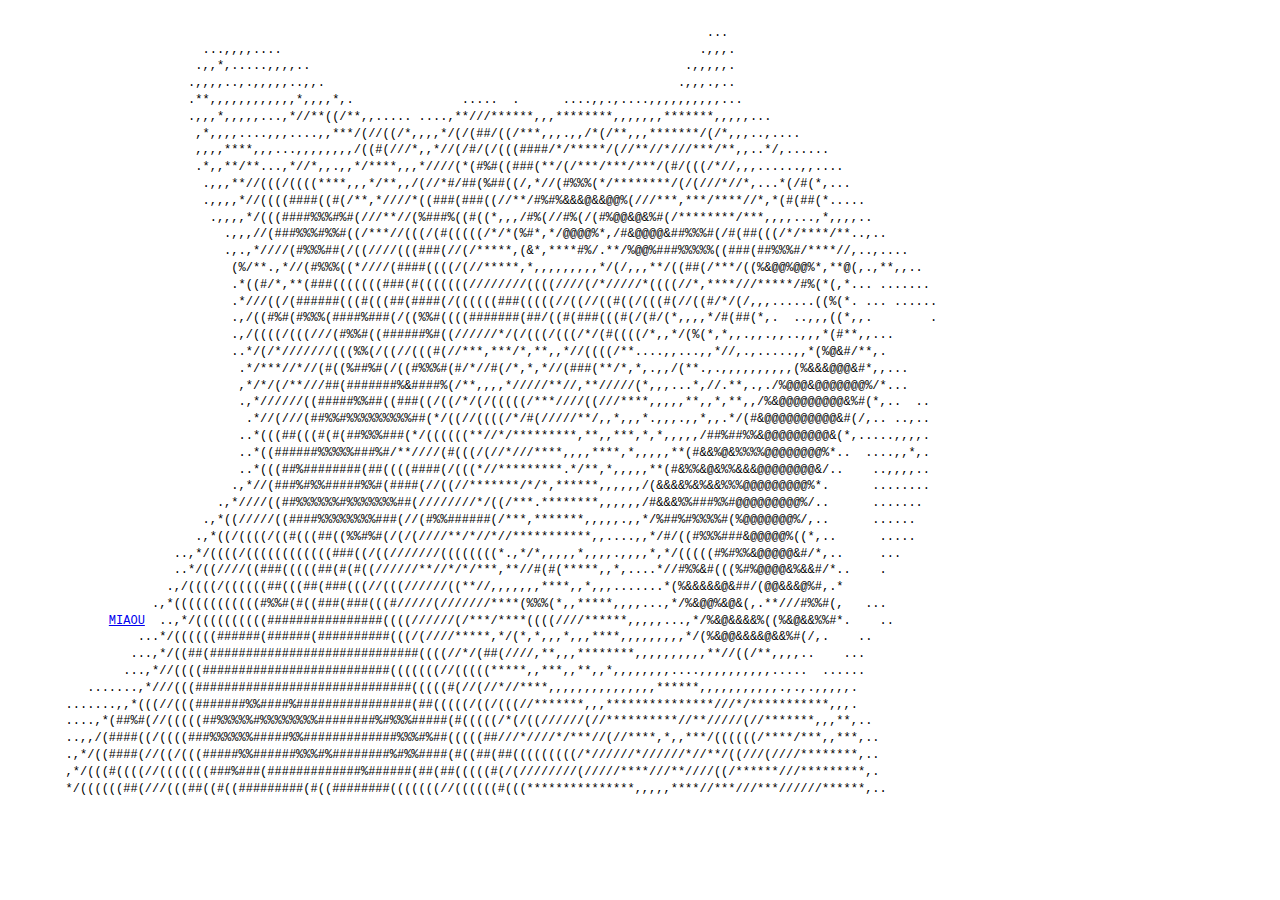
<file: Mew/index.html>
<!DOCTYPE html>
<html>
    <head>
        <meta charset="UTF-8">
        <title>Hypertext Concrete Poem Example</title>

        <!--This is a link to the css style sheet where you can make styling rules that will be applied to all pages-->
        <link rel="stylesheet" href="../css/style.css">

    </head>
    <body>

        <span class="ascii" style="color: black; background: white;
        display:inline-block;
        white-space:pre;
        letter-spacing:0;
        line-height:1.4;
        font-family:'Consolas','BitstreamVeraSansMono','CourierNew',Courier,monospace;
        font-size:12px;
        
        
        "><span> </span><span> </span><span> </span><span> </span><span> </span><span> </span><span> </span><span> </span><span> </span><span> </span><span> </span><span> </span><span> </span><span> </span><span> </span><span> </span><span> </span><span> </span><span> </span><span> </span><span> </span><span> </span><span> </span><span> </span><span> </span><span> </span><span> </span><span> </span><span> </span><span> </span><span> </span><span> </span><span> </span><span> </span><span> </span><span> </span><span> </span><span> </span><span> </span><span> </span><span> </span><span> </span><span> </span><span> </span><span> </span><span> </span><span> </span><span> </span><span> </span><span> </span><span> </span><span> </span><span> </span><span> </span><span> </span><span> </span><span> </span><span> </span><span> </span><span> </span><span> </span><span> </span><span> </span><span> </span><span> </span><span> </span><span> </span><span> </span><span> </span><span> </span><span> </span><span> </span><span> </span><span> </span><span> </span><span> </span><span> </span><span> </span><span> </span><span> </span><span> </span><span> </span><span> </span><span> </span><span> </span><span> </span><span> </span><span> </span><span> </span><span> </span><span> </span><span> </span><span> </span><span> </span><span> </span><span> </span><span> </span><span> </span><span> </span><span> </span><span> </span><span> </span><span> </span><span> </span><span> </span><span> </span><span> </span><span> </span><span> </span><span> </span><span> </span><span> </span><span> </span><span> </span><span> </span><span> </span><span> </span><span> </span><span> </span><span> </span><span> </span><span> </span><span> </span><span> </span><span> </span><span> </span><span> </span><span> </span><span> </span><span> </span><span> </span><span> </span><span> </span><span> </span><span> </span><span> </span><span> </span><span> </span><span> </span><span> </span><span> </span><span> </span><span> </span><span> </span><span> </span><span> </span><span> </span><span> </span><span> </span><span> </span><span> </span><span> </span><span> </span><span> </span><span> </span><span> </span><span> </span><span> </span><span> </span><span> </span><span> </span><span> </span><span> </span><span> </span><span> </span><span> </span><span> </span><span> </span><span> </span><span> </span><span> </span><span> </span><span> </span><span> </span><span> </span><span> </span><span> </span><span> </span><span> </span><span> </span><span> </span><span> </span><span> </span><span> </span><span> </span><span> </span><span> </span><span> </span><span> </span><span> </span><span> </span><span> </span><span> </span><span> </span><span> </span><span> </span><span> </span><span> </span><span> </span><span> </span>
        <span> </span><span> </span><span> </span><span> </span><span> </span><span> </span><span> </span><span> </span><span> </span><span> </span><span> </span><span> </span><span> </span><span> </span><span> </span><span> </span><span> </span><span> </span><span> </span><span> </span><span> </span><span> </span><span> </span><span> </span><span> </span><span> </span><span> </span><span> </span><span> </span><span> </span><span> </span><span> </span><span> </span><span> </span><span> </span><span> </span><span> </span><span> </span><span> </span><span> </span><span> </span><span> </span><span> </span><span> </span><span> </span><span> </span><span> </span><span> </span><span> </span><span> </span><span> </span><span> </span><span> </span><span> </span><span> </span><span> </span><span> </span><span> </span><span> </span><span> </span><span> </span><span> </span><span> </span><span> </span><span> </span><span> </span><span> </span><span> </span><span> </span><span> </span><span> </span><span> </span><span> </span><span> </span><span> </span><span> </span><span> </span><span> </span><span> </span><span> </span><span> </span><span> </span><span> </span><span> </span><span> </span><span> </span><span> </span><span> </span><span> </span><span>.</span><span>.</span><span>.</span><span> </span><span> </span><span> </span><span> </span><span> </span><span> </span><span> </span><span> </span><span> </span><span> </span><span> </span><span> </span><span> </span><span> </span><span> </span><span> </span><span> </span><span> </span><span> </span><span> </span><span> </span><span> </span><span> </span><span> </span><span> </span><span> </span><span> </span><span> </span><span> </span><span> </span><span> </span><span> </span><span> </span><span> </span><span> </span><span> </span><span> </span><span> </span><span> </span><span> </span><span> </span><span> </span><span> </span><span> </span><span> </span><span> </span><span> </span><span> </span><span> </span><span> </span><span> </span><span> </span><span> </span><span> </span><span> </span><span> </span><span> </span><span> </span><span> </span><span> </span><span> </span><span> </span><span> </span><span> </span><span> </span><span> </span><span> </span><span> </span><span> </span><span> </span><span> </span><span> </span><span> </span><span> </span><span> </span><span> </span><span> </span><span> </span><span> </span><span> </span><span> </span><span> </span><span> </span><span> </span><span> </span><span> </span><span> </span><span> </span><span> </span><span> </span><span> </span><span> </span><span> </span><span> </span><span> </span><span> </span><span> </span><span> </span><span> </span><span> </span><span> </span><span> </span><span> </span><span> </span><span> </span><span> </span><span> </span><span> </span>
        <span> </span><span> </span><span> </span><span> </span><span> </span><span> </span><span> </span><span> </span><span> </span><span> </span><span> </span><span> </span><span> </span><span> </span><span> </span><span> </span><span> </span><span> </span><span> </span><span>.</span><span>.</span><span>.</span><span>,</span><span>,</span><span>,</span><span>,</span><span>.</span><span>.</span><span>.</span><span>.</span><span> </span><span> </span><span> </span><span> </span><span> </span><span> </span><span> </span><span> </span><span> </span><span> </span><span> </span><span> </span><span> </span><span> </span><span> </span><span> </span><span> </span><span> </span><span> </span><span> </span><span> </span><span> </span><span> </span><span> </span><span> </span><span> </span><span> </span><span> </span><span> </span><span> </span><span> </span><span> </span><span> </span><span> </span><span> </span><span> </span><span> </span><span> </span><span> </span><span> </span><span> </span><span> </span><span> </span><span> </span><span> </span><span> </span><span> </span><span> </span><span> </span><span> </span><span> </span><span> </span><span> </span><span> </span><span> </span><span> </span><span> </span><span> </span><span>.</span><span>,</span><span>,</span><span>,</span><span>.</span><span> </span><span> </span><span> </span><span> </span><span> </span><span> </span><span> </span><span> </span><span> </span><span> </span><span> </span><span> </span><span> </span><span> </span><span> </span><span> </span><span> </span><span> </span><span> </span><span> </span><span> </span><span> </span><span> </span><span> </span><span> </span><span> </span><span> </span><span> </span><span> </span><span> </span><span> </span><span> </span><span> </span><span> </span><span> </span><span> </span><span> </span><span> </span><span> </span><span> </span><span> </span><span> </span><span> </span><span> </span><span> </span><span> </span><span> </span><span> </span><span> </span><span> </span><span> </span><span> </span><span> </span><span> </span><span> </span><span> </span><span> </span><span> </span><span> </span><span> </span><span> </span><span> </span><span> </span><span> </span><span> </span><span> </span><span> </span><span> </span><span> </span><span> </span><span> </span><span> </span><span> </span><span> </span><span> </span><span> </span><span> </span><span> </span><span> </span><span> </span><span> </span><span> </span><span> </span><span> </span><span> </span><span> </span><span> </span><span> </span><span> </span><span> </span><span> </span><span> </span><span> </span><span> </span><span> </span><span> </span><span> </span><span> </span><span> </span><span> </span><span> </span><span> </span><span> </span><span> </span><span> </span><span> </span><span> </span>
        <span> </span><span> </span><span> </span><span> </span><span> </span><span> </span><span> </span><span> </span><span> </span><span> </span><span> </span><span> </span><span> </span><span> </span><span> </span><span> </span><span> </span><span> </span><span>.</span><span>,</span><span>,</span><span>*</span><span>,</span><span>.</span><span>.</span><span>.</span><span>.</span><span>.</span><span>,</span><span>,</span><span>,</span><span>,</span><span>.</span><span>.</span><span> </span><span> </span><span> </span><span> </span><span> </span><span> </span><span> </span><span> </span><span> </span><span> </span><span> </span><span> </span><span> </span><span> </span><span> </span><span> </span><span> </span><span> </span><span> </span><span> </span><span> </span><span> </span><span> </span><span> </span><span> </span><span> </span><span> </span><span> </span><span> </span><span> </span><span> </span><span> </span><span> </span><span> </span><span> </span><span> </span><span> </span><span> </span><span> </span><span> </span><span> </span><span> </span><span> </span><span> </span><span> </span><span> </span><span> </span><span> </span><span> </span><span> </span><span> </span><span> </span><span>.</span><span>,</span><span>,</span><span>,</span><span>,</span><span>,</span><span>.</span><span> </span><span> </span><span> </span><span> </span><span> </span><span> </span><span> </span><span> </span><span> </span><span> </span><span> </span><span> </span><span> </span><span> </span><span> </span><span> </span><span> </span><span> </span><span> </span><span> </span><span> </span><span> </span><span> </span><span> </span><span> </span><span> </span><span> </span><span> </span><span> </span><span> </span><span> </span><span> </span><span> </span><span> </span><span> </span><span> </span><span> </span><span> </span><span> </span><span> </span><span> </span><span> </span><span> </span><span> </span><span> </span><span> </span><span> </span><span> </span><span> </span><span> </span><span> </span><span> </span><span> </span><span> </span><span> </span><span> </span><span> </span><span> </span><span> </span><span> </span><span> </span><span> </span><span> </span><span> </span><span> </span><span> </span><span> </span><span> </span><span> </span><span> </span><span> </span><span> </span><span> </span><span> </span><span> </span><span> </span><span> </span><span> </span><span> </span><span> </span><span> </span><span> </span><span> </span><span> </span><span> </span><span> </span><span> </span><span> </span><span> </span><span> </span><span> </span><span> </span><span> </span><span> </span><span> </span><span> </span><span> </span><span> </span><span> </span><span> </span><span> </span><span> </span><span> </span><span> </span><span> </span><span> </span><span> </span>
        <span> </span><span> </span><span> </span><span> </span><span> </span><span> </span><span> </span><span> </span><span> </span><span> </span><span> </span><span> </span><span> </span><span> </span><span> </span><span> </span><span> </span><span>.</span><span>,</span><span>,</span><span>,</span><span>,</span><span>.</span><span>.</span><span>,</span><span>.</span><span>,</span><span>,</span><span>,</span><span>,</span><span>,</span><span>.</span><span>.</span><span>,</span><span>,</span><span>.</span><span> </span><span> </span><span> </span><span> </span><span> </span><span> </span><span> </span><span> </span><span> </span><span> </span><span> </span><span> </span><span> </span><span> </span><span> </span><span> </span><span> </span><span> </span><span> </span><span> </span><span> </span><span> </span><span> </span><span> </span><span> </span><span> </span><span> </span><span> </span><span> </span><span> </span><span> </span><span> </span><span> </span><span> </span><span> </span><span> </span><span> </span><span> </span><span> </span><span> </span><span> </span><span> </span><span> </span><span> </span><span> </span><span> </span><span> </span><span> </span><span> </span><span>.</span><span>,</span><span>,</span><span>,</span><span>.</span><span>,</span><span>.</span><span>.</span><span> </span><span> </span><span> </span><span> </span><span> </span><span> </span><span> </span><span> </span><span> </span><span> </span><span> </span><span> </span><span> </span><span> </span><span> </span><span> </span><span> </span><span> </span><span> </span><span> </span><span> </span><span> </span><span> </span><span> </span><span> </span><span> </span><span> </span><span> </span><span> </span><span> </span><span> </span><span> </span><span> </span><span> </span><span> </span><span> </span><span> </span><span> </span><span> </span><span> </span><span> </span><span> </span><span> </span><span> </span><span> </span><span> </span><span> </span><span> </span><span> </span><span> </span><span> </span><span> </span><span> </span><span> </span><span> </span><span> </span><span> </span><span> </span><span> </span><span> </span><span> </span><span> </span><span> </span><span> </span><span> </span><span> </span><span> </span><span> </span><span> </span><span> </span><span> </span><span> </span><span> </span><span> </span><span> </span><span> </span><span> </span><span> </span><span> </span><span> </span><span> </span><span> </span><span> </span><span> </span><span> </span><span> </span><span> </span><span> </span><span> </span><span> </span><span> </span><span> </span><span> </span><span> </span><span> </span><span> </span><span> </span><span> </span><span> </span><span> </span><span> </span><span> </span><span> </span><span> </span><span> </span><span> </span><span> </span>
        <span> </span><span> </span><span> </span><span> </span><span> </span><span> </span><span> </span><span> </span><span> </span><span> </span><span> </span><span> </span><span> </span><span> </span><span> </span><span> </span><span> </span><span>.</span><span>*</span><span>*</span><span>,</span><span>,</span><span>,</span><span>,</span><span>,</span><span>,</span><span>,</span><span>,</span><span>,</span><span>,</span><span>,</span><span>,</span><span>*</span><span>,</span><span>,</span><span>,</span><span>,</span><span>*</span><span>,</span><span>.</span><span> </span><span> </span><span> </span><span> </span><span> </span><span> </span><span> </span><span> </span><span> </span><span> </span><span> </span><span> </span><span> </span><span> </span><span> </span><span>.</span><span>.</span><span>.</span><span>.</span><span>.</span><span> </span><span> </span><span>.</span><span> </span><span> </span><span> </span><span> </span><span> </span><span> </span><span>.</span><span>.</span><span>.</span><span>.</span><span>,</span><span>,</span><span>.</span><span>,</span><span>.</span><span>.</span><span>.</span><span>.</span><span>,</span><span>,</span><span>,</span><span>,</span><span>,</span><span>,</span><span>,</span><span>,</span><span>,</span><span>,</span><span>.</span><span>.</span><span>.</span><span> </span><span> </span><span> </span><span> </span><span> </span><span> </span><span> </span><span> </span><span> </span><span> </span><span> </span><span> </span><span> </span><span> </span><span> </span><span> </span><span> </span><span> </span><span> </span><span> </span><span> </span><span> </span><span> </span><span> </span><span> </span><span> </span><span> </span><span> </span><span> </span><span> </span><span> </span><span> </span><span> </span><span> </span><span> </span><span> </span><span> </span><span> </span><span> </span><span> </span><span> </span><span> </span><span> </span><span> </span><span> </span><span> </span><span> </span><span> </span><span> </span><span> </span><span> </span><span> </span><span> </span><span> </span><span> </span><span> </span><span> </span><span> </span><span> </span><span> </span><span> </span><span> </span><span> </span><span> </span><span> </span><span> </span><span> </span><span> </span><span> </span><span> </span><span> </span><span> </span><span> </span><span> </span><span> </span><span> </span><span> </span><span> </span><span> </span><span> </span><span> </span><span> </span><span> </span><span> </span><span> </span><span> </span><span> </span><span> </span><span> </span><span> </span><span> </span><span> </span><span> </span><span> </span><span> </span><span> </span><span> </span><span> </span><span> </span><span> </span><span> </span><span> </span><span> </span><span> </span><span> </span><span> </span>
        <span> </span><span> </span><span> </span><span> </span><span> </span><span> </span><span> </span><span> </span><span> </span><span> </span><span> </span><span> </span><span> </span><span> </span><span> </span><span> </span><span> </span><span>.</span><span>,</span><span>,</span><span>,</span><span>*</span><span>,</span><span>,</span><span>,</span><span>,</span><span>,</span><span>.</span><span>.</span><span>.</span><span>,</span><span>*</span><span>/</span><span>/</span><span>*</span><span>*</span><span>(</span><span>(</span><span>/</span><span>*</span><span>*</span><span>,</span><span>,</span><span>.</span><span>.</span><span>.</span><span>.</span><span>.</span><span> </span><span>.</span><span>.</span><span>.</span><span>.</span><span>,</span><span>*</span><span>*</span><span>/</span><span>/</span><span>/</span><span>*</span><span>*</span><span>*</span><span>*</span><span>*</span><span>*</span><span>,</span><span>,</span><span>,</span><span>*</span><span>*</span><span>*</span><span>*</span><span>*</span><span>*</span><span>*</span><span>*</span><span>,</span><span>,</span><span>,</span><span>,</span><span>,</span><span>,</span><span>,</span><span>*</span><span>*</span><span>*</span><span>*</span><span>*</span><span>*</span><span>*</span><span>,</span><span>,</span><span>,</span><span>,</span><span>,</span><span>.</span><span>.</span><span>.</span><span> </span><span> </span><span> </span><span> </span><span> </span><span> </span><span> </span><span> </span><span> </span><span> </span><span> </span><span> </span><span> </span><span> </span><span> </span><span> </span><span> </span><span> </span><span> </span><span> </span><span> </span><span> </span><span> </span><span> </span><span> </span><span> </span><span> </span><span> </span><span> </span><span> </span><span> </span><span> </span><span> </span><span> </span><span> </span><span> </span><span> </span><span> </span><span> </span><span> </span><span> </span><span> </span><span> </span><span> </span><span> </span><span> </span><span> </span><span> </span><span> </span><span> </span><span> </span><span> </span><span> </span><span> </span><span> </span><span> </span><span> </span><span> </span><span> </span><span> </span><span> </span><span> </span><span> </span><span> </span><span> </span><span> </span><span> </span><span> </span><span> </span><span> </span><span> </span><span> </span><span> </span><span> </span><span> </span><span> </span><span> </span><span> </span><span> </span><span> </span><span> </span><span> </span><span> </span><span> </span><span> </span><span> </span><span> </span><span> </span><span> </span><span> </span><span> </span><span> </span><span> </span><span> </span><span> </span><span> </span><span> </span><span> </span><span> </span><span> </span><span> </span><span> </span>
        <span> </span><span> </span><span> </span><span> </span><span> </span><span> </span><span> </span><span> </span><span> </span><span> </span><span> </span><span> </span><span> </span><span> </span><span> </span><span> </span><span> </span><span> </span><span>,</span><span>*</span><span>,</span><span>,</span><span>,</span><span>,</span><span>.</span><span>.</span><span>.</span><span>.</span><span>,</span><span>,</span><span>,</span><span>.</span><span>.</span><span>.</span><span>.</span><span>,</span><span>,</span><span>*</span><span>*</span><span>*</span><span>/</span><span>(</span><span>/</span><span>/</span><span>(</span><span>(</span><span>/</span><span>*</span><span>,</span><span>,</span><span>,</span><span>,</span><span>*</span><span>/</span><span>(</span><span>/</span><span>(</span><span>#</span><span>#</span><span>/</span><span>(</span><span>(</span><span>/</span><span>*</span><span>*</span><span>*</span><span>,</span><span>,</span><span>,</span><span>.</span><span>,</span><span>,</span><span>/</span><span>*</span><span>(</span><span>/</span><span>*</span><span>*</span><span>,</span><span>,</span><span>,</span><span>*</span><span>*</span><span>*</span><span>*</span><span>*</span><span>*</span><span>*</span><span>/</span><span>(</span><span>/</span><span>*</span><span>,</span><span>,</span><span>,</span><span>.</span><span>.</span><span>,</span><span>.</span><span>.</span><span>.</span><span>.</span><span> </span><span> </span><span> </span><span> </span><span> </span><span> </span><span> </span><span> </span><span> </span><span> </span><span> </span><span> </span><span> </span><span> </span><span> </span><span> </span><span> </span><span> </span><span> </span><span> </span><span> </span><span> </span><span> </span><span> </span><span> </span><span> </span><span> </span><span> </span><span> </span><span> </span><span> </span><span> </span><span> </span><span> </span><span> </span><span> </span><span> </span><span> </span><span> </span><span> </span><span> </span><span> </span><span> </span><span> </span><span> </span><span> </span><span> </span><span> </span><span> </span><span> </span><span> </span><span> </span><span> </span><span> </span><span> </span><span> </span><span> </span><span> </span><span> </span><span> </span><span> </span><span> </span><span> </span><span> </span><span> </span><span> </span><span> </span><span> </span><span> </span><span> </span><span> </span><span> </span><span> </span><span> </span><span> </span><span> </span><span> </span><span> </span><span> </span><span> </span><span> </span><span> </span><span> </span><span> </span><span> </span><span> </span><span> </span><span> </span><span> </span><span> </span><span> </span><span> </span><span> </span><span> </span><span> </span><span> </span><span> </span><span> </span>
        <span> </span><span> </span><span> </span><span> </span><span> </span><span> </span><span> </span><span> </span><span> </span><span> </span><span> </span><span> </span><span> </span><span> </span><span> </span><span> </span><span> </span><span> </span><span>,</span><span>,</span><span>,</span><span>,</span><span>*</span><span>*</span><span>*</span><span>*</span><span>,</span><span>,</span><span>,</span><span>.</span><span>.</span><span>.</span><span>,</span><span>,</span><span>,</span><span>,</span><span>,</span><span>,</span><span>,</span><span>,</span><span>/</span><span>(</span><span>(</span><span>#</span><span>(</span><span>/</span><span>/</span><span>/</span><span>*</span><span>,</span><span>,</span><span>*</span><span>/</span><span>/</span><span>(</span><span>/</span><span>#</span><span>/</span><span>(</span><span>/</span><span>(</span><span>(</span><span>(</span><span>#</span><span>#</span><span>#</span><span>#</span><span>/</span><span>*</span><span>/</span><span>*</span><span>*</span><span>*</span><span>*</span><span>*</span><span>/</span><span>(</span><span>/</span><span>/</span><span>*</span><span>*</span><span>/</span><span>/</span><span>*</span><span>/</span><span>/</span><span>/</span><span>*</span><span>*</span><span>*</span><span>/</span><span>*</span><span>*</span><span>,</span><span>,</span><span>.</span><span>.</span><span>*</span><span>/</span><span>,</span><span>.</span><span>.</span><span>.</span><span>.</span><span>.</span><span>.</span><span> </span><span> </span><span> </span><span> </span><span> </span><span> </span><span> </span><span> </span><span> </span><span> </span><span> </span><span> </span><span> </span><span> </span><span> </span><span> </span><span> </span><span> </span><span> </span><span> </span><span> </span><span> </span><span> </span><span> </span><span> </span><span> </span><span> </span><span> </span><span> </span><span> </span><span> </span><span> </span><span> </span><span> </span><span> </span><span> </span><span> </span><span> </span><span> </span><span> </span><span> </span><span> </span><span> </span><span> </span><span> </span><span> </span><span> </span><span> </span><span> </span><span> </span><span> </span><span> </span><span> </span><span> </span><span> </span><span> </span><span> </span><span> </span><span> </span><span> </span><span> </span><span> </span><span> </span><span> </span><span> </span><span> </span><span> </span><span> </span><span> </span><span> </span><span> </span><span> </span><span> </span><span> </span><span> </span><span> </span><span> </span><span> </span><span> </span><span> </span><span> </span><span> </span><span> </span><span> </span><span> </span><span> </span><span> </span><span> </span><span> </span><span> </span><span> </span><span> </span><span> </span><span> </span>
        <span> </span><span> </span><span> </span><span> </span><span> </span><span> </span><span> </span><span> </span><span> </span><span> </span><span> </span><span> </span><span> </span><span> </span><span> </span><span> </span><span> </span><span> </span><span>.</span><span>*</span><span>,</span><span>,</span><span>*</span><span>*</span><span>/</span><span>*</span><span>*</span><span>.</span><span>.</span><span>.</span><span>,</span><span>*</span><span>/</span><span>/</span><span>*</span><span>,</span><span>,</span><span>.</span><span>,</span><span>,</span><span>*</span><span>/</span><span>*</span><span>*</span><span>*</span><span>*</span><span>,</span><span>,</span><span>,</span><span>*</span><span>/</span><span>/</span><span>/</span><span>/</span><span>(</span><span>*</span><span>(</span><span>#</span><span>%</span><span>#</span><span>(</span><span>(</span><span>#</span><span>#</span><span>#</span><span>(</span><span>*</span><span>*</span><span>/</span><span>(</span><span>/</span><span>*</span><span>*</span><span>*</span><span>/</span><span>*</span><span>*</span><span>*</span><span>/</span><span>*</span><span>*</span><span>*</span><span>/</span><span>(</span><span>#</span><span>/</span><span>(</span><span>(</span><span>(</span><span>/</span><span>*</span><span>/</span><span>/</span><span>,</span><span>,</span><span>,</span><span>.</span><span>.</span><span>.</span><span>.</span><span>.</span><span>.</span><span>,</span><span>,</span><span>.</span><span>.</span><span>.</span><span>.</span><span> </span><span> </span><span> </span><span> </span><span> </span><span> </span><span> </span><span> </span><span> </span><span> </span><span> </span><span> </span><span> </span><span> </span><span> </span><span> </span><span> </span><span> </span><span> </span><span> </span><span> </span><span> </span><span> </span><span> </span><span> </span><span> </span><span> </span><span> </span><span> </span><span> </span><span> </span><span> </span><span> </span><span> </span><span> </span><span> </span><span> </span><span> </span><span> </span><span> </span><span> </span><span> </span><span> </span><span> </span><span> </span><span> </span><span> </span><span> </span><span> </span><span> </span><span> </span><span> </span><span> </span><span> </span><span> </span><span> </span><span> </span><span> </span><span> </span><span> </span><span> </span><span> </span><span> </span><span> </span><span> </span><span> </span><span> </span><span> </span><span> </span><span> </span><span> </span><span> </span><span> </span><span> </span><span> </span><span> </span><span> </span><span> </span><span> </span><span> </span><span> </span><span> </span><span> </span><span> </span><span> </span><span> </span><span> </span><span> </span><span> </span><span> </span><span> </span><span> </span>
        <span> </span><span> </span><span> </span><span> </span><span> </span><span> </span><span> </span><span> </span><span> </span><span> </span><span> </span><span> </span><span> </span><span> </span><span> </span><span> </span><span> </span><span> </span><span> </span><span>.</span><span>,</span><span>,</span><span>,</span><span>*</span><span>*</span><span>/</span><span>/</span><span>(</span><span>(</span><span>(</span><span>/</span><span>(</span><span>(</span><span>(</span><span>(</span><span>*</span><span>*</span><span>*</span><span>*</span><span>,</span><span>,</span><span>,</span><span>*</span><span>/</span><span>*</span><span>*</span><span>,</span><span>,</span><span>/</span><span>(</span><span>/</span><span>/</span><span>*</span><span>#</span><span>/</span><span>#</span><span>#</span><span>(</span><span>%</span><span>#</span><span>#</span><span>(</span><span>(</span><span>/</span><span>,</span><span>*</span><span>/</span><span>/</span><span>(</span><span>#</span><span>%</span><span>%</span><span>%</span><span>(</span><span>*</span><span>/</span><span>*</span><span>*</span><span>*</span><span>*</span><span>*</span><span>*</span><span>*</span><span>*</span><span>/</span><span>(</span><span>/</span><span>(</span><span>/</span><span>/</span><span>/</span><span>*</span><span>/</span><span>/</span><span>*</span><span>,</span><span>.</span><span>.</span><span>.</span><span>*</span><span>(</span><span>/</span><span>#</span><span>(</span><span>*</span><span>,</span><span>.</span><span>.</span><span>.</span><span> </span><span> </span><span> </span><span> </span><span> </span><span> </span><span> </span><span> </span><span> </span><span> </span><span> </span><span> </span><span> </span><span> </span><span> </span><span> </span><span> </span><span> </span><span> </span><span> </span><span> </span><span> </span><span> </span><span> </span><span> </span><span> </span><span> </span><span> </span><span> </span><span> </span><span> </span><span> </span><span> </span><span> </span><span> </span><span> </span><span> </span><span> </span><span> </span><span> </span><span> </span><span> </span><span> </span><span> </span><span> </span><span> </span><span> </span><span> </span><span> </span><span> </span><span> </span><span> </span><span> </span><span> </span><span> </span><span> </span><span> </span><span> </span><span> </span><span> </span><span> </span><span> </span><span> </span><span> </span><span> </span><span> </span><span> </span><span> </span><span> </span><span> </span><span> </span><span> </span><span> </span><span> </span><span> </span><span> </span><span> </span><span> </span><span> </span><span> </span><span> </span><span> </span><span> </span><span> </span><span> </span><span> </span><span> </span><span> </span><span> </span><span> </span><span> </span>
        <span> </span><span> </span><span> </span><span> </span><span> </span><span> </span><span> </span><span> </span><span> </span><span> </span><span> </span><span> </span><span> </span><span> </span><span> </span><span> </span><span> </span><span> </span><span> </span><span>.</span><span>,</span><span>,</span><span>,</span><span>,</span><span>*</span><span>/</span><span>/</span><span>(</span><span>(</span><span>(</span><span>(</span><span>#</span><span>#</span><span>#</span><span>#</span><span>(</span><span>(</span><span>#</span><span>(</span><span>/</span><span>*</span><span>*</span><span>,</span><span>*</span><span>/</span><span>/</span><span>/</span><span>/</span><span>*</span><span>(</span><span>(</span><span>#</span><span>#</span><span>#</span><span>(</span><span>#</span><span>#</span><span>#</span><span>(</span><span>(</span><span>/</span><span>/</span><span>*</span><span>*</span><span>/</span><span>#</span><span>%</span><span>#</span><span>%</span><span>&amp;</span><span>&amp;</span><span>&amp;</span><span>@</span><span>&amp;</span><span>&amp;</span><span>@</span><span>@</span><span>%</span><span>(</span><span>/</span><span>/</span><span>/</span><span>*</span><span>*</span><span>*</span><span>,</span><span>*</span><span>*</span><span>*</span><span>/</span><span>*</span><span>*</span><span>*</span><span>*</span><span>/</span><span>/</span><span>*</span><span>,</span><span>*</span><span>(</span><span>#</span><span>(</span><span>#</span><span>#</span><span>(</span><span>*</span><span>.</span><span>.</span><span>.</span><span>.</span><span>.</span><span> </span><span> </span><span> </span><span> </span><span> </span><span> </span><span> </span><span> </span><span> </span><span> </span><span> </span><span> </span><span> </span><span> </span><span> </span><span> </span><span> </span><span> </span><span> </span><span> </span><span> </span><span> </span><span> </span><span> </span><span> </span><span> </span><span> </span><span> </span><span> </span><span> </span><span> </span><span> </span><span> </span><span> </span><span> </span><span> </span><span> </span><span> </span><span> </span><span> </span><span> </span><span> </span><span> </span><span> </span><span> </span><span> </span><span> </span><span> </span><span> </span><span> </span><span> </span><span> </span><span> </span><span> </span><span> </span><span> </span><span> </span><span> </span><span> </span><span> </span><span> </span><span> </span><span> </span><span> </span><span> </span><span> </span><span> </span><span> </span><span> </span><span> </span><span> </span><span> </span><span> </span><span> </span><span> </span><span> </span><span> </span><span> </span><span> </span><span> </span><span> </span><span> </span><span> </span><span> </span><span> </span><span> </span><span> </span><span> </span><span> </span>
        <span> </span><span> </span><span> </span><span> </span><span> </span><span> </span><span> </span><span> </span><span> </span><span> </span><span> </span><span> </span><span> </span><span> </span><span> </span><span> </span><span> </span><span> </span><span> </span><span> </span><span>.</span><span>,</span><span>,</span><span>,</span><span>,</span><span>*</span><span>/</span><span>(</span><span>(</span><span>(</span><span>#</span><span>#</span><span>#</span><span>#</span><span>%</span><span>%</span><span>%</span><span>#</span><span>%</span><span>#</span><span>(</span><span>/</span><span>/</span><span>/</span><span>*</span><span>*</span><span>/</span><span>/</span><span>(</span><span>%</span><span>#</span><span>#</span><span>#</span><span>%</span><span>(</span><span>(</span><span>#</span><span>(</span><span>(</span><span>*</span><span>,</span><span>,</span><span>,</span><span>/</span><span>#</span><span>%</span><span>(</span><span>/</span><span>/</span><span>#</span><span>%</span><span>(</span><span>/</span><span>(</span><span>#</span><span>%</span><span>@</span><span>@</span><span>&amp;</span><span>@</span><span>&amp;</span><span>%</span><span>#</span><span>(</span><span>/</span><span>*</span><span>*</span><span>*</span><span>*</span><span>*</span><span>*</span><span>*</span><span>*</span><span>/</span><span>*</span><span>*</span><span>*</span><span>,</span><span>,</span><span>,</span><span>,</span><span>.</span><span>.</span><span>.</span><span>,</span><span>*</span><span>,</span><span>,</span><span>,</span><span>,</span><span>.</span><span>.</span><span> </span><span> </span><span> </span><span> </span><span> </span><span> </span><span> </span><span> </span><span> </span><span> </span><span> </span><span> </span><span> </span><span> </span><span> </span><span> </span><span> </span><span> </span><span> </span><span> </span><span> </span><span> </span><span> </span><span> </span><span> </span><span> </span><span> </span><span> </span><span> </span><span> </span><span> </span><span> </span><span> </span><span> </span><span> </span><span> </span><span> </span><span> </span><span> </span><span> </span><span> </span><span> </span><span> </span><span> </span><span> </span><span> </span><span> </span><span> </span><span> </span><span> </span><span> </span><span> </span><span> </span><span> </span><span> </span><span> </span><span> </span><span> </span><span> </span><span> </span><span> </span><span> </span><span> </span><span> </span><span> </span><span> </span><span> </span><span> </span><span> </span><span> </span><span> </span><span> </span><span> </span><span> </span><span> </span><span> </span><span> </span><span> </span><span> </span><span> </span><span> </span><span> </span><span> </span><span> </span><span> </span><span> </span><span> </span><span> </span>
        <span> </span><span> </span><span> </span><span> </span><span> </span><span> </span><span> </span><span> </span><span> </span><span> </span><span> </span><span> </span><span> </span><span> </span><span> </span><span> </span><span> </span><span> </span><span> </span><span> </span><span> </span><span> </span><span>.</span><span>,</span><span>,</span><span>,</span><span>/</span><span>/</span><span>(</span><span>#</span><span>#</span><span>#</span><span>%</span><span>%</span><span>%</span><span>#</span><span>%</span><span>%</span><span>#</span><span>(</span><span>(</span><span>/</span><span>*</span><span>*</span><span>*</span><span>/</span><span>/</span><span>(</span><span>(</span><span>(</span><span>/</span><span>(</span><span>#</span><span>(</span><span>(</span><span>(</span><span>(</span><span>(</span><span>/</span><span>*</span><span>/</span><span>*</span><span>(</span><span>%</span><span>#</span><span>*</span><span>,</span><span>*</span><span>/</span><span>@</span><span>@</span><span>@</span><span>@</span><span>%</span><span>*</span><span>,</span><span>/</span><span>#</span><span>&amp;</span><span>@</span><span>@</span><span>@</span><span>@</span><span>&amp;</span><span>#</span><span>#</span><span>%</span><span>%</span><span>%</span><span>#</span><span>(</span><span>/</span><span>#</span><span>(</span><span>#</span><span>#</span><span>(</span><span>(</span><span>(</span><span>/</span><span>*</span><span>/</span><span>*</span><span>*</span><span>*</span><span>*</span><span>/</span><span>*</span><span>*</span><span>.</span><span>.</span><span>,</span><span>.</span><span>.</span><span> </span><span> </span><span> </span><span> </span><span> </span><span> </span><span> </span><span> </span><span> </span><span> </span><span> </span><span> </span><span> </span><span> </span><span> </span><span> </span><span> </span><span> </span><span> </span><span> </span><span> </span><span> </span><span> </span><span> </span><span> </span><span> </span><span> </span><span> </span><span> </span><span> </span><span> </span><span> </span><span> </span><span> </span><span> </span><span> </span><span> </span><span> </span><span> </span><span> </span><span> </span><span> </span><span> </span><span> </span><span> </span><span> </span><span> </span><span> </span><span> </span><span> </span><span> </span><span> </span><span> </span><span> </span><span> </span><span> </span><span> </span><span> </span><span> </span><span> </span><span> </span><span> </span><span> </span><span> </span><span> </span><span> </span><span> </span><span> </span><span> </span><span> </span><span> </span><span> </span><span> </span><span> </span><span> </span><span> </span><span> </span><span> </span><span> </span><span> </span><span> </span><span> </span><span> </span><span> </span><span> </span><span> </span>
        <span> </span><span> </span><span> </span><span> </span><span> </span><span> </span><span> </span><span> </span><span> </span><span> </span><span> </span><span> </span><span> </span><span> </span><span> </span><span> </span><span> </span><span> </span><span> </span><span> </span><span> </span><span> </span><span>.</span><span>,</span><span>.</span><span>,</span><span>*</span><span>/</span><span>/</span><span>/</span><span>/</span><span>(</span><span>#</span><span>%</span><span>%</span><span>%</span><span>#</span><span>#</span><span>(</span><span>/</span><span>(</span><span>(</span><span>/</span><span>/</span><span>/</span><span>/</span><span>(</span><span>(</span><span>(</span><span>#</span><span>#</span><span>#</span><span>(</span><span>/</span><span>/</span><span>(</span><span>/</span><span>*</span><span>*</span><span>*</span><span>*</span><span>*</span><span>,</span><span>(</span><span>&amp;</span><span>*</span><span>,</span><span>*</span><span>*</span><span>*</span><span>*</span><span>#</span><span>%</span><span>/</span><span>.</span><span>*</span><span>*</span><span>/</span><span>%</span><span>@</span><span>@</span><span>%</span><span>#</span><span>#</span><span>#</span><span>%</span><span>%</span><span>%</span><span>%</span><span>%</span><span>(</span><span>(</span><span>#</span><span>#</span><span>#</span><span>(</span><span>#</span><span>#</span><span>%</span><span>%</span><span>%</span><span>#</span><span>/</span><span>*</span><span>*</span><span>*</span><span>*</span><span>/</span><span>/</span><span>,</span><span>.</span><span>.</span><span>,</span><span>.</span><span>.</span><span>.</span><span>.</span><span> </span><span> </span><span> </span><span> </span><span> </span><span> </span><span> </span><span> </span><span> </span><span> </span><span> </span><span> </span><span> </span><span> </span><span> </span><span> </span><span> </span><span> </span><span> </span><span> </span><span> </span><span> </span><span> </span><span> </span><span> </span><span> </span><span> </span><span> </span><span> </span><span> </span><span> </span><span> </span><span> </span><span> </span><span> </span><span> </span><span> </span><span> </span><span> </span><span> </span><span> </span><span> </span><span> </span><span> </span><span> </span><span> </span><span> </span><span> </span><span> </span><span> </span><span> </span><span> </span><span> </span><span> </span><span> </span><span> </span><span> </span><span> </span><span> </span><span> </span><span> </span><span> </span><span> </span><span> </span><span> </span><span> </span><span> </span><span> </span><span> </span><span> </span><span> </span><span> </span><span> </span><span> </span><span> </span><span> </span><span> </span><span> </span><span> </span><span> </span><span> </span><span> </span><span> </span>
        <span> </span><span> </span><span> </span><span> </span><span> </span><span> </span><span> </span><span> </span><span> </span><span> </span><span> </span><span> </span><span> </span><span> </span><span> </span><span> </span><span> </span><span> </span><span> </span><span> </span><span> </span><span> </span><span> </span><span>(</span><span>%</span><span>/</span><span>*</span><span>*</span><span>.</span><span>,</span><span>*</span><span>/</span><span>/</span><span>(</span><span>#</span><span>%</span><span>%</span><span>%</span><span>(</span><span>(</span><span>*</span><span>/</span><span>/</span><span>/</span><span>/</span><span>(</span><span>#</span><span>#</span><span>#</span><span>#</span><span>(</span><span>(</span><span>(</span><span>(</span><span>/</span><span>(</span><span>/</span><span>/</span><span>*</span><span>*</span><span>*</span><span>*</span><span>*</span><span>,</span><span>*</span><span>,</span><span>,</span><span>,</span><span>,</span><span>,</span><span>,</span><span>,</span><span>,</span><span>,</span><span>*</span><span>/</span><span>(</span><span>/</span><span>,</span><span>,</span><span>,</span><span>*</span><span>*</span><span>/</span><span>(</span><span>(</span><span>#</span><span>#</span><span>(</span><span>/</span><span>*</span><span>*</span><span>*</span><span>/</span><span>(</span><span>(</span><span>%</span><span>&amp;</span><span>@</span><span>@</span><span>%</span><span>@</span><span>@</span><span>%</span><span>*</span><span>,</span><span>*</span><span>*</span><span>@</span><span>(</span><span>,</span><span>.</span><span>,</span><span>*</span><span>*</span><span>,</span><span>,</span><span>.</span><span>.</span><span> </span><span> </span><span> </span><span> </span><span> </span><span> </span><span> </span><span> </span><span> </span><span> </span><span> </span><span> </span><span> </span><span> </span><span> </span><span> </span><span> </span><span> </span><span> </span><span> </span><span> </span><span> </span><span> </span><span> </span><span> </span><span> </span><span> </span><span> </span><span> </span><span> </span><span> </span><span> </span><span> </span><span> </span><span> </span><span> </span><span> </span><span> </span><span> </span><span> </span><span> </span><span> </span><span> </span><span> </span><span> </span><span> </span><span> </span><span> </span><span> </span><span> </span><span> </span><span> </span><span> </span><span> </span><span> </span><span> </span><span> </span><span> </span><span> </span><span> </span><span> </span><span> </span><span> </span><span> </span><span> </span><span> </span><span> </span><span> </span><span> </span><span> </span><span> </span><span> </span><span> </span><span> </span><span> </span><span> </span><span> </span><span> </span><span> </span><span> </span><span> </span>
        <span> </span><span> </span><span> </span><span> </span><span> </span><span> </span><span> </span><span> </span><span> </span><span> </span><span> </span><span> </span><span> </span><span> </span><span> </span><span> </span><span> </span><span> </span><span> </span><span> </span><span> </span><span> </span><span> </span><span>.</span><span>*</span><span>(</span><span>(</span><span>#</span><span>/</span><span>*</span><span>,</span><span>*</span><span>*</span><span>(</span><span>#</span><span>#</span><span>#</span><span>(</span><span>(</span><span>(</span><span>(</span><span>(</span><span>(</span><span>(</span><span>#</span><span>#</span><span>#</span><span>(</span><span>#</span><span>(</span><span>(</span><span>(</span><span>(</span><span>(</span><span>(</span><span>(</span><span>/</span><span>/</span><span>/</span><span>/</span><span>/</span><span>/</span><span>/</span><span>/</span><span>(</span><span>(</span><span>(</span><span>(</span><span>/</span><span>/</span><span>/</span><span>/</span><span>(</span><span>/</span><span>*</span><span>/</span><span>/</span><span>/</span><span>/</span><span>/</span><span>*</span><span>(</span><span>(</span><span>(</span><span>(</span><span>/</span><span>/</span><span>*</span><span>,</span><span>*</span><span>*</span><span>*</span><span>*</span><span>/</span><span>/</span><span>/</span><span>*</span><span>*</span><span>*</span><span>*</span><span>*</span><span>/</span><span>#</span><span>%</span><span>(</span><span>*</span><span>(</span><span>,</span><span>*</span><span>.</span><span>.</span><span>.</span><span> </span><span>.</span><span>.</span><span>.</span><span>.</span><span>.</span><span>.</span><span>.</span><span> </span><span> </span><span> </span><span> </span><span> </span><span> </span><span> </span><span> </span><span> </span><span> </span><span> </span><span> </span><span> </span><span> </span><span> </span><span> </span><span> </span><span> </span><span> </span><span> </span><span> </span><span> </span><span> </span><span> </span><span> </span><span> </span><span> </span><span> </span><span> </span><span> </span><span> </span><span> </span><span> </span><span> </span><span> </span><span> </span><span> </span><span> </span><span> </span><span> </span><span> </span><span> </span><span> </span><span> </span><span> </span><span> </span><span> </span><span> </span><span> </span><span> </span><span> </span><span> </span><span> </span><span> </span><span> </span><span> </span><span> </span><span> </span><span> </span><span> </span><span> </span><span> </span><span> </span><span> </span><span> </span><span> </span><span> </span><span> </span><span> </span><span> </span><span> </span><span> </span><span> </span><span> </span><span> </span><span> </span><span> </span><span> </span><span> </span><span> </span>
        <span> </span><span> </span><span> </span><span> </span><span> </span><span> </span><span> </span><span> </span><span> </span><span> </span><span> </span><span> </span><span> </span><span> </span><span> </span><span> </span><span> </span><span> </span><span> </span><span> </span><span> </span><span> </span><span> </span><span>.</span><span>*</span><span>/</span><span>/</span><span>/</span><span>(</span><span>(</span><span>/</span><span>(</span><span>#</span><span>#</span><span>#</span><span>#</span><span>#</span><span>#</span><span>(</span><span>(</span><span>(</span><span>#</span><span>(</span><span>(</span><span>(</span><span>#</span><span>#</span><span>(</span><span>#</span><span>#</span><span>#</span><span>#</span><span>(</span><span>/</span><span>(</span><span>(</span><span>(</span><span>(</span><span>(</span><span>(</span><span>#</span><span>#</span><span>#</span><span>(</span><span>(</span><span>(</span><span>(</span><span>(</span><span>/</span><span>/</span><span>(</span><span>(</span><span>/</span><span>/</span><span>(</span><span>(</span><span>#</span><span>(</span><span>(</span><span>/</span><span>(</span><span>(</span><span>(</span><span>#</span><span>(</span><span>/</span><span>/</span><span>(</span><span>(</span><span>#</span><span>/</span><span>*</span><span>/</span><span>(</span><span>/</span><span>,</span><span>,</span><span>,</span><span>.</span><span>.</span><span>.</span><span>.</span><span>.</span><span>.</span><span>(</span><span>(</span><span>%</span><span>(</span><span>*</span><span>.</span><span> </span><span>.</span><span>.</span><span>.</span><span> </span><span>.</span><span>.</span><span>.</span><span>.</span><span>.</span><span>.</span><span> </span><span> </span><span> </span><span> </span><span> </span><span> </span><span> </span><span> </span><span> </span><span> </span><span> </span><span> </span><span> </span><span> </span><span> </span><span> </span><span> </span><span> </span><span> </span><span> </span><span> </span><span> </span><span> </span><span> </span><span> </span><span> </span><span> </span><span> </span><span> </span><span> </span><span> </span><span> </span><span> </span><span> </span><span> </span><span> </span><span> </span><span> </span><span> </span><span> </span><span> </span><span> </span><span> </span><span> </span><span> </span><span> </span><span> </span><span> </span><span> </span><span> </span><span> </span><span> </span><span> </span><span> </span><span> </span><span> </span><span> </span><span> </span><span> </span><span> </span><span> </span><span> </span><span> </span><span> </span><span> </span><span> </span><span> </span><span> </span><span> </span><span> </span><span> </span><span> </span><span> </span><span> </span><span> </span><span> </span><span> </span><span> </span><span> </span>
        <span> </span><span> </span><span> </span><span> </span><span> </span><span> </span><span> </span><span> </span><span> </span><span> </span><span> </span><span> </span><span> </span><span> </span><span> </span><span> </span><span> </span><span> </span><span> </span><span> </span><span> </span><span> </span><span> </span><span>.</span><span>,</span><span>/</span><span>(</span><span>(</span><span>#</span><span>%</span><span>#</span><span>(</span><span>#</span><span>%</span><span>%</span><span>%</span><span>(</span><span>#</span><span>#</span><span>#</span><span>#</span><span>%</span><span>#</span><span>#</span><span>#</span><span>(</span><span>/</span><span>(</span><span>(</span><span>%</span><span>%</span><span>#</span><span>(</span><span>(</span><span>(</span><span>(</span><span>#</span><span>#</span><span>#</span><span>#</span><span>#</span><span>#</span><span>#</span><span>(</span><span>#</span><span>#</span><span>/</span><span>(</span><span>(</span><span>#</span><span>(</span><span>#</span><span>#</span><span>#</span><span>(</span><span>(</span><span>(</span><span>#</span><span>(</span><span>/</span><span>(</span><span>#</span><span>/</span><span>(</span><span>*</span><span>,</span><span>,</span><span>,</span><span>,</span><span>*</span><span>/</span><span>#</span><span>(</span><span>#</span><span>#</span><span>(</span><span>*</span><span>,</span><span>.</span><span> </span><span> </span><span>.</span><span>.</span><span>,</span><span>,</span><span>,</span><span>(</span><span>(</span><span>*</span><span>,</span><span>,</span><span>.</span><span> </span><span> </span><span> </span><span> </span><span> </span><span> </span><span> </span><span> </span><span>.</span><span> </span><span> </span><span> </span><span> </span><span> </span><span> </span><span> </span><span> </span><span> </span><span> </span><span> </span><span> </span><span> </span><span> </span><span> </span><span> </span><span> </span><span> </span><span> </span><span> </span><span> </span><span> </span><span> </span><span> </span><span> </span><span> </span><span> </span><span> </span><span> </span><span> </span><span> </span><span> </span><span> </span><span> </span><span> </span><span> </span><span> </span><span> </span><span> </span><span> </span><span> </span><span> </span><span> </span><span> </span><span> </span><span> </span><span> </span><span> </span><span> </span><span> </span><span> </span><span> </span><span> </span><span> </span><span> </span><span> </span><span> </span><span> </span><span> </span><span> </span><span> </span><span> </span><span> </span><span> </span><span> </span><span> </span><span> </span><span> </span><span> </span><span> </span><span> </span><span> </span><span> </span><span> </span><span> </span><span> </span><span> </span><span> </span><span> </span>
        <span> </span><span> </span><span> </span><span> </span><span> </span><span> </span><span> </span><span> </span><span> </span><span> </span><span> </span><span> </span><span> </span><span> </span><span> </span><span> </span><span> </span><span> </span><span> </span><span> </span><span> </span><span> </span><span> </span><span>.</span><span>,</span><span>/</span><span>(</span><span>(</span><span>(</span><span>(</span><span>/</span><span>(</span><span>(</span><span>(</span><span>/</span><span>/</span><span>/</span><span>(</span><span>#</span><span>%</span><span>%</span><span>#</span><span>(</span><span>(</span><span>#</span><span>#</span><span>#</span><span>#</span><span>#</span><span>#</span><span>%</span><span>#</span><span>(</span><span>(</span><span>/</span><span>/</span><span>/</span><span>/</span><span>/</span><span>/</span><span>*</span><span>/</span><span>(</span><span>/</span><span>(</span><span>(</span><span>(</span><span>/</span><span>(</span><span>(</span><span>(</span><span>/</span><span>*</span><span>/</span><span>(</span><span>#</span><span>(</span><span>(</span><span>(</span><span>(</span><span>/</span><span>*</span><span>,</span><span>,</span><span>*</span><span>/</span><span>(</span><span>%</span><span>(</span><span>*</span><span>,</span><span>*</span><span>,</span><span>,</span><span>.</span><span>,</span><span>,</span><span>.</span><span>,</span><span>,</span><span>.</span><span>.</span><span>,</span><span>,</span><span>,</span><span>*</span><span>(</span><span>#</span><span>*</span><span>*</span><span>,</span><span>,</span><span>.</span><span>.</span><span>.</span><span> </span><span> </span><span> </span><span> </span><span> </span><span> </span><span> </span><span> </span><span> </span><span> </span><span> </span><span> </span><span> </span><span> </span><span> </span><span> </span><span> </span><span> </span><span> </span><span> </span><span> </span><span> </span><span> </span><span> </span><span> </span><span> </span><span> </span><span> </span><span> </span><span> </span><span> </span><span> </span><span> </span><span> </span><span> </span><span> </span><span> </span><span> </span><span> </span><span> </span><span> </span><span> </span><span> </span><span> </span><span> </span><span> </span><span> </span><span> </span><span> </span><span> </span><span> </span><span> </span><span> </span><span> </span><span> </span><span> </span><span> </span><span> </span><span> </span><span> </span><span> </span><span> </span><span> </span><span> </span><span> </span><span> </span><span> </span><span> </span><span> </span><span> </span><span> </span><span> </span><span> </span><span> </span><span> </span><span> </span><span> </span><span> </span><span> </span><span> </span><span> </span><span> </span><span> </span><span> </span><span> </span>
        <span> </span><span> </span><span> </span><span> </span><span> </span><span> </span><span> </span><span> </span><span> </span><span> </span><span> </span><span> </span><span> </span><span> </span><span> </span><span> </span><span> </span><span> </span><span> </span><span> </span><span> </span><span> </span><span> </span><span>.</span><span>.</span><span>*</span><span>/</span><span>(</span><span>/</span><span>*</span><span>/</span><span>/</span><span>/</span><span>/</span><span>/</span><span>/</span><span>/</span><span>(</span><span>(</span><span>(</span><span>%</span><span>%</span><span>(</span><span>/</span><span>(</span><span>(</span><span>/</span><span>/</span><span>(</span><span>(</span><span>(</span><span>#</span><span>(</span><span>/</span><span>/</span><span>*</span><span>*</span><span>*</span><span>,</span><span>*</span><span>*</span><span>*</span><span>/</span><span>*</span><span>,</span><span>*</span><span>*</span><span>,</span><span>,</span><span>*</span><span>/</span><span>/</span><span>(</span><span>(</span><span>(</span><span>(</span><span>/</span><span>*</span><span>*</span><span>.</span><span>.</span><span>.</span><span>.</span><span>,</span><span>,</span><span>.</span><span>.</span><span>.</span><span>,</span><span>,</span><span>*</span><span>/</span><span>/</span><span>,</span><span>.</span><span>,</span><span>.</span><span>.</span><span>.</span><span>.</span><span>.</span><span>,</span><span>,</span><span>*</span><span>(</span><span>%</span><span>@</span><span>&amp;</span><span>#</span><span>/</span><span>*</span><span>*</span><span>,</span><span>.</span><span> </span><span> </span><span> </span><span> </span><span> </span><span> </span><span> </span><span> </span><span> </span><span> </span><span> </span><span> </span><span> </span><span> </span><span> </span><span> </span><span> </span><span> </span><span> </span><span> </span><span> </span><span> </span><span> </span><span> </span><span> </span><span> </span><span> </span><span> </span><span> </span><span> </span><span> </span><span> </span><span> </span><span> </span><span> </span><span> </span><span> </span><span> </span><span> </span><span> </span><span> </span><span> </span><span> </span><span> </span><span> </span><span> </span><span> </span><span> </span><span> </span><span> </span><span> </span><span> </span><span> </span><span> </span><span> </span><span> </span><span> </span><span> </span><span> </span><span> </span><span> </span><span> </span><span> </span><span> </span><span> </span><span> </span><span> </span><span> </span><span> </span><span> </span><span> </span><span> </span><span> </span><span> </span><span> </span><span> </span><span> </span><span> </span><span> </span><span> </span><span> </span><span> </span><span> </span><span> </span><span> </span><span> </span>
        <span> </span><span> </span><span> </span><span> </span><span> </span><span> </span><span> </span><span> </span><span> </span><span> </span><span> </span><span> </span><span> </span><span> </span><span> </span><span> </span><span> </span><span> </span><span> </span><span> </span><span> </span><span> </span><span> </span><span> </span><span>.</span><span>*</span><span>/</span><span>*</span><span>*</span><span>*</span><span>/</span><span>/</span><span>*</span><span>/</span><span>/</span><span>(</span><span>#</span><span>(</span><span>(</span><span>%</span><span>#</span><span>#</span><span>%</span><span>#</span><span>(</span><span>/</span><span>(</span><span>(</span><span>#</span><span>%</span><span>%</span><span>%</span><span>#</span><span>(</span><span>#</span><span>/</span><span>*</span><span>/</span><span>/</span><span>#</span><span>(</span><span>/</span><span>*</span><span>,</span><span>*</span><span>,</span><span>*</span><span>/</span><span>/</span><span>(</span><span>#</span><span>#</span><span>#</span><span>(</span><span>*</span><span>*</span><span>/</span><span>*</span><span>,</span><span>*</span><span>,</span><span>.</span><span>,</span><span>,</span><span>/</span><span>(</span><span>*</span><span>*</span><span>.</span><span>,</span><span>.</span><span>,</span><span>,</span><span>,</span><span>,</span><span>,</span><span>,</span><span>,</span><span>,</span><span>,</span><span>,</span><span>(</span><span>%</span><span>&amp;</span><span>&amp;</span><span>&amp;</span><span>@</span><span>@</span><span>@</span><span>&amp;</span><span>#</span><span>*</span><span>,</span><span>,</span><span>.</span><span>.</span><span>.</span><span> </span><span> </span><span> </span><span> </span><span> </span><span> </span><span> </span><span> </span><span> </span><span> </span><span> </span><span> </span><span> </span><span> </span><span> </span><span> </span><span> </span><span> </span><span> </span><span> </span><span> </span><span> </span><span> </span><span> </span><span> </span><span> </span><span> </span><span> </span><span> </span><span> </span><span> </span><span> </span><span> </span><span> </span><span> </span><span> </span><span> </span><span> </span><span> </span><span> </span><span> </span><span> </span><span> </span><span> </span><span> </span><span> </span><span> </span><span> </span><span> </span><span> </span><span> </span><span> </span><span> </span><span> </span><span> </span><span> </span><span> </span><span> </span><span> </span><span> </span><span> </span><span> </span><span> </span><span> </span><span> </span><span> </span><span> </span><span> </span><span> </span><span> </span><span> </span><span> </span><span> </span><span> </span><span> </span><span> </span><span> </span><span> </span><span> </span><span> </span><span> </span><span> </span><span> </span>
        <span> </span><span> </span><span> </span><span> </span><span> </span><span> </span><span> </span><span> </span><span> </span><span> </span><span> </span><span> </span><span> </span><span> </span><span> </span><span> </span><span> </span><span> </span><span> </span><span> </span><span> </span><span> </span><span> </span><span> </span><span>,</span><span>*</span><span>/</span><span>*</span><span>/</span><span>(</span><span>/</span><span>*</span><span>*</span><span>/</span><span>/</span><span>/</span><span>#</span><span>#</span><span>(</span><span>#</span><span>#</span><span>#</span><span>#</span><span>#</span><span>#</span><span>#</span><span>%</span><span>&amp;</span><span>#</span><span>#</span><span>#</span><span>#</span><span>%</span><span>(</span><span>/</span><span>*</span><span>*</span><span>,</span><span>,</span><span>,</span><span>,</span><span>*</span><span>/</span><span>/</span><span>/</span><span>/</span><span>/</span><span>*</span><span>*</span><span>/</span><span>/</span><span>,</span><span>*</span><span>*</span><span>/</span><span>/</span><span>/</span><span>/</span><span>/</span><span>(</span><span>*</span><span>,</span><span>,</span><span>,</span><span>.</span><span>.</span><span>.</span><span>*</span><span>,</span><span>/</span><span>/</span><span>.</span><span>*</span><span>*</span><span>,</span><span>.</span><span>,</span><span>.</span><span>/</span><span>%</span><span>@</span><span>@</span><span>@</span><span>&amp;</span><span>@</span><span>@</span><span>@</span><span>@</span><span>@</span><span>@</span><span>@</span><span>%</span><span>/</span><span>*</span><span>.</span><span>.</span><span>.</span><span> </span><span> </span><span> </span><span> </span><span> </span><span> </span><span> </span><span> </span><span> </span><span> </span><span> </span><span> </span><span> </span><span> </span><span> </span><span> </span><span> </span><span> </span><span> </span><span> </span><span> </span><span> </span><span> </span><span> </span><span> </span><span> </span><span> </span><span> </span><span> </span><span> </span><span> </span><span> </span><span> </span><span> </span><span> </span><span> </span><span> </span><span> </span><span> </span><span> </span><span> </span><span> </span><span> </span><span> </span><span> </span><span> </span><span> </span><span> </span><span> </span><span> </span><span> </span><span> </span><span> </span><span> </span><span> </span><span> </span><span> </span><span> </span><span> </span><span> </span><span> </span><span> </span><span> </span><span> </span><span> </span><span> </span><span> </span><span> </span><span> </span><span> </span><span> </span><span> </span><span> </span><span> </span><span> </span><span> </span><span> </span><span> </span><span> </span><span> </span><span> </span><span> </span><span> </span>
        <span> </span><span> </span><span> </span><span> </span><span> </span><span> </span><span> </span><span> </span><span> </span><span> </span><span> </span><span> </span><span> </span><span> </span><span> </span><span> </span><span> </span><span> </span><span> </span><span> </span><span> </span><span> </span><span> </span><span> </span><span>.</span><span>,</span><span>*</span><span>/</span><span>/</span><span>/</span><span>/</span><span>/</span><span>/</span><span>(</span><span>(</span><span>#</span><span>#</span><span>#</span><span>#</span><span>#</span><span>%</span><span>%</span><span>#</span><span>#</span><span>(</span><span>(</span><span>#</span><span>#</span><span>#</span><span>(</span><span>(</span><span>/</span><span>(</span><span>(</span><span>/</span><span>*</span><span>/</span><span>(</span><span>/</span><span>(</span><span>(</span><span>(</span><span>(</span><span>(</span><span>/</span><span>*</span><span>*</span><span>*</span><span>/</span><span>/</span><span>/</span><span>/</span><span>(</span><span>(</span><span>/</span><span>/</span><span>/</span><span>*</span><span>*</span><span>*</span><span>*</span><span>,</span><span>,</span><span>,</span><span>,</span><span>,</span><span>*</span><span>*</span><span>,</span><span>,</span><span>*</span><span>,</span><span>*</span><span>*</span><span>,</span><span>,</span><span>/</span><span>%</span><span>&amp;</span><span>@</span><span>@</span><span>@</span><span>@</span><span>@</span><span>@</span><span>@</span><span>@</span><span>@</span><span>&amp;</span><span>%</span><span>#</span><span>(</span><span>*</span><span>,</span><span>.</span><span>.</span><span> </span><span> </span><span>.</span><span>.</span><span> </span><span> </span><span> </span><span> </span><span> </span><span> </span><span> </span><span> </span><span> </span><span> </span><span> </span><span> </span><span> </span><span> </span><span> </span><span> </span><span> </span><span> </span><span> </span><span> </span><span> </span><span> </span><span> </span><span> </span><span> </span><span> </span><span> </span><span> </span><span> </span><span> </span><span> </span><span> </span><span> </span><span> </span><span> </span><span> </span><span> </span><span> </span><span> </span><span> </span><span> </span><span> </span><span> </span><span> </span><span> </span><span> </span><span> </span><span> </span><span> </span><span> </span><span> </span><span> </span><span> </span><span> </span><span> </span><span> </span><span> </span><span> </span><span> </span><span> </span><span> </span><span> </span><span> </span><span> </span><span> </span><span> </span><span> </span><span> </span><span> </span><span> </span><span> </span><span> </span><span> </span><span> </span><span> </span><span> </span><span> </span><span> </span><span> </span><span> </span>
        <span> </span><span> </span><span> </span><span> </span><span> </span><span> </span><span> </span><span> </span><span> </span><span> </span><span> </span><span> </span><span> </span><span> </span><span> </span><span> </span><span> </span><span> </span><span> </span><span> </span><span> </span><span> </span><span> </span><span> </span><span> </span><span>.</span><span>*</span><span>/</span><span>/</span><span>(</span><span>/</span><span>/</span><span>/</span><span>(</span><span>#</span><span>#</span><span>%</span><span>%</span><span>#</span><span>%</span><span>%</span><span>%</span><span>%</span><span>%</span><span>%</span><span>%</span><span>%</span><span>%</span><span>#</span><span>#</span><span>(</span><span>*</span><span>/</span><span>(</span><span>(</span><span>/</span><span>/</span><span>(</span><span>(</span><span>(</span><span>(</span><span>/</span><span>*</span><span>/</span><span>#</span><span>(</span><span>/</span><span>/</span><span>/</span><span>/</span><span>/</span><span>*</span><span>*</span><span>/</span><span>,</span><span>,</span><span>*</span><span>,</span><span>,</span><span>,</span><span>*</span><span>.</span><span>,</span><span>,</span><span>,</span><span>.</span><span>,</span><span>,</span><span>*</span><span>,</span><span>,</span><span>.</span><span>*</span><span>/</span><span>(</span><span>#</span><span>&amp;</span><span>@</span><span>@</span><span>@</span><span>@</span><span>@</span><span>@</span><span>@</span><span>@</span><span>@</span><span>@</span><span>&amp;</span><span>#</span><span>(</span><span>/</span><span>,</span><span>.</span><span>.</span><span> </span><span>.</span><span>.</span><span>,</span><span>.</span><span>.</span><span> </span><span> </span><span> </span><span> </span><span> </span><span> </span><span> </span><span> </span><span> </span><span> </span><span> </span><span> </span><span> </span><span> </span><span> </span><span> </span><span> </span><span> </span><span> </span><span> </span><span> </span><span> </span><span> </span><span> </span><span> </span><span> </span><span> </span><span> </span><span> </span><span> </span><span> </span><span> </span><span> </span><span> </span><span> </span><span> </span><span> </span><span> </span><span> </span><span> </span><span> </span><span> </span><span> </span><span> </span><span> </span><span> </span><span> </span><span> </span><span> </span><span> </span><span> </span><span> </span><span> </span><span> </span><span> </span><span> </span><span> </span><span> </span><span> </span><span> </span><span> </span><span> </span><span> </span><span> </span><span> </span><span> </span><span> </span><span> </span><span> </span><span> </span><span> </span><span> </span><span> </span><span> </span><span> </span><span> </span><span> </span><span> </span><span> </span><span> </span>
        <span> </span><span> </span><span> </span><span> </span><span> </span><span> </span><span> </span><span> </span><span> </span><span> </span><span> </span><span> </span><span> </span><span> </span><span> </span><span> </span><span> </span><span> </span><span> </span><span> </span><span> </span><span> </span><span> </span><span> </span><span>.</span><span>.</span><span>*</span><span>(</span><span>(</span><span>(</span><span>#</span><span>#</span><span>(</span><span>(</span><span>(</span><span>#</span><span>(</span><span>#</span><span>(</span><span>#</span><span>#</span><span>%</span><span>%</span><span>%</span><span>#</span><span>#</span><span>#</span><span>(</span><span>*</span><span>/</span><span>(</span><span>(</span><span>(</span><span>(</span><span>(</span><span>(</span><span>*</span><span>*</span><span>/</span><span>/</span><span>*</span><span>/</span><span>*</span><span>*</span><span>*</span><span>*</span><span>*</span><span>*</span><span>*</span><span>*</span><span>*</span><span>,</span><span>*</span><span>*</span><span>,</span><span>,</span><span>*</span><span>*</span><span>*</span><span>,</span><span>*</span><span>,</span><span>*</span><span>,</span><span>,</span><span>,</span><span>,</span><span>,</span><span>/</span><span>#</span><span>#</span><span>%</span><span>#</span><span>#</span><span>%</span><span>%</span><span>&amp;</span><span>@</span><span>@</span><span>@</span><span>@</span><span>@</span><span>@</span><span>@</span><span>@</span><span>@</span><span>&amp;</span><span>(</span><span>*</span><span>,</span><span>.</span><span>.</span><span>.</span><span>.</span><span>.</span><span>,</span><span>,</span><span>,</span><span>,</span><span>.</span><span> </span><span> </span><span> </span><span> </span><span> </span><span> </span><span> </span><span> </span><span> </span><span> </span><span> </span><span> </span><span> </span><span> </span><span> </span><span> </span><span> </span><span> </span><span> </span><span> </span><span> </span><span> </span><span> </span><span> </span><span> </span><span> </span><span> </span><span> </span><span> </span><span> </span><span> </span><span> </span><span> </span><span> </span><span> </span><span> </span><span> </span><span> </span><span> </span><span> </span><span> </span><span> </span><span> </span><span> </span><span> </span><span> </span><span> </span><span> </span><span> </span><span> </span><span> </span><span> </span><span> </span><span> </span><span> </span><span> </span><span> </span><span> </span><span> </span><span> </span><span> </span><span> </span><span> </span><span> </span><span> </span><span> </span><span> </span><span> </span><span> </span><span> </span><span> </span><span> </span><span> </span><span> </span><span> </span><span> </span><span> </span><span> </span><span> </span><span> </span>
        <span> </span><span> </span><span> </span><span> </span><span> </span><span> </span><span> </span><span> </span><span> </span><span> </span><span> </span><span> </span><span> </span><span> </span><span> </span><span> </span><span> </span><span> </span><span> </span><span> </span><span> </span><span> </span><span> </span><span> </span><span>.</span><span>.</span><span>*</span><span>(</span><span>(</span><span>#</span><span>#</span><span>#</span><span>#</span><span>#</span><span>#</span><span>%</span><span>%</span><span>%</span><span>%</span><span>%</span><span>#</span><span>#</span><span>#</span><span>%</span><span>#</span><span>/</span><span>*</span><span>*</span><span>/</span><span>/</span><span>/</span><span>/</span><span>(</span><span>#</span><span>(</span><span>(</span><span>(</span><span>/</span><span>(</span><span>/</span><span>/</span><span>*</span><span>/</span><span>/</span><span>/</span><span>*</span><span>*</span><span>*</span><span>*</span><span>,</span><span>,</span><span>,</span><span>,</span><span>*</span><span>*</span><span>*</span><span>*</span><span>,</span><span>*</span><span>,</span><span>,</span><span>,</span><span>,</span><span>,</span><span>*</span><span>*</span><span>(</span><span>#</span><span>&amp;</span><span>&amp;</span><span>%</span><span>@</span><span>&amp;</span><span>%</span><span>%</span><span>%</span><span>%</span><span>@</span><span>@</span><span>@</span><span>@</span><span>@</span><span>@</span><span>@</span><span>@</span><span>%</span><span>*</span><span>.</span><span>.</span><span> </span><span> </span><span>.</span><span>.</span><span>.</span><span>.</span><span>,</span><span>,</span><span>*</span><span>,</span><span>.</span><span> </span><span> </span><span> </span><span> </span><span> </span><span> </span><span> </span><span> </span><span> </span><span> </span><span> </span><span> </span><span> </span><span> </span><span> </span><span> </span><span> </span><span> </span><span> </span><span> </span><span> </span><span> </span><span> </span><span> </span><span> </span><span> </span><span> </span><span> </span><span> </span><span> </span><span> </span><span> </span><span> </span><span> </span><span> </span><span> </span><span> </span><span> </span><span> </span><span> </span><span> </span><span> </span><span> </span><span> </span><span> </span><span> </span><span> </span><span> </span><span> </span><span> </span><span> </span><span> </span><span> </span><span> </span><span> </span><span> </span><span> </span><span> </span><span> </span><span> </span><span> </span><span> </span><span> </span><span> </span><span> </span><span> </span><span> </span><span> </span><span> </span><span> </span><span> </span><span> </span><span> </span><span> </span><span> </span><span> </span><span> </span><span> </span><span> </span><span> </span>
        <span> </span><span> </span><span> </span><span> </span><span> </span><span> </span><span> </span><span> </span><span> </span><span> </span><span> </span><span> </span><span> </span><span> </span><span> </span><span> </span><span> </span><span> </span><span> </span><span> </span><span> </span><span> </span><span> </span><span> </span><span>.</span><span>.</span><span>*</span><span>(</span><span>(</span><span>(</span><span>#</span><span>#</span><span>%</span><span>#</span><span>#</span><span>#</span><span>#</span><span>#</span><span>#</span><span>#</span><span>#</span><span>(</span><span>#</span><span>#</span><span>(</span><span>(</span><span>(</span><span>(</span><span>#</span><span>#</span><span>#</span><span>#</span><span>(</span><span>/</span><span>(</span><span>(</span><span>(</span><span>*</span><span>/</span><span>/</span><span>*</span><span>*</span><span>*</span><span>*</span><span>*</span><span>*</span><span>*</span><span>*</span><span>*</span><span>.</span><span>*</span><span>/</span><span>*</span><span>*</span><span>,</span><span>*</span><span>,</span><span>,</span><span>,</span><span>,</span><span>,</span><span>*</span><span>*</span><span>(</span><span>#</span><span>&amp;</span><span>%</span><span>%</span><span>&amp;</span><span>@</span><span>&amp;</span><span>%</span><span>%</span><span>&amp;</span><span>&amp;</span><span>&amp;</span><span>@</span><span>@</span><span>@</span><span>@</span><span>@</span><span>@</span><span>@</span><span>@</span><span>&amp;</span><span>/</span><span>.</span><span>.</span><span> </span><span> </span><span> </span><span> </span><span>.</span><span>.</span><span>,</span><span>,</span><span>,</span><span>,</span><span>.</span><span>.</span><span> </span><span> </span><span> </span><span> </span><span> </span><span> </span><span> </span><span> </span><span> </span><span> </span><span> </span><span> </span><span> </span><span> </span><span> </span><span> </span><span> </span><span> </span><span> </span><span> </span><span> </span><span> </span><span> </span><span> </span><span> </span><span> </span><span> </span><span> </span><span> </span><span> </span><span> </span><span> </span><span> </span><span> </span><span> </span><span> </span><span> </span><span> </span><span> </span><span> </span><span> </span><span> </span><span> </span><span> </span><span> </span><span> </span><span> </span><span> </span><span> </span><span> </span><span> </span><span> </span><span> </span><span> </span><span> </span><span> </span><span> </span><span> </span><span> </span><span> </span><span> </span><span> </span><span> </span><span> </span><span> </span><span> </span><span> </span><span> </span><span> </span><span> </span><span> </span><span> </span><span> </span><span> </span><span> </span><span> </span><span> </span><span> </span><span> </span><span> </span>
        <span> </span><span> </span><span> </span><span> </span><span> </span><span> </span><span> </span><span> </span><span> </span><span> </span><span> </span><span> </span><span> </span><span> </span><span> </span><span> </span><span> </span><span> </span><span> </span><span> </span><span> </span><span> </span><span> </span><span>.</span><span>,</span><span>*</span><span>/</span><span>/</span><span>(</span><span>#</span><span>#</span><span>#</span><span>%</span><span>#</span><span>%</span><span>%</span><span>#</span><span>#</span><span>#</span><span>#</span><span>#</span><span>%</span><span>%</span><span>#</span><span>(</span><span>#</span><span>#</span><span>#</span><span>#</span><span>(</span><span>/</span><span>/</span><span>(</span><span>(</span><span>/</span><span>/</span><span>*</span><span>*</span><span>*</span><span>*</span><span>*</span><span>*</span><span>*</span><span>/</span><span>*</span><span>/</span><span>*</span><span>,</span><span>*</span><span>*</span><span>*</span><span>*</span><span>*</span><span>*</span><span>,</span><span>,</span><span>,</span><span>,</span><span>,</span><span>,</span><span>/</span><span>(</span><span>&amp;</span><span>&amp;</span><span>&amp;</span><span>&amp;</span><span>%</span><span>&amp;</span><span>%</span><span>&amp;</span><span>&amp;</span><span>%</span><span>%</span><span>%</span><span>@</span><span>@</span><span>@</span><span>@</span><span>@</span><span>@</span><span>@</span><span>@</span><span>@</span><span>%</span><span>*</span><span>.</span><span> </span><span> </span><span> </span><span> </span><span> </span><span> </span><span>.</span><span>.</span><span>.</span><span>.</span><span>.</span><span>.</span><span>.</span><span>.</span><span> </span><span> </span><span> </span><span> </span><span> </span><span> </span><span> </span><span> </span><span> </span><span> </span><span> </span><span> </span><span> </span><span> </span><span> </span><span> </span><span> </span><span> </span><span> </span><span> </span><span> </span><span> </span><span> </span><span> </span><span> </span><span> </span><span> </span><span> </span><span> </span><span> </span><span> </span><span> </span><span> </span><span> </span><span> </span><span> </span><span> </span><span> </span><span> </span><span> </span><span> </span><span> </span><span> </span><span> </span><span> </span><span> </span><span> </span><span> </span><span> </span><span> </span><span> </span><span> </span><span> </span><span> </span><span> </span><span> </span><span> </span><span> </span><span> </span><span> </span><span> </span><span> </span><span> </span><span> </span><span> </span><span> </span><span> </span><span> </span><span> </span><span> </span><span> </span><span> </span><span> </span><span> </span><span> </span><span> </span><span> </span><span> </span><span> </span><span> </span>
        <span> </span><span> </span><span> </span><span> </span><span> </span><span> </span><span> </span><span> </span><span> </span><span> </span><span> </span><span> </span><span> </span><span> </span><span> </span><span> </span><span> </span><span> </span><span> </span><span> </span><span> </span><span>.</span><span>,</span><span>*</span><span>/</span><span>/</span><span>/</span><span>/</span><span>(</span><span>(</span><span>#</span><span>#</span><span>%</span><span>%</span><span>%</span><span>%</span><span>%</span><span>%</span><span>#</span><span>%</span><span>%</span><span>%</span><span>%</span><span>%</span><span>%</span><span>%</span><span>#</span><span>#</span><span>(</span><span>/</span><span>/</span><span>/</span><span>/</span><span>/</span><span>/</span><span>/</span><span>/</span><span>*</span><span>/</span><span>(</span><span>(</span><span>/</span><span>*</span><span>*</span><span>*</span><span>.</span><span>*</span><span>*</span><span>*</span><span>*</span><span>*</span><span>*</span><span>*</span><span>*</span><span>,</span><span>,</span><span>,</span><span>,</span><span>,</span><span>,</span><span>/</span><span>#</span><span>&amp;</span><span>&amp;</span><span>&amp;</span><span>%</span><span>%</span><span>#</span><span>#</span><span>#</span><span>%</span><span>%</span><span>#</span><span>@</span><span>@</span><span>@</span><span>@</span><span>@</span><span>@</span><span>@</span><span>@</span><span>@</span><span>%</span><span>/</span><span>.</span><span>.</span><span> </span><span> </span><span> </span><span> </span><span> </span><span> </span><span>.</span><span>.</span><span>.</span><span>.</span><span>.</span><span>.</span><span>.</span><span> </span><span> </span><span> </span><span> </span><span> </span><span> </span><span> </span><span> </span><span> </span><span> </span><span> </span><span> </span><span> </span><span> </span><span> </span><span> </span><span> </span><span> </span><span> </span><span> </span><span> </span><span> </span><span> </span><span> </span><span> </span><span> </span><span> </span><span> </span><span> </span><span> </span><span> </span><span> </span><span> </span><span> </span><span> </span><span> </span><span> </span><span> </span><span> </span><span> </span><span> </span><span> </span><span> </span><span> </span><span> </span><span> </span><span> </span><span> </span><span> </span><span> </span><span> </span><span> </span><span> </span><span> </span><span> </span><span> </span><span> </span><span> </span><span> </span><span> </span><span> </span><span> </span><span> </span><span> </span><span> </span><span> </span><span> </span><span> </span><span> </span><span> </span><span> </span><span> </span><span> </span><span> </span><span> </span><span> </span><span> </span><span> </span><span> </span><span> </span><span> </span>
        <span> </span><span> </span><span> </span><span> </span><span> </span><span> </span><span> </span><span> </span><span> </span><span> </span><span> </span><span> </span><span> </span><span> </span><span> </span><span> </span><span> </span><span> </span><span> </span><span>.</span><span>,</span><span>*</span><span>(</span><span>(</span><span>/</span><span>/</span><span>/</span><span>/</span><span>/</span><span>(</span><span>(</span><span>#</span><span>#</span><span>#</span><span>#</span><span>%</span><span>%</span><span>%</span><span>%</span><span>%</span><span>%</span><span>%</span><span>%</span><span>#</span><span>#</span><span>#</span><span>(</span><span>/</span><span>/</span><span>(</span><span>#</span><span>%</span><span>%</span><span>#</span><span>#</span><span>#</span><span>#</span><span>#</span><span>#</span><span>(</span><span>/</span><span>*</span><span>*</span><span>*</span><span>,</span><span>*</span><span>*</span><span>*</span><span>*</span><span>*</span><span>*</span><span>*</span><span>,</span><span>,</span><span>,</span><span>,</span><span>,</span><span>.</span><span>,</span><span>,</span><span>*</span><span>/</span><span>%</span><span>#</span><span>#</span><span>%</span><span>#</span><span>%</span><span>%</span><span>%</span><span>%</span><span>#</span><span>(</span><span>%</span><span>@</span><span>@</span><span>@</span><span>@</span><span>@</span><span>@</span><span>@</span><span>%</span><span>/</span><span>,</span><span>.</span><span>.</span><span> </span><span> </span><span> </span><span> </span><span> </span><span> </span><span>.</span><span>.</span><span>.</span><span>.</span><span>.</span><span>.</span><span> </span><span> </span><span> </span><span> </span><span> </span><span> </span><span> </span><span> </span><span> </span><span> </span><span> </span><span> </span><span> </span><span> </span><span> </span><span> </span><span> </span><span> </span><span> </span><span> </span><span> </span><span> </span><span> </span><span> </span><span> </span><span> </span><span> </span><span> </span><span> </span><span> </span><span> </span><span> </span><span> </span><span> </span><span> </span><span> </span><span> </span><span> </span><span> </span><span> </span><span> </span><span> </span><span> </span><span> </span><span> </span><span> </span><span> </span><span> </span><span> </span><span> </span><span> </span><span> </span><span> </span><span> </span><span> </span><span> </span><span> </span><span> </span><span> </span><span> </span><span> </span><span> </span><span> </span><span> </span><span> </span><span> </span><span> </span><span> </span><span> </span><span> </span><span> </span><span> </span><span> </span><span> </span><span> </span><span> </span><span> </span><span> </span><span> </span><span> </span><span> </span><span> </span>
        <span> </span><span> </span><span> </span><span> </span><span> </span><span> </span><span> </span><span> </span><span> </span><span> </span><span> </span><span> </span><span> </span><span> </span><span> </span><span> </span><span> </span><span> </span><span>.</span><span>,</span><span>*</span><span>(</span><span>(</span><span>/</span><span>(</span><span>(</span><span>(</span><span>(</span><span>/</span><span>(</span><span>(</span><span>#</span><span>(</span><span>(</span><span>(</span><span>#</span><span>#</span><span>(</span><span>(</span><span>%</span><span>%</span><span>#</span><span>%</span><span>#</span><span>(</span><span>/</span><span>(</span><span>/</span><span>(</span><span>/</span><span>/</span><span>/</span><span>/</span><span>*</span><span>*</span><span>/</span><span>*</span><span>/</span><span>/</span><span>*</span><span>/</span><span>/</span><span>*</span><span>*</span><span>*</span><span>*</span><span>*</span><span>*</span><span>*</span><span>*</span><span>*</span><span>*</span><span>*</span><span>,</span><span>,</span><span>.</span><span>.</span><span>.</span><span>.</span><span>,</span><span>,</span><span>*</span><span>/</span><span>#</span><span>/</span><span>(</span><span>(</span><span>#</span><span>%</span><span>%</span><span>%</span><span>#</span><span>#</span><span>#</span><span>&amp;</span><span>@</span><span>@</span><span>@</span><span>@</span><span>@</span><span>%</span><span>(</span><span>(</span><span>*</span><span>,</span><span>.</span><span>.</span><span> </span><span> </span><span> </span><span> </span><span> </span><span> </span><span>.</span><span>.</span><span>.</span><span>.</span><span>.</span><span> </span><span> </span><span> </span><span> </span><span> </span><span> </span><span> </span><span> </span><span> </span><span> </span><span> </span><span> </span><span> </span><span> </span><span> </span><span> </span><span> </span><span> </span><span> </span><span> </span><span> </span><span> </span><span> </span><span> </span><span> </span><span> </span><span> </span><span> </span><span> </span><span> </span><span> </span><span> </span><span> </span><span> </span><span> </span><span> </span><span> </span><span> </span><span> </span><span> </span><span> </span><span> </span><span> </span><span> </span><span> </span><span> </span><span> </span><span> </span><span> </span><span> </span><span> </span><span> </span><span> </span><span> </span><span> </span><span> </span><span> </span><span> </span><span> </span><span> </span><span> </span><span> </span><span> </span><span> </span><span> </span><span> </span><span> </span><span> </span><span> </span><span> </span><span> </span><span> </span><span> </span><span> </span><span> </span><span> </span><span> </span><span> </span><span> </span><span> </span><span> </span><span> </span>
        <span> </span><span> </span><span> </span><span> </span><span> </span><span> </span><span> </span><span> </span><span> </span><span> </span><span> </span><span> </span><span> </span><span> </span><span> </span><span>.</span><span>.</span><span>,</span><span>*</span><span>/</span><span>(</span><span>(</span><span>(</span><span>(</span><span>/</span><span>(</span><span>(</span><span>(</span><span>(</span><span>(</span><span>(</span><span>(</span><span>(</span><span>(</span><span>(</span><span>(</span><span>(</span><span>#</span><span>#</span><span>#</span><span>(</span><span>(</span><span>/</span><span>(</span><span>(</span><span>/</span><span>/</span><span>/</span><span>/</span><span>/</span><span>/</span><span>/</span><span>(</span><span>(</span><span>(</span><span>(</span><span>(</span><span>(</span><span>(</span><span>(</span><span>*</span><span>.</span><span>,</span><span>*</span><span>/</span><span>*</span><span>,</span><span>,</span><span>,</span><span>,</span><span>,</span><span>*</span><span>,</span><span>,</span><span>,</span><span>,</span><span>.</span><span>,</span><span>,</span><span>,</span><span>,</span><span>*</span><span>,</span><span>*</span><span>/</span><span>(</span><span>(</span><span>(</span><span>(</span><span>(</span><span>#</span><span>%</span><span>#</span><span>%</span><span>%</span><span>&amp;</span><span>@</span><span>@</span><span>@</span><span>@</span><span>@</span><span>&amp;</span><span>#</span><span>/</span><span>*</span><span>,</span><span>.</span><span>.</span><span> </span><span> </span><span> </span><span> </span><span> </span><span>.</span><span>.</span><span>.</span><span> </span><span> </span><span> </span><span> </span><span> </span><span> </span><span> </span><span> </span><span> </span><span> </span><span> </span><span> </span><span> </span><span> </span><span> </span><span> </span><span> </span><span> </span><span> </span><span> </span><span> </span><span> </span><span> </span><span> </span><span> </span><span> </span><span> </span><span> </span><span> </span><span> </span><span> </span><span> </span><span> </span><span> </span><span> </span><span> </span><span> </span><span> </span><span> </span><span> </span><span> </span><span> </span><span> </span><span> </span><span> </span><span> </span><span> </span><span> </span><span> </span><span> </span><span> </span><span> </span><span> </span><span> </span><span> </span><span> </span><span> </span><span> </span><span> </span><span> </span><span> </span><span> </span><span> </span><span> </span><span> </span><span> </span><span> </span><span> </span><span> </span><span> </span><span> </span><span> </span><span> </span><span> </span><span> </span><span> </span><span> </span><span> </span><span> </span><span> </span><span> </span><span> </span><span> </span><span> </span>
        <span> </span><span> </span><span> </span><span> </span><span> </span><span> </span><span> </span><span> </span><span> </span><span> </span><span> </span><span> </span><span> </span><span> </span><span> </span><span>.</span><span>.</span><span>*</span><span>/</span><span>(</span><span>(</span><span>/</span><span>/</span><span>/</span><span>/</span><span>(</span><span>(</span><span>#</span><span>#</span><span>#</span><span>(</span><span>(</span><span>(</span><span>(</span><span>(</span><span>#</span><span>#</span><span>(</span><span>#</span><span>(</span><span>#</span><span>(</span><span>(</span><span>/</span><span>/</span><span>/</span><span>/</span><span>/</span><span>/</span><span>*</span><span>*</span><span>/</span><span>/</span><span>*</span><span>/</span><span>*</span><span>/</span><span>*</span><span>*</span><span>*</span><span>,</span><span>*</span><span>*</span><span>/</span><span>/</span><span>#</span><span>(</span><span>#</span><span>(</span><span>*</span><span>*</span><span>*</span><span>*</span><span>*</span><span>,</span><span>,</span><span>*</span><span>,</span><span>.</span><span>.</span><span>.</span><span>.</span><span>*</span><span>/</span><span>/</span><span>#</span><span>%</span><span>%</span><span>&amp;</span><span>#</span><span>(</span><span>(</span><span>(</span><span>%</span><span>#</span><span>%</span><span>@</span><span>@</span><span>@</span><span>@</span><span>&amp;</span><span>%</span><span>&amp;</span><span>&amp;</span><span>#</span><span>/</span><span>*</span><span>.</span><span>.</span><span> </span><span> </span><span> </span><span> </span><span>.</span><span> </span><span> </span><span> </span><span> </span><span> </span><span> </span><span> </span><span> </span><span> </span><span> </span><span> </span><span> </span><span> </span><span> </span><span> </span><span> </span><span> </span><span> </span><span> </span><span> </span><span> </span><span> </span><span> </span><span> </span><span> </span><span> </span><span> </span><span> </span><span> </span><span> </span><span> </span><span> </span><span> </span><span> </span><span> </span><span> </span><span> </span><span> </span><span> </span><span> </span><span> </span><span> </span><span> </span><span> </span><span> </span><span> </span><span> </span><span> </span><span> </span><span> </span><span> </span><span> </span><span> </span><span> </span><span> </span><span> </span><span> </span><span> </span><span> </span><span> </span><span> </span><span> </span><span> </span><span> </span><span> </span><span> </span><span> </span><span> </span><span> </span><span> </span><span> </span><span> </span><span> </span><span> </span><span> </span><span> </span><span> </span><span> </span><span> </span><span> </span><span> </span><span> </span><span> </span><span> </span><span> </span><span> </span>
        <span> </span><span> </span><span> </span><span> </span><span> </span><span> </span><span> </span><span> </span><span> </span><span> </span><span> </span><span> </span><span> </span><span> </span><span>.</span><span>,</span><span>/</span><span>(</span><span>(</span><span>(</span><span>(</span><span>/</span><span>(</span><span>(</span><span>(</span><span>(</span><span>(</span><span>(</span><span>#</span><span>#</span><span>(</span><span>(</span><span>(</span><span>#</span><span>#</span><span>(</span><span>#</span><span>#</span><span>#</span><span>(</span><span>(</span><span>(</span><span>/</span><span>/</span><span>(</span><span>(</span><span>(</span><span>/</span><span>/</span><span>/</span><span>/</span><span>/</span><span>/</span><span>(</span><span>(</span><span>*</span><span>*</span><span>/</span><span>/</span><span>,</span><span>,</span><span>,</span><span>,</span><span>,</span><span>,</span><span>,</span><span>*</span><span>*</span><span>*</span><span>*</span><span>,</span><span>,</span><span>*</span><span>,</span><span>,</span><span>,</span><span>.</span><span>.</span><span>.</span><span>.</span><span>.</span><span>.</span><span>.</span><span>*</span><span>(</span><span>%</span><span>&amp;</span><span>&amp;</span><span>&amp;</span><span>&amp;</span><span>&amp;</span><span>@</span><span>&amp;</span><span>#</span><span>#</span><span>/</span><span>(</span><span>@</span><span>@</span><span>&amp;</span><span>&amp;</span><span>&amp;</span><span>@</span><span>%</span><span>#</span><span>,</span><span>.</span><span>*</span><span> </span><span> </span><span> </span><span> </span><span> </span><span> </span><span> </span><span> </span><span> </span><span> </span><span> </span><span> </span><span> </span><span> </span><span> </span><span> </span><span> </span><span> </span><span> </span><span> </span><span> </span><span> </span><span> </span><span> </span><span> </span><span> </span><span> </span><span> </span><span> </span><span> </span><span> </span><span> </span><span> </span><span> </span><span> </span><span> </span><span> </span><span> </span><span> </span><span> </span><span> </span><span> </span><span> </span><span> </span><span> </span><span> </span><span> </span><span> </span><span> </span><span> </span><span> </span><span> </span><span> </span><span> </span><span> </span><span> </span><span> </span><span> </span><span> </span><span> </span><span> </span><span> </span><span> </span><span> </span><span> </span><span> </span><span> </span><span> </span><span> </span><span> </span><span> </span><span> </span><span> </span><span> </span><span> </span><span> </span><span> </span><span> </span><span> </span><span> </span><span> </span><span> </span><span> </span><span> </span><span> </span><span> </span><span> </span><span> </span><span> </span><span> </span><span> </span><span> </span>
        <span> </span><span> </span><span> </span><span> </span><span> </span><span> </span><span> </span><span> </span><span> </span><span> </span><span> </span><span> </span><span>.</span><span>,</span><span>*</span><span>(</span><span>(</span><span>(</span><span>(</span><span>(</span><span>(</span><span>(</span><span>(</span><span>(</span><span>(</span><span>(</span><span>(</span><span>#</span><span>%</span><span>%</span><span>#</span><span>(</span><span>#</span><span>(</span><span>(</span><span>#</span><span>#</span><span>#</span><span>(</span><span>#</span><span>#</span><span>#</span><span>(</span><span>(</span><span>(</span><span>#</span><span>/</span><span>/</span><span>/</span><span>/</span><span>/</span><span>(</span><span>/</span><span>/</span><span>/</span><span>/</span><span>/</span><span>/</span><span>/</span><span>*</span><span>*</span><span>*</span><span>*</span><span>(</span><span>%</span><span>%</span><span>%</span><span>(</span><span>*</span><span>,</span><span>,</span><span>*</span><span>*</span><span>*</span><span>*</span><span>*</span><span>,</span><span>,</span><span>,</span><span>,</span><span>.</span><span>.</span><span>.</span><span>,</span><span>*</span><span>/</span><span>%</span><span>&amp;</span><span>@</span><span>@</span><span>%</span><span>&amp;</span><span>@</span><span>&amp;</span><span>(</span><span>,</span><span>.</span><span>*</span><span>*</span><span>/</span><span>/</span><span>/</span><span>#</span><span>%</span><span>%</span><span>#</span><span>(</span><span>,</span><span> </span><span> </span><span> </span><span>.</span><span>.</span><span>.</span><span> </span><span> </span><span> </span><span> </span><span> </span><span> </span><span> </span><span> </span><span> </span><span> </span><span> </span><span> </span><span> </span><span> </span><span> </span><span> </span><span> </span><span> </span><span> </span><span> </span><span> </span><span> </span><span> </span><span> </span><span> </span><span> </span><span> </span><span> </span><span> </span><span> </span><span> </span><span> </span><span> </span><span> </span><span> </span><span> </span><span> </span><span> </span><span> </span><span> </span><span> </span><span> </span><span> </span><span> </span><span> </span><span> </span><span> </span><span> </span><span> </span><span> </span><span> </span><span> </span><span> </span><span> </span><span> </span><span> </span><span> </span><span> </span><span> </span><span> </span><span> </span><span> </span><span> </span><span> </span><span> </span><span> </span><span> </span><span> </span><span> </span><span> </span><span> </span><span> </span><span> </span><span> </span><span> </span><span> </span><span> </span><span> </span><span> </span><span> </span><span> </span><span> </span><span> </span><span> </span><span> </span><span> </span>
        <span> </span><span> </span><span> </span><span> </span><span> </span><span> </span><span><a href="../catpoem" >MIAOU</a> </span><span> </span><span>.</span><span>.</span><span>,</span><span>*</span><span>/</span><span>(</span><span>(</span><span>(</span><span>(</span><span>(</span><span>(</span><span>(</span><span>(</span><span>(</span><span>(</span><span>#</span><span>#</span><span>#</span><span>#</span><span>#</span><span>#</span><span>#</span><span>#</span><span>#</span><span>#</span><span>#</span><span>#</span><span>#</span><span>#</span><span>#</span><span>#</span><span>(</span><span>(</span><span>(</span><span>(</span><span>/</span><span>/</span><span>/</span><span>/</span><span>/</span><span>/</span><span>(</span><span>/</span><span>*</span><span>*</span><span>*</span><span>/</span><span>*</span><span>*</span><span>*</span><span>*</span><span>(</span><span>(</span><span>(</span><span>(</span><span>/</span><span>/</span><span>/</span><span>/</span><span>*</span><span>*</span><span>*</span><span>*</span><span>*</span><span>*</span><span>,</span><span>,</span><span>,</span><span>,</span><span>,</span><span>.</span><span>.</span><span>.</span><span>,</span><span>*</span><span>/</span><span>%</span><span>&amp;</span><span>@</span><span>&amp;</span><span>&amp;</span><span>&amp;</span><span>&amp;</span><span>%</span><span>(</span><span>(</span><span>%</span><span>&amp;</span><span>@</span><span>&amp;</span><span>&amp;</span><span>%</span><span>%</span><span>#</span><span>*</span><span>.</span><span> </span><span> </span><span> </span><span> </span><span>.</span><span>.</span><span> </span><span> </span><span> </span><span> </span><span> </span><span> </span><span> </span><span> </span><span> </span><span> </span><span> </span><span> </span><span> </span><span> </span><span> </span><span> </span><span> </span><span> </span><span> </span><span> </span><span> </span><span> </span><span> </span><span> </span><span> </span><span> </span><span> </span><span> </span><span> </span><span> </span><span> </span><span> </span><span> </span><span> </span><span> </span><span> </span><span> </span><span> </span><span> </span><span> </span><span> </span><span> </span><span> </span><span> </span><span> </span><span> </span><span> </span><span> </span><span> </span><span> </span><span> </span><span> </span><span> </span><span> </span><span> </span><span> </span><span> </span><span> </span><span> </span><span> </span><span> </span><span> </span><span> </span><span> </span><span> </span><span> </span><span> </span><span> </span><span> </span><span> </span><span> </span><span> </span><span> </span><span> </span><span> </span><span> </span><span> </span><span> </span><span> </span><span> </span><span> </span><span> </span><span> </span><span> </span><span> </span><span> </span><span> </span>
        <span> </span><span> </span><span> </span><span> </span><span> </span><span> </span><span> </span><span> </span><span> </span><span> </span><span>.</span><span>.</span><span>.</span><span>*</span><span>/</span><span>(</span><span>(</span><span>(</span><span>(</span><span>(</span><span>(</span><span>#</span><span>#</span><span>#</span><span>#</span><span>#</span><span>#</span><span>(</span><span>#</span><span>#</span><span>#</span><span>#</span><span>#</span><span>#</span><span>(</span><span>#</span><span>#</span><span>#</span><span>#</span><span>#</span><span>#</span><span>#</span><span>#</span><span>#</span><span>#</span><span>(</span><span>(</span><span>(</span><span>/</span><span>(</span><span>/</span><span>/</span><span>/</span><span>/</span><span>*</span><span>*</span><span>*</span><span>*</span><span>*</span><span>,</span><span>*</span><span>/</span><span>(</span><span>*</span><span>,</span><span>*</span><span>,</span><span>,</span><span>,</span><span>*</span><span>,</span><span>,</span><span>,</span><span>*</span><span>*</span><span>*</span><span>*</span><span>,</span><span>,</span><span>,</span><span>,</span><span>,</span><span>,</span><span>,</span><span>,</span><span>,</span><span>*</span><span>/</span><span>(</span><span>%</span><span>&amp;</span><span>@</span><span>@</span><span>&amp;</span><span>&amp;</span><span>&amp;</span><span>&amp;</span><span>@</span><span>&amp;</span><span>&amp;</span><span>%</span><span>#</span><span>(</span><span>/</span><span>,</span><span>.</span><span> </span><span> </span><span> </span><span> </span><span>.</span><span>.</span><span> </span><span> </span><span> </span><span> </span><span> </span><span> </span><span> </span><span> </span><span> </span><span> </span><span> </span><span> </span><span> </span><span> </span><span> </span><span> </span><span> </span><span> </span><span> </span><span> </span><span> </span><span> </span><span> </span><span> </span><span> </span><span> </span><span> </span><span> </span><span> </span><span> </span><span> </span><span> </span><span> </span><span> </span><span> </span><span> </span><span> </span><span> </span><span> </span><span> </span><span> </span><span> </span><span> </span><span> </span><span> </span><span> </span><span> </span><span> </span><span> </span><span> </span><span> </span><span> </span><span> </span><span> </span><span> </span><span> </span><span> </span><span> </span><span> </span><span> </span><span> </span><span> </span><span> </span><span> </span><span> </span><span> </span><span> </span><span> </span><span> </span><span> </span><span> </span><span> </span><span> </span><span> </span><span> </span><span> </span><span> </span><span> </span><span> </span><span> </span><span> </span><span> </span><span> </span><span> </span><span> </span><span> </span><span> </span><span> </span>
        <span> </span><span> </span><span> </span><span> </span><span> </span><span> </span><span> </span><span> </span><span> </span><span>.</span><span>.</span><span>.</span><span>,</span><span>*</span><span>/</span><span>(</span><span>(</span><span>#</span><span>#</span><span>(</span><span>#</span><span>#</span><span>#</span><span>#</span><span>#</span><span>#</span><span>#</span><span>#</span><span>#</span><span>#</span><span>#</span><span>#</span><span>#</span><span>#</span><span>#</span><span>#</span><span>#</span><span>#</span><span>#</span><span>#</span><span>#</span><span>#</span><span>#</span><span>#</span><span>#</span><span>#</span><span>#</span><span>#</span><span>#</span><span>(</span><span>(</span><span>(</span><span>(</span><span>/</span><span>/</span><span>*</span><span>/</span><span>(</span><span>#</span><span>#</span><span>(</span><span>/</span><span>/</span><span>/</span><span>/</span><span>,</span><span>*</span><span>*</span><span>,</span><span>,</span><span>,</span><span>*</span><span>*</span><span>*</span><span>*</span><span>*</span><span>*</span><span>*</span><span>*</span><span>,</span><span>,</span><span>,</span><span>,</span><span>,</span><span>,</span><span>,</span><span>,</span><span>,</span><span>,</span><span>*</span><span>*</span><span>/</span><span>/</span><span>(</span><span>(</span><span>/</span><span>*</span><span>*</span><span>,</span><span>,</span><span>,</span><span>,</span><span>.</span><span>.</span><span> </span><span> </span><span> </span><span> </span><span>.</span><span>.</span><span>.</span><span> </span><span> </span><span> </span><span> </span><span> </span><span> </span><span> </span><span> </span><span> </span><span> </span><span> </span><span> </span><span> </span><span> </span><span> </span><span> </span><span> </span><span> </span><span> </span><span> </span><span> </span><span> </span><span> </span><span> </span><span> </span><span> </span><span> </span><span> </span><span> </span><span> </span><span> </span><span> </span><span> </span><span> </span><span> </span><span> </span><span> </span><span> </span><span> </span><span> </span><span> </span><span> </span><span> </span><span> </span><span> </span><span> </span><span> </span><span> </span><span> </span><span> </span><span> </span><span> </span><span> </span><span> </span><span> </span><span> </span><span> </span><span> </span><span> </span><span> </span><span> </span><span> </span><span> </span><span> </span><span> </span><span> </span><span> </span><span> </span><span> </span><span> </span><span> </span><span> </span><span> </span><span> </span><span> </span><span> </span><span> </span><span> </span><span> </span><span> </span><span> </span><span> </span><span> </span><span> </span><span> </span><span> </span><span> </span><span> </span><span> </span>
        <span> </span><span> </span><span> </span><span> </span><span> </span><span> </span><span> </span><span> </span><span>.</span><span>.</span><span>.</span><span>,</span><span>*</span><span>/</span><span>/</span><span>(</span><span>(</span><span>(</span><span>(</span><span>#</span><span>#</span><span>#</span><span>#</span><span>#</span><span>#</span><span>#</span><span>#</span><span>#</span><span>#</span><span>#</span><span>#</span><span>#</span><span>#</span><span>#</span><span>#</span><span>#</span><span>#</span><span>#</span><span>#</span><span>#</span><span>#</span><span>#</span><span>#</span><span>#</span><span>#</span><span>(</span><span>(</span><span>(</span><span>(</span><span>(</span><span>(</span><span>(</span><span>/</span><span>/</span><span>(</span><span>(</span><span>(</span><span>(</span><span>(</span><span>*</span><span>*</span><span>*</span><span>*</span><span>*</span><span>,</span><span>,</span><span>*</span><span>*</span><span>*</span><span>,</span><span>,</span><span>*</span><span>*</span><span>,</span><span>,</span><span>*</span><span>,</span><span>,</span><span>,</span><span>,</span><span>,</span><span>,</span><span>,</span><span>,</span><span>.</span><span>.</span><span>.</span><span>.</span><span>,</span><span>,</span><span>,</span><span>,</span><span>,</span><span>,</span><span>,</span><span>,</span><span>,</span><span>,</span><span>.</span><span>.</span><span>.</span><span>.</span><span>.</span><span> </span><span> </span><span>.</span><span>.</span><span>.</span><span>.</span><span>.</span><span>.</span><span> </span><span> </span><span> </span><span> </span><span> </span><span> </span><span> </span><span> </span><span> </span><span> </span><span> </span><span> </span><span> </span><span> </span><span> </span><span> </span><span> </span><span> </span><span> </span><span> </span><span> </span><span> </span><span> </span><span> </span><span> </span><span> </span><span> </span><span> </span><span> </span><span> </span><span> </span><span> </span><span> </span><span> </span><span> </span><span> </span><span> </span><span> </span><span> </span><span> </span><span> </span><span> </span><span> </span><span> </span><span> </span><span> </span><span> </span><span> </span><span> </span><span> </span><span> </span><span> </span><span> </span><span> </span><span> </span><span> </span><span> </span><span> </span><span> </span><span> </span><span> </span><span> </span><span> </span><span> </span><span> </span><span> </span><span> </span><span> </span><span> </span><span> </span><span> </span><span> </span><span> </span><span> </span><span> </span><span> </span><span> </span><span> </span><span> </span><span> </span><span> </span><span> </span><span> </span><span> </span><span> </span><span> </span><span> </span><span> </span><span> </span>
        <span> </span><span> </span><span> </span><span>.</span><span>.</span><span>.</span><span>.</span><span>.</span><span>.</span><span>.</span><span>,</span><span>*</span><span>/</span><span>/</span><span>/</span><span>(</span><span>(</span><span>(</span><span>#</span><span>#</span><span>#</span><span>#</span><span>#</span><span>#</span><span>#</span><span>#</span><span>#</span><span>#</span><span>#</span><span>#</span><span>#</span><span>#</span><span>#</span><span>#</span><span>#</span><span>#</span><span>#</span><span>#</span><span>#</span><span>#</span><span>#</span><span>#</span><span>#</span><span>#</span><span>#</span><span>#</span><span>#</span><span>#</span><span>(</span><span>(</span><span>(</span><span>(</span><span>(</span><span>#</span><span>(</span><span>/</span><span>/</span><span>(</span><span>/</span><span>/</span><span>*</span><span>/</span><span>/</span><span>*</span><span>*</span><span>*</span><span>*</span><span>,</span><span>,</span><span>,</span><span>,</span><span>,</span><span>,</span><span>,</span><span>,</span><span>,</span><span>,</span><span>,</span><span>,</span><span>,</span><span>,</span><span>,</span><span>*</span><span>*</span><span>*</span><span>*</span><span>*</span><span>*</span><span>,</span><span>,</span><span>,</span><span>,</span><span>,</span><span>,</span><span>,</span><span>,</span><span>,</span><span>,</span><span>,</span><span>.</span><span>,</span><span>.</span><span>,</span><span>.</span><span>,</span><span>,</span><span>,</span><span>,</span><span>,</span><span>.</span><span> </span><span> </span><span> </span><span> </span><span> </span><span> </span><span> </span><span> </span><span> </span><span> </span><span> </span><span> </span><span> </span><span> </span><span> </span><span> </span><span> </span><span> </span><span> </span><span> </span><span> </span><span> </span><span> </span><span> </span><span> </span><span> </span><span> </span><span> </span><span> </span><span> </span><span> </span><span> </span><span> </span><span> </span><span> </span><span> </span><span> </span><span> </span><span> </span><span> </span><span> </span><span> </span><span> </span><span> </span><span> </span><span> </span><span> </span><span> </span><span> </span><span> </span><span> </span><span> </span><span> </span><span> </span><span> </span><span> </span><span> </span><span> </span><span> </span><span> </span><span> </span><span> </span><span> </span><span> </span><span> </span><span> </span><span> </span><span> </span><span> </span><span> </span><span> </span><span> </span><span> </span><span> </span><span> </span><span> </span><span> </span><span> </span><span> </span><span> </span><span> </span><span> </span><span> </span><span> </span><span> </span><span> </span><span> </span><span> </span><span> </span><span> </span>
        <span>.</span><span>.</span><span>.</span><span>.</span><span>.</span><span>.</span><span>.</span><span>,</span><span>,</span><span>*</span><span>(</span><span>(</span><span>(</span><span>/</span><span>/</span><span>(</span><span>(</span><span>(</span><span>#</span><span>#</span><span>#</span><span>#</span><span>#</span><span>#</span><span>#</span><span>%</span><span>%</span><span>#</span><span>#</span><span>#</span><span>#</span><span>%</span><span>#</span><span>#</span><span>#</span><span>#</span><span>#</span><span>#</span><span>#</span><span>#</span><span>#</span><span>#</span><span>#</span><span>#</span><span>#</span><span>#</span><span>#</span><span>#</span><span>(</span><span>#</span><span>#</span><span>(</span><span>(</span><span>(</span><span>(</span><span>(</span><span>/</span><span>(</span><span>(</span><span>/</span><span>(</span><span>(</span><span>(</span><span>/</span><span>/</span><span>*</span><span>*</span><span>*</span><span>*</span><span>*</span><span>*</span><span>*</span><span>,</span><span>,</span><span>,</span><span>*</span><span>*</span><span>*</span><span>*</span><span>*</span><span>*</span><span>*</span><span>*</span><span>*</span><span>*</span><span>*</span><span>*</span><span>*</span><span>*</span><span>*</span><span>/</span><span>/</span><span>/</span><span>*</span><span>/</span><span>*</span><span>*</span><span>*</span><span>*</span><span>*</span><span>*</span><span>*</span><span>*</span><span>*</span><span>*</span><span>*</span><span>,</span><span>,</span><span>,</span><span>.</span><span> </span><span> </span><span> </span><span> </span><span> </span><span> </span><span> </span><span> </span><span> </span><span> </span><span> </span><span> </span><span> </span><span> </span><span> </span><span> </span><span> </span><span> </span><span> </span><span> </span><span> </span><span> </span><span> </span><span> </span><span> </span><span> </span><span> </span><span> </span><span> </span><span> </span><span> </span><span> </span><span> </span><span> </span><span> </span><span> </span><span> </span><span> </span><span> </span><span> </span><span> </span><span> </span><span> </span><span> </span><span> </span><span> </span><span> </span><span> </span><span> </span><span> </span><span> </span><span> </span><span> </span><span> </span><span> </span><span> </span><span> </span><span> </span><span> </span><span> </span><span> </span><span> </span><span> </span><span> </span><span> </span><span> </span><span> </span><span> </span><span> </span><span> </span><span> </span><span> </span><span> </span><span> </span><span> </span><span> </span><span> </span><span> </span><span> </span><span> </span><span> </span><span> </span><span> </span><span> </span><span> </span><span> </span><span> </span><span> </span><span> </span><span> </span>
        <span>.</span><span>.</span><span>.</span><span>.</span><span>,</span><span>*</span><span>(</span><span>#</span><span>#</span><span>%</span><span>#</span><span>(</span><span>/</span><span>/</span><span>(</span><span>(</span><span>(</span><span>(</span><span>(</span><span>#</span><span>#</span><span>%</span><span>%</span><span>%</span><span>%</span><span>%</span><span>#</span><span>%</span><span>%</span><span>%</span><span>%</span><span>%</span><span>%</span><span>%</span><span>%</span><span>#</span><span>#</span><span>#</span><span>#</span><span>#</span><span>#</span><span>#</span><span>#</span><span>%</span><span>#</span><span>%</span><span>%</span><span>%</span><span>#</span><span>#</span><span>#</span><span>#</span><span>#</span><span>(</span><span>#</span><span>(</span><span>(</span><span>(</span><span>(</span><span>(</span><span>/</span><span>*</span><span>(</span><span>/</span><span>(</span><span>(</span><span>/</span><span>/</span><span>/</span><span>/</span><span>/</span><span>/</span><span>(</span><span>/</span><span>/</span><span>*</span><span>*</span><span>*</span><span>*</span><span>*</span><span>*</span><span>*</span><span>*</span><span>*</span><span>*</span><span>/</span><span>/</span><span>*</span><span>*</span><span>/</span><span>/</span><span>/</span><span>/</span><span>/</span><span>(</span><span>/</span><span>/</span><span>*</span><span>*</span><span>*</span><span>*</span><span>*</span><span>*</span><span>*</span><span>,</span><span>,</span><span>,</span><span>*</span><span>*</span><span>,</span><span>.</span><span>.</span><span> </span><span> </span><span> </span><span> </span><span> </span><span> </span><span> </span><span> </span><span> </span><span> </span><span> </span><span> </span><span> </span><span> </span><span> </span><span> </span><span> </span><span> </span><span> </span><span> </span><span> </span><span> </span><span> </span><span> </span><span> </span><span> </span><span> </span><span> </span><span> </span><span> </span><span> </span><span> </span><span> </span><span> </span><span> </span><span> </span><span> </span><span> </span><span> </span><span> </span><span> </span><span> </span><span> </span><span> </span><span> </span><span> </span><span> </span><span> </span><span> </span><span> </span><span> </span><span> </span><span> </span><span> </span><span> </span><span> </span><span> </span><span> </span><span> </span><span> </span><span> </span><span> </span><span> </span><span> </span><span> </span><span> </span><span> </span><span> </span><span> </span><span> </span><span> </span><span> </span><span> </span><span> </span><span> </span><span> </span><span> </span><span> </span><span> </span><span> </span><span> </span><span> </span><span> </span><span> </span><span> </span><span> </span><span> </span><span> </span>
        <span>.</span><span>.</span><span>,</span><span>,</span><span>/</span><span>(</span><span>#</span><span>#</span><span>#</span><span>#</span><span>(</span><span>(</span><span>/</span><span>(</span><span>(</span><span>(</span><span>(</span><span>#</span><span>#</span><span>#</span><span>%</span><span>%</span><span>%</span><span>%</span><span>%</span><span>%</span><span>#</span><span>#</span><span>#</span><span>#</span><span>#</span><span>%</span><span>%</span><span>#</span><span>#</span><span>#</span><span>#</span><span>#</span><span>#</span><span>#</span><span>#</span><span>#</span><span>#</span><span>#</span><span>#</span><span>#</span><span>%</span><span>%</span><span>%</span><span>#</span><span>%</span><span>#</span><span>#</span><span>(</span><span>(</span><span>(</span><span>(</span><span>(</span><span>#</span><span>#</span><span>/</span><span>/</span><span>/</span><span>*</span><span>/</span><span>/</span><span>/</span><span>/</span><span>*</span><span>/</span><span>*</span><span>*</span><span>*</span><span>/</span><span>/</span><span>(</span><span>/</span><span>/</span><span>*</span><span>*</span><span>*</span><span>*</span><span>,</span><span>*</span><span>,</span><span>,</span><span>*</span><span>*</span><span>*</span><span>/</span><span>(</span><span>(</span><span>(</span><span>(</span><span>(</span><span>(</span><span>/</span><span>*</span><span>*</span><span>*</span><span>*</span><span>/</span><span>*</span><span>*</span><span>*</span><span>,</span><span>,</span><span>*</span><span>*</span><span>*</span><span>,</span><span>.</span><span>.</span><span> </span><span> </span><span> </span><span> </span><span> </span><span> </span><span> </span><span> </span><span> </span><span> </span><span> </span><span> </span><span> </span><span> </span><span> </span><span> </span><span> </span><span> </span><span> </span><span> </span><span> </span><span> </span><span> </span><span> </span><span> </span><span> </span><span> </span><span> </span><span> </span><span> </span><span> </span><span> </span><span> </span><span> </span><span> </span><span> </span><span> </span><span> </span><span> </span><span> </span><span> </span><span> </span><span> </span><span> </span><span> </span><span> </span><span> </span><span> </span><span> </span><span> </span><span> </span><span> </span><span> </span><span> </span><span> </span><span> </span><span> </span><span> </span><span> </span><span> </span><span> </span><span> </span><span> </span><span> </span><span> </span><span> </span><span> </span><span> </span><span> </span><span> </span><span> </span><span> </span><span> </span><span> </span><span> </span><span> </span><span> </span><span> </span><span> </span><span> </span><span> </span><span> </span><span> </span><span> </span><span> </span><span> </span><span> </span>
        <span>.</span><span>,</span><span>*</span><span>/</span><span>(</span><span>(</span><span>#</span><span>#</span><span>#</span><span>#</span><span>(</span><span>/</span><span>/</span><span>(</span><span>(</span><span>/</span><span>(</span><span>(</span><span>(</span><span>#</span><span>#</span><span>#</span><span>#</span><span>#</span><span>%</span><span>%</span><span>#</span><span>#</span><span>#</span><span>#</span><span>#</span><span>#</span><span>%</span><span>%</span><span>%</span><span>#</span><span>%</span><span>#</span><span>#</span><span>#</span><span>#</span><span>#</span><span>#</span><span>#</span><span>#</span><span>%</span><span>#</span><span>%</span><span>%</span><span>#</span><span>#</span><span>#</span><span>#</span><span>(</span><span>#</span><span>(</span><span>(</span><span>#</span><span>#</span><span>(</span><span>#</span><span>#</span><span>(</span><span>(</span><span>(</span><span>(</span><span>(</span><span>(</span><span>(</span><span>(</span><span>(</span><span>/</span><span>*</span><span>/</span><span>/</span><span>/</span><span>/</span><span>/</span><span>/</span><span>*</span><span>/</span><span>/</span><span>/</span><span>/</span><span>/</span><span>/</span><span>*</span><span>/</span><span>/</span><span>*</span><span>*</span><span>/</span><span>(</span><span>(</span><span>/</span><span>/</span><span>/</span><span>(</span><span>/</span><span>/</span><span>/</span><span>/</span><span>*</span><span>*</span><span>*</span><span>*</span><span>*</span><span>*</span><span>*</span><span>*</span><span>,</span><span>.</span><span>.</span><span> </span><span> </span><span> </span><span> </span><span> </span><span> </span><span> </span><span> </span><span> </span><span> </span><span> </span><span> </span><span> </span><span> </span><span> </span><span> </span><span> </span><span> </span><span> </span><span> </span><span> </span><span> </span><span> </span><span> </span><span> </span><span> </span><span> </span><span> </span><span> </span><span> </span><span> </span><span> </span><span> </span><span> </span><span> </span><span> </span><span> </span><span> </span><span> </span><span> </span><span> </span><span> </span><span> </span><span> </span><span> </span><span> </span><span> </span><span> </span><span> </span><span> </span><span> </span><span> </span><span> </span><span> </span><span> </span><span> </span><span> </span><span> </span><span> </span><span> </span><span> </span><span> </span><span> </span><span> </span><span> </span><span> </span><span> </span><span> </span><span> </span><span> </span><span> </span><span> </span><span> </span><span> </span><span> </span><span> </span><span> </span><span> </span><span> </span><span> </span><span> </span><span> </span><span> </span><span> </span><span> </span><span> </span><span> </span>
        <span>,</span><span>*</span><span>/</span><span>(</span><span>(</span><span>(</span><span>#</span><span>(</span><span>(</span><span>(</span><span>(</span><span>/</span><span>/</span><span>(</span><span>(</span><span>(</span><span>(</span><span>(</span><span>(</span><span>(</span><span>#</span><span>#</span><span>#</span><span>%</span><span>#</span><span>#</span><span>#</span><span>(</span><span>#</span><span>#</span><span>#</span><span>#</span><span>#</span><span>#</span><span>#</span><span>#</span><span>#</span><span>#</span><span>#</span><span>#</span><span>#</span><span>%</span><span>#</span><span>#</span><span>#</span><span>#</span><span>#</span><span>#</span><span>(</span><span>#</span><span>#</span><span>(</span><span>#</span><span>#</span><span>(</span><span>(</span><span>(</span><span>(</span><span>(</span><span>#</span><span>(</span><span>/</span><span>(</span><span>/</span><span>/</span><span>/</span><span>/</span><span>/</span><span>/</span><span>/</span><span>/</span><span>(</span><span>/</span><span>/</span><span>/</span><span>/</span><span>/</span><span>*</span><span>*</span><span>*</span><span>*</span><span>/</span><span>/</span><span>/</span><span>*</span><span>*</span><span>/</span><span>/</span><span>/</span><span>/</span><span>(</span><span>(</span><span>/</span><span>*</span><span>*</span><span>*</span><span>*</span><span>*</span><span>*</span><span>/</span><span>/</span><span>/</span><span>*</span><span>*</span><span>*</span><span>*</span><span>*</span><span>*</span><span>*</span><span>*</span><span>*</span><span>,</span><span>.</span><span> </span><span> </span><span> </span><span> </span><span> </span><span> </span><span> </span><span> </span><span> </span><span> </span><span> </span><span> </span><span> </span><span> </span><span> </span><span> </span><span> </span><span> </span><span> </span><span> </span><span> </span><span> </span><span> </span><span> </span><span> </span><span> </span><span> </span><span> </span><span> </span><span> </span><span> </span><span> </span><span> </span><span> </span><span> </span><span> </span><span> </span><span> </span><span> </span><span> </span><span> </span><span> </span><span> </span><span> </span><span> </span><span> </span><span> </span><span> </span><span> </span><span> </span><span> </span><span> </span><span> </span><span> </span><span> </span><span> </span><span> </span><span> </span><span> </span><span> </span><span> </span><span> </span><span> </span><span> </span><span> </span><span> </span><span> </span><span> </span><span> </span><span> </span><span> </span><span> </span><span> </span><span> </span><span> </span><span> </span><span> </span><span> </span><span> </span><span> </span><span> </span><span> </span><span> </span><span> </span><span> </span><span> </span><span> </span>
        <span>*</span><span>/</span><span>(</span><span>(</span><span>(</span><span>(</span><span>(</span><span>(</span><span>#</span><span>#</span><span>(</span><span>/</span><span>/</span><span>/</span><span>(</span><span>(</span><span>(</span><span>#</span><span>#</span><span>(</span><span>(</span><span>#</span><span>(</span><span>(</span><span>#</span><span>#</span><span>#</span><span>#</span><span>#</span><span>#</span><span>#</span><span>#</span><span>#</span><span>(</span><span>#</span><span>(</span><span>(</span><span>#</span><span>#</span><span>#</span><span>#</span><span>#</span><span>#</span><span>#</span><span>#</span><span>(</span><span>(</span><span>(</span><span>(</span><span>(</span><span>(</span><span>(</span><span>/</span><span>/</span><span>(</span><span>(</span><span>(</span><span>(</span><span>(</span><span>(</span><span>#</span><span>(</span><span>(</span><span>(</span><span>*</span><span>*</span><span>*</span><span>*</span><span>*</span><span>*</span><span>*</span><span>*</span><span>*</span><span>*</span><span>*</span><span>*</span><span>*</span><span>*</span><span>*</span><span>,</span><span>,</span><span>,</span><span>,</span><span>,</span><span>*</span><span>*</span><span>*</span><span>*</span><span>/</span><span>/</span><span>*</span><span>*</span><span>*</span><span>/</span><span>/</span><span>/</span><span>*</span><span>*</span><span>*</span><span>/</span><span>/</span><span>/</span><span>/</span><span>/</span><span>/</span><span>*</span><span>*</span><span>*</span><span>*</span><span>*</span><span>*</span><span>,</span><span>.</span><span>.</span><span> </span><span> </span><span> </span><span> </span><span> </span><span> </span><span> </span><span> </span><span> </span><span> </span><span> </span><span> </span><span> </span><span> </span><span> </span><span> </span><span> </span><span> </span><span> </span><span> </span><span> </span><span> </span><span> </span><span> </span><span> </span><span> </span><span> </span><span> </span><span> </span><span> </span><span> </span><span> </span><span> </span><span> </span><span> </span><span> </span><span> </span><span> </span><span> </span><span> </span><span> </span><span> </span><span> </span><span> </span><span> </span><span> </span><span> </span><span> </span><span> </span><span> </span><span> </span><span> </span><span> </span><span> </span><span> </span><span> </span><span> </span><span> </span><span> </span><span> </span><span> </span><span> </span><span> </span><span> </span><span> </span><span> </span><span> </span><span> </span><span> </span><span> </span><span> </span><span> </span><span> </span><span> </span><span> </span><span> </span><span> </span><span> </span><span> </span><span> </span><span> </span><span> </span><span> </span><span> </span><span> </span><span> </span>
        </span>

    </body>
</html>
</file>
<file: css/style.css>
/*This is a comment in CSS*/

body{
    font-family: Georgia, serif;
}

h1{
    font-size: 200px;
    font-family: cursive;
}

p{
    font-size: 20px;
}

.centered-wrapper{
    width:800px;
    margin: 0 auto;
    text-align: center;
    padding-top: 100px;
}

/* When giving a child element position absolute you should give the parent position value as well */
/* The child will then be positioned absolute in realtion to the box container of the parent */
/* positioning elements on the page is fundamental to understanding CSS: https://developer.mozilla.org/en-US/docs/Web/CSS/position */
.title{
    position: relative;
    width: 350px;
    text-align: left;
    margin: 0 auto;
}
.title a{
    position: absolute;
}
.title a.forking{
    left: 66%;
    top: -20px;
    rotate: -18deg;
}
.title a.paths{
    left: 78%;
    top: 30px;
    rotate: 22deg;
}

a.dead-link:hover{
    opacity: 0;
}

span#ghost{
    opacity: 0.4;
}
</file>
